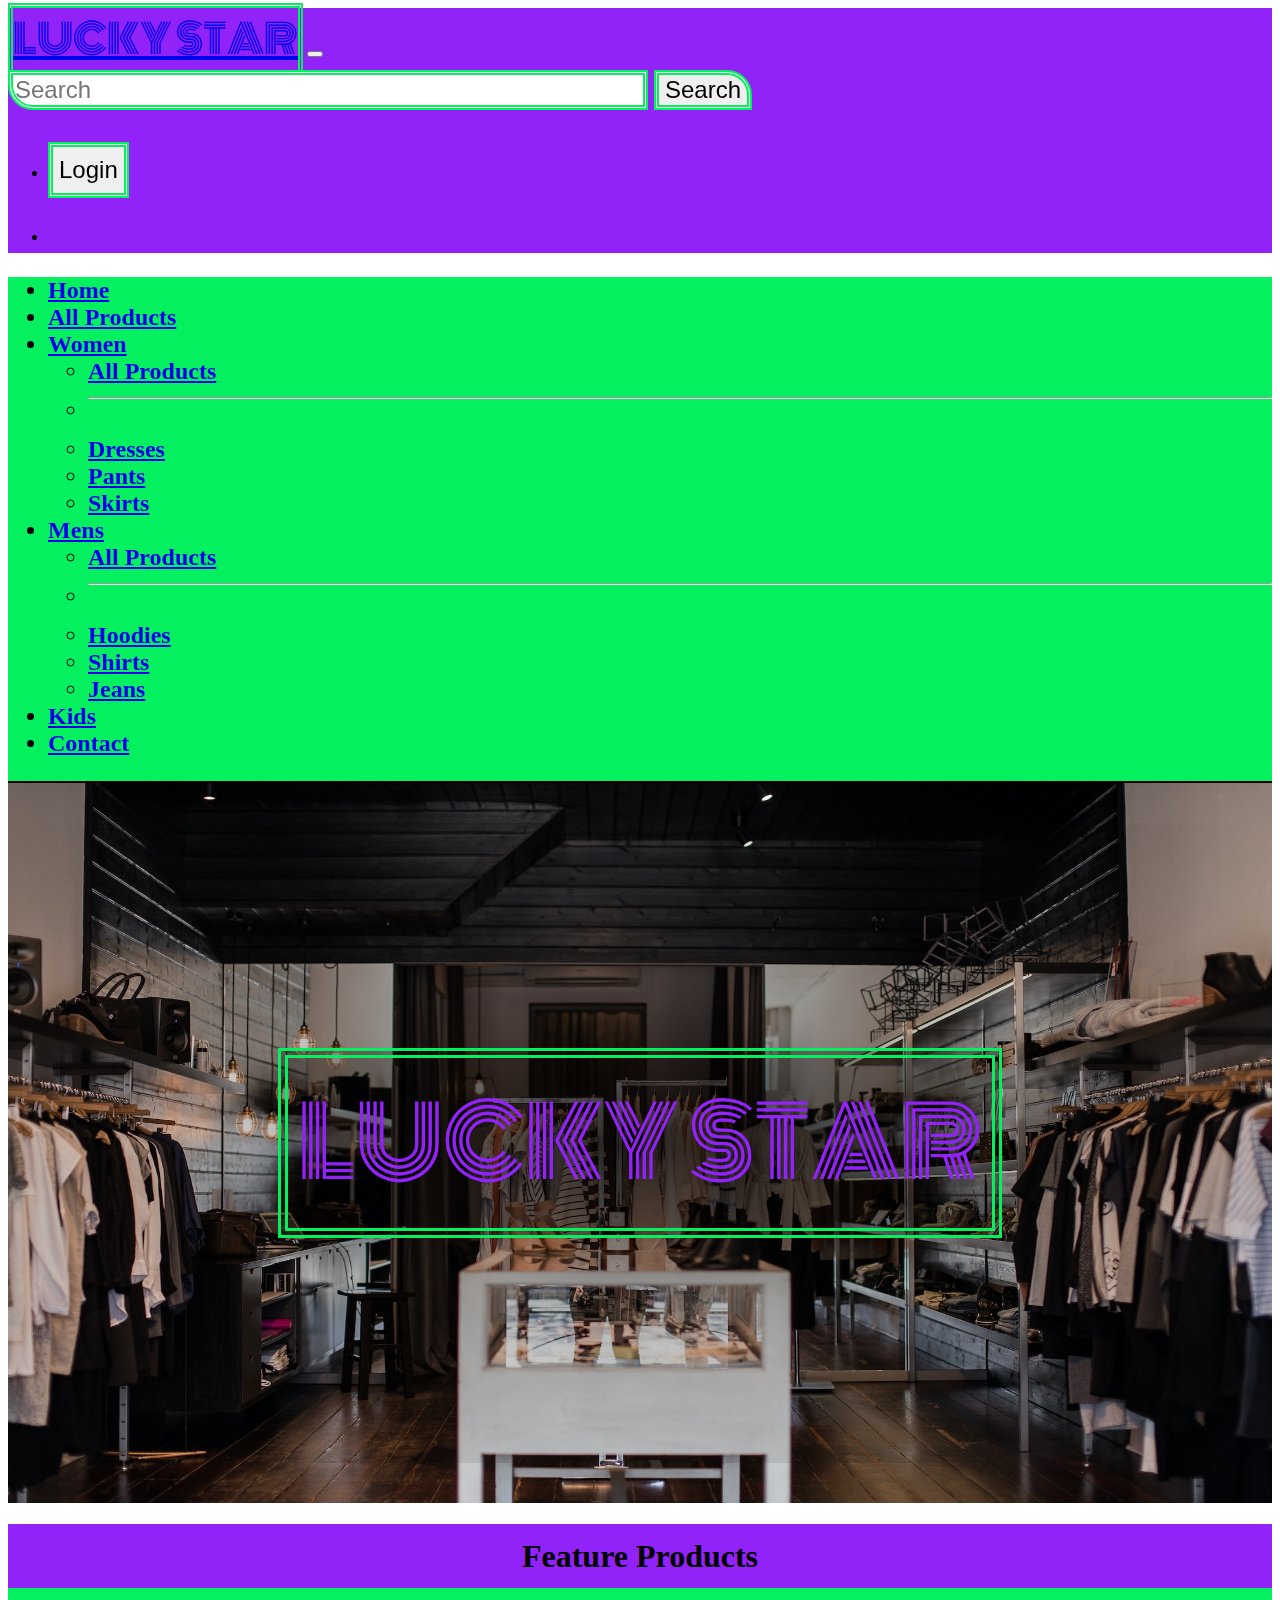
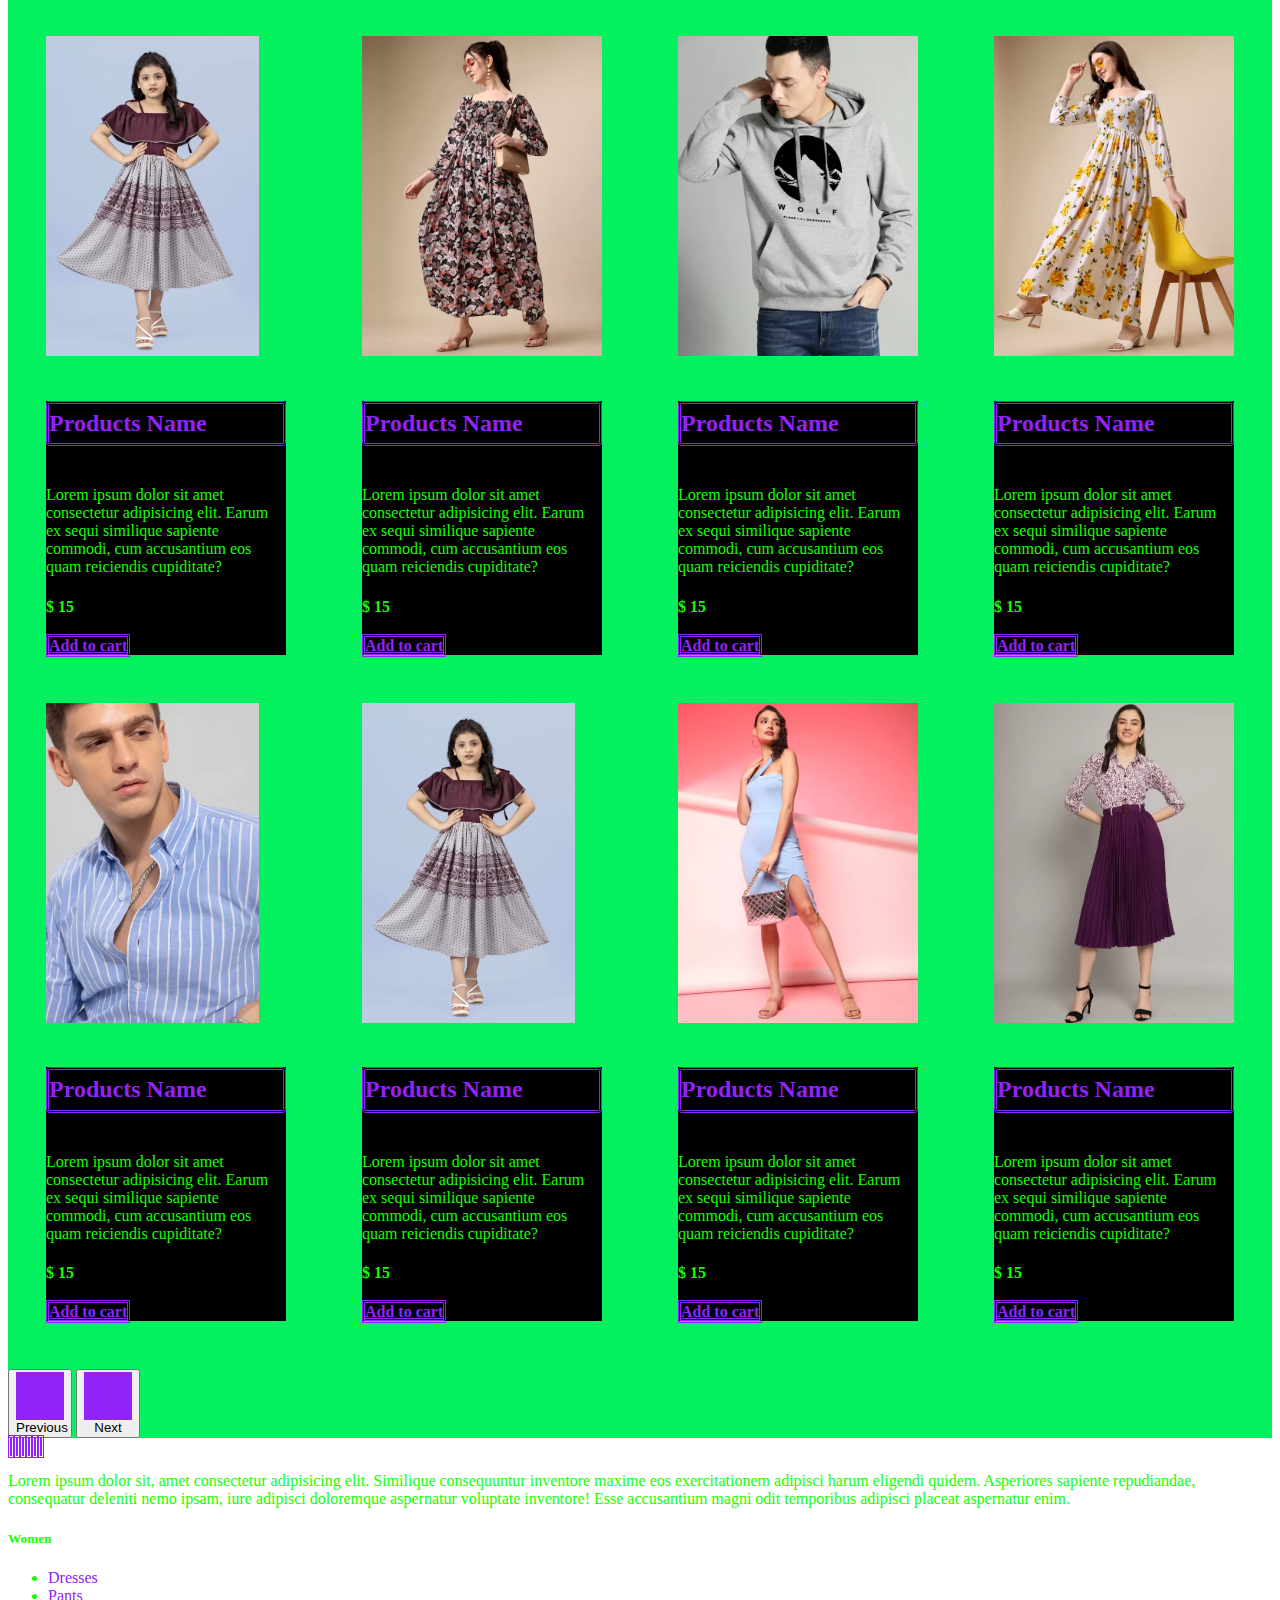
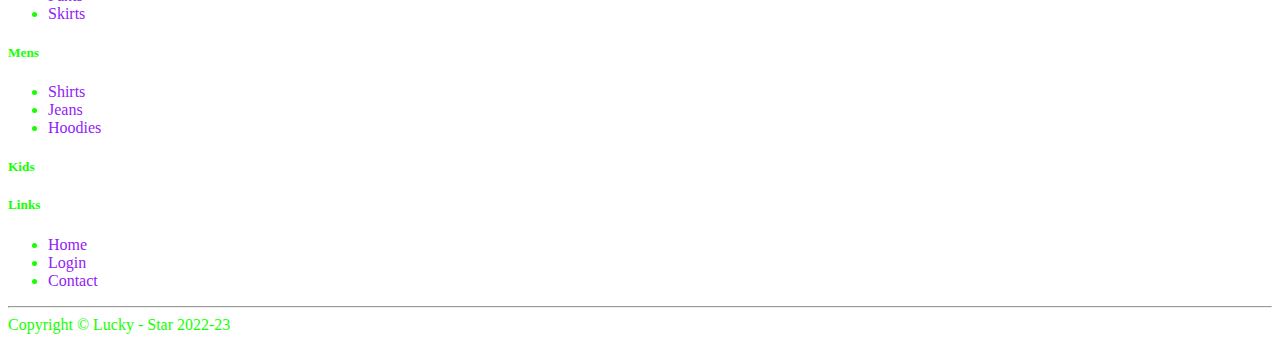
<file: index.html>
<!DOCTYPE html>
<html lang="en">

<head>
  <meta charset="UTF-8">
  <meta name="viewport" content="width=device-width, initial-scale=1.0">
  <title>lucky star</title>
  <!-- bootstrap 5.0 css link  -->
  <link href="https://cdn.jsdelivr.net/npm/bootstrap@5.0.2/dist/css/bootstrap.min.css" rel="stylesheet"
    integrity="sha384-EVSTQN3/azprG1Anm3QDgpJLIm9Nao0Yz1ztcQTwFspd3yD65VohhpuuCOmLASjC" crossorigin="anonymous">


  <!-- Google fonts link  -->
  <link rel="preconnect" href="https://fonts.googleapis.com">
  <link rel="preconnect" href="https://fonts.gstatic.com" crossorigin>
  <link href="https://fonts.googleapis.com/css2?family=Monoton&display=swap" rel="stylesheet">


  <!-- font awesome cdn link  -->
  <link rel="stylesheet" href="https://cdnjs.cloudflare.com/ajax/libs/font-awesome/6.4.0/css/all.min.css"
    integrity="sha512-iecdLmaskl7CVkqkXNQ/ZH/XLlvWZOJyj7Yy7tcenmpD1ypASozpmT/E0iPtmFIB46ZmdtAc9eNBvH0H/ZpiBw=="
    crossorigin="anonymous" referrerpolicy="no-referrer" />


  <!-- main page css link  -->
  <link rel="stylesheet" href="./css/style.css">
</head>

<body>

  <header class="sticky-top">





  </header>


  <section class="container-home-center-img">
    <div class="overlay">
      <div class="container-home-logo">
        <span class="container-home-logo-span"> LUCKY <span><i class="fa-sharp fa-solid fa-star  fa-md mx-4"></i></span>
          STAR </span>
      </div>
    </div>
  </section>


  <!-- carousel section  -->

  <section>
    <div class="carousel-container">

      <!-- carousel for larger screen for 5 card  -->
      <section class="carousel-body px-0 largeScreen_five_cardCarousel container-fluid">
        <div id="largeCarouselControls" class="carousel slide" data-bs-ride="carousel">
          <div class="carousel-inner">

            <!-- Carousel Head  -->
            <h1 class="carousel-inner-head">Feature Products</h1>
            <!-- Carousel Head  -->

            <!-- first carousel body  -->

            <div class="carousel-item active">
              <div class="card-wrapper">

                <!-- carousel card  -->
                <div class="card" style="width: 18rem;">
                  <!-- carousel card image  -->
                  <div class="image-wrapper">
                    <img src="./pages/product-categories/imgs/kids/kids-1.jpg" class="card-img-top" alt="...">
                  </div>
                  <!-- carousel card image  -->

                  <!-- carousel card body  -->
                  <div class="card-body text-center">
                    <h5 class="card-title">Products Name</h5>

                    <!-- carousel card body star icon  -->
                    <div>
                      <i class="fa-sharp fa-solid fa-star checked star"></i>
                      <i class="fa-sharp fa-solid fa-star checked star"></i>
                      <i class="fa-sharp fa-solid fa-star checked star"></i>
                      <i class="fa-sharp fa-solid fa-star-half checked star"></i>
                    </div>
                    <!-- carousel card body star icon  -->

                    <p class="card-text">Lorem ipsum dolor sit amet consectetur adipisicing elit. Earum ex sequi
                      similique
                      sapiente commodi, cum accusantium eos quam reiciendis cupiditate?</p>

                    <!-- carousel card body price  -->
                    <h4 class="card-item-price">$ 15</h4>
                    <!-- carousel card body price  -->

                    <!-- carousel card body button  -->
                    <div class="card-add-cart">
                      <a href="#" class="btn card-cart-btn">Add to cart</a>
                    </div>
                    <!-- carousel card body button  -->

                  </div>
                  <!-- carousel card body  -->
                </div>
                <!-- carousel card  -->

                <!-- carousel card  -->
                <div class="card" style="width: 18rem;">
                  <!-- carousel card image  -->
                  <div class="image-wrapper">
                    <img src="./pages/product-categories/imgs/women/dresses/womens-dresses-1.jpg" class="card-img-top"
                      alt="...">
                  </div>
                  <!-- carousel card image  -->

                  <!-- carousel card body  -->
                  <div class="card-body text-center">
                    <h5 class="card-title">Products Name</h5>

                    <!-- carousel card body star icon  -->
                    <div>
                      <i class="fa-sharp fa-solid fa-star checked star"></i>
                      <i class="fa-sharp fa-solid fa-star checked star"></i>
                      <i class="fa-sharp fa-solid fa-star checked star"></i>
                      <i class="fa-sharp fa-solid fa-star-half checked star"></i>
                    </div>
                    <!-- carousel card body star icon  -->

                    <p class="card-text">Lorem ipsum dolor sit amet consectetur adipisicing elit. Earum ex sequi
                      similique
                      sapiente commodi, cum accusantium eos quam reiciendis cupiditate?</p>

                    <!-- carousel card body price  -->
                    <h4 class="card-item-price">$ 15</h4>
                    <!-- carousel card body price  -->

                    <!-- carousel card body button  -->
                    <div class="card-add-cart">
                      <a href="#" class="btn card-cart-btn">Add to cart</a>
                    </div>
                    <!-- carousel card body button  -->

                  </div>
                  <!-- carousel card body  -->
                </div>
                <!-- carousel card  -->

                <!-- carousel card  -->
                <div class="card" style="width: 18rem;">
                  <!-- carousel card image  -->
                  <div class="image-wrapper">
                    <img src="./pages/product-categories/imgs/men/hoodies/mens-hoodies-1.jpg" class="card-img-top"
                      alt="...">
                  </div>
                  <!-- carousel card image  -->

                  <!-- carousel card body  -->
                  <div class="card-body text-center">
                    <h5 class="card-title">Products Name</h5>

                    <!-- carousel card body star icon  -->
                    <div>
                      <i class="fa-sharp fa-solid fa-star checked star"></i>
                      <i class="fa-sharp fa-solid fa-star checked star"></i>
                      <i class="fa-sharp fa-solid fa-star checked star"></i>
                      <i class="fa-sharp fa-solid fa-star-half checked star"></i>
                    </div>
                    <!-- carousel card body star icon  -->

                    <p class="card-text">Lorem ipsum dolor sit amet consectetur adipisicing elit. Earum ex sequi
                      similique
                      sapiente commodi, cum accusantium eos quam reiciendis cupiditate?</p>

                    <!-- carousel card body price  -->
                    <h4 class="card-item-price">$ 15</h4>
                    <!-- carousel card body price  -->

                    <!-- carousel card body button  -->
                    <div class="card-add-cart">
                      <a href="#" class="btn card-cart-btn">Add to cart</a>
                    </div>
                    <!-- carousel card body button  -->

                  </div>
                  <!-- carousel card body  -->
                </div>
                <!-- carousel card  -->

                <!-- carousel card  -->
                <div class="card" style="width: 18rem;">
                  <!-- carousel card image  -->
                  <div class="image-wrapper">
                    <img src="./pages/product-categories/imgs/men/shirts/mens-shirts-1.jpg" class="card-img-top"
                      alt="...">
                  </div>
                  <!-- carousel card image  -->

                  <!-- carousel card body  -->
                  <div class="card-body text-center">
                    <h5 class="card-title">Products Name</h5>

                    <!-- carousel card body star icon  -->
                    <div>
                      <i class="fa-sharp fa-solid fa-star checked star"></i>
                      <i class="fa-sharp fa-solid fa-star checked star"></i>
                      <i class="fa-sharp fa-solid fa-star checked star"></i>
                      <i class="fa-sharp fa-solid fa-star-half checked star"></i>
                    </div>
                    <!-- carousel card body star icon  -->

                    <p class="card-text">Lorem ipsum dolor sit amet consectetur adipisicing elit. Earum ex sequi
                      similique
                      sapiente commodi, cum accusantium eos quam reiciendis cupiditate?</p>

                    <!-- carousel card body price  -->
                    <h4 class="card-item-price">$ 15</h4>
                    <!-- carousel card body price  -->

                    <!-- carousel card body button  -->
                    <div class="card-add-cart">
                      <a href="#" class="btn card-cart-btn">Add to cart</a>
                    </div>
                    <!-- carousel card body button  -->

                  </div>
                  <!-- carousel card body  -->
                </div>
                <!-- carousel card  -->

                <!-- carousel card  -->
                <div class="card" style="width: 18rem;">
                  <!-- carousel card image  -->
                  <div class="image-wrapper">
                    <img src="./pages/product-categories/imgs/women/dresses/womens-dresses-2.jpg" class="card-img-top"
                      alt="...">
                  </div>
                  <!-- carousel card image  -->

                  <!-- carousel card body  -->
                  <div class="card-body text-center">
                    <h5 class="card-title">Products Name</h5>

                    <!-- carousel card body star icon  -->
                    <div>
                      <i class="fa-sharp fa-solid fa-star checked star"></i>
                      <i class="fa-sharp fa-solid fa-star checked star"></i>
                      <i class="fa-sharp fa-solid fa-star checked star"></i>
                      <i class="fa-sharp fa-solid fa-star-half checked star"></i>
                    </div>
                    <!-- carousel card body star icon  -->

                    <p class="card-text">Lorem ipsum dolor sit amet consectetur adipisicing elit. Earum ex sequi
                      similique
                      sapiente commodi, cum accusantium eos quam reiciendis cupiditate?</p>

                    <!-- carousel card body price  -->
                    <h4 class="card-item-price">$ 15</h4>
                    <!-- carousel card body price  -->

                    <!-- carousel card body button  -->
                    <div class="card-add-cart">
                      <a href="#" class="btn card-cart-btn">Add to cart</a>
                    </div>
                    <!-- carousel card body button  -->

                  </div>
                  <!-- carousel card body  -->
                </div>
                <!-- carousel card  -->

              </div>
            </div>

            <!-- first carousel body  -->



            <!-- second carousel body  -->

            <div class="carousel-item">
              <div class="card-wrapper">

                <!-- carousel card  -->
                <div class="card" style="width: 18rem;">
                  <!-- carousel card image  -->
                  <div class="image-wrapper">
                    <img src="./pages/product-categories/imgs/men/shirts/mens-shirts-2.jpg" class="card-img-top"
                      alt="...">
                  </div>
                  <!-- carousel card image  -->

                  <!-- carousel card body  -->
                  <div class="card-body text-center">
                    <h5 class="card-title">Products Name</h5>

                    <!-- carousel card body star icon  -->
                    <div>
                      <i class="fa-sharp fa-solid fa-star checked star"></i>
                      <i class="fa-sharp fa-solid fa-star checked star"></i>
                      <i class="fa-sharp fa-solid fa-star checked star"></i>
                      <i class="fa-sharp fa-solid fa-star-half checked star"></i>
                    </div>
                    <!-- carousel card body star icon  -->

                    <p class="card-text">Lorem ipsum dolor sit amet consectetur adipisicing elit. Earum ex sequi
                      similique
                      sapiente commodi, cum accusantium eos quam reiciendis cupiditate?</p>

                    <!-- carousel card body price  -->
                    <h4 class="card-item-price">$ 15</h4>
                    <!-- carousel card body price  -->

                    <!-- carousel card body button  -->
                    <div class="card-add-cart">
                      <a href="#" class="btn card-cart-btn">Add to cart</a>
                    </div>
                    <!-- carousel card body button  -->

                  </div>
                  <!-- carousel card body  -->
                </div>
                <!-- carousel card  -->

                <!-- carousel card  -->
                <div class="card" style="width: 18rem;">
                  <!-- carousel card image  -->
                  <div class="image-wrapper">
                    <img src="./pages/product-categories/imgs/kids/kids-3.jpg" class="card-img-top" alt="...">
                  </div>
                  <!-- carousel card image  -->

                  <!-- carousel card body  -->
                  <div class="card-body text-center">
                    <h5 class="card-title">Products Name</h5>

                    <!-- carousel card body star icon  -->
                    <div>
                      <i class="fa-sharp fa-solid fa-star checked star"></i>
                      <i class="fa-sharp fa-solid fa-star checked star"></i>
                      <i class="fa-sharp fa-solid fa-star checked star"></i>
                      <i class="fa-sharp fa-solid fa-star-half checked star"></i>
                    </div>
                    <!-- carousel card body star icon  -->

                    <p class="card-text">Lorem ipsum dolor sit amet consectetur adipisicing elit. Earum ex sequi
                      similique
                      sapiente commodi, cum accusantium eos quam reiciendis cupiditate?</p>

                    <!-- carousel card body price  -->
                    <h4 class="card-item-price">$ 15</h4>
                    <!-- carousel card body price  -->

                    <!-- carousel card body button  -->
                    <div class="card-add-cart">
                      <a href="#" class="btn card-cart-btn">Add to cart</a>
                    </div>
                    <!-- carousel card body button  -->

                  </div>
                  <!-- carousel card body  -->
                </div>
                <!-- carousel card  -->

                <!-- carousel card  -->
                <div class="card" style="width: 18rem;">
                  <!-- carousel card image  -->
                  <div class="image-wrapper">
                    <img src="./pages/product-categories/imgs/women/dresses/womens-dresses-3.jpg" class="card-img-top"
                      alt="...">
                  </div>
                  <!-- carousel card image  -->

                  <!-- carousel card body  -->
                  <div class="card-body text-center">
                    <h5 class="card-title">Products Name</h5>

                    <!-- carousel card body star icon  -->
                    <div>
                      <i class="fa-sharp fa-solid fa-star checked star"></i>
                      <i class="fa-sharp fa-solid fa-star checked star"></i>
                      <i class="fa-sharp fa-solid fa-star checked star"></i>
                      <i class="fa-sharp fa-solid fa-star-half checked star"></i>
                    </div>
                    <!-- carousel card body star icon  -->

                    <p class="card-text">Lorem ipsum dolor sit amet consectetur adipisicing elit. Earum ex sequi
                      similique
                      sapiente commodi, cum accusantium eos quam reiciendis cupiditate?</p>

                    <!-- carousel card body price  -->
                    <h4 class="card-item-price">$ 15</h4>
                    <!-- carousel card body price  -->

                    <!-- carousel card body button  -->
                    <div class="card-add-cart">
                      <a href="#" class="btn card-cart-btn">Add to cart</a>
                    </div>
                    <!-- carousel card body button  -->

                  </div>
                  <!-- carousel card body  -->
                </div>
                <!-- carousel card  -->

                <!-- carousel card  -->
                <div class="card" style="width: 18rem;">
                  <!-- carousel card image  -->
                  <div class="image-wrapper">
                    <img src="./pages/product-categories/imgs/women/dresses/womens-dresses-4.jpg" class="card-img-top"
                      alt="...">
                  </div>
                  <!-- carousel card image  -->

                  <!-- carousel card body  -->
                  <div class="card-body text-center">
                    <h5 class="card-title">Products Name</h5>

                    <!-- carousel card body star icon  -->
                    <div>
                      <i class="fa-sharp fa-solid fa-star checked star"></i>
                      <i class="fa-sharp fa-solid fa-star checked star"></i>
                      <i class="fa-sharp fa-solid fa-star checked star"></i>
                      <i class="fa-sharp fa-solid fa-star-half checked star"></i>
                    </div>
                    <!-- carousel card body star icon  -->

                    <p class="card-text">Lorem ipsum dolor sit amet consectetur adipisicing elit. Earum ex sequi
                      similique
                      sapiente commodi, cum accusantium eos quam reiciendis cupiditate?</p>

                    <!-- carousel card body price  -->
                    <h4 class="card-item-price">$ 15</h4>
                    <!-- carousel card body price  -->

                    <!-- carousel card body button  -->
                    <div class="card-add-cart">
                      <a href="#" class="btn card-cart-btn">Add to cart</a>
                    </div>
                    <!-- carousel card body button  -->

                  </div>
                  <!-- carousel card body  -->
                </div>
                <!-- carousel card  -->

                <!-- carousel card  -->
                <div class="card" style="width: 18rem;">
                  <!-- carousel card image  -->
                  <div class="image-wrapper">
                    <img src="./pages/product-categories/imgs/kids/kids-6.jpg" class="card-img-top" alt="...">
                  </div>
                  <!-- carousel card image  -->

                  <!-- carousel card body  -->
                  <div class="card-body text-center">
                    <h5 class="card-title">Products Name</h5>

                    <!-- carousel card body star icon  -->
                    <div>
                      <i class="fa-sharp fa-solid fa-star checked star"></i>
                      <i class="fa-sharp fa-solid fa-star checked star"></i>
                      <i class="fa-sharp fa-solid fa-star checked star"></i>
                      <i class="fa-sharp fa-solid fa-star-half checked star"></i>
                    </div>
                    <!-- carousel card body star icon  -->

                    <p class="card-text">Lorem ipsum dolor sit amet consectetur adipisicing elit. Earum ex sequi
                      similique
                      sapiente commodi, cum accusantium eos quam reiciendis cupiditate?</p>

                    <!-- carousel card body price  -->
                    <h4 class="card-item-price">$ 15</h4>
                    <!-- carousel card body price  -->

                    <!-- carousel card body button  -->
                    <div class="card-add-cart">
                      <a href="#" class="btn card-cart-btn">Add to cart</a>
                    </div>
                    <!-- carousel card body button  -->

                  </div>
                  <!-- carousel card body  -->
                </div>
                <!-- carousel card  -->

              </div>
            </div>

            <!-- second carousel body  -->

          </div>
          <button class="carousel-control-prev" type="button" data-bs-target="#largeCarouselControls"
            data-bs-slide="prev">
            <span class="carousel-control-prev-icon" aria-hidden="true"></span>
            <span class="visually-hidden">Previous</span>
          </button>
          <button class="carousel-control-next" type="button" data-bs-target="#largeCarouselControls"
            data-bs-slide="next">
            <span class="carousel-control-next-icon" aria-hidden="true"></span>
            <span class="visually-hidden carousel-control-next-symbol">Next</span>
          </button>
        </div>
      </section>
      <!-- carousel for larger screen for 5 card  -->


      <!-- carousel for large screen for 4 card  -->
      <section class="carousel-body px-0 largeScreen_four_cardCarousel  container-fluid">
        <div id="largeCarouselControlsFour" class="carousel slide" data-bs-ride="carousel">
          <div class="carousel-inner">

            <!-- Carousel Head  -->
            <h1 class="carousel-inner-head">Feature Products</h1>
            <!-- Carousel Head  -->

            <!-- first carousel body  -->

            <div class="carousel-item active">
              <div class="card-wrapper">

                <!-- carousel card  -->
                <div class="card" style="width: 15rem;">

                  <!-- carousel card image  -->
                  <div class="image-wrapper">
                    <img src="./pages/product-categories/imgs/kids/kids-1.jpg" class="card-img-top" alt="...">
                  </div>
                  <!-- carousel card image  -->

                  <!-- carousel card body  -->
                  <div class="card-body text-center">
                    <h5 class="card-title">Products Name</h5>

                    <!-- carousel card body star icon  -->
                    <div>
                      <i class="fa-sharp fa-solid fa-star checked star"></i>
                      <i class="fa-sharp fa-solid fa-star checked star"></i>
                      <i class="fa-sharp fa-solid fa-star checked star"></i>
                      <i class="fa-sharp fa-solid fa-star-half checked star"></i>
                    </div>
                    <!-- carousel card body star icon  -->

                    <p class="card-text">Lorem ipsum dolor sit amet consectetur adipisicing elit. Earum ex sequi
                      similique
                      sapiente commodi, cum accusantium eos quam reiciendis cupiditate?</p>

                    <!-- carousel card body price  -->
                    <h4 class="card-item-price">$ 15</h4>
                    <!-- carousel card body price  -->

                    <!-- carousel card body button  -->
                    <div class="card-add-cart">
                      <a href="#" class="btn card-cart-btn">Add to cart</a>
                    </div>
                    <!-- carousel card body button  -->

                  </div>
                  <!-- carousel card body  -->
                </div>
                <!-- carousel card  -->

                <!-- carousel card  -->
                <div class="card" style="width: 15rem;">

                  <!-- carousel card image  -->
                  <div class="image-wrapper">
                    <img src="./pages/product-categories/imgs/women/dresses/womens-dresses-1.jpg" class="card-img-top"
                      alt="...">
                  </div>
                  <!-- carousel card image  -->

                  <!-- carousel card body  -->
                  <div class="card-body text-center">
                    <h5 class="card-title">Products Name</h5>

                    <!-- carousel card body star icon  -->
                    <div>
                      <i class="fa-sharp fa-solid fa-star checked star"></i>
                      <i class="fa-sharp fa-solid fa-star checked star"></i>
                      <i class="fa-sharp fa-solid fa-star checked star"></i>
                      <i class="fa-sharp fa-solid fa-star-half checked star"></i>
                    </div>
                    <!-- carousel card body star icon  -->

                    <p class="card-text">Lorem ipsum dolor sit amet consectetur adipisicing elit. Earum ex sequi
                      similique
                      sapiente commodi, cum accusantium eos quam reiciendis cupiditate?</p>

                    <!-- carousel card body price  -->
                    <h4 class="card-item-price">$ 15</h4>
                    <!-- carousel card body price  -->

                    <!-- carousel card body button  -->
                    <div class="card-add-cart">
                      <a href="#" class="btn card-cart-btn">Add to cart</a>
                    </div>
                    <!-- carousel card body button  -->

                  </div>
                  <!-- carousel card body  -->
                </div>
                <!-- carousel card  -->

                <!-- carousel card  -->
                <div class="card" style="width: 15rem;">

                  <!-- carousel card image  -->
                  <div class="image-wrapper">
                    <img src="./pages/product-categories/imgs/men/hoodies/mens-hoodies-1.jpg" class="card-img-top"
                      alt="...">
                  </div>
                  <!-- carousel card image  -->

                  <!-- carousel card body  -->
                  <div class="card-body text-center">
                    <h5 class="card-title">Products Name</h5>

                    <!-- carousel card body star icon  -->
                    <div>
                      <i class="fa-sharp fa-solid fa-star checked star"></i>
                      <i class="fa-sharp fa-solid fa-star checked star"></i>
                      <i class="fa-sharp fa-solid fa-star checked star"></i>
                      <i class="fa-sharp fa-solid fa-star-half checked star"></i>
                    </div>
                    <!-- carousel card body star icon  -->

                    <p class="card-text">Lorem ipsum dolor sit amet consectetur adipisicing elit. Earum ex sequi
                      similique
                      sapiente commodi, cum accusantium eos quam reiciendis cupiditate?</p>

                    <!-- carousel card body price  -->
                    <h4 class="card-item-price">$ 15</h4>
                    <!-- carousel card body price  -->

                    <!-- carousel card body button  -->
                    <div class="card-add-cart">
                      <a href="#" class="btn card-cart-btn">Add to cart</a>
                    </div>
                    <!-- carousel card body button  -->

                  </div>
                  <!-- carousel card body  -->
                </div>
                <!-- carousel card  -->

                <!-- carousel card  -->
                <div class="card" style="width: 15rem;">

                  <!-- carousel card image  -->
                  <div class="image-wrapper">
                    <img src="./pages/product-categories/imgs/women/dresses/womens-dresses-2.jpg" class="card-img-top"
                      alt="...">
                  </div>
                  <!-- carousel card image  -->

                  <!-- carousel card body  -->
                  <div class="card-body text-center">
                    <h5 class="card-title">Products Name</h5>

                    <!-- carousel card body star icon  -->
                    <div>
                      <i class="fa-sharp fa-solid fa-star checked star"></i>
                      <i class="fa-sharp fa-solid fa-star checked star"></i>
                      <i class="fa-sharp fa-solid fa-star checked star"></i>
                      <i class="fa-sharp fa-solid fa-star-half checked star"></i>
                    </div>
                    <!-- carousel card body star icon  -->

                    <p class="card-text">Lorem ipsum dolor sit amet consectetur adipisicing elit. Earum ex sequi
                      similique
                      sapiente commodi, cum accusantium eos quam reiciendis cupiditate?</p>

                    <!-- carousel card body price  -->
                    <h4 class="card-item-price">$ 15</h4>
                    <!-- carousel card body price  -->

                    <!-- carousel card body button  -->
                    <div class="card-add-cart">
                      <a href="#" class="btn card-cart-btn">Add to cart</a>
                    </div>
                    <!-- carousel card body button  -->

                  </div>
                  <!-- carousel card body  -->
                </div>
                <!-- carousel card  -->

              </div>
            </div>

            <!-- first carousel body  -->

            <!-- second carousel body  -->

            <div class="carousel-item">
              <div class="card-wrapper">

                <!-- carousel card  -->
                <div class="card" style="width: 15rem;">

                  <!-- carousel card image  -->
                  <div class="image-wrapper">
                    <img src="./pages/product-categories/imgs/men/shirts/mens-shirts-2.jpg" class="card-img-top"
                      alt="...">
                  </div>
                  <!-- carousel card image  -->

                  <!-- carousel card body  -->
                  <div class="card-body text-center">
                    <h5 class="card-title">Products Name</h5>

                    <!-- carousel card body star icon  -->
                    <div>
                      <i class="fa-sharp fa-solid fa-star checked star"></i>
                      <i class="fa-sharp fa-solid fa-star checked star"></i>
                      <i class="fa-sharp fa-solid fa-star checked star"></i>
                      <i class="fa-sharp fa-solid fa-star-half checked star"></i>
                    </div>
                    <!-- carousel card body star icon  -->

                    <p class="card-text">Lorem ipsum dolor sit amet consectetur adipisicing elit. Earum ex sequi
                      similique
                      sapiente commodi, cum accusantium eos quam reiciendis cupiditate?</p>

                    <!-- carousel card body price  -->
                    <h4 class="card-item-price">$ 15</h4>
                    <!-- carousel card body price  -->

                    <!-- carousel card body button  -->
                    <div class="card-add-cart">
                      <a href="#" class="btn card-cart-btn">Add to cart</a>
                    </div>
                    <!-- carousel card body button  -->

                  </div>
                  <!-- carousel card body  -->
                </div>
                <!-- carousel card  -->

                <!-- carousel card  -->
                <div class="card" style="width: 15rem;">

                  <!-- carousel card image  -->
                  <div class="image-wrapper">
                    <img src="./pages/product-categories/imgs/kids/kids-1.jpg" class="card-img-top" alt="...">
                  </div>
                  <!-- carousel card image  -->

                  <!-- carousel card body  -->
                  <div class="card-body text-center">
                    <h5 class="card-title">Products Name</h5>

                    <!-- carousel card body star icon  -->
                    <div>
                      <i class="fa-sharp fa-solid fa-star checked star"></i>
                      <i class="fa-sharp fa-solid fa-star checked star"></i>
                      <i class="fa-sharp fa-solid fa-star checked star"></i>
                      <i class="fa-sharp fa-solid fa-star-half checked star"></i>
                    </div>
                    <!-- carousel card body star icon  -->

                    <p class="card-text">Lorem ipsum dolor sit amet consectetur adipisicing elit. Earum ex sequi
                      similique
                      sapiente commodi, cum accusantium eos quam reiciendis cupiditate?</p>

                    <!-- carousel card body price  -->
                    <h4 class="card-item-price">$ 15</h4>
                    <!-- carousel card body price  -->

                    <!-- carousel card body button  -->
                    <div class="card-add-cart">
                      <a href="#" class="btn card-cart-btn">Add to cart</a>
                    </div>
                    <!-- carousel card body button  -->

                  </div>
                  <!-- carousel card body  -->
                </div>
                <!-- carousel card  -->

                <!-- carousel card  -->
                <div class="card" style="width: 15rem;">

                  <!-- carousel card image  -->
                  <div class="image-wrapper">
                    <img src="./pages/product-categories/imgs/women/dresses/womens-dresses-3.jpg" class="card-img-top"
                      alt="...">
                  </div>
                  <!-- carousel card image  -->

                  <!-- carousel card body  -->
                  <div class="card-body text-center">
                    <h5 class="card-title">Products Name</h5>

                    <!-- carousel card body star icon  -->
                    <div>
                      <i class="fa-sharp fa-solid fa-star checked star"></i>
                      <i class="fa-sharp fa-solid fa-star checked star"></i>
                      <i class="fa-sharp fa-solid fa-star checked star"></i>
                      <i class="fa-sharp fa-solid fa-star-half checked star"></i>
                    </div>
                    <!-- carousel card body star icon  -->

                    <p class="card-text">Lorem ipsum dolor sit amet consectetur adipisicing elit. Earum ex sequi
                      similique
                      sapiente commodi, cum accusantium eos quam reiciendis cupiditate?</p>

                    <!-- carousel card body price  -->
                    <h4 class="card-item-price">$ 15</h4>
                    <!-- carousel card body price  -->

                    <!-- carousel card body button  -->
                    <div class="card-add-cart">
                      <a href="#" class="btn card-cart-btn">Add to cart</a>
                    </div>
                    <!-- carousel card body button  -->

                  </div>
                  <!-- carousel card body  -->
                </div>
                <!-- carousel card  -->

                <!-- carousel card  -->
                <div class="card" style="width: 15rem;">

                  <!-- carousel card image  -->
                  <div class="image-wrapper">
                    <img src="./pages/product-categories/imgs/women/dresses/womens-dresses-4.jpg" class="card-img-top"
                      alt="...">
                  </div>
                  <!-- carousel card image  -->

                  <!-- carousel card body  -->
                  <div class="card-body text-center">
                    <h5 class="card-title">Products Name</h5>

                    <!-- carousel card body star icon  -->
                    <div>
                      <i class="fa-sharp fa-solid fa-star checked star"></i>
                      <i class="fa-sharp fa-solid fa-star checked star"></i>
                      <i class="fa-sharp fa-solid fa-star checked star"></i>
                      <i class="fa-sharp fa-solid fa-star-half checked star"></i>
                    </div>
                    <!-- carousel card body star icon  -->

                    <p class="card-text">Lorem ipsum dolor sit amet consectetur adipisicing elit. Earum ex sequi
                      similique
                      sapiente commodi, cum accusantium eos quam reiciendis cupiditate?</p>

                    <!-- carousel card body price  -->
                    <h4 class="card-item-price">$ 15</h4>
                    <!-- carousel card body price  -->

                    <!-- carousel card body button  -->
                    <div class="card-add-cart">
                      <a href="#" class="btn card-cart-btn">Add to cart</a>
                    </div>
                    <!-- carousel card body button  -->

                  </div>
                  <!-- carousel card body  -->
                </div>
                <!-- carousel card  -->

              </div>
            </div>

            <!-- second carousel body  -->

          </div>
          <button class="carousel-control-prev" type="button" data-bs-target="#largeCarouselControlsFour"
            data-bs-slide="prev">
            <span class="carousel-control-prev-icon" aria-hidden="true"></span>
            <span class="visually-hidden">Previous</span>
          </button>
          <button class="carousel-control-next" type="button" data-bs-target="#largeCarouselControlsFour"
            data-bs-slide="next">
            <span class="carousel-control-next-icon" aria-hidden="true"></span>
            <span class="visually-hidden carousel-control-next-symbol">Next</span>
          </button>
        </div>
      </section>
      <!-- carousel for large screen for 4 card  -->

      <!-- carousel for medium screen for 3 card  -->
      <section class="carousel-body px-0 mediumScreen_three_cardCarousel  container-fluid">
        <div id="mediumScreen_three_card" class="carousel slide" data-bs-ride="carousel">
          <div class="carousel-inner">

            <!-- Carousel Head  -->
            <h1 class="carousel-inner-head">Feature Products</h1>
            <!-- Carousel Head  -->

            <!-- first carousel body  -->
            <div class="carousel-item active">
              <div class="card-wrapper">

                <!-- carousel card  -->
                <div class="card" style="width: 15rem;">

                  <!-- carousel card image  -->
                  <div class="image-wrapper">
                    <img src="./pages/product-categories/imgs/kids/kids-1.jpg" class="card-img-top" alt="...">
                  </div>
                  <!-- carousel card image  -->

                  <!-- carousel card body  -->
                  <div class="card-body text-center">
                    <h5 class="card-title">Products Name</h5>

                    <!-- carousel card body star icon  -->
                    <div>
                      <i class="fa-sharp fa-solid fa-star checked star"></i>
                      <i class="fa-sharp fa-solid fa-star checked star"></i>
                      <i class="fa-sharp fa-solid fa-star checked star"></i>
                      <i class="fa-sharp fa-solid fa-star-half checked star"></i>
                    </div>
                    <!-- carousel card body star icon  -->

                    <p class="card-text">Lorem ipsum dolor sit amet consectetur adipisicing elit. Earum ex sequi
                      similique
                      sapiente commodi, cum accusantium eos quam reiciendis cupiditate?</p>

                    <!-- carousel card body price  -->
                    <h4 class="card-item-price">$ 15</h4>
                    <!-- carousel card body price  -->

                    <!-- carousel card body button  -->
                    <div class="card-add-cart">
                      <a href="#" class="btn card-cart-btn">Add to cart</a>
                    </div>
                    <!-- carousel card body button  -->

                  </div>
                  <!-- carousel card body  -->
                </div>
                <!-- carousel card  -->

                <!-- carousel card  -->
                <div class="card" style="width: 15rem;">

                  <!-- carousel card image  -->
                  <div class="image-wrapper">
                    <img src="./pages/product-categories/imgs/women/dresses/womens-dresses-1.jpg" class="card-img-top"
                      alt="...">
                  </div>
                  <!-- carousel card image  -->

                  <!-- carousel card body  -->
                  <div class="card-body text-center">
                    <h5 class="card-title">Products Name</h5>

                    <!-- carousel card body star icon  -->
                    <div>
                      <i class="fa-sharp fa-solid fa-star checked star"></i>
                      <i class="fa-sharp fa-solid fa-star checked star"></i>
                      <i class="fa-sharp fa-solid fa-star checked star"></i>
                      <i class="fa-sharp fa-solid fa-star-half checked star"></i>
                    </div>
                    <!-- carousel card body star icon  -->

                    <p class="card-text">Lorem ipsum dolor sit amet consectetur adipisicing elit. Earum ex sequi
                      similique
                      sapiente commodi, cum accusantium eos quam reiciendis cupiditate?</p>

                    <!-- carousel card body price  -->
                    <h4 class="card-item-price">$ 15</h4>
                    <!-- carousel card body price  -->

                    <!-- carousel card body button  -->
                    <div class="card-add-cart">
                      <a href="#" class="btn card-cart-btn">Add to cart</a>
                    </div>
                    <!-- carousel card body button  -->

                  </div>
                  <!-- carousel card body  -->
                </div>
                <!-- carousel card  -->

                <!-- carousel card  -->
                <div class="card" style="width: 15rem;">

                  <!-- carousel card image  -->
                  <div class="image-wrapper">
                    <img src="./pages/product-categories/imgs/men/hoodies/mens-hoodies-1.jpg" class="card-img-top"
                      alt="...">
                  </div>
                  <!-- carousel card image  -->

                  <!-- carousel card body  -->
                  <div class="card-body text-center">
                    <h5 class="card-title">Products Name</h5>

                    <!-- carousel card body star icon  -->
                    <div>
                      <i class="fa-sharp fa-solid fa-star checked star"></i>
                      <i class="fa-sharp fa-solid fa-star checked star"></i>
                      <i class="fa-sharp fa-solid fa-star checked star"></i>
                      <i class="fa-sharp fa-solid fa-star-half checked star"></i>
                    </div>
                    <!-- carousel card body star icon  -->

                    <p class="card-text">Lorem ipsum dolor sit amet consectetur adipisicing elit. Earum ex sequi
                      similique
                      sapiente commodi, cum accusantium eos quam reiciendis cupiditate?</p>

                    <!-- carousel card body price  -->
                    <h4 class="card-item-price">$ 15</h4>
                    <!-- carousel card body price  -->

                    <!-- carousel card body button  -->
                    <div class="card-add-cart">
                      <a href="#" class="btn card-cart-btn">Add to cart</a>
                    </div>
                    <!-- carousel card body button  -->

                  </div>
                  <!-- carousel card body  -->
                </div>
                <!-- carousel card  -->

              </div>
            </div>
            <!-- first carousel body  -->


            <!-- second carousel body  -->
            <div class="carousel-item ">
              <div class="card-wrapper">

                <!-- carousel card  -->
                <div class="card" style="width: 15rem;">

                  <!-- carousel card image  -->
                  <div class="image-wrapper">
                    <img src="./pages/product-categories/imgs/women/dresses/womens-dresses-2.jpg" class="card-img-top"
                      alt="...">
                  </div>
                  <!-- carousel card image  -->

                  <!-- carousel card body  -->
                  <div class="card-body text-center">
                    <h5 class="card-title">Products Name</h5>

                    <!-- carousel card body star icon  -->
                    <div>
                      <i class="fa-sharp fa-solid fa-star checked star"></i>
                      <i class="fa-sharp fa-solid fa-star checked star"></i>
                      <i class="fa-sharp fa-solid fa-star checked star"></i>
                      <i class="fa-sharp fa-solid fa-star-half checked star"></i>
                    </div>
                    <!-- carousel card body star icon  -->

                    <p class="card-text">Lorem ipsum dolor sit amet consectetur adipisicing elit. Earum ex sequi
                      similique
                      sapiente commodi, cum accusantium eos quam reiciendis cupiditate?</p>

                    <!-- carousel card body price  -->
                    <h4 class="card-item-price">$ 15</h4>
                    <!-- carousel card body price  -->

                    <!-- carousel card body button  -->
                    <div class="card-add-cart">
                      <a href="#" class="btn card-cart-btn">Add to cart</a>
                    </div>
                    <!-- carousel card body button  -->

                  </div>
                  <!-- carousel card body  -->
                </div>
                <!-- carousel card  -->

                <!-- carousel card  -->
                <div class="card" style="width: 15rem;">

                  <!-- carousel card image  -->
                  <div class="image-wrapper">
                    <img src="./pages/product-categories/imgs/men/shirts/mens-shirts-1.jpg" class="card-img-top"
                      alt="...">
                  </div>
                  <!-- carousel card image  -->

                  <!-- carousel card body  -->
                  <div class="card-body text-center">
                    <h5 class="card-title">Products Name</h5>

                    <!-- carousel card body star icon  -->
                    <div>
                      <i class="fa-sharp fa-solid fa-star checked star"></i>
                      <i class="fa-sharp fa-solid fa-star checked star"></i>
                      <i class="fa-sharp fa-solid fa-star checked star"></i>
                      <i class="fa-sharp fa-solid fa-star-half checked star"></i>
                    </div>
                    <!-- carousel card body star icon  -->

                    <p class="card-text">Lorem ipsum dolor sit amet consectetur adipisicing elit. Earum ex sequi
                      similique
                      sapiente commodi, cum accusantium eos quam reiciendis cupiditate?</p>

                    <!-- carousel card body price  -->
                    <h4 class="card-item-price">$ 15</h4>
                    <!-- carousel card body price  -->

                    <!-- carousel card body button  -->
                    <div class="card-add-cart">
                      <a href="#" class="btn card-cart-btn">Add to cart</a>
                    </div>
                    <!-- carousel card body button  -->

                  </div>
                  <!-- carousel card body  -->
                </div>
                <!-- carousel card  -->

                <!-- carousel card  -->
                <div class="card" style="width: 15rem;">

                  <!-- carousel card image  -->
                  <div class="image-wrapper">
                    <img src="./pages/product-categories/imgs/men/shirts/mens-shirts-2.jpg" class="card-img-top"
                      alt="...">
                  </div>
                  <!-- carousel card image  -->

                  <!-- carousel card body  -->
                  <div class="card-body text-center">
                    <h5 class="card-title">Products Name</h5>

                    <!-- carousel card body star icon  -->
                    <div>
                      <i class="fa-sharp fa-solid fa-star checked star"></i>
                      <i class="fa-sharp fa-solid fa-star checked star"></i>
                      <i class="fa-sharp fa-solid fa-star checked star"></i>
                      <i class="fa-sharp fa-solid fa-star-half checked star"></i>
                    </div>
                    <!-- carousel card body star icon  -->

                    <p class="card-text">Lorem ipsum dolor sit amet consectetur adipisicing elit. Earum ex sequi
                      similique
                      sapiente commodi, cum accusantium eos quam reiciendis cupiditate?</p>

                    <!-- carousel card body price  -->
                    <h4 class="card-item-price">$ 15</h4>
                    <!-- carousel card body price  -->

                    <!-- carousel card body button  -->
                    <div class="card-add-cart">
                      <a href="#" class="btn card-cart-btn">Add to cart</a>
                    </div>
                    <!-- carousel card body button  -->

                  </div>
                  <!-- carousel card body  -->
                </div>
                <!-- carousel card  -->

              </div>
            </div>
            <!-- second carousel body  -->


            <!-- third carousel body  -->
            <div class="carousel-item ">
              <div class="card-wrapper">

                <!-- carousel card  -->
                <div class="card" style="width: 15rem;">

                  <!-- carousel card image  -->
                  <div class="image-wrapper">
                    <img src="./pages/product-categories/imgs/kids/kids-3.jpg" class="card-img-top" alt="...">
                  </div>
                  <!-- carousel card image  -->

                  <!-- carousel card body  -->
                  <div class="card-body text-center">
                    <h5 class="card-title">Products Name</h5>

                    <!-- carousel card body star icon  -->
                    <div>
                      <i class="fa-sharp fa-solid fa-star checked star"></i>
                      <i class="fa-sharp fa-solid fa-star checked star"></i>
                      <i class="fa-sharp fa-solid fa-star checked star"></i>
                      <i class="fa-sharp fa-solid fa-star-half checked star"></i>
                    </div>
                    <!-- carousel card body star icon  -->

                    <p class="card-text">Lorem ipsum dolor sit amet consectetur adipisicing elit. Earum ex sequi
                      similique
                      sapiente commodi, cum accusantium eos quam reiciendis cupiditate?</p>

                    <!-- carousel card body price  -->
                    <h4 class="card-item-price">$ 15</h4>
                    <!-- carousel card body price  -->

                    <!-- carousel card body button  -->
                    <div class="card-add-cart">
                      <a href="#" class="btn card-cart-btn">Add to cart</a>
                    </div>
                    <!-- carousel card body button  -->

                  </div>
                  <!-- carousel card body  -->
                </div>
                <!-- carousel card  -->

                <!-- carousel card  -->
                <div class="card" style="width: 15rem;">

                  <!-- carousel card image  -->
                  <div class="image-wrapper">
                    <img src="./pages/product-categories/imgs/women/dresses/womens-dresses-3.jpg" class="card-img-top"
                      alt="...">
                  </div>
                  <!-- carousel card image  -->

                  <!-- carousel card body  -->
                  <div class="card-body text-center">
                    <h5 class="card-title">Products Name</h5>

                    <!-- carousel card body star icon  -->
                    <div>
                      <i class="fa-sharp fa-solid fa-star checked star"></i>
                      <i class="fa-sharp fa-solid fa-star checked star"></i>
                      <i class="fa-sharp fa-solid fa-star checked star"></i>
                      <i class="fa-sharp fa-solid fa-star-half checked star"></i>
                    </div>
                    <!-- carousel card body star icon  -->

                    <p class="card-text">Lorem ipsum dolor sit amet consectetur adipisicing elit. Earum ex sequi
                      similique
                      sapiente commodi, cum accusantium eos quam reiciendis cupiditate?</p>

                    <!-- carousel card body price  -->
                    <h4 class="card-item-price">$ 15</h4>
                    <!-- carousel card body price  -->

                    <!-- carousel card body button  -->
                    <div class="card-add-cart">
                      <a href="#" class="btn card-cart-btn">Add to cart</a>
                    </div>
                    <!-- carousel card body button  -->

                  </div>
                  <!-- carousel card body  -->
                </div>
                <!-- carousel card  -->

                <!-- carousel card  -->
                <div class="card" style="width: 15rem;">

                  <!-- carousel card image  -->
                  <div class="image-wrapper">
                    <img src="./pages/product-categories/imgs/women/dresses/womens-dresses-4.jpg" class="card-img-top"
                      alt="...">
                  </div>
                  <!-- carousel card image  -->

                  <!-- carousel card body  -->
                  <div class="card-body text-center">
                    <h5 class="card-title">Products Name</h5>

                    <!-- carousel card body star icon  -->
                    <div>
                      <i class="fa-sharp fa-solid fa-star checked star"></i>
                      <i class="fa-sharp fa-solid fa-star checked star"></i>
                      <i class="fa-sharp fa-solid fa-star checked star"></i>
                      <i class="fa-sharp fa-solid fa-star-half checked star"></i>
                    </div>
                    <!-- carousel card body star icon  -->

                    <p class="card-text">Lorem ipsum dolor sit amet consectetur adipisicing elit. Earum ex sequi
                      similique
                      sapiente commodi, cum accusantium eos quam reiciendis cupiditate?</p>

                    <!-- carousel card body price  -->
                    <h4 class="card-item-price">$ 15</h4>
                    <!-- carousel card body price  -->

                    <!-- carousel card body button  -->
                    <div class="card-add-cart">
                      <a href="#" class="btn card-cart-btn">Add to cart</a>
                    </div>
                    <!-- carousel card body button  -->

                  </div>
                  <!-- carousel card body  -->
                </div>
                <!-- carousel card  -->

              </div>
            </div>
            <!-- third carousel body  -->

          </div>
          <button class="carousel-control-prev" type="button" data-bs-target="#mediumScreen_three_card "
            data-bs-slide="prev">
            <span class="carousel-control-prev-icon" aria-hidden="true"></span>
            <span class="visually-hidden">Previous</span>
          </button>
          <button class="carousel-control-next" type="button" data-bs-target="#mediumScreen_three_card"
            data-bs-slide="next">
            <span class="carousel-control-next-icon" aria-hidden="true"></span>
            <span class="visually-hidden carousel-control-next-symbol">Next</span>
          </button>
        </div>
      </section>
      <!-- carousel for medium screen for 3 card  -->



      <!-- carousel for medium screen for 2 card  -->
      <section class="carousel-body px-0 mediumScreen_two_cardCarousel  container-fluid">
        <div id="mediumScreen_two_card" class="carousel slide" data-bs-ride="carousel">
          <div class="carousel-inner">

            <!-- Carousel Head  -->
            <h1 class="carousel-inner-head">Feature Products</h1>
            <!-- Carousel Head  -->

            <!-- first carousel body  -->
            <div class="carousel-item active">
              <div class="card-wrapper">

                <!-- carousel card  -->
                <div class="card" style="width: 14rem;">

                  <!-- carousel card image  -->
                  <div class="image-wrapper">
                    <img src="./pages/product-categories/imgs/kids/kids-1.jpg" class="card-img-top" alt="...">
                  </div>
                  <!-- carousel card image  -->

                  <!-- carousel card body  -->
                  <div class="card-body text-center">
                    <h5 class="card-title">Products Name</h5>

                    <!-- carousel card body star icon  -->
                    <div>
                      <i class="fa-sharp fa-solid fa-star checked star"></i>
                      <i class="fa-sharp fa-solid fa-star checked star"></i>
                      <i class="fa-sharp fa-solid fa-star checked star"></i>
                      <i class="fa-sharp fa-solid fa-star-half checked star"></i>
                    </div>
                    <!-- carousel card body star icon  -->

                    <p class="card-text">Lorem ipsum dolor sit amet consectetur adipisicing elit. Earum ex sequi
                      similique
                      sapiente commodi, cum accusantium eos quam reiciendis cupiditate?</p>

                    <!-- carousel card body price  -->
                    <h4 class="card-item-price">$ 15</h4>
                    <!-- carousel card body price  -->

                    <!-- carousel card body button  -->
                    <div class="card-add-cart">
                      <a href="#" class="btn card-cart-btn">Add to cart</a>
                    </div>
                    <!-- carousel card body button  -->

                  </div>
                  <!-- carousel card body  -->
                </div>
                <!-- carousel card  -->

                <!-- carousel card  -->
                <div class="card" style="width: 14rem;">

                  <!-- carousel card image  -->
                  <div class="image-wrapper">
                    <img src="./pages/product-categories/imgs/women/dresses/womens-dresses-1.jpg" class="card-img-top"
                      alt="...">
                  </div>
                  <!-- carousel card image  -->

                  <!-- carousel card body  -->
                  <div class="card-body text-center">
                    <h5 class="card-title">Products Name</h5>

                    <!-- carousel card body star icon  -->
                    <div>
                      <i class="fa-sharp fa-solid fa-star checked star"></i>
                      <i class="fa-sharp fa-solid fa-star checked star"></i>
                      <i class="fa-sharp fa-solid fa-star checked star"></i>
                      <i class="fa-sharp fa-solid fa-star-half checked star"></i>
                    </div>
                    <!-- carousel card body star icon  -->

                    <p class="card-text">Lorem ipsum dolor sit amet consectetur adipisicing elit. Earum ex sequi
                      similique
                      sapiente commodi, cum accusantium eos quam reiciendis cupiditate?</p>

                    <!-- carousel card body price  -->
                    <h4 class="card-item-price">$ 15</h4>
                    <!-- carousel card body price  -->

                    <!-- carousel card body button  -->
                    <div class="card-add-cart">
                      <a href="#" class="btn card-cart-btn">Add to cart</a>
                    </div>
                    <!-- carousel card body button  -->

                  </div>
                  <!-- carousel card body  -->
                </div>
                <!-- carousel card  -->

              </div>
            </div>
            <!-- first carousel body  -->


            <!-- second carousel body  -->
            <div class="carousel-item">
              <div class="card-wrapper">

                <!-- carousel card  -->
                <div class="card" style="width: 14rem;">

                  <!-- carousel card image  -->
                  <div class="image-wrapper">
                    <img src="./pages/product-categories/imgs/men/hoodies/mens-hoodies-1.jpg" class="card-img-top"
                      alt="...">
                  </div>
                  <!-- carousel card image  -->

                  <!-- carousel card body  -->
                  <div class="card-body text-center">
                    <h5 class="card-title">Products Name</h5>

                    <!-- carousel card body star icon  -->
                    <div>
                      <i class="fa-sharp fa-solid fa-star checked star"></i>
                      <i class="fa-sharp fa-solid fa-star checked star"></i>
                      <i class="fa-sharp fa-solid fa-star checked star"></i>
                      <i class="fa-sharp fa-solid fa-star-half checked star"></i>
                    </div>
                    <!-- carousel card body star icon  -->

                    <p class="card-text">Lorem ipsum dolor sit amet consectetur adipisicing elit. Earum ex sequi
                      similique
                      sapiente commodi, cum accusantium eos quam reiciendis cupiditate?</p>

                    <!-- carousel card body price  -->
                    <h4 class="card-item-price">$ 15</h4>
                    <!-- carousel card body price  -->

                    <!-- carousel card body button  -->
                    <div class="card-add-cart">
                      <a href="#" class="btn card-cart-btn">Add to cart</a>
                    </div>
                    <!-- carousel card body button  -->

                  </div>
                  <!-- carousel card body  -->
                </div>
                <!-- carousel card  -->

                <!-- carousel card  -->
                <div class="card" style="width: 14rem;">

                  <!-- carousel card image  -->
                  <div class="image-wrapper">
                    <img src="./pages/product-categories/imgs/men/shirts/mens-shirts-1.jpg" class="card-img-top"
                      alt="...">
                  </div>
                  <!-- carousel card image  -->

                  <!-- carousel card body  -->
                  <div class="card-body text-center">
                    <h5 class="card-title">Products Name</h5>

                    <!-- carousel card body star icon  -->
                    <div>
                      <i class="fa-sharp fa-solid fa-star checked star"></i>
                      <i class="fa-sharp fa-solid fa-star checked star"></i>
                      <i class="fa-sharp fa-solid fa-star checked star"></i>
                      <i class="fa-sharp fa-solid fa-star-half checked star"></i>
                    </div>
                    <!-- carousel card body star icon  -->

                    <p class="card-text">Lorem ipsum dolor sit amet consectetur adipisicing elit. Earum ex sequi
                      similique
                      sapiente commodi, cum accusantium eos quam reiciendis cupiditate?</p>

                    <!-- carousel card body price  -->
                    <h4 class="card-item-price">$ 15</h4>
                    <!-- carousel card body price  -->

                    <!-- carousel card body button  -->
                    <div class="card-add-cart">
                      <a href="#" class="btn card-cart-btn">Add to cart</a>
                    </div>
                    <!-- carousel card body button  -->

                  </div>
                  <!-- carousel card body  -->
                </div>
                <!-- carousel card  -->

              </div>
            </div>
            <!-- second carousel body  -->


            <!-- third carousel body  -->
            <div class="carousel-item">
              <div class="card-wrapper">

                <!-- carousel card  -->
                <div class="card" style="width: 14rem;">

                  <!-- carousel card image  -->
                  <div class="image-wrapper">
                    <img src="./pages/product-categories/imgs/kids/kids-3.jpg" class="card-img-top" alt="...">
                  </div>
                  <!-- carousel card image  -->

                  <!-- carousel card body  -->
                  <div class="card-body text-center">
                    <h5 class="card-title">Products Name</h5>

                    <!-- carousel card body star icon  -->
                    <div>
                      <i class="fa-sharp fa-solid fa-star checked star"></i>
                      <i class="fa-sharp fa-solid fa-star checked star"></i>
                      <i class="fa-sharp fa-solid fa-star checked star"></i>
                      <i class="fa-sharp fa-solid fa-star-half checked star"></i>
                    </div>
                    <!-- carousel card body star icon  -->

                    <p class="card-text">Lorem ipsum dolor sit amet consectetur adipisicing elit. Earum ex sequi
                      similique
                      sapiente commodi, cum accusantium eos quam reiciendis cupiditate?</p>

                    <!-- carousel card body price  -->
                    <h4 class="card-item-price">$ 15</h4>
                    <!-- carousel card body price  -->

                    <!-- carousel card body button  -->
                    <div class="card-add-cart">
                      <a href="#" class="btn card-cart-btn">Add to cart</a>
                    </div>
                    <!-- carousel card body button  -->

                  </div>
                  <!-- carousel card body  -->
                </div>
                <!-- carousel card  -->

                <!-- carousel card  -->
                <div class="card" style="width: 14rem;">

                  <!-- carousel card image  -->
                  <div class="image-wrapper">
                    <img src="./pages/product-categories/imgs/women/dresses/womens-dresses-2.jpg" class="card-img-top"
                      alt="...">
                  </div>
                  <!-- carousel card image  -->

                  <!-- carousel card body  -->
                  <div class="card-body text-center">
                    <h5 class="card-title">Products Name</h5>

                    <!-- carousel card body star icon  -->
                    <div>
                      <i class="fa-sharp fa-solid fa-star checked star"></i>
                      <i class="fa-sharp fa-solid fa-star checked star"></i>
                      <i class="fa-sharp fa-solid fa-star checked star"></i>
                      <i class="fa-sharp fa-solid fa-star-half checked star"></i>
                    </div>
                    <!-- carousel card body star icon  -->

                    <p class="card-text">Lorem ipsum dolor sit amet consectetur adipisicing elit. Earum ex sequi
                      similique
                      sapiente commodi, cum accusantium eos quam reiciendis cupiditate?</p>

                    <!-- carousel card body price  -->
                    <h4 class="card-item-price">$ 15</h4>
                    <!-- carousel card body price  -->

                    <!-- carousel card body button  -->
                    <div class="card-add-cart">
                      <a href="#" class="btn card-cart-btn">Add to cart</a>
                    </div>
                    <!-- carousel card body button  -->

                  </div>
                  <!-- carousel card body  -->
                </div>
                <!-- carousel card  -->

              </div>
            </div>
            <!-- third carousel body  -->

            <!-- fourth carousel body  -->
            <div class="carousel-item">
              <div class="card-wrapper">

                <!-- carousel card  -->
                <div class="card" style="width: 14rem;">

                  <!-- carousel card image  -->
                  <div class="image-wrapper">
                    <img src="./pages/product-categories/imgs/women/dresses/womens-dresses-3.jpg" class="card-img-top"
                      alt="...">
                  </div>
                  <!-- carousel card image  -->

                  <!-- carousel card body  -->
                  <div class="card-body text-center">
                    <h5 class="card-title">Products Name</h5>

                    <!-- carousel card body star icon  -->
                    <div>
                      <i class="fa-sharp fa-solid fa-star checked star"></i>
                      <i class="fa-sharp fa-solid fa-star checked star"></i>
                      <i class="fa-sharp fa-solid fa-star checked star"></i>
                      <i class="fa-sharp fa-solid fa-star-half checked star"></i>
                    </div>
                    <!-- carousel card body star icon  -->

                    <p class="card-text">Lorem ipsum dolor sit amet consectetur adipisicing elit. Earum ex sequi
                      similique
                      sapiente commodi, cum accusantium eos quam reiciendis cupiditate?</p>

                    <!-- carousel card body price  -->
                    <h4 class="card-item-price">$ 15</h4>
                    <!-- carousel card body price  -->

                    <!-- carousel card body button  -->
                    <div class="card-add-cart">
                      <a href="#" class="btn card-cart-btn">Add to cart</a>
                    </div>
                    <!-- carousel card body button  -->

                  </div>
                  <!-- carousel card body  -->
                </div>
                <!-- carousel card  -->

                <!-- carousel card  -->
                <div class="card" style="width: 14rem;">

                  <!-- carousel card image  -->
                  <div class="image-wrapper">
                    <img src="./pages/product-categories/imgs/women/dresses/womens-dresses-4.jpg" class="card-img-top"
                      alt="...">
                  </div>
                  <!-- carousel card image  -->

                  <!-- carousel card body  -->
                  <div class="card-body text-center">
                    <h5 class="card-title">Products Name</h5>

                    <!-- carousel card body star icon  -->
                    <div>
                      <i class="fa-sharp fa-solid fa-star checked star"></i>
                      <i class="fa-sharp fa-solid fa-star checked star"></i>
                      <i class="fa-sharp fa-solid fa-star checked star"></i>
                      <i class="fa-sharp fa-solid fa-star-half checked star"></i>
                    </div>
                    <!-- carousel card body star icon  -->

                    <p class="card-text">Lorem ipsum dolor sit amet consectetur adipisicing elit. Earum ex sequi
                      similique
                      sapiente commodi, cum accusantium eos quam reiciendis cupiditate?</p>

                    <!-- carousel card body price  -->
                    <h4 class="card-item-price">$ 15</h4>
                    <!-- carousel card body price  -->

                    <!-- carousel card body button  -->
                    <div class="card-add-cart">
                      <a href="#" class="btn card-cart-btn">Add to cart</a>
                    </div>
                    <!-- carousel card body button  -->

                  </div>
                  <!-- carousel card body  -->
                </div>
                <!-- carousel card  -->

              </div>
            </div>
            <!-- fourth carousel body  -->

            <!-- fifth carousel body  -->
            <div class="carousel-item">
              <div class="card-wrapper">

                <!-- carousel card  -->
                <div class="card" style="width: 14rem;">

                  <!-- carousel card image  -->
                  <div class="image-wrapper">
                    <img src="./pages/product-categories/imgs/men/shirts/mens-shirts-2.jpg" class="card-img-top"
                      alt="...">
                  </div>
                  <!-- carousel card image  -->

                  <!-- carousel card body  -->
                  <div class="card-body text-center">
                    <h5 class="card-title">Products Name</h5>

                    <!-- carousel card body star icon  -->
                    <div>
                      <i class="fa-sharp fa-solid fa-star checked star"></i>
                      <i class="fa-sharp fa-solid fa-star checked star"></i>
                      <i class="fa-sharp fa-solid fa-star checked star"></i>
                      <i class="fa-sharp fa-solid fa-star-half checked star"></i>
                    </div>
                    <!-- carousel card body star icon  -->

                    <p class="card-text">Lorem ipsum dolor sit amet consectetur adipisicing elit. Earum ex sequi
                      similique
                      sapiente commodi, cum accusantium eos quam reiciendis cupiditate?</p>

                    <!-- carousel card body price  -->
                    <h4 class="card-item-price">$ 15</h4>
                    <!-- carousel card body price  -->

                    <!-- carousel card body button  -->
                    <div class="card-add-cart">
                      <a href="#" class="btn card-cart-btn">Add to cart</a>
                    </div>
                    <!-- carousel card body button  -->

                  </div>
                  <!-- carousel card body  -->
                </div>
                <!-- carousel card  -->

                <!-- carousel card  -->
                <div class="card" style="width: 14rem;">

                  <!-- carousel card image  -->
                  <div class="image-wrapper">
                    <img src="./pages/product-categories/imgs/kids/kids-6.jpg" class="card-img-top" alt="...">
                  </div>
                  <!-- carousel card image  -->

                  <!-- carousel card body  -->
                  <div class="card-body text-center">
                    <h5 class="card-title">Products Name</h5>

                    <!-- carousel card body star icon  -->
                    <div>
                      <i class="fa-sharp fa-solid fa-star checked star"></i>
                      <i class="fa-sharp fa-solid fa-star checked star"></i>
                      <i class="fa-sharp fa-solid fa-star checked star"></i>
                      <i class="fa-sharp fa-solid fa-star-half checked star"></i>
                    </div>
                    <!-- carousel card body star icon  -->

                    <p class="card-text">Lorem ipsum dolor sit amet consectetur adipisicing elit. Earum ex sequi
                      similique
                      sapiente commodi, cum accusantium eos quam reiciendis cupiditate?</p>

                    <!-- carousel card body price  -->
                    <h4 class="card-item-price">$ 15</h4>
                    <!-- carousel card body price  -->

                    <!-- carousel card body button  -->
                    <div class="card-add-cart">
                      <a href="#" class="btn card-cart-btn">Add to cart</a>
                    </div>
                    <!-- carousel card body button  -->

                  </div>
                  <!-- carousel card body  -->
                </div>
                <!-- carousel card  -->

              </div>
            </div>
            <!-- fifth carousel body  -->



          </div>
          <button class="carousel-control-prev" type="button" data-bs-target="#mediumScreen_two_card"
            data-bs-slide="prev">
            <span class="carousel-control-prev-icon" aria-hidden="true"></span>
            <span class="visually-hidden">Previous</span>
          </button>
          <button class="carousel-control-next" type="button" data-bs-target="#mediumScreen_two_card"
            data-bs-slide="next">
            <span class="carousel-control-next-icon" aria-hidden="true"></span>
            <span class="visually-hidden carousel-control-next-symbol">Next</span>
          </button>
        </div>
      </section>
      <!-- carousel for medium screen for 2 card  -->



      <!-- carousel for small screen for 1 card  -->
      <section class="carousel-body px-0 smallScreenCardCarousel container-fluid">
        <div id="smallScreenCard" class="carousel slide" data-bs-ride="carousel">
          <div class="carousel-inner">

            <!-- Carousel Head  -->
            <h1 class="carousel-inner-head">Feature Products</h1>
            <!-- Carousel Head  -->

            <!-- first carousel body  -->
            <div class="carousel-item active">
              <div class="card-wrapper">

                <!-- carousel card  -->
                <div class="card" style="width: 15rem;">

                  <!-- carousel card image  -->
                  <div class="image-wrapper">
                    <img src="./pages/product-categories/imgs/men/hoodies/mens-hoodies-1.jpg" class="card-img-top"
                      alt="...">
                  </div>
                  <!-- carousel card image  -->

                  <!-- carousel card body  -->
                  <div class="card-body text-center">
                    <h5 class="card-title">Products Name</h5>

                    <!-- carousel card body star icon  -->
                    <div>
                      <i class="fa-sharp fa-solid fa-star checked star"></i>
                      <i class="fa-sharp fa-solid fa-star checked star"></i>
                      <i class="fa-sharp fa-solid fa-star checked star"></i>
                      <i class="fa-sharp fa-solid fa-star-half checked star"></i>
                    </div>
                    <!-- carousel card body star icon  -->

                    <p class="card-text">Lorem ipsum dolor sit amet consectetur adipisicing elit. Earum ex sequi
                      similique
                      sapiente commodi, cum accusantium eos quam reiciendis cupiditate?</p>

                    <!-- carousel card body price  -->
                    <h4 class="card-item-price">$ 15</h4>
                    <!-- carousel card body price  -->

                    <!-- carousel card body button  -->
                    <div class="card-add-cart">
                      <a href="#" class="btn card-cart-btn">Add to cart</a>
                    </div>
                    <!-- carousel card body button  -->

                  </div>
                  <!-- carousel card body  -->
                </div>
                <!-- carousel card  -->

              </div>
            </div>
            <!-- first carousel body  -->


            <!-- second carousel body  -->
            <div class="carousel-item">
              <div class="card-wrapper">

                <!-- carousel card  -->
                <div class="card" style="width: 15rem;">

                  <!-- carousel card image  -->
                  <div class="image-wrapper">
                    <img src="./pages/product-categories/imgs/women/dresses/womens-dresses-1.jpg" class="card-img-top"
                      alt="...">
                  </div>
                  <!-- carousel card image  -->

                  <!-- carousel card body  -->
                  <div class="card-body text-center">
                    <h5 class="card-title">Products Name</h5>

                    <!-- carousel card body star icon  -->
                    <div>
                      <i class="fa-sharp fa-solid fa-star checked star"></i>
                      <i class="fa-sharp fa-solid fa-star checked star"></i>
                      <i class="fa-sharp fa-solid fa-star checked star"></i>
                      <i class="fa-sharp fa-solid fa-star-half checked star"></i>
                    </div>
                    <!-- carousel card body star icon  -->

                    <p class="card-text">Lorem ipsum dolor sit amet consectetur adipisicing elit. Earum ex sequi
                      similique
                      sapiente commodi, cum accusantium eos quam reiciendis cupiditate?</p>

                    <!-- carousel card body price  -->
                    <h4 class="card-item-price">$ 15</h4>
                    <!-- carousel card body price  -->

                    <!-- carousel card body button  -->
                    <div class="card-add-cart">
                      <a href="#" class="btn card-cart-btn">Add to cart</a>
                    </div>
                    <!-- carousel card body button  -->

                  </div>
                  <!-- carousel card body  -->
                </div>
                <!-- carousel card  -->

              </div>
            </div>
            <!-- second carousel body  -->


            <!-- third carousel body  -->
            <div class="carousel-item">
              <div class="card-wrapper">

                <!-- carousel card  -->
                <div class="card" style="width: 15rem;">

                  <!-- carousel card image  -->
                  <div class="image-wrapper">
                    <img src="./pages/product-categories/imgs/kids/kids-1.jpg" class="card-img-top" alt="...">
                  </div>
                  <!-- carousel card image  -->

                  <!-- carousel card body  -->
                  <div class="card-body text-center">
                    <h5 class="card-title">Products Name</h5>

                    <!-- carousel card body star icon  -->
                    <div>
                      <i class="fa-sharp fa-solid fa-star checked star"></i>
                      <i class="fa-sharp fa-solid fa-star checked star"></i>
                      <i class="fa-sharp fa-solid fa-star checked star"></i>
                      <i class="fa-sharp fa-solid fa-star-half checked star"></i>
                    </div>
                    <!-- carousel card body star icon  -->

                    <p class="card-text">Lorem ipsum dolor sit amet consectetur adipisicing elit. Earum ex sequi
                      similique
                      sapiente commodi, cum accusantium eos quam reiciendis cupiditate?</p>

                    <!-- carousel card body price  -->
                    <h4 class="card-item-price">$ 15</h4>
                    <!-- carousel card body price  -->

                    <!-- carousel card body button  -->
                    <div class="card-add-cart">
                      <a href="#" class="btn card-cart-btn">Add to cart</a>
                    </div>
                    <!-- carousel card body button  -->

                  </div>
                  <!-- carousel card body  -->
                </div>
                <!-- carousel card  -->

              </div>
            </div>
            <!-- third carousel body  -->

            <!-- fourth carousel body  -->
            <div class="carousel-item">
              <div class="card-wrapper">

                <!-- carousel card  -->
                <div class="card" style="width: 15rem;">

                  <!-- carousel card image  -->
                  <div class="image-wrapper">
                    <img src="./pages/product-categories/imgs/men/shirts/mens-shirts-1.jpg" class="card-img-top"
                      alt="...">
                  </div>
                  <!-- carousel card image  -->

                  <!-- carousel card body  -->
                  <div class="card-body text-center">
                    <h5 class="card-title">Products Name</h5>

                    <!-- carousel card body star icon  -->
                    <div>
                      <i class="fa-sharp fa-solid fa-star checked star"></i>
                      <i class="fa-sharp fa-solid fa-star checked star"></i>
                      <i class="fa-sharp fa-solid fa-star checked star"></i>
                      <i class="fa-sharp fa-solid fa-star-half checked star"></i>
                    </div>
                    <!-- carousel card body star icon  -->

                    <p class="card-text">Lorem ipsum dolor sit amet consectetur adipisicing elit. Earum ex sequi
                      similique
                      sapiente commodi, cum accusantium eos quam reiciendis cupiditate?</p>

                    <!-- carousel card body price  -->
                    <h4 class="card-item-price">$ 15</h4>
                    <!-- carousel card body price  -->

                    <!-- carousel card body button  -->
                    <div class="card-add-cart">
                      <a href="#" class="btn card-cart-btn">Add to cart</a>
                    </div>
                    <!-- carousel card body button  -->

                  </div>
                  <!-- carousel card body  -->
                </div>
                <!-- carousel card  -->

              </div>
            </div>
            <!-- fourth carousel body  -->

            <!-- fifth carousel body  -->
            <div class="carousel-item">
              <div class="card-wrapper">

                <!-- carousel card  -->
                <div class="card" style="width: 15rem;">

                  <!-- carousel card image  -->
                  <div class="image-wrapper">
                    <img src="./pages/product-categories/imgs/women/dresses/womens-dresses-2.jpg" class="card-img-top"
                      alt="...">
                  </div>
                  <!-- carousel card image  -->

                  <!-- carousel card body  -->
                  <div class="card-body text-center">
                    <h5 class="card-title">Products Name</h5>

                    <!-- carousel card body star icon  -->
                    <div>
                      <i class="fa-sharp fa-solid fa-star checked star"></i>
                      <i class="fa-sharp fa-solid fa-star checked star"></i>
                      <i class="fa-sharp fa-solid fa-star checked star"></i>
                      <i class="fa-sharp fa-solid fa-star-half checked star"></i>
                    </div>
                    <!-- carousel card body star icon  -->

                    <p class="card-text">Lorem ipsum dolor sit amet consectetur adipisicing elit. Earum ex sequi
                      similique
                      sapiente commodi, cum accusantium eos quam reiciendis cupiditate?</p>

                    <!-- carousel card body price  -->
                    <h4 class="card-item-price">$ 15</h4>
                    <!-- carousel card body price  -->

                    <!-- carousel card body button  -->
                    <div class="card-add-cart">
                      <a href="#" class="btn card-cart-btn">Add to cart</a>
                    </div>
                    <!-- carousel card body button  -->

                  </div>
                  <!-- carousel card body  -->
                </div>
                <!-- carousel card  -->

              </div>
            </div>
            <!-- fifth carousel body  -->

            <!-- sixth carousel body  -->
            <div class="carousel-item">
              <div class="card-wrapper">

                <!-- carousel card  -->
                <div class="card" style="width: 15rem;">

                  <!-- carousel card image  -->
                  <div class="image-wrapper">
                    <img src="./pages/product-categories/imgs/men/shirts/mens-shirts-2.jpg" class="card-img-top"
                      alt="...">
                  </div>
                  <!-- carousel card image  -->

                  <!-- carousel card body  -->
                  <div class="card-body text-center">
                    <h5 class="card-title">Products Name</h5>

                    <!-- carousel card body star icon  -->
                    <div>
                      <i class="fa-sharp fa-solid fa-star checked star"></i>
                      <i class="fa-sharp fa-solid fa-star checked star"></i>
                      <i class="fa-sharp fa-solid fa-star checked star"></i>
                      <i class="fa-sharp fa-solid fa-star-half checked star"></i>
                    </div>
                    <!-- carousel card body star icon  -->

                    <p class="card-text">Lorem ipsum dolor sit amet consectetur adipisicing elit. Earum ex sequi
                      similique
                      sapiente commodi, cum accusantium eos quam reiciendis cupiditate?</p>

                    <!-- carousel card body price  -->
                    <h4 class="card-item-price">$ 15</h4>
                    <!-- carousel card body price  -->

                    <!-- carousel card body button  -->
                    <div class="card-add-cart">
                      <a href="#" class="btn card-cart-btn">Add to cart</a>
                    </div>
                    <!-- carousel card body button  -->

                  </div>
                  <!-- carousel card body  -->
                </div>
                <!-- carousel card  -->

              </div>
            </div>
            <!-- sixth carousel body  -->

            <!-- seventh carousel body  -->
            <div class="carousel-item">
              <div class="card-wrapper">

                <!-- carousel card  -->
                <div class="card" style="width: 15rem;">

                  <!-- carousel card image  -->
                  <div class="image-wrapper">
                    <img src="./pages/product-categories/imgs/kids/kids-6.jpg" class="card-img-top" alt="...">
                  </div>
                  <!-- carousel card image  -->

                  <!-- carousel card body  -->
                  <div class="card-body text-center">
                    <h5 class="card-title">Products Name</h5>

                    <!-- carousel card body star icon  -->
                    <div>
                      <i class="fa-sharp fa-solid fa-star checked star"></i>
                      <i class="fa-sharp fa-solid fa-star checked star"></i>
                      <i class="fa-sharp fa-solid fa-star checked star"></i>
                      <i class="fa-sharp fa-solid fa-star-half checked star"></i>
                    </div>
                    <!-- carousel card body star icon  -->

                    <p class="card-text">Lorem ipsum dolor sit amet consectetur adipisicing elit. Earum ex sequi
                      similique
                      sapiente commodi, cum accusantium eos quam reiciendis cupiditate?</p>

                    <!-- carousel card body price  -->
                    <h4 class="card-item-price">$ 15</h4>
                    <!-- carousel card body price  -->

                    <!-- carousel card body button  -->
                    <div class="card-add-cart">
                      <a href="#" class="btn card-cart-btn">Add to cart</a>
                    </div>
                    <!-- carousel card body button  -->

                  </div>
                  <!-- carousel card body  -->
                </div>
                <!-- carousel card  -->

              </div>
            </div>
            <!-- seventh carousel body  -->


            <!-- eight carousel body  -->
            <div class="carousel-item">
              <div class="card-wrapper">

                <!-- carousel card  -->
                <div class="card" style="width: 15rem;">

                  <!-- carousel card image  -->
                  <div class="image-wrapper">
                    <img src="./pages/product-categories/imgs/women/dresses/womens-dresses-3.jpg" class="card-img-top"
                      alt="...">
                  </div>
                  <!-- carousel card image  -->

                  <!-- carousel card body  -->
                  <div class="card-body text-center">
                    <h5 class="card-title">Products Name</h5>

                    <!-- carousel card body star icon  -->
                    <div>
                      <i class="fa-sharp fa-solid fa-star checked star"></i>
                      <i class="fa-sharp fa-solid fa-star checked star"></i>
                      <i class="fa-sharp fa-solid fa-star checked star"></i>
                      <i class="fa-sharp fa-solid fa-star-half checked star"></i>
                    </div>
                    <!-- carousel card body star icon  -->

                    <p class="card-text">Lorem ipsum dolor sit amet consectetur adipisicing elit. Earum ex sequi
                      similique
                      sapiente commodi, cum accusantium eos quam reiciendis cupiditate?</p>

                    <!-- carousel card body price  -->
                    <h4 class="card-item-price">$ 15</h4>
                    <!-- carousel card body price  -->

                    <!-- carousel card body button  -->
                    <div class="card-add-cart">
                      <a href="#" class="btn card-cart-btn">Add to cart</a>
                    </div>
                    <!-- carousel card body button  -->

                  </div>
                  <!-- carousel card body  -->
                </div>
                <!-- carousel card  -->

              </div>
            </div>
            <!-- eight carousel body  -->


            <!-- ninth carousel body  -->
            <div class="carousel-item">
              <div class="card-wrapper">

                <!-- carousel card  -->
                <div class="card" style="width: 15rem;">

                  <!-- carousel card image  -->
                  <div class="image-wrapper">
                    <img src="./pages/product-categories/imgs/kids/kids-3.jpg" class="card-img-top" alt="...">
                  </div>
                  <!-- carousel card image  -->

                  <!-- carousel card body  -->
                  <div class="card-body text-center">
                    <h5 class="card-title">Products Name</h5>

                    <!-- carousel card body star icon  -->
                    <div>
                      <i class="fa-sharp fa-solid fa-star checked star"></i>
                      <i class="fa-sharp fa-solid fa-star checked star"></i>
                      <i class="fa-sharp fa-solid fa-star checked star"></i>
                      <i class="fa-sharp fa-solid fa-star-half checked star"></i>
                    </div>
                    <!-- carousel card body star icon  -->

                    <p class="card-text">Lorem ipsum dolor sit amet consectetur adipisicing elit. Earum ex sequi
                      similique
                      sapiente commodi, cum accusantium eos quam reiciendis cupiditate?</p>

                    <!-- carousel card body price  -->
                    <h4 class="card-item-price">$ 15</h4>
                    <!-- carousel card body price  -->

                    <!-- carousel card body button  -->
                    <div class="card-add-cart">
                      <a href="#" class="btn card-cart-btn">Add to cart</a>
                    </div>
                    <!-- carousel card body button  -->

                  </div>
                  <!-- carousel card body  -->
                </div>
                <!-- carousel card  -->

              </div>
            </div>
            <!-- ninth carousel body  -->


            <!-- ten carousel body  -->
            <div class="carousel-item">
              <div class="card-wrapper">

                <!-- carousel card  -->
                <div class="card" style="width: 15rem;">

                  <!-- carousel card image  -->
                  <div class="image-wrapper">
                    <img src="./pages/product-categories/imgs/women/dresses/womens-dresses-4.jpg" class="card-img-top"
                      alt="...">
                  </div>
                  <!-- carousel card image  -->

                  <!-- carousel card body  -->
                  <div class="card-body text-center">
                    <h5 class="card-title">Products Name</h5>

                    <!-- carousel card body star icon  -->
                    <div>
                      <i class="fa-sharp fa-solid fa-star checked star"></i>
                      <i class="fa-sharp fa-solid fa-star checked star"></i>
                      <i class="fa-sharp fa-solid fa-star checked star"></i>
                      <i class="fa-sharp fa-solid fa-star-half checked star"></i>
                    </div>
                    <!-- carousel card body star icon  -->

                    <p class="card-text">Lorem ipsum dolor sit amet consectetur adipisicing elit. Earum ex sequi
                      similique
                      sapiente commodi, cum accusantium eos quam reiciendis cupiditate?</p>

                    <!-- carousel card body price  -->
                    <h4 class="card-item-price">$ 15</h4>
                    <!-- carousel card body price  -->

                    <!-- carousel card body button  -->
                    <div class="card-add-cart">
                      <a href="#" class="btn card-cart-btn">Add to cart</a>
                    </div>
                    <!-- carousel card body button  -->

                  </div>
                  <!-- carousel card body  -->
                </div>
                <!-- carousel card  -->

              </div>
            </div>
            <!-- ten carousel body  -->

          </div>
          <button class="carousel-control-prev" type="button" data-bs-target="#smallScreenCard" data-bs-slide="prev">
            <span class="carousel-control-prev-icon" aria-hidden="true"></span>
            <span class="visually-hidden">Previous</span>
          </button>
          <button class="carousel-control-next" type="button" data-bs-target="#smallScreenCard" data-bs-slide="next">
            <span class="carousel-control-next-icon" aria-hidden="true"></span>
            <span class="visually-hidden carousel-control-next-symbol">Next</span>
          </button>
        </div>
      </section>
      <!-- carousel for small screen for 1 card  -->

    </div>
  </section>

  <!-- carousel section  -->


  <!-- footer container  -->

  <footer class="container-footer container-fluid">



  </footer>

  <!-- footer container  -->


  <!-- bootstrap 5.0 js link  -->
  <script src="https://cdn.jsdelivr.net/npm/bootstrap@5.0.2/dist/js/bootstrap.bundle.min.js"
    integrity="sha384-MrcW6ZMFYlzcLA8Nl+NtUVF0sA7MsXsP1UyJoMp4YLEuNSfAP+JcXn/tWtIaxVXM"
    crossorigin="anonymous"></script>


  <!-- main page js link  -->
  <script src="./js/script.js"></script>

</body>

</html>
</file>
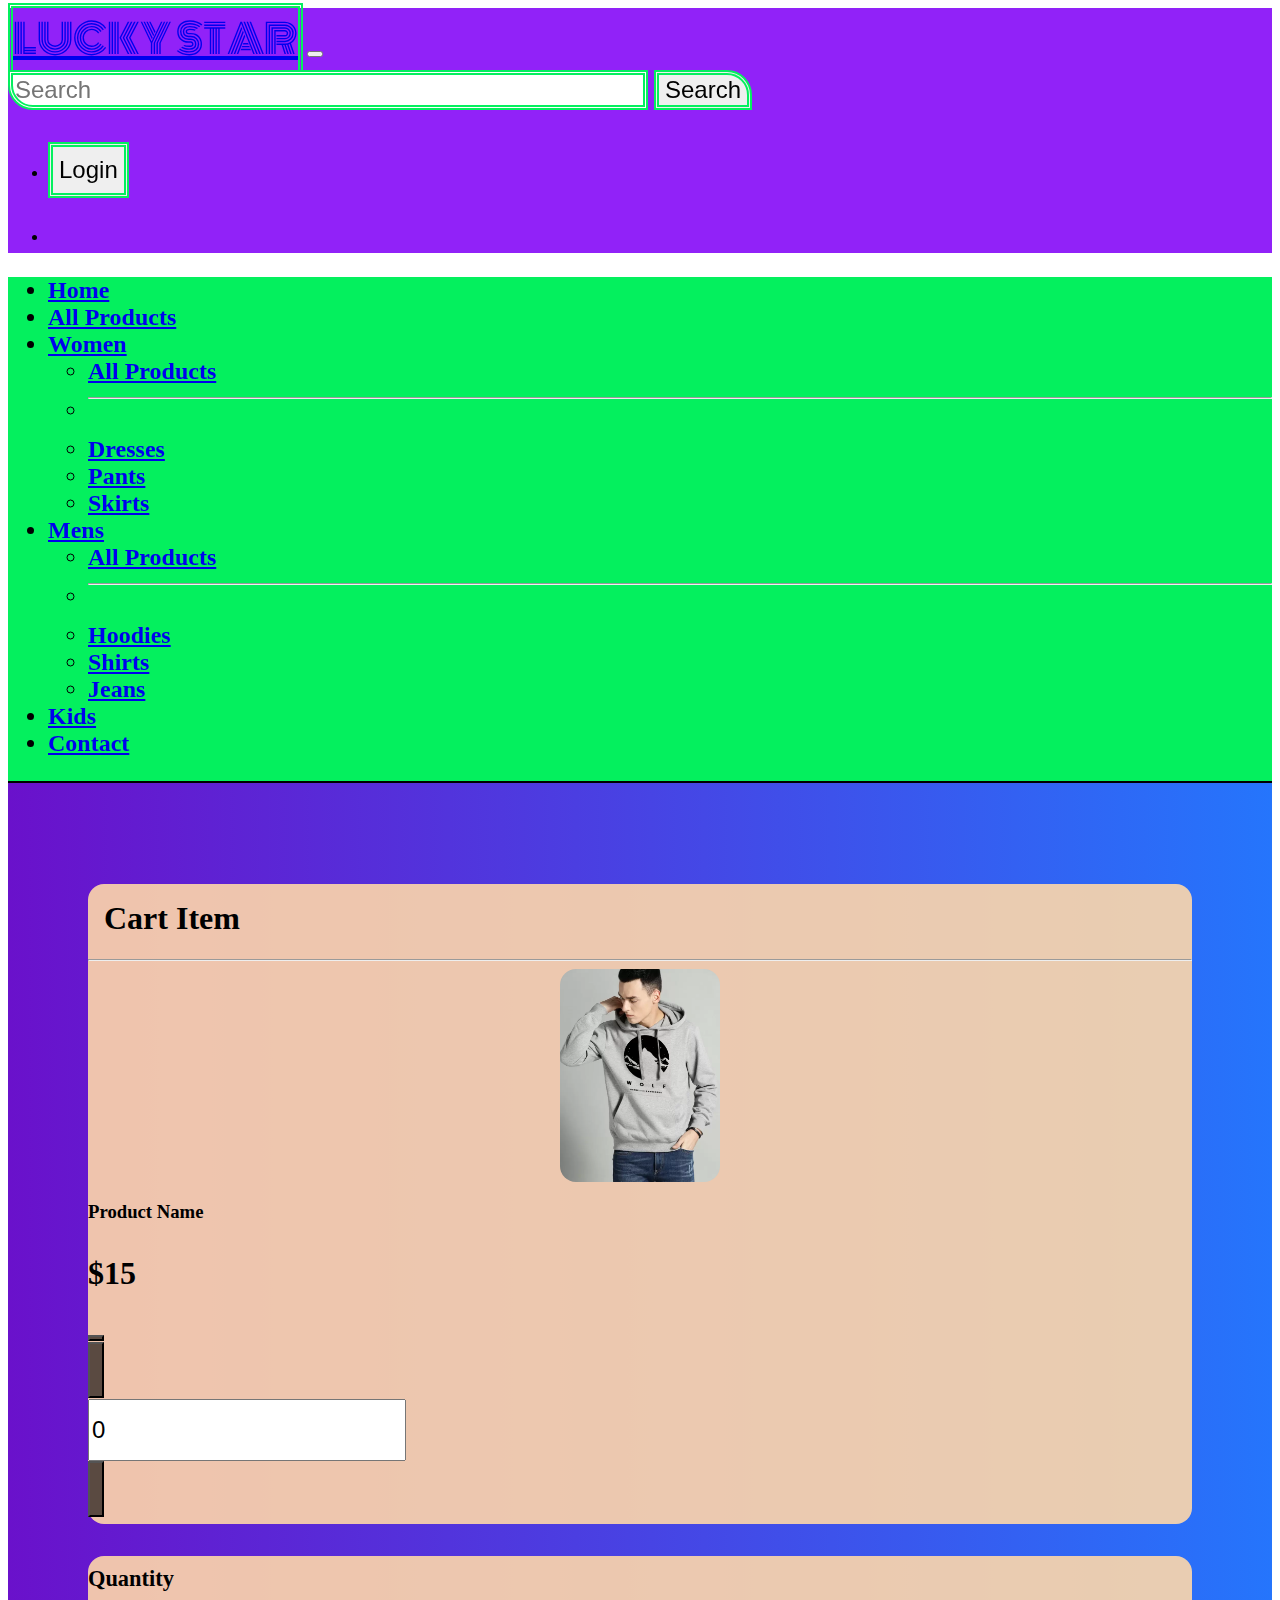
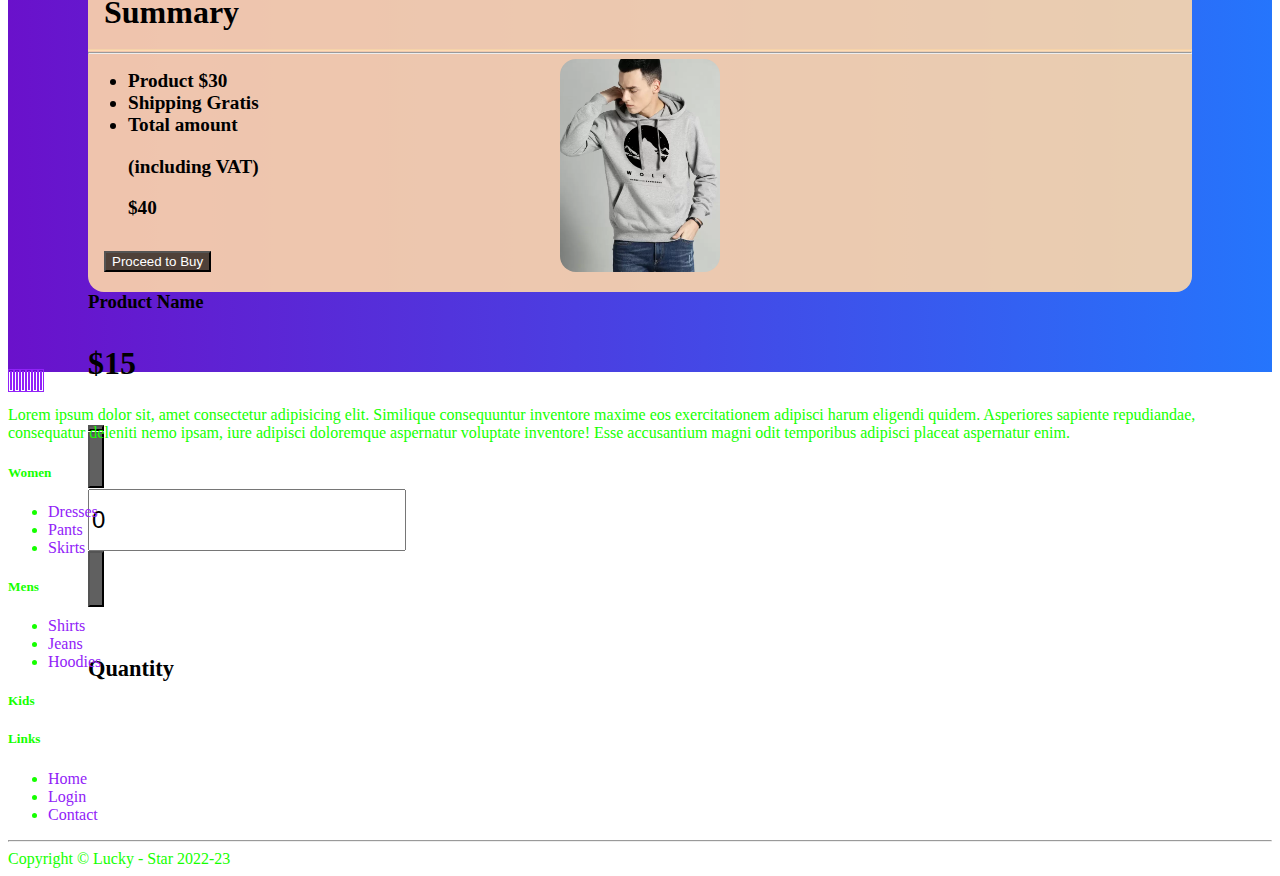
<file: pages/cart/cart.html>
<!DOCTYPE html>
<html lang="en">

<head>
  <meta charset="UTF-8">
  <meta name="viewport" content="width=device-width, initial-scale=1.0">
  <title>Cart Page</title>


  <!-- bootstrap 5.0 css link  -->
  <link href="https://cdn.jsdelivr.net/npm/bootstrap@5.0.2/dist/css/bootstrap.min.css" rel="stylesheet"
    integrity="sha384-EVSTQN3/azprG1Anm3QDgpJLIm9Nao0Yz1ztcQTwFspd3yD65VohhpuuCOmLASjC" crossorigin="anonymous">


  <!-- Google fonts link  -->
  <link rel="preconnect" href="https://fonts.googleapis.com">
  <link rel="preconnect" href="https://fonts.gstatic.com" crossorigin>
  <link href="https://fonts.googleapis.com/css2?family=Monoton&display=swap" rel="stylesheet">


  <!-- font awesome cdn link  -->
  <link rel="stylesheet" href="https://cdnjs.cloudflare.com/ajax/libs/font-awesome/6.4.0/css/all.min.css"
    integrity="sha512-iecdLmaskl7CVkqkXNQ/ZH/XLlvWZOJyj7Yy7tcenmpD1ypASozpmT/E0iPtmFIB46ZmdtAc9eNBvH0H/ZpiBw=="
    crossorigin="anonymous" referrerpolicy="no-referrer" />


  <!-- header and footer css link page  -->
  <link rel="stylesheet" href="../product-categories/css/header-footer-css/header-footer.css">

  <!-- product css file link  -->
  <link rel="stylesheet" href="../product-categories/css/header-footer-css/all-product.css">

  <link rel="stylesheet" href="./cart.css">




</head>

<body>



  <header class="sticky-top">




  </header>



  <section class="gradient-custom">

    <div class="first-cart-box">
      <div class="row second-cart-box">
        <div class="col-lg-8 col-md-7 col-sm-12 add-cart-box">

          <div class="sub-add-cart">
            <div class="text-center sub-add-cart-head">
              <h1>Cart Item</h1>
            </div>

            <hr>

            <!-- single item  -->
            <div class="container">
              <div class="row">
                <div class="col-lg-3 col-md-5">
                  <div class="cart-image-wrapper">
                    <img src="../product-categories/imgs/men/hoodies/mens-hoodies-1.jpg" alt="">
                  </div>
                </div>
                <div class="col-lg-4 col-md-7 text-center">
                  <h3 class="single-cart-head">
                    Product Name
                  </h3>
                  <p class="single-cart-price">
                    <strong>$15</strong>
                  </p>
                  <div class="">
                    <button class="btn single-cart-del">
                      <i class="fa-solid fa-trash"></i>
                    </button>
                  </div>
                </div>
                <div class="col-lg-5 col-md-12 pt-5">
                  <div class="row">

                    <div class="col-2 d-flex justify-content-center">
                      <button class="btn single-cart-minus minus-cart">
                        <i class="fas fa-minus"></i>
                      </button>
                    </div>

                    <div class="form-outline col-8 single-cart-quantity">
                      <input  type="number" name="quantity" class="form-control text-center total-cart" value="0">
                    </div>

                    <div class="col-2 d-flex justify-content-center">
                      <button class="btn single-cart-plus plus-cart" >
                        <i class="fas fa-plus"></i>
                      </button>
                    </div>
                    <div>
                      <label for="" class="form-label text-center col-12 single-cart-quantity-text">
                        <p>Quantity</p>
                      </label>
                    </div>
                  </div>
                </div>
              </div>
            </div>
            <!-- single item  -->

            <hr>

            <!-- single item  -->
            <div class="container">
              <div class="row">
                <div class="col-lg-3 col-md-5">
                  <div class="cart-image-wrapper">
                    <img src="../product-categories/imgs/men/hoodies/mens-hoodies-1.jpg" alt="">
                  </div>
                </div>
                <div class="col-lg-4 col-md-7 text-center">
                  <h3 class="single-cart-head">
                    Product Name
                  </h3>
                  <p class="single-cart-price">
                    <strong>$15</strong>
                  </p>
                  <div class="">
                    <button class="btn single-cart-del">
                      <i class="fa-solid fa-trash"></i>
                    </button>
                  </div>
                </div>
                <div class="col-lg-5 col-md-12 pt-5">
                  <div class="row">

                    <div class="col-2 d-flex justify-content-center">
                      <button class="btn single-cart-minus minus-cart1">
                        <i class="fas fa-minus"></i>
                      </button>
                    </div>

                    <div class="form-outline col-8 single-cart-quantity">
                      <input  type="number" name="quantity" class="form-control text-center total-cart1" value="0">
                    </div>

                    <div class="col-2 d-flex justify-content-center">
                      <button class="btn single-cart-plus plus-cart1" >
                        <i class="fas fa-plus"></i>
                      </button>
                    </div>
                    <div>
                      <label for="" class="form-label text-center col-12 single-cart-quantity-text">
                        <p>Quantity</p>
                      </label>
                    </div>
                  </div>
                </div>
              </div>
            </div>
            <!-- single item  -->

          </div>
        </div>

        <!-- total cart box  -->
        <div class="col-lg-4 col-md-5 col-sm-12  total-cart-box">
          <div class="sub-total-cart">
            <div class="sub-total-cart-header">
              <h1>Summary</h1>
            </div>
            <hr>
            <div class="sub-total-cart-body">
              <ul class="list-group list-group-flush">
                <li class="list-group-item d-flex justify-content-between align-items-center total-cart-item border-0">
                  Product <span>$30</span>
                </li>
                <li class="list-group-item d-flex justify-content-between align-items-center total-cart-item">
                  Shipping
                  <span>Gratis</span>
                </li>
                <li class="list-group-item d-flex justify-content-between align-items-center total-cart-item">
                  <div>
                    <strong>Total amount</strong>
                    <strong>
                      <p class="mb-0">(including VAT)</p>
                    </strong>
                  </div>
                  <span><strong>$40</strong></span>
                </li>
              </ul>
              <button type="button" class="btn total-cart-btn">
                Proceed to Buy
              </button>
            </div>
          </div>
        </div>
        <!-- total cart box  -->
      </div>
    </div>

  </section>








  <footer class="container-footer container-fluid">






  </footer>


  <!-- bootstrap 5.0 js link  -->
  <script src="https://cdn.jsdelivr.net/npm/bootstrap@5.0.2/dist/js/bootstrap.bundle.min.js"
    integrity="sha384-MrcW6ZMFYlzcLA8Nl+NtUVF0sA7MsXsP1UyJoMp4YLEuNSfAP+JcXn/tWtIaxVXM"
    crossorigin="anonymous"></script>


  <!-- main page header and footer js link  -->
  <script src="../js-for-pages/js-for-pages.js"></script>


  <!-- cart increase and decrease button js link  -->
  <script src="./cart-js.js"></script>






</body>

</html>
</file>
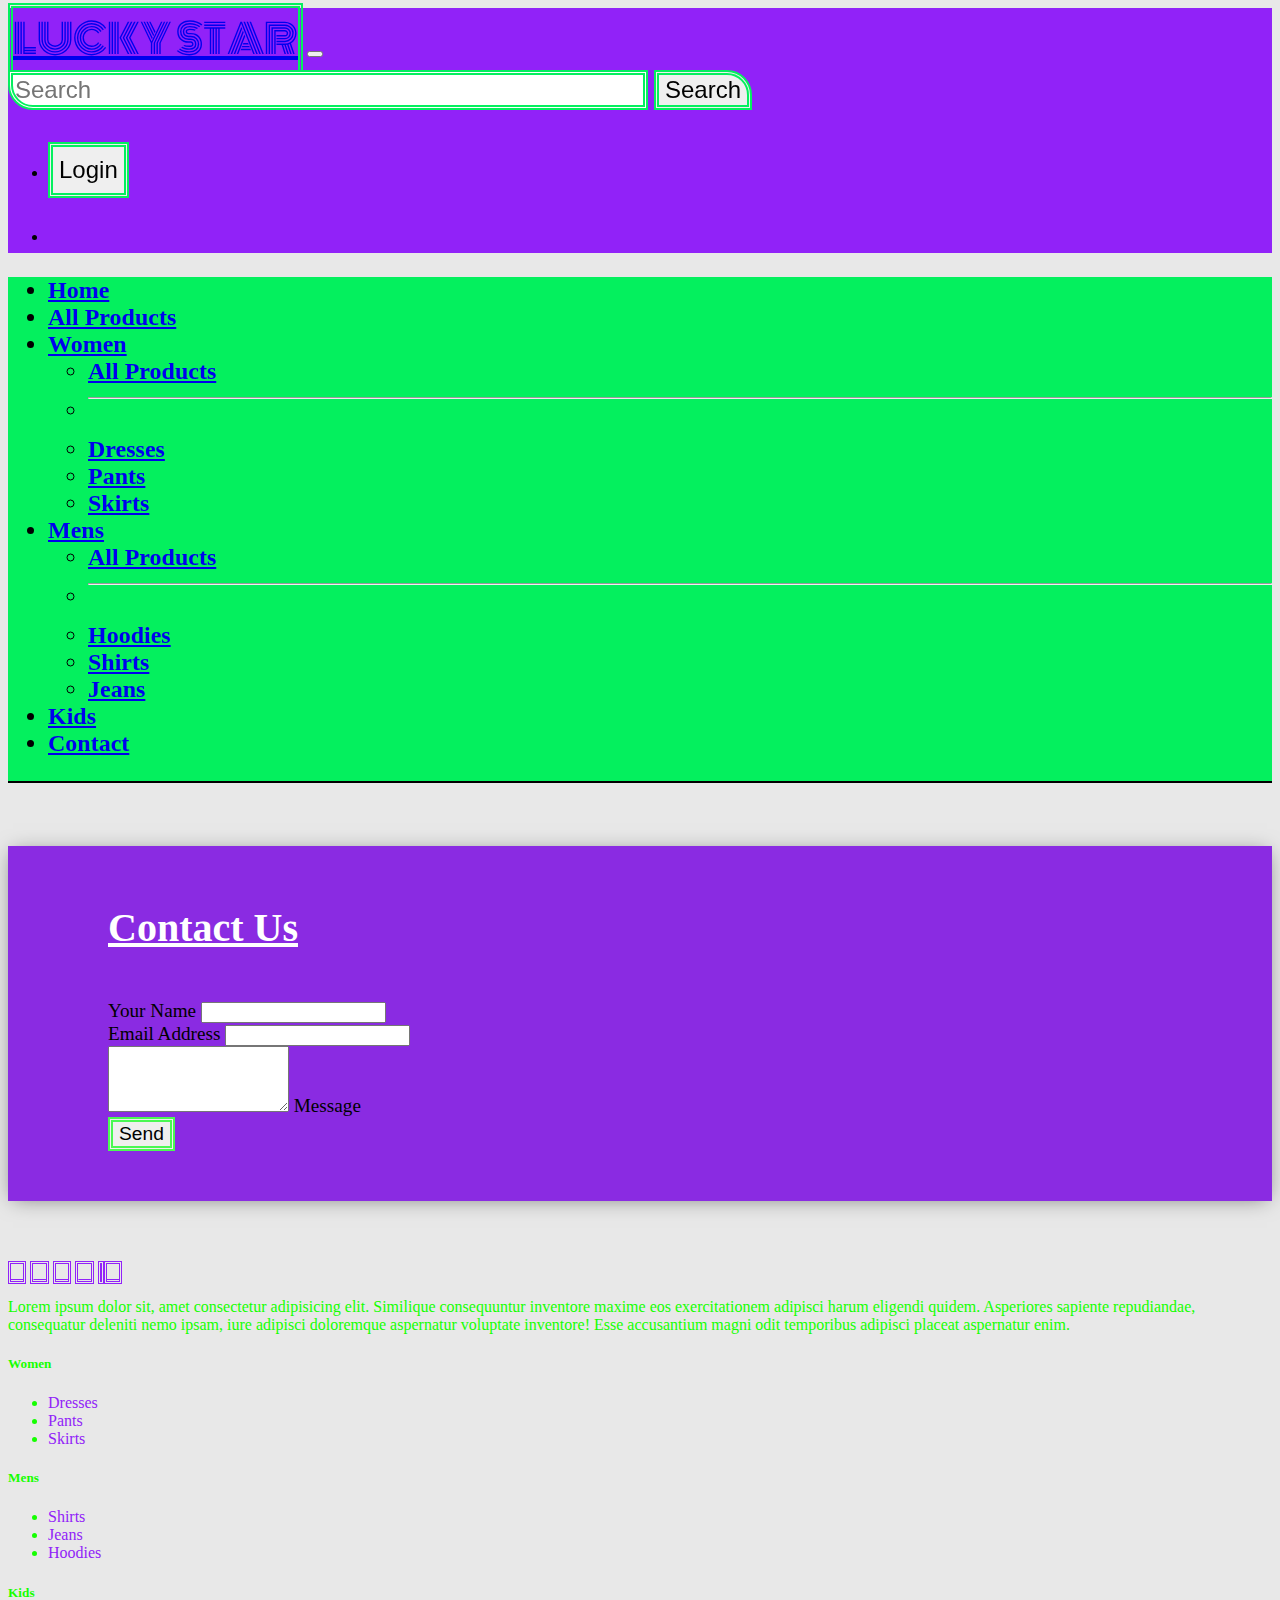
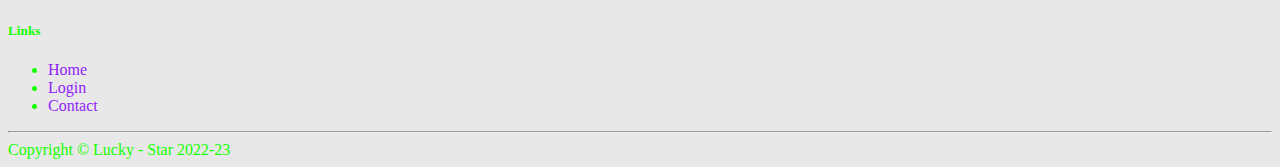
<file: pages/contact-us/contact-us.html>
<!DOCTYPE html>
<html lang="en">

<head>
    <meta charset="UTF-8">
    <meta name="viewport" content="width=device-width, initial-scale=1.0">
    <title>Contact Us</title>

    <!-- bootstrap 5.0 css link  -->
    <link href="https://cdn.jsdelivr.net/npm/bootstrap@5.0.2/dist/css/bootstrap.min.css" rel="stylesheet"
        integrity="sha384-EVSTQN3/azprG1Anm3QDgpJLIm9Nao0Yz1ztcQTwFspd3yD65VohhpuuCOmLASjC" crossorigin="anonymous">


    <!-- Google fonts link  -->
    <link rel="preconnect" href="https://fonts.googleapis.com">
    <link rel="preconnect" href="https://fonts.gstatic.com" crossorigin>
    <link href="https://fonts.googleapis.com/css2?family=Monoton&display=swap" rel="stylesheet">
    <link rel="preconnect" href="https://fonts.googleapis.com">
    <link rel="preconnect" href="https://fonts.gstatic.com" crossorigin>
    <link href="https://fonts.googleapis.com/css2?family=Quicksand&display=swap" rel="stylesheet">


    <!-- font awesome cdn link  -->
    <link rel="stylesheet" href="https://cdnjs.cloudflare.com/ajax/libs/font-awesome/6.4.0/css/all.min.css"
        integrity="sha512-iecdLmaskl7CVkqkXNQ/ZH/XLlvWZOJyj7Yy7tcenmpD1ypASozpmT/E0iPtmFIB46ZmdtAc9eNBvH0H/ZpiBw=="
        crossorigin="anonymous" referrerpolicy="no-referrer" />

    <!-- font awesome cdn 4.7.0 cdn link  -->
    <link rel="stylesheet" href="https://cdnjs.cloudflare.com/ajax/libs/font-awesome/4.7.0/css/font-awesome.min.css"
        integrity="sha512-SfTiTlX6kk+qitfevl/7LibUOeJWlt9rbyDn92a1DqWOw9vWG2MFoays0sgObmWazO5BQPiFucnnEAjpAB+/Sw=="
        crossorigin="anonymous" referrerpolicy="no-referrer" />



    <!-- header and footer css link page  -->
    <link rel="stylesheet" href="../product-categories/css/header-footer-css/header-footer.css">

    <!-- product css file link  -->
    <link rel="stylesheet" href="./contact-us.css">
    <link rel="stylesheet" href="../product-categories/css/header-footer-css/all-product.css">


</head>

<body>


    <header class="sticky-top">

    </header>



    <div class="contact-form-box">
        <div class="container">
            <div class="row single-form-box g-0">
                <div class="col-sm-12 col-lg-6">
                    <div class="left-form-box">
                        <div class="left-form-box-center">
                        </div>
                    </div>
                </div>
                <div class="col-sm-12 col-lg-6 g-0">
                    <div class="right-form-box">
                        <div class="mb-2">
                            <h2>Contact Us</h2>
                        </div>
                        <div class="mb-2">
                            <label class="form-label">Your Name</label>
                            <input type="text" class="form-control">
                        </div>
                        <div class="mb-2">
                            <label class="form-label">Email Address</label>
                            <input type="email" class="form-control">
                        </div>
                        <div class="mb-2">
                            <textarea class="form-control" rows="4"></textarea>
                            <label class="form-label">Message</label>
                        </div>
                        <button type="submit" class="btn px-4">Send</button>
                    </div>
                </div>
            </div>

        </div>
    </div>






    <footer class="container-footer container-fluid">



    </footer>


    <!-- bootstrap 5.0 js link  -->
    <script src="https://cdn.jsdelivr.net/npm/bootstrap@5.0.2/dist/js/bootstrap.bundle.min.js"
        integrity="sha384-MrcW6ZMFYlzcLA8Nl+NtUVF0sA7MsXsP1UyJoMp4YLEuNSfAP+JcXn/tWtIaxVXM"
        crossorigin="anonymous"></script>


    <!-- main page header and footer js link  -->
    <script src="../js-for-pages/js-for-pages.js"></script>



</body>

</html>
</file>
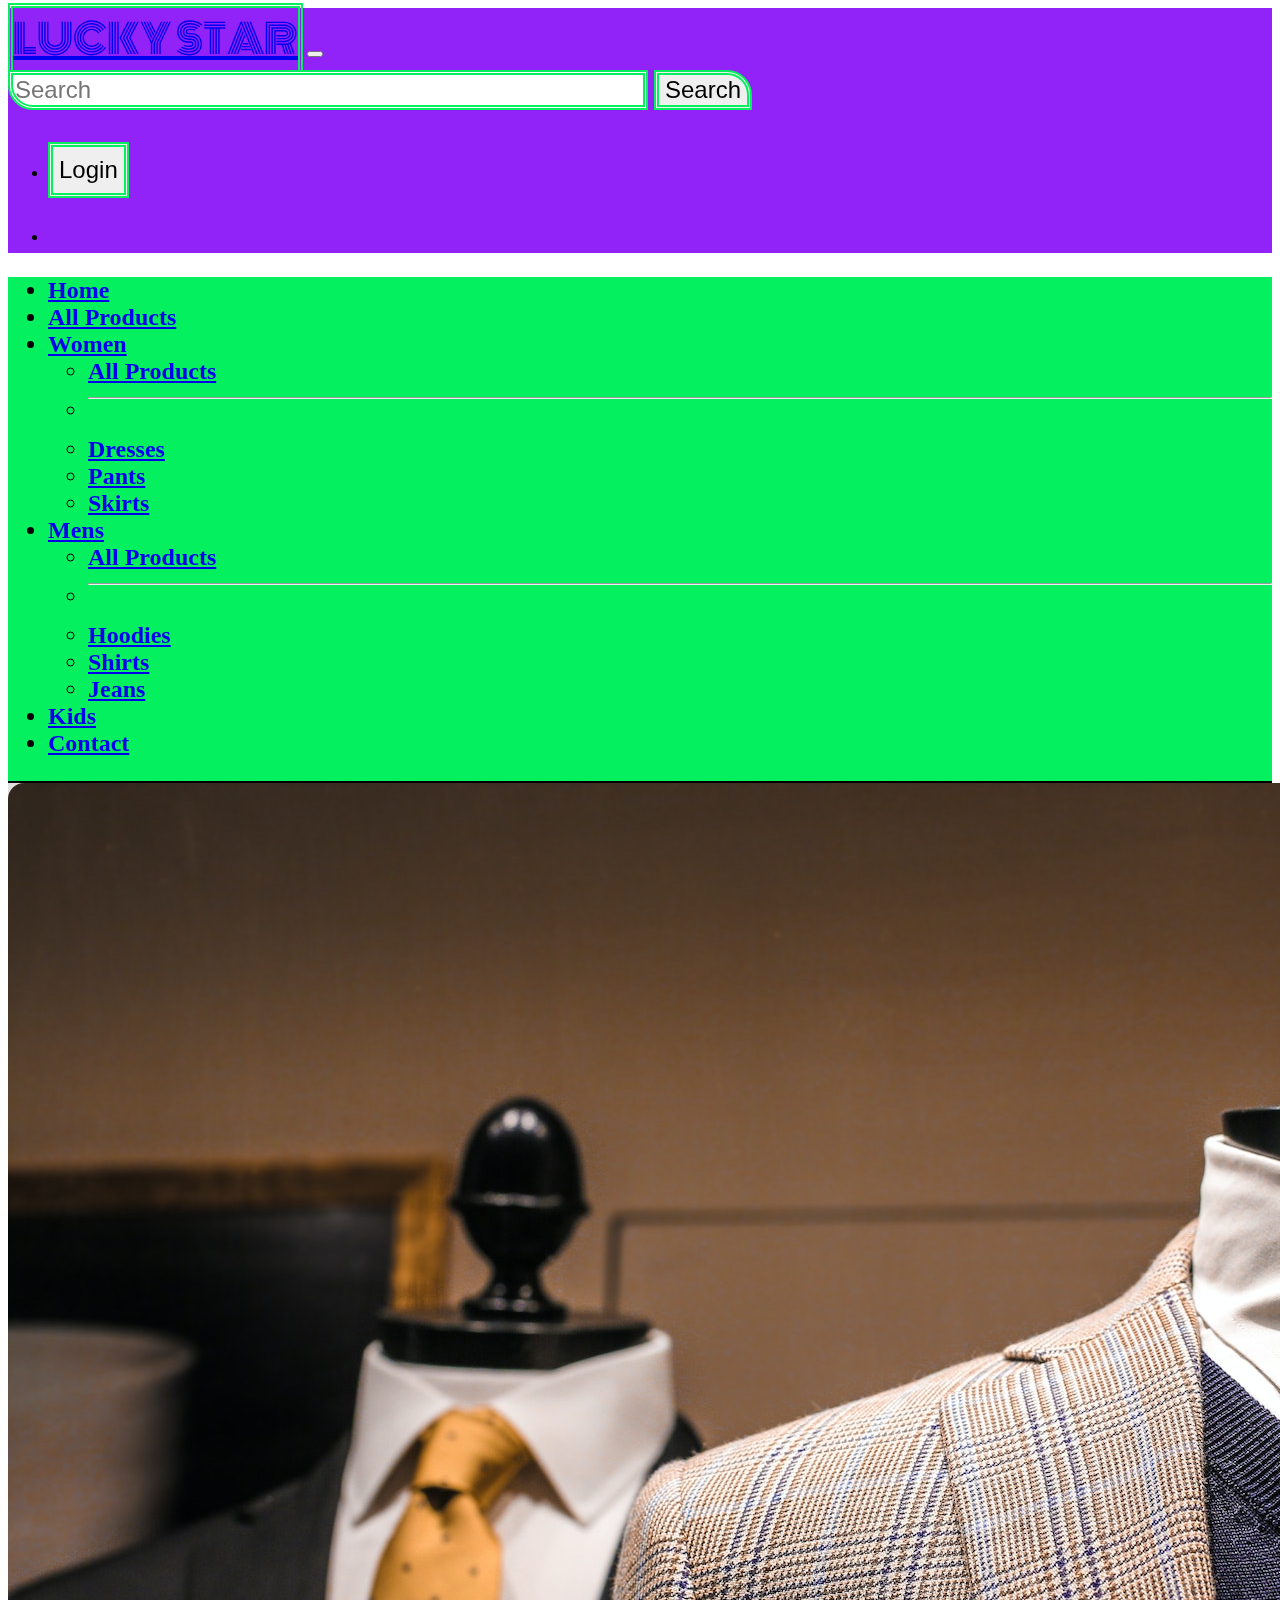
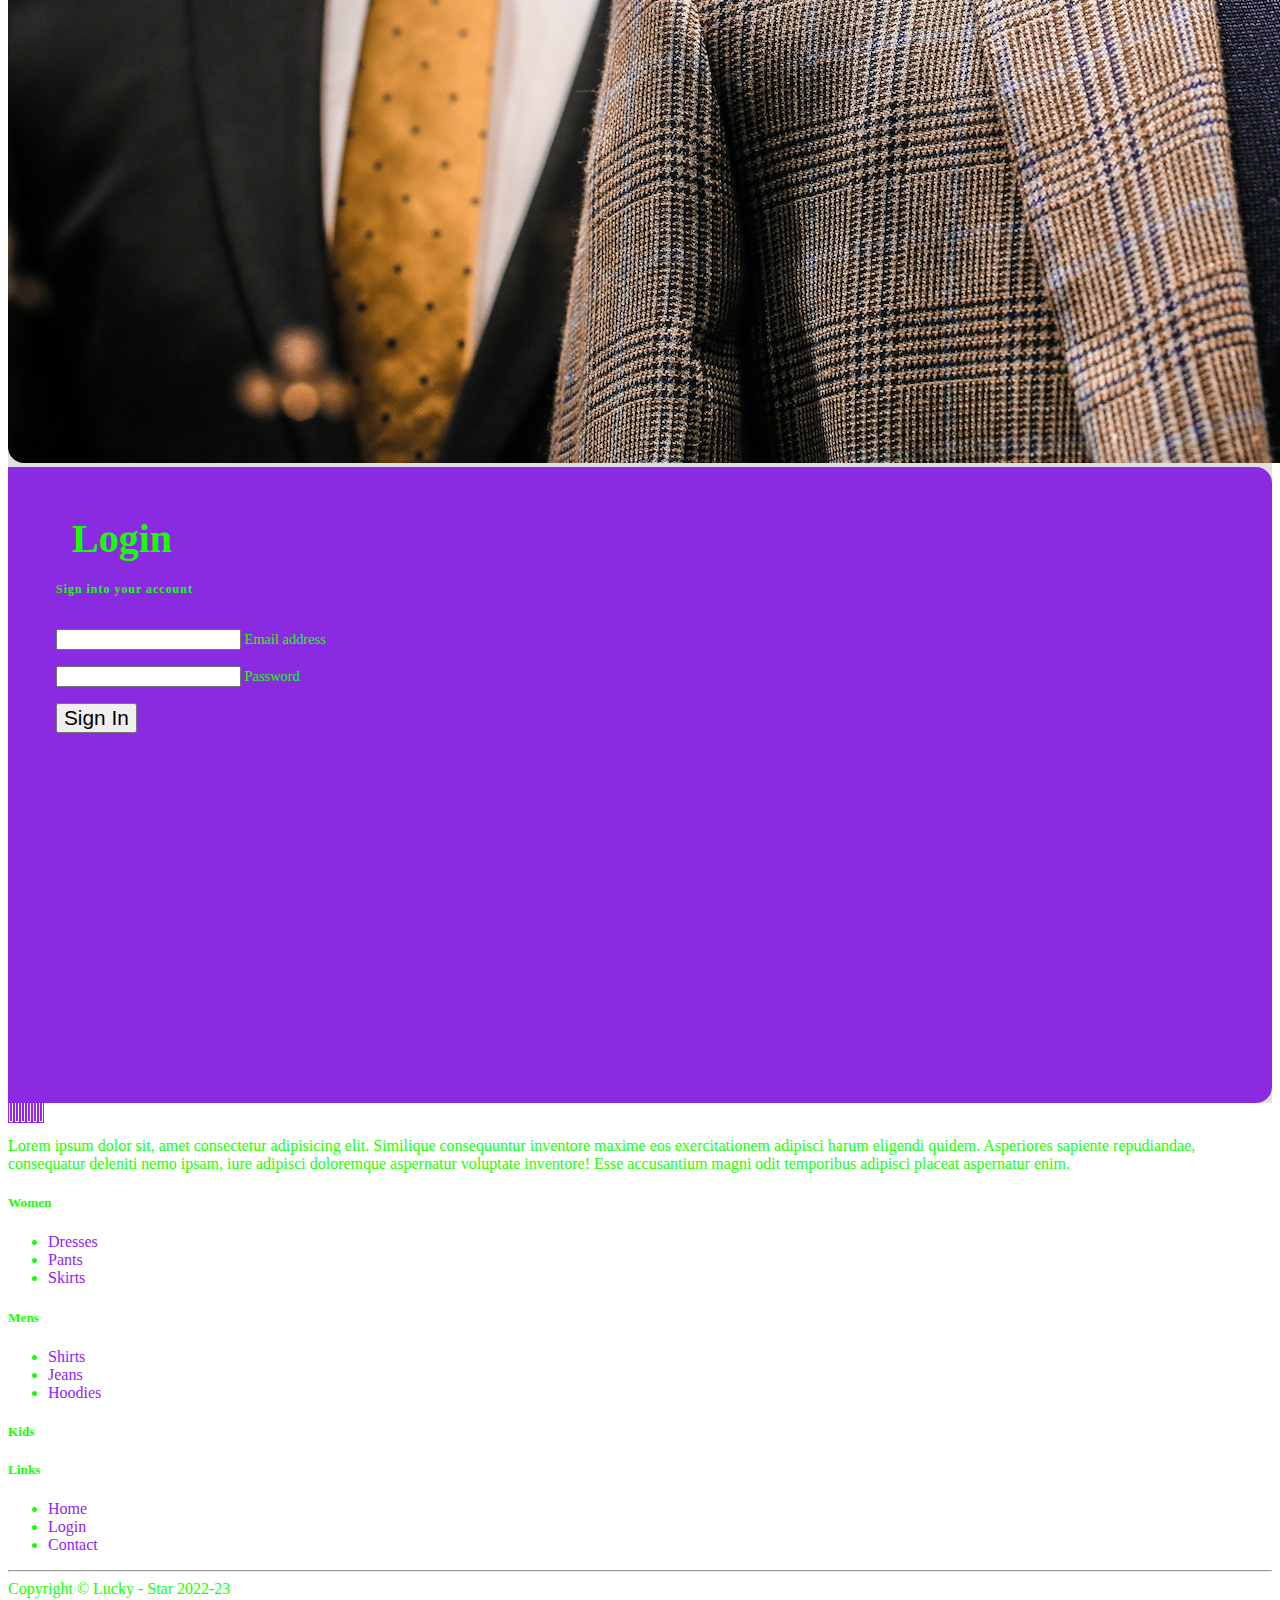
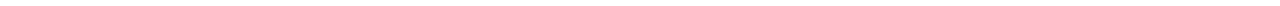
<file: pages/login/login.html>
<!DOCTYPE html>
<html lang="en">

<head>
    <meta charset="UTF-8">
    <meta name="viewport" content="width=device-width, initial-scale=1.0">
    <title>Login Page</title>


    <!-- bootstrap 5.0 css link  -->
    <link href="https://cdn.jsdelivr.net/npm/bootstrap@5.0.2/dist/css/bootstrap.min.css" rel="stylesheet"
        integrity="sha384-EVSTQN3/azprG1Anm3QDgpJLIm9Nao0Yz1ztcQTwFspd3yD65VohhpuuCOmLASjC" crossorigin="anonymous">


    <!-- Google fonts link  -->
    <link rel="preconnect" href="https://fonts.googleapis.com">
    <link rel="preconnect" href="https://fonts.gstatic.com" crossorigin>
    <link href="https://fonts.googleapis.com/css2?family=Monoton&display=swap" rel="stylesheet">


    <!-- font awesome cdn link  -->
    <link rel="stylesheet" href="https://cdnjs.cloudflare.com/ajax/libs/font-awesome/6.4.0/css/all.min.css"
        integrity="sha512-iecdLmaskl7CVkqkXNQ/ZH/XLlvWZOJyj7Yy7tcenmpD1ypASozpmT/E0iPtmFIB46ZmdtAc9eNBvH0H/ZpiBw=="
        crossorigin="anonymous" referrerpolicy="no-referrer" />


    <!-- header and footer css link page  -->
    <link rel="stylesheet" href="../product-categories/css/header-footer-css/header-footer.css">

    <!-- product css file link  -->
    <link rel="stylesheet" href="../product-categories/css/header-footer-css/all-product.css">
    <link rel="stylesheet" href="./login.css">




</head>

<body>

    <header class="sticky-top">


    </header>





    <div class="login-box">
        <section style="background-color: rgb(223, 223, 223);">
            <div class="container py-5 h-100">
                <div class="row d-flex justify-content-center align-items-center h-100">
                    <div class="col ">
                        <div class="card" style="border-radius: 1rem;">
                            <div class="row g-0">
                                <div class="col-md-6 d-none d-md-block">
                                    <img src="../contact-us/contact-us-img/contact-us-img4.jpg" alt="login form"
                                        class="img-fluid h-100" style="border-radius: 1rem 0 0 1rem;">
                                </div>
                                <div class="col-md-6 d-flex align-items-center">
                                    <div class="card-body col-xl-5" style=" background-color: blueviolet;">
                                        <form name="form">
                                            <div class="d-flex align-items-center">
                                                <i class="fas fa-cubes me-3 contact-form-icon"></i>
                                                <span class="contact-form-head">Login</span>
                                            </div>
                                            <h5 class="contact-form-head-sub">Sign into your account</h5>
                                            <div class="form-outline">
                                                <input type="email" id="username" class="form-control" name="email">
                                                <label for="" class="form-label">Email address</label>
                                            </div>
                                            <div class="form-outline">
                                                <input type="password" id="password" class="form-control" name="password">
                                                <label for="" class="form-label">Password</label>
                                            </div>
                                            <div>
                                                <button class="btn btn-success contact-form-btn" onclick="validation();">Sign In</button>
                                            </div>
                                        </form>
                                    </div>
                                </div>
                            </div>
                        </div>
                    </div>
                </div>
            </div>
        </section>
    </div>







    <footer class="container-footer container-fluid">



    </footer>


    <!-- bootstrap 5.0 js link  -->
    <script src="https://cdn.jsdelivr.net/npm/bootstrap@5.0.2/dist/js/bootstrap.bundle.min.js"
        integrity="sha384-MrcW6ZMFYlzcLA8Nl+NtUVF0sA7MsXsP1UyJoMp4YLEuNSfAP+JcXn/tWtIaxVXM"
        crossorigin="anonymous"></script>


    <!-- main page header and footer js link  -->
    <script src="../js-for-pages/js-for-pages.js"></script>


    <!-- login page js link  -->
    <script src="./login-js.js"></script>



</body>

</html>
</file>
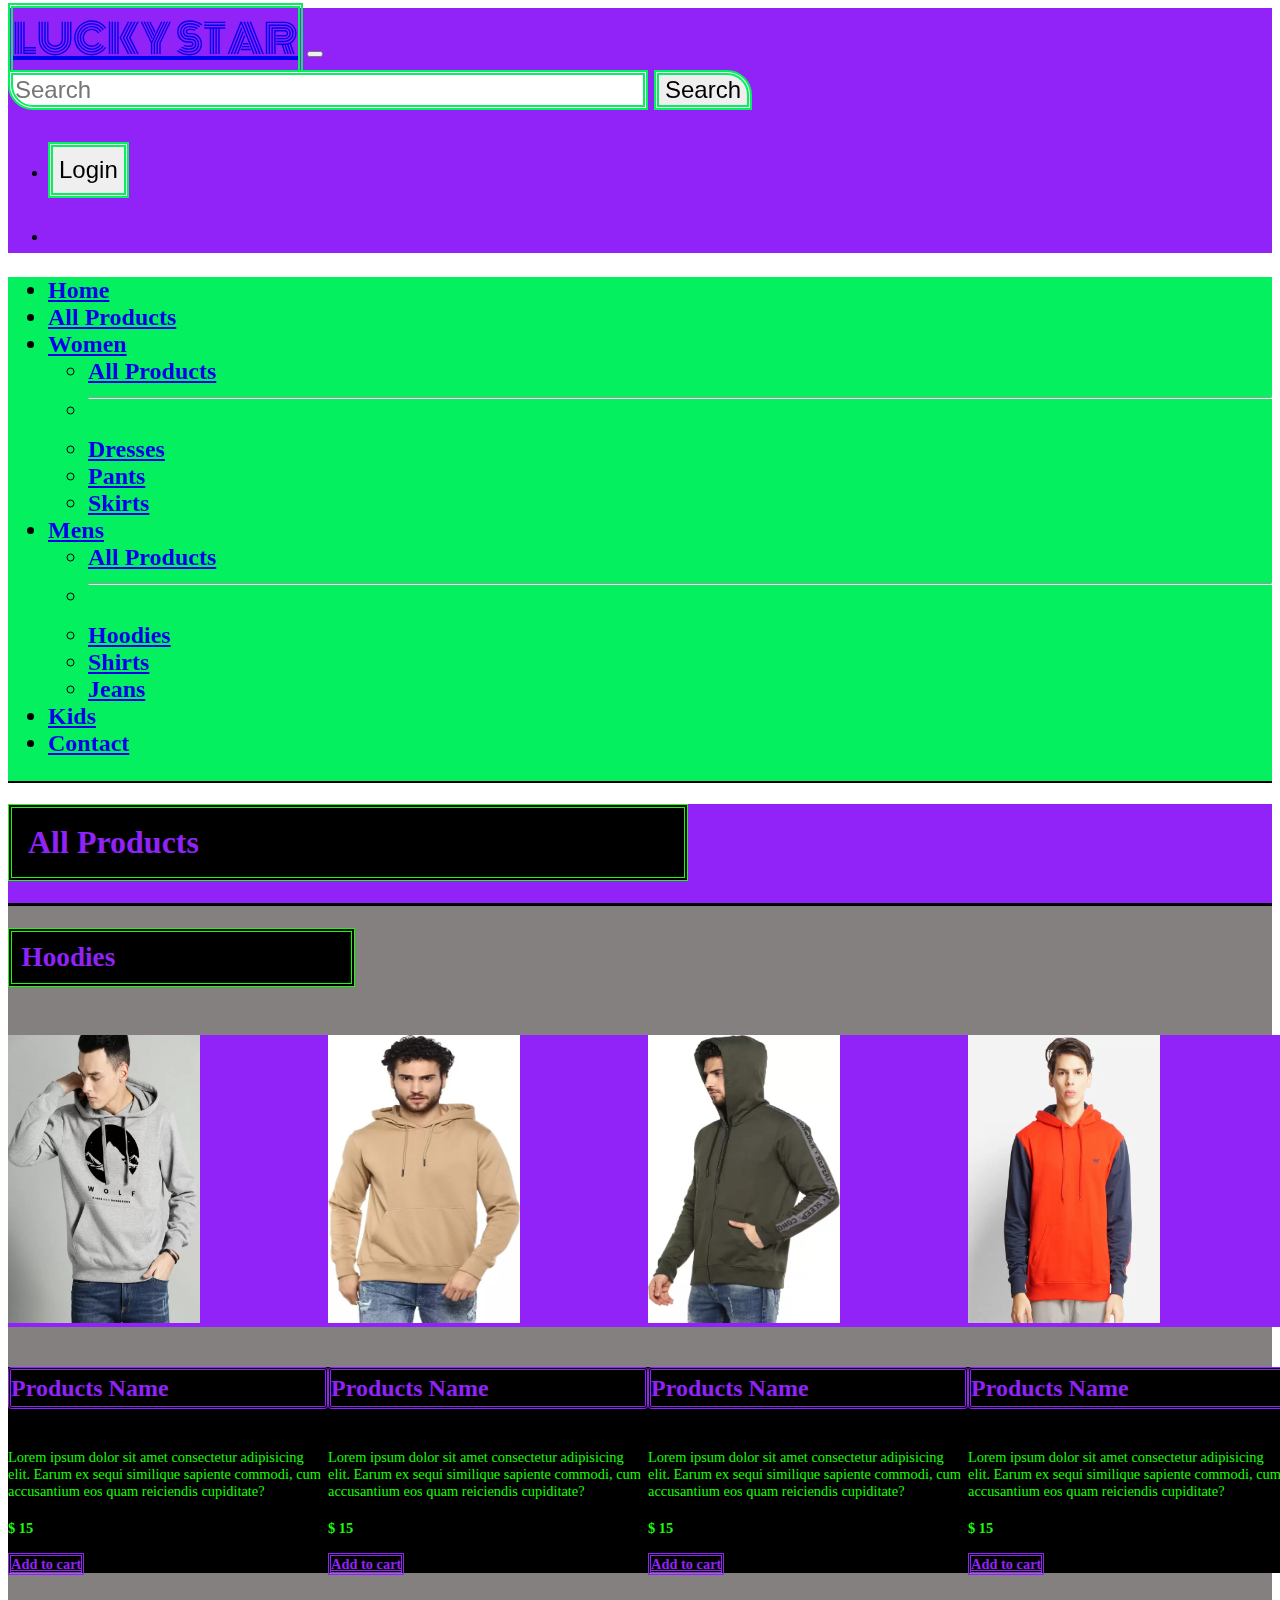
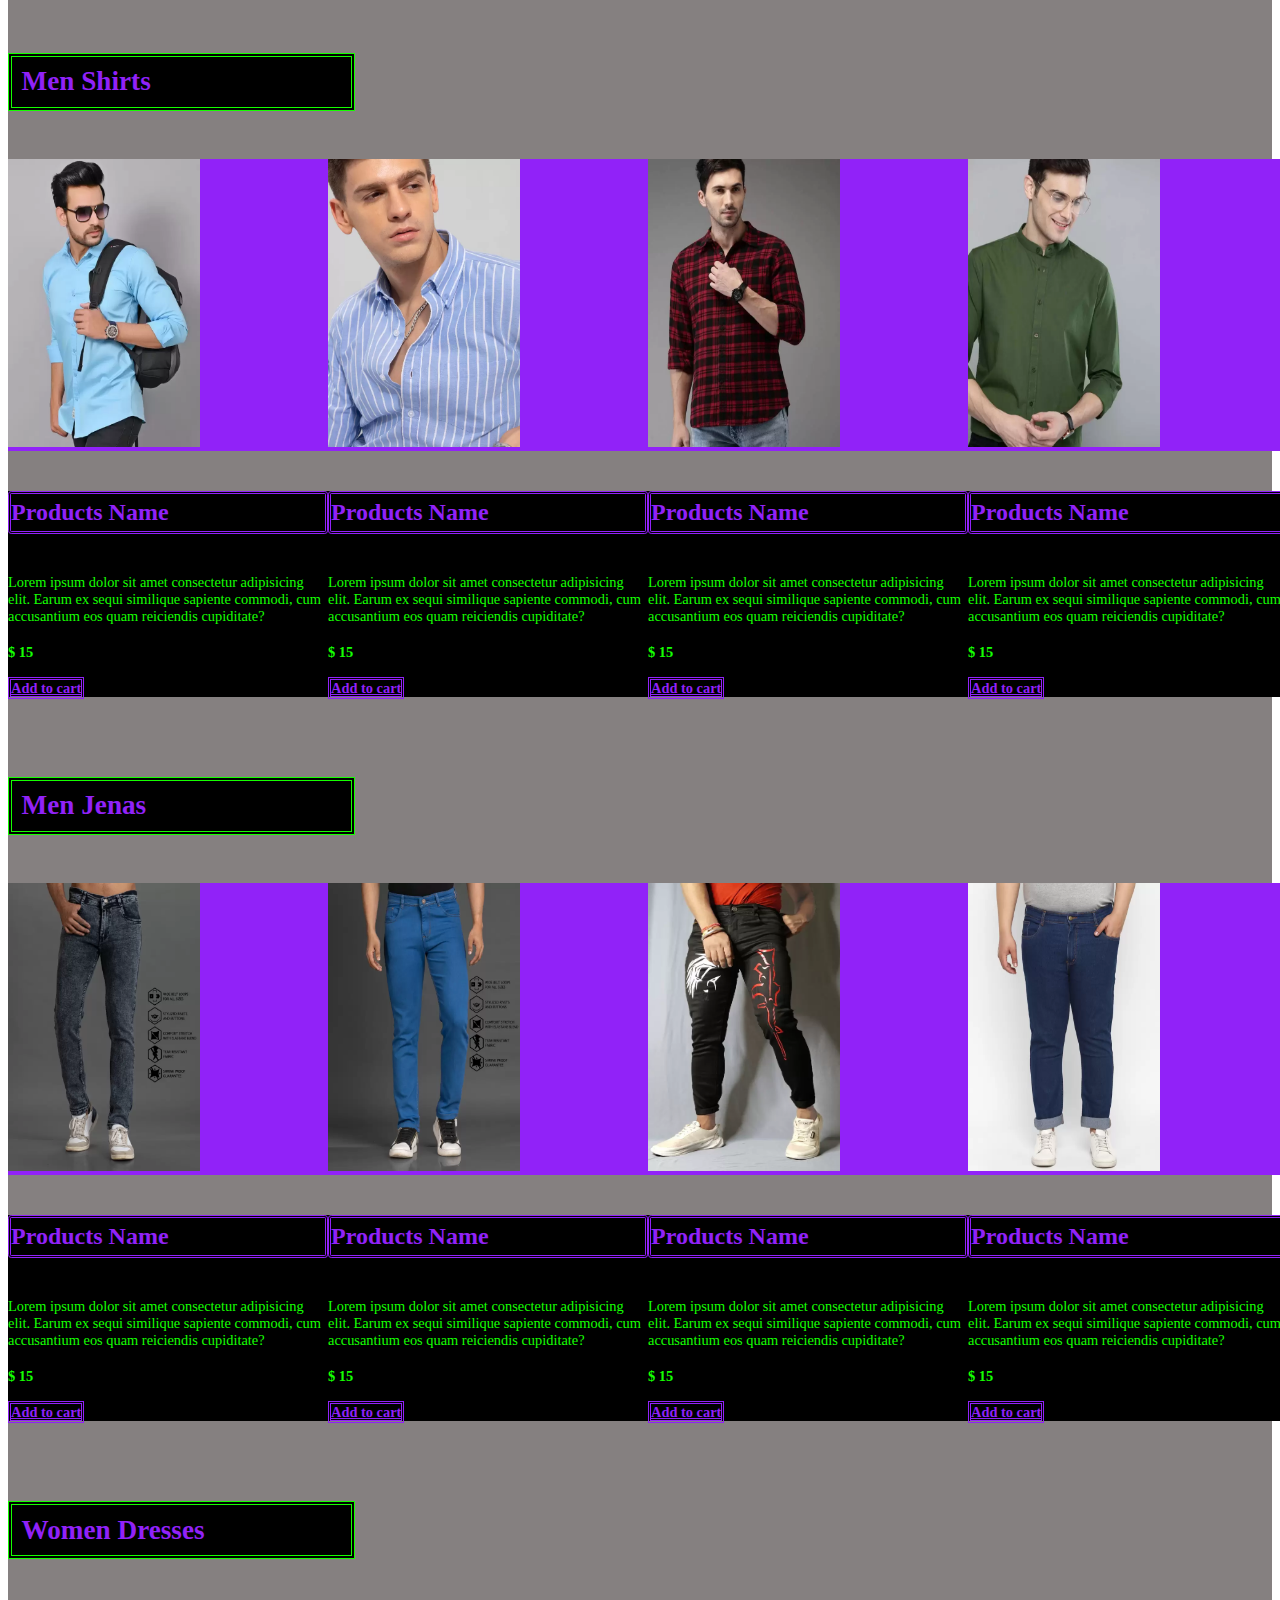
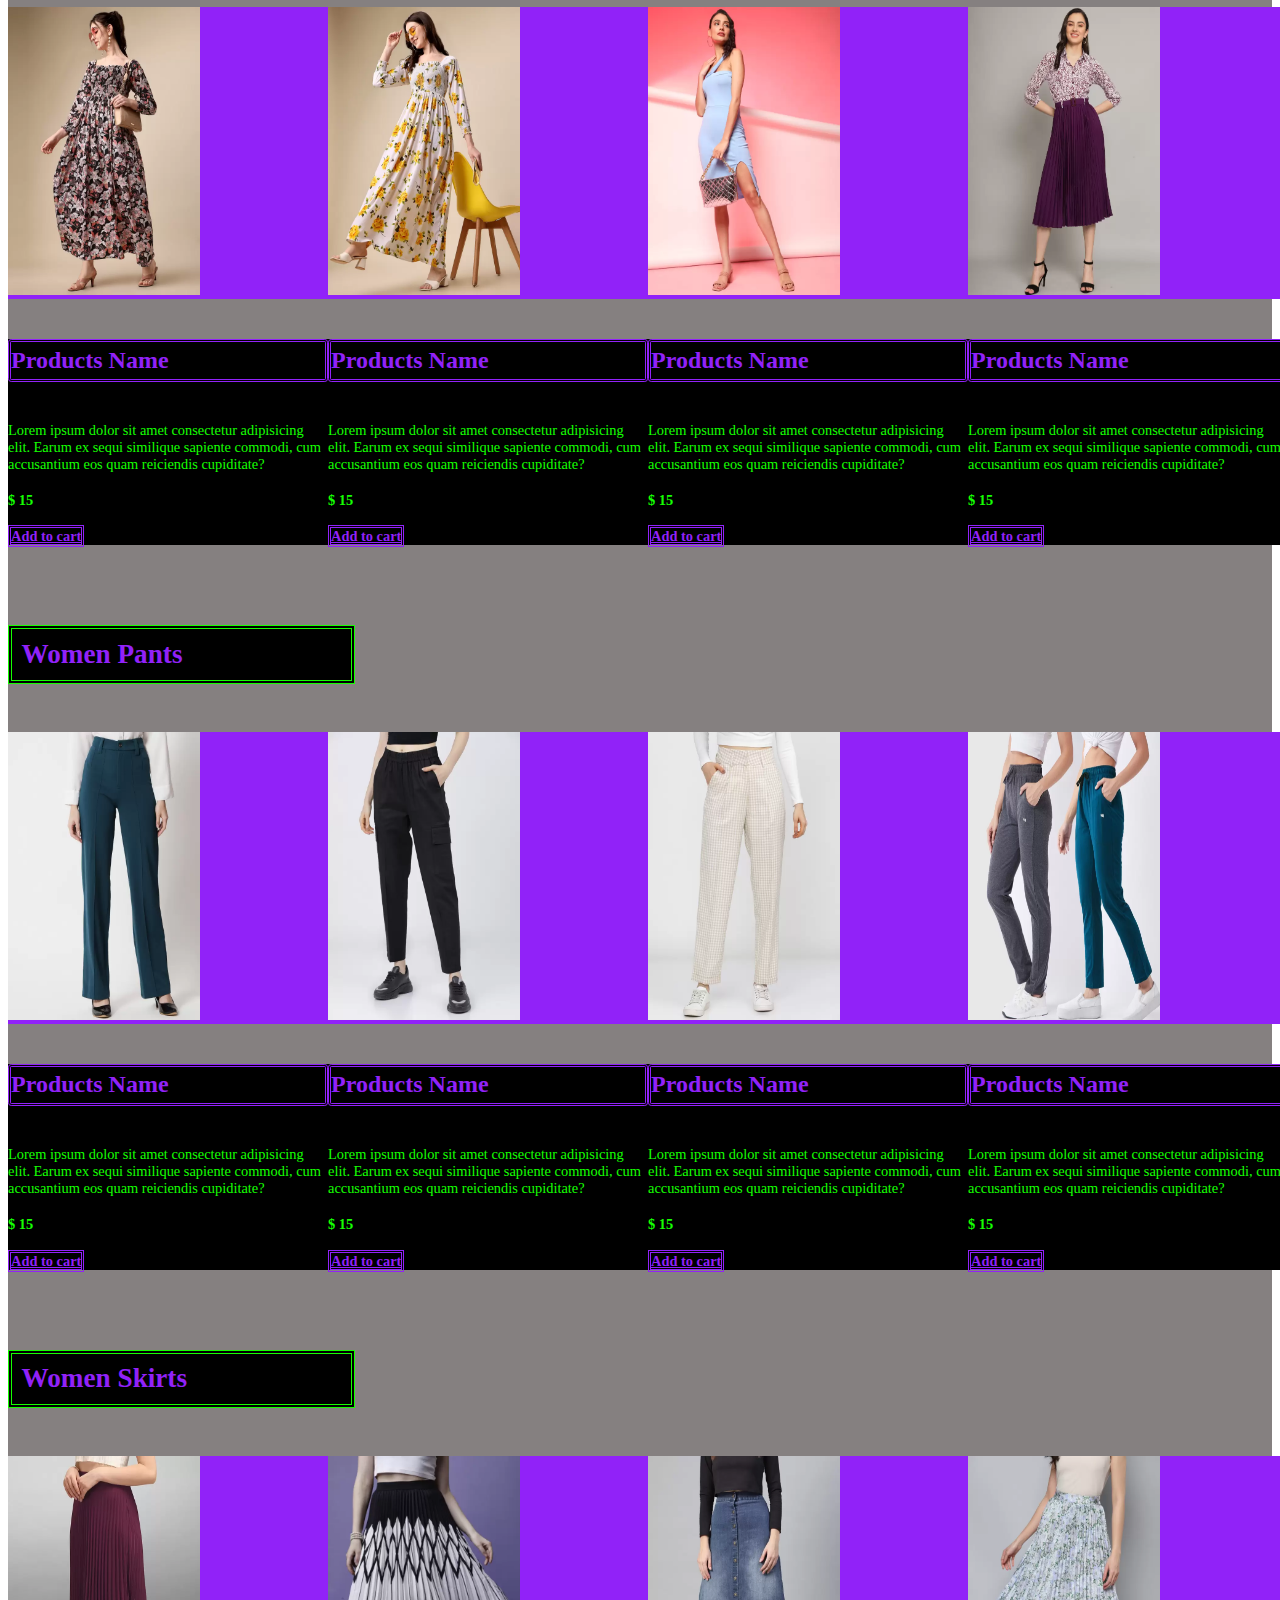
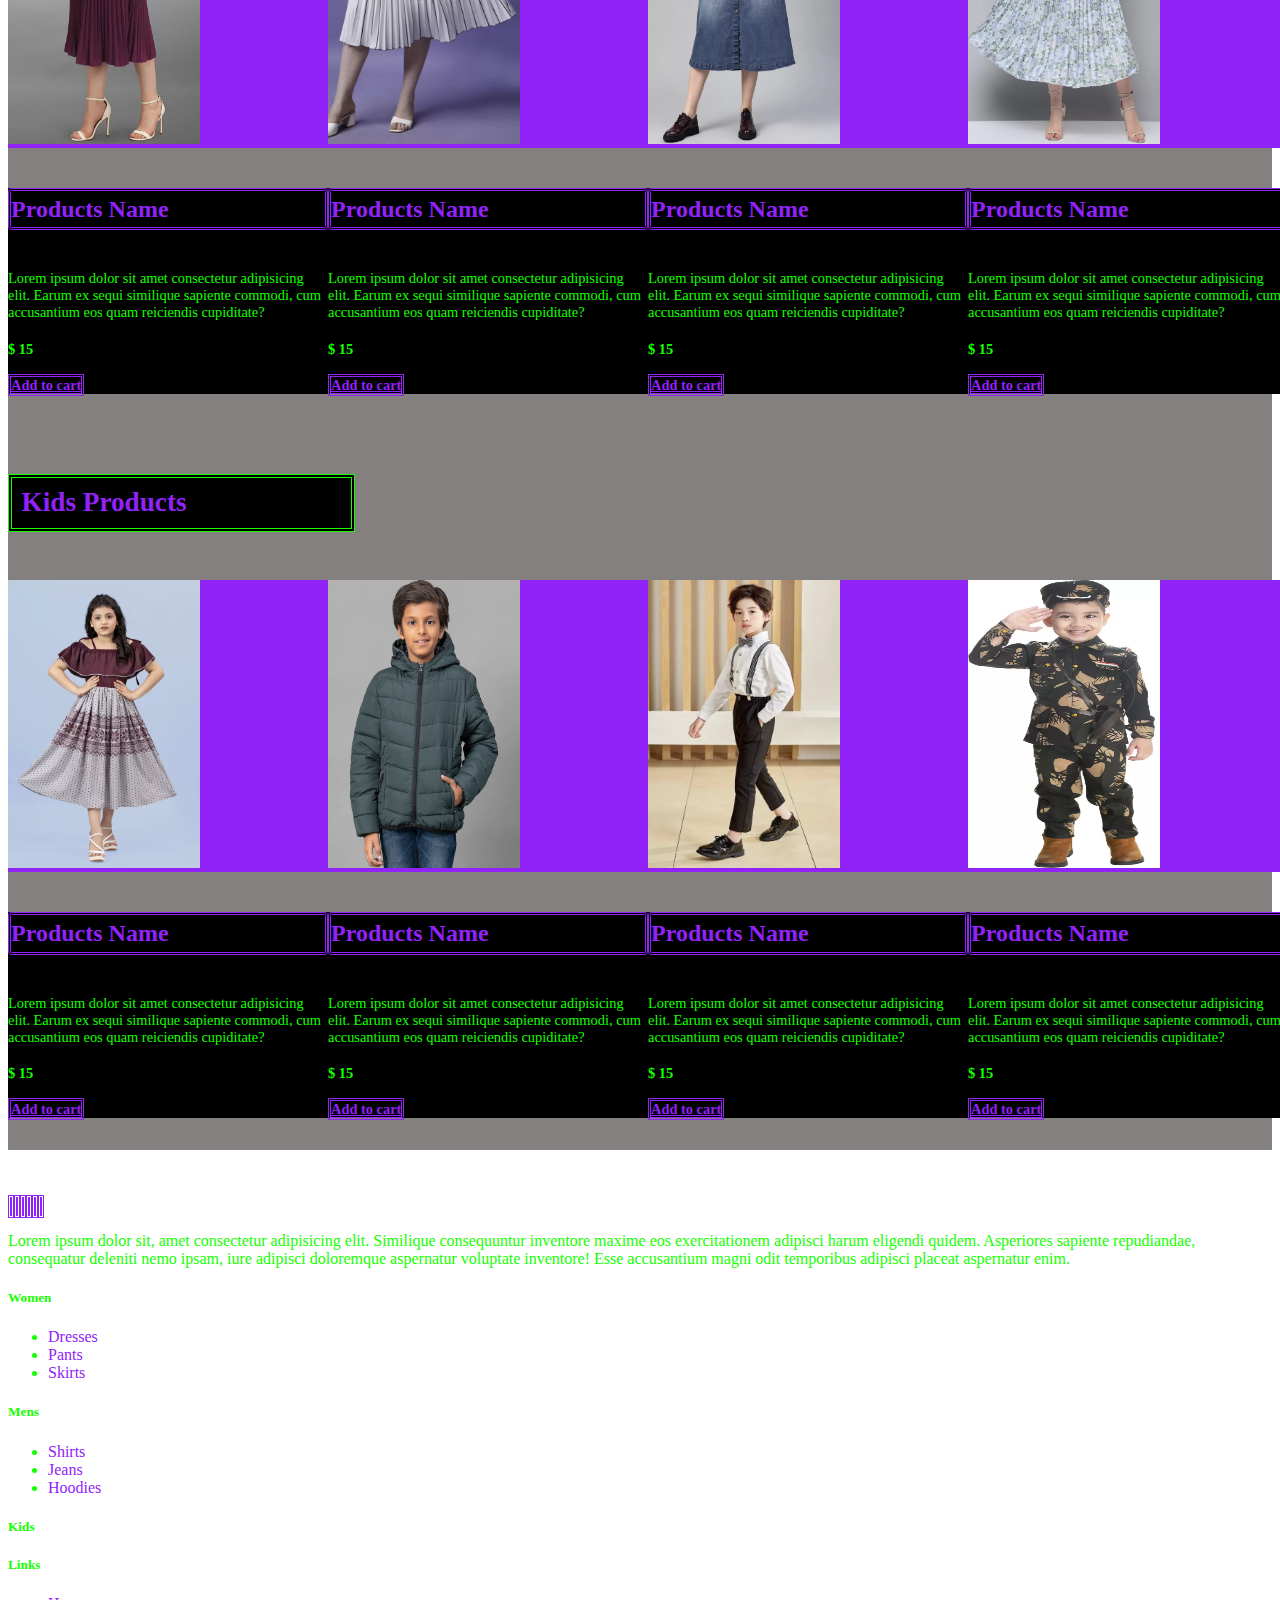
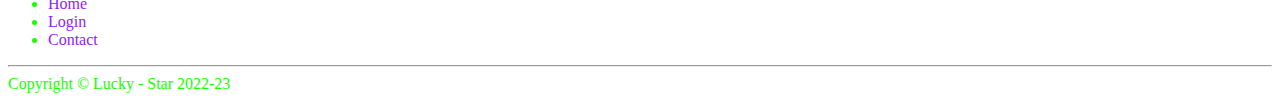
<file: pages/product-categories/all-products/all-products.html>
<!DOCTYPE html>
<html lang="en">

<head>
    <meta charset="UTF-8">
    <meta name="viewport" content="width=device-width, initial-scale=1.0">
    <title>All Products</title>

    <!-- bootstrap 5.0 css link  -->
    <link href="https://cdn.jsdelivr.net/npm/bootstrap@5.0.2/dist/css/bootstrap.min.css" rel="stylesheet"
        integrity="sha384-EVSTQN3/azprG1Anm3QDgpJLIm9Nao0Yz1ztcQTwFspd3yD65VohhpuuCOmLASjC" crossorigin="anonymous">


    <!-- Google fonts link  -->
    <link rel="preconnect" href="https://fonts.googleapis.com">
    <link rel="preconnect" href="https://fonts.gstatic.com" crossorigin>
    <link href="https://fonts.googleapis.com/css2?family=Monoton&display=swap" rel="stylesheet">


    <!-- font awesome cdn link  -->
    <link rel="stylesheet" href="https://cdnjs.cloudflare.com/ajax/libs/font-awesome/6.4.0/css/all.min.css"
        integrity="sha512-iecdLmaskl7CVkqkXNQ/ZH/XLlvWZOJyj7Yy7tcenmpD1ypASozpmT/E0iPtmFIB46ZmdtAc9eNBvH0H/ZpiBw=="
        crossorigin="anonymous" referrerpolicy="no-referrer" />


    <!-- header and footer css link page  -->
    <link rel="stylesheet" href="../css/header-footer-css/header-footer.css">

    <!-- product css file link  -->
    <link rel="stylesheet" href="../css/header-footer-css/all-product.css">


</head>

<body>

    <header class="sticky-top">



    </header>



    <!-- all products  -->

    <div class="all-products container-fluid">

        <div class="product-section-title py-4">
            <h1 class="mb-0 products-title-head text-center mx-auto">All Products</h1>
        </div>
        <!-- men products  -->

        <section class="men-products">
            <!-- man hoodies products  -->
            <div class="products">
                <!-- man products head  -->
                <div class="p-4">
                    <h2 class="sub-products-head text-center m-auto">Hoodies</h2>
                </div>
                <!-- man products head  -->

                <!-- man products card  -->
                <div class="container-fluid">
                    <div class="row card-wrapper container-fluid">
                        <div class="col-12 col-md-6 col-lg-3 single-product d-flex justify-content-center">
                            <!-- card  -->
                            <div class="card" style="width: 20rem;">
                                <!-- card image  -->
                                <div class="image-wrapper">
                                    <img src="../imgs/men/hoodies/mens-hoodies-1.jpg"
                                        class="card-img-top mx-auto d-block" alt="...">
                                </div>
                                <!-- card image  -->

                                <!-- card body  -->
                                <div class="card-body text-center">
                                    <h5 class="card-title">Products Name</h5>

                                    <!-- card body star icon  -->
                                    <div>
                                        <i class="fa-sharp fa-solid fa-star checked star"></i>
                                        <i class="fa-sharp fa-solid fa-star checked star"></i>
                                        <i class="fa-sharp fa-solid fa-star checked star"></i>
                                        <i class="fa-sharp fa-solid fa-star-half checked star"></i>
                                    </div>
                                    <!-- card body star icon  -->

                                    <p class="card-text">Lorem ipsum dolor sit amet consectetur adipisicing elit. Earum
                                        ex
                                        sequi
                                        similique
                                        sapiente commodi, cum accusantium eos quam reiciendis cupiditate?</p>

                                    <!-- card body price  -->
                                    <h4 class="card-item-price">$ 15</h4>
                                    <!-- carousel card body price  -->

                                    <!-- card body button  -->
                                    <div class="card-add-cart">
                                        <a href="#" class="btn card-cart-btn">Add to cart</a>
                                    </div>
                                    <!-- card body button  -->

                                </div>
                                <!-- card body  -->
                            </div>
                            <!-- card  -->
                        </div>
                        <div class="col-12 col-md-6 col-lg-3 single-product d-flex justify-content-center">
                            <!-- card  -->
                            <div class="card" style="width: 20rem;">
                                <!-- card image  -->
                                <div class="image-wrapper">
                                    <img src="../imgs/men/hoodies/mens-hoodies-2.jpg"
                                        class="card-img-top mx-auto d-block" alt="...">
                                </div>
                                <!-- card image  -->

                                <!-- card body  -->
                                <div class="card-body text-center">
                                    <h5 class="card-title">Products Name</h5>

                                    <!-- card body star icon  -->
                                    <div>
                                        <i class="fa-sharp fa-solid fa-star checked star"></i>
                                        <i class="fa-sharp fa-solid fa-star checked star"></i>
                                        <i class="fa-sharp fa-solid fa-star checked star"></i>
                                        <i class="fa-sharp fa-solid fa-star-half checked star"></i>
                                    </div>
                                    <!-- card body star icon  -->

                                    <p class="card-text">Lorem ipsum dolor sit amet consectetur adipisicing elit. Earum
                                        ex
                                        sequi
                                        similique
                                        sapiente commodi, cum accusantium eos quam reiciendis cupiditate?</p>

                                    <!-- card body price  -->
                                    <h4 class="card-item-price">$ 15</h4>
                                    <!-- carousel card body price  -->

                                    <!-- card body button  -->
                                    <div class="card-add-cart">
                                        <a href="#" class="btn card-cart-btn">Add to cart</a>
                                    </div>
                                    <!-- card body button  -->

                                </div>
                                <!-- card body  -->
                            </div>
                            <!-- card  -->
                        </div>
                        <div class="col-12 col-md-6 col-lg-3 single-product d-flex justify-content-center">
                            <!-- card  -->
                            <div class="card" style="width: 20rem;">
                                <!-- card image  -->
                                <div class="image-wrapper">
                                    <img src="../imgs/men/hoodies/mens-hoodies-3.jpg"
                                        class="card-img-top mx-auto d-block" alt="...">
                                </div>
                                <!-- card image  -->

                                <!-- card body  -->
                                <div class="card-body text-center">
                                    <h5 class="card-title">Products Name</h5>

                                    <!-- card body star icon  -->
                                    <div>
                                        <i class="fa-sharp fa-solid fa-star checked star"></i>
                                        <i class="fa-sharp fa-solid fa-star checked star"></i>
                                        <i class="fa-sharp fa-solid fa-star checked star"></i>
                                        <i class="fa-sharp fa-solid fa-star-half checked star"></i>
                                    </div>
                                    <!-- card body star icon  -->

                                    <p class="card-text">Lorem ipsum dolor sit amet consectetur adipisicing elit. Earum
                                        ex
                                        sequi
                                        similique
                                        sapiente commodi, cum accusantium eos quam reiciendis cupiditate?</p>

                                    <!-- card body price  -->
                                    <h4 class="card-item-price">$ 15</h4>
                                    <!-- carousel card body price  -->

                                    <!-- card body button  -->
                                    <div class="card-add-cart">
                                        <a href="#" class="btn card-cart-btn">Add to cart</a>
                                    </div>
                                    <!-- card body button  -->

                                </div>
                                <!-- card body  -->
                            </div>
                            <!-- card  -->
                        </div>
                        <div class="col-12 col-md-6 col-lg-3 single-product d-flex justify-content-center">
                            <!-- card  -->
                            <div class="card" style="width: 20rem;">
                                <!-- card image  -->
                                <div class="image-wrapper">
                                    <img src="../imgs/men/hoodies/mens-hoodies-4.jpg"
                                        class="card-img-top mx-auto d-block" alt="...">
                                </div>
                                <!-- card image  -->

                                <!-- card body  -->
                                <div class="card-body text-center">
                                    <h5 class="card-title">Products Name</h5>

                                    <!-- card body star icon  -->
                                    <div>
                                        <i class="fa-sharp fa-solid fa-star checked star"></i>
                                        <i class="fa-sharp fa-solid fa-star checked star"></i>
                                        <i class="fa-sharp fa-solid fa-star checked star"></i>
                                        <i class="fa-sharp fa-solid fa-star-half checked star"></i>
                                    </div>
                                    <!-- card body star icon  -->

                                    <p class="card-text">Lorem ipsum dolor sit amet consectetur adipisicing elit. Earum
                                        ex
                                        sequi
                                        similique
                                        sapiente commodi, cum accusantium eos quam reiciendis cupiditate?</p>

                                    <!-- card body price  -->
                                    <h4 class="card-item-price">$ 15</h4>
                                    <!-- carousel card body price  -->

                                    <!-- card body button  -->
                                    <div class="card-add-cart">
                                        <a href="#" class="btn card-cart-btn">Add to cart</a>
                                    </div>
                                    <!-- card body button  -->

                                </div>
                                <!-- card body  -->
                            </div>
                            <!-- card  -->
                        </div>
                        <div class="col-12 col-md-6 col-lg-3 single-product d-flex justify-content-center">
                            <!-- card  -->
                            <div class="card" style="width: 20rem;">
                                <!-- card image  -->
                                <div class="image-wrapper">
                                    <img src="../imgs/men/hoodies/mens-hoodies-5.jpg"
                                        class="card-img-top mx-auto d-block" alt="...">
                                </div>
                                <!-- card image  -->

                                <!-- card body  -->
                                <div class="card-body text-center">
                                    <h5 class="card-title">Products Name</h5>

                                    <!-- card body star icon  -->
                                    <div>
                                        <i class="fa-sharp fa-solid fa-star checked star"></i>
                                        <i class="fa-sharp fa-solid fa-star checked star"></i>
                                        <i class="fa-sharp fa-solid fa-star checked star"></i>
                                        <i class="fa-sharp fa-solid fa-star-half checked star"></i>
                                    </div>
                                    <!-- card body star icon  -->

                                    <p class="card-text">Lorem ipsum dolor sit amet consectetur adipisicing elit. Earum
                                        ex
                                        sequi
                                        similique
                                        sapiente commodi, cum accusantium eos quam reiciendis cupiditate?</p>

                                    <!-- card body price  -->
                                    <h4 class="card-item-price">$ 15</h4>
                                    <!-- carousel card body price  -->

                                    <!-- card body button  -->
                                    <div class="card-add-cart">
                                        <a href="#" class="btn card-cart-btn">Add to cart</a>
                                    </div>
                                    <!-- card body button  -->

                                </div>
                                <!-- card body  -->
                            </div>
                            <!-- card  -->
                        </div>
                        <div class="col-12 col-md-6 col-lg-3 single-product d-flex justify-content-center">
                            <!-- card  -->
                            <div class="card" style="width: 20rem;">
                                <!-- card image  -->
                                <div class="image-wrapper">
                                    <img src="../imgs/men/hoodies/mens-hoodies-6.jpg"
                                        class="card-img-top mx-auto d-block" alt="...">
                                </div>
                                <!-- card image  -->

                                <!-- card body  -->
                                <div class="card-body text-center">
                                    <h5 class="card-title">Products Name</h5>

                                    <!-- card body star icon  -->
                                    <div>
                                        <i class="fa-sharp fa-solid fa-star checked star"></i>
                                        <i class="fa-sharp fa-solid fa-star checked star"></i>
                                        <i class="fa-sharp fa-solid fa-star checked star"></i>
                                        <i class="fa-sharp fa-solid fa-star-half checked star"></i>
                                    </div>
                                    <!-- card body star icon  -->

                                    <p class="card-text">Lorem ipsum dolor sit amet consectetur adipisicing elit. Earum
                                        ex
                                        sequi
                                        similique
                                        sapiente commodi, cum accusantium eos quam reiciendis cupiditate?</p>

                                    <!-- card body price  -->
                                    <h4 class="card-item-price">$ 15</h4>
                                    <!-- carousel card body price  -->

                                    <!-- card body button  -->
                                    <div class="card-add-cart">
                                        <a href="#" class="btn card-cart-btn">Add to cart</a>
                                    </div>
                                    <!-- card body button  -->

                                </div>
                                <!-- card body  -->
                            </div>
                            <!-- card  -->
                        </div>
                        <div class="col-12 col-md-6 col-lg-3 single-product d-flex justify-content-center">
                            <!-- card  -->
                            <div class="card" style="width: 20rem;">
                                <!-- card image  -->
                                <div class="image-wrapper">
                                    <img src="../imgs/men/hoodies/mens-hoodies-7.jpg"
                                        class="card-img-top mx-auto d-block" alt="...">
                                </div>
                                <!-- card image  -->

                                <!-- card body  -->
                                <div class="card-body text-center">
                                    <h5 class="card-title">Products Name</h5>

                                    <!-- card body star icon  -->
                                    <div>
                                        <i class="fa-sharp fa-solid fa-star checked star"></i>
                                        <i class="fa-sharp fa-solid fa-star checked star"></i>
                                        <i class="fa-sharp fa-solid fa-star checked star"></i>
                                        <i class="fa-sharp fa-solid fa-star-half checked star"></i>
                                    </div>
                                    <!-- card body star icon  -->

                                    <p class="card-text">Lorem ipsum dolor sit amet consectetur adipisicing elit. Earum
                                        ex
                                        sequi
                                        similique
                                        sapiente commodi, cum accusantium eos quam reiciendis cupiditate?</p>

                                    <!-- card body price  -->
                                    <h4 class="card-item-price">$ 15</h4>
                                    <!-- carousel card body price  -->

                                    <!-- card body button  -->
                                    <div class="card-add-cart">
                                        <a href="#" class="btn card-cart-btn">Add to cart</a>
                                    </div>
                                    <!-- card body button  -->

                                </div>
                                <!-- card body  -->
                            </div>
                            <!-- card  -->
                        </div>
                        <div class="col-12 col-md-6 col-lg-3 single-product d-flex justify-content-center">
                            <!-- card  -->
                            <div class="card" style="width: 20rem;">
                                <!-- card image  -->
                                <div class="image-wrapper">
                                    <img src="../imgs/men/hoodies/mens-hoodies-8.jpg"
                                        class="card-img-top mx-auto d-block" alt="...">
                                </div>
                                <!-- card image  -->

                                <!-- card body  -->
                                <div class="card-body text-center">
                                    <h5 class="card-title">Products Name</h5>

                                    <!-- card body star icon  -->
                                    <div>
                                        <i class="fa-sharp fa-solid fa-star checked star"></i>
                                        <i class="fa-sharp fa-solid fa-star checked star"></i>
                                        <i class="fa-sharp fa-solid fa-star checked star"></i>
                                        <i class="fa-sharp fa-solid fa-star-half checked star"></i>
                                    </div>
                                    <!-- card body star icon  -->

                                    <p class="card-text">Lorem ipsum dolor sit amet consectetur adipisicing elit. Earum
                                        ex
                                        sequi
                                        similique
                                        sapiente commodi, cum accusantium eos quam reiciendis cupiditate?</p>

                                    <!-- card body price  -->
                                    <h4 class="card-item-price">$ 15</h4>
                                    <!-- carousel card body price  -->

                                    <!-- card body button  -->
                                    <div class="card-add-cart">
                                        <a href="#" class="btn card-cart-btn">Add to cart</a>
                                    </div>
                                    <!-- card body button  -->

                                </div>
                                <!-- card body  -->
                            </div>
                            <!-- card  -->
                        </div>
                        <div class="col-12 col-md-6 col-lg-3 single-product d-flex justify-content-center">
                            <!-- card  -->
                            <div class="card" style="width: 20rem;">
                                <!-- card image  -->
                                <div class="image-wrapper">
                                    <img src="../imgs/men/hoodies/mens-hoodies-9.webp"
                                        class="card-img-top mx-auto d-block" alt="...">
                                </div>
                                <!-- card image  -->

                                <!-- card body  -->
                                <div class="card-body text-center">
                                    <h5 class="card-title">Products Name</h5>

                                    <!-- card body star icon  -->
                                    <div>
                                        <i class="fa-sharp fa-solid fa-star checked star"></i>
                                        <i class="fa-sharp fa-solid fa-star checked star"></i>
                                        <i class="fa-sharp fa-solid fa-star checked star"></i>
                                        <i class="fa-sharp fa-solid fa-star-half checked star"></i>
                                    </div>
                                    <!-- card body star icon  -->

                                    <p class="card-text">Lorem ipsum dolor sit amet consectetur adipisicing elit. Earum
                                        ex
                                        sequi
                                        similique
                                        sapiente commodi, cum accusantium eos quam reiciendis cupiditate?</p>

                                    <!-- card body price  -->
                                    <h4 class="card-item-price">$ 15</h4>
                                    <!-- carousel card body price  -->

                                    <!-- card body button  -->
                                    <div class="card-add-cart">
                                        <a href="#" class="btn card-cart-btn">Add to cart</a>
                                    </div>
                                    <!-- card body button  -->

                                </div>
                                <!-- card body  -->
                            </div>
                            <!-- card  -->
                        </div>
                        <div class="col-12 col-md-6 col-lg-3 single-product d-flex justify-content-center">
                            <!-- card  -->
                            <div class="card" style="width: 20rem;">
                                <!-- card image  -->
                                <div class="image-wrapper">
                                    <img src="../imgs/men/hoodies/mens-hoodies-10.webp"
                                        class="card-img-top mx-auto d-block" alt="...">
                                </div>
                                <!-- card image  -->

                                <!-- card body  -->
                                <div class="card-body text-center">
                                    <h5 class="card-title">Products Name</h5>

                                    <!-- card body star icon  -->
                                    <div>
                                        <i class="fa-sharp fa-solid fa-star checked star"></i>
                                        <i class="fa-sharp fa-solid fa-star checked star"></i>
                                        <i class="fa-sharp fa-solid fa-star checked star"></i>
                                        <i class="fa-sharp fa-solid fa-star-half checked star"></i>
                                    </div>
                                    <!-- card body star icon  -->

                                    <p class="card-text">Lorem ipsum dolor sit amet consectetur adipisicing elit. Earum
                                        ex
                                        sequi
                                        similique
                                        sapiente commodi, cum accusantium eos quam reiciendis cupiditate?</p>

                                    <!-- card body price  -->
                                    <h4 class="card-item-price">$ 15</h4>
                                    <!-- carousel card body price  -->

                                    <!-- card body button  -->
                                    <div class="card-add-cart">
                                        <a href="#" class="btn card-cart-btn">Add to cart</a>
                                    </div>
                                    <!-- card body button  -->

                                </div>
                                <!-- card body  -->
                            </div>
                            <!-- card  -->
                        </div>
                        <div class="col-12 col-md-6 col-lg-3 single-product d-flex justify-content-center">
                            <!-- card  -->
                            <div class="card" style="width: 20rem;">
                                <!-- card image  -->
                                <div class="image-wrapper">
                                    <img src="../imgs/men/hoodies/mens-hoodies-11.webp"
                                        class="card-img-top mx-auto d-block" alt="...">
                                </div>
                                <!-- card image  -->

                                <!-- card body  -->
                                <div class="card-body text-center">
                                    <h5 class="card-title">Products Name</h5>

                                    <!-- card body star icon  -->
                                    <div>
                                        <i class="fa-sharp fa-solid fa-star checked star"></i>
                                        <i class="fa-sharp fa-solid fa-star checked star"></i>
                                        <i class="fa-sharp fa-solid fa-star checked star"></i>
                                        <i class="fa-sharp fa-solid fa-star-half checked star"></i>
                                    </div>
                                    <!-- card body star icon  -->

                                    <p class="card-text">Lorem ipsum dolor sit amet consectetur adipisicing elit. Earum
                                        ex
                                        sequi
                                        similique
                                        sapiente commodi, cum accusantium eos quam reiciendis cupiditate?</p>

                                    <!-- card body price  -->
                                    <h4 class="card-item-price">$ 15</h4>
                                    <!-- carousel card body price  -->

                                    <!-- card body button  -->
                                    <div class="card-add-cart">
                                        <a href="#" class="btn card-cart-btn">Add to cart</a>
                                    </div>
                                    <!-- card body button  -->

                                </div>
                                <!-- card body  -->
                            </div>
                            <!-- card  -->
                        </div>
                        <div class="col-12 col-md-6 col-lg-3 single-product d-flex justify-content-center">
                            <!-- card  -->
                            <div class="card" style="width: 20rem;">
                                <!-- card image  -->
                                <div class="image-wrapper">
                                    <img src="../imgs/men/hoodies/mens-hoodies-12.webp"
                                        class="card-img-top mx-auto d-block" alt="...">
                                </div>
                                <!-- card image  -->

                                <!-- card body  -->
                                <div class="card-body text-center">
                                    <h5 class="card-title">Products Name</h5>

                                    <!-- card body star icon  -->
                                    <div>
                                        <i class="fa-sharp fa-solid fa-star checked star"></i>
                                        <i class="fa-sharp fa-solid fa-star checked star"></i>
                                        <i class="fa-sharp fa-solid fa-star checked star"></i>
                                        <i class="fa-sharp fa-solid fa-star-half checked star"></i>
                                    </div>
                                    <!-- card body star icon  -->

                                    <p class="card-text">Lorem ipsum dolor sit amet consectetur adipisicing elit. Earum
                                        ex
                                        sequi
                                        similique
                                        sapiente commodi, cum accusantium eos quam reiciendis cupiditate?</p>

                                    <!-- card body price  -->
                                    <h4 class="card-item-price">$ 15</h4>
                                    <!-- carousel card body price  -->

                                    <!-- card body button  -->
                                    <div class="card-add-cart">
                                        <a href="#" class="btn card-cart-btn">Add to cart</a>
                                    </div>
                                    <!-- card body button  -->

                                </div>
                                <!-- card body  -->
                            </div>
                            <!-- card  -->
                        </div>
                    </div>
                </div>
                <!-- man products card  -->
            </div>
            <!-- man hoodies products  -->

            <!-- man shirts products  -->
            <div class="roducts">
                <!-- man products head  -->
                <div class="p-4">
                    <h2 class="sub-products-head text-center m-auto">Men Shirts</h2>
                </div>
                <!-- man products head  -->

                <!-- man products card  -->
                <div class="container-fluid">
                    <div class="row card-wrapper container-fluid">
                        <div class="col-12 col-md-6 col-lg-3 single-product d-flex justify-content-center">
                            <!-- card  -->
                            <div class="card" style="width: 20rem;">
                                <!-- card image  -->
                                <div class="image-wrapper">
                                    <img src="../imgs/men/shirts/mens-shirts-1.jpg" class="card-img-top mx-auto d-block"
                                        alt="...">
                                </div>
                                <!-- card image  -->

                                <!-- card body  -->
                                <div class="card-body text-center">
                                    <h5 class="card-title">Products Name</h5>

                                    <!-- card body star icon  -->
                                    <div>
                                        <i class="fa-sharp fa-solid fa-star checked star"></i>
                                        <i class="fa-sharp fa-solid fa-star checked star"></i>
                                        <i class="fa-sharp fa-solid fa-star checked star"></i>
                                        <i class="fa-sharp fa-solid fa-star-half checked star"></i>
                                    </div>
                                    <!-- card body star icon  -->

                                    <p class="card-text">Lorem ipsum dolor sit amet consectetur adipisicing elit. Earum
                                        ex
                                        sequi
                                        similique
                                        sapiente commodi, cum accusantium eos quam reiciendis cupiditate?</p>

                                    <!-- card body price  -->
                                    <h4 class="card-item-price">$ 15</h4>
                                    <!-- carousel card body price  -->

                                    <!-- card body button  -->
                                    <div class="card-add-cart">
                                        <a href="#" class="btn card-cart-btn">Add to cart</a>
                                    </div>
                                    <!-- card body button  -->

                                </div>
                                <!-- card body  -->
                            </div>
                            <!-- card  -->
                        </div>
                        <div class="col-12 col-md-6 col-lg-3 single-product d-flex justify-content-center">
                            <!-- card  -->
                            <div class="card" style="width: 20rem;">
                                <!-- card image  -->
                                <div class="image-wrapper">
                                    <img src="../imgs/men/shirts/mens-shirts-2.jpg" class="card-img-top mx-auto d-block"
                                        alt="...">
                                </div>
                                <!-- card image  -->

                                <!-- card body  -->
                                <div class="card-body text-center">
                                    <h5 class="card-title">Products Name</h5>

                                    <!-- card body star icon  -->
                                    <div>
                                        <i class="fa-sharp fa-solid fa-star checked star"></i>
                                        <i class="fa-sharp fa-solid fa-star checked star"></i>
                                        <i class="fa-sharp fa-solid fa-star checked star"></i>
                                        <i class="fa-sharp fa-solid fa-star-half checked star"></i>
                                    </div>
                                    <!-- card body star icon  -->

                                    <p class="card-text">Lorem ipsum dolor sit amet consectetur adipisicing elit. Earum
                                        ex
                                        sequi
                                        similique
                                        sapiente commodi, cum accusantium eos quam reiciendis cupiditate?</p>

                                    <!-- card body price  -->
                                    <h4 class="card-item-price">$ 15</h4>
                                    <!-- carousel card body price  -->

                                    <!-- card body button  -->
                                    <div class="card-add-cart">
                                        <a href="#" class="btn card-cart-btn">Add to cart</a>
                                    </div>
                                    <!-- card body button  -->

                                </div>
                                <!-- card body  -->
                            </div>
                            <!-- card  -->
                        </div>
                        <div class="col-12 col-md-6 col-lg-3 single-product d-flex justify-content-center">
                            <!-- card  -->
                            <div class="card" style="width: 20rem;">
                                <!-- card image  -->
                                <div class="image-wrapper">
                                    <img src="../imgs/men/shirts/mens-shirts-3.jpg" class="card-img-top mx-auto d-block"
                                        alt="...">
                                </div>
                                <!-- card image  -->

                                <!-- card body  -->
                                <div class="card-body text-center">
                                    <h5 class="card-title">Products Name</h5>

                                    <!-- card body star icon  -->
                                    <div>
                                        <i class="fa-sharp fa-solid fa-star checked star"></i>
                                        <i class="fa-sharp fa-solid fa-star checked star"></i>
                                        <i class="fa-sharp fa-solid fa-star checked star"></i>
                                        <i class="fa-sharp fa-solid fa-star-half checked star"></i>
                                    </div>
                                    <!-- card body star icon  -->

                                    <p class="card-text">Lorem ipsum dolor sit amet consectetur adipisicing elit. Earum
                                        ex
                                        sequi
                                        similique
                                        sapiente commodi, cum accusantium eos quam reiciendis cupiditate?</p>

                                    <!-- card body price  -->
                                    <h4 class="card-item-price">$ 15</h4>
                                    <!-- carousel card body price  -->

                                    <!-- card body button  -->
                                    <div class="card-add-cart">
                                        <a href="#" class="btn card-cart-btn">Add to cart</a>
                                    </div>
                                    <!-- card body button  -->

                                </div>
                                <!-- card body  -->
                            </div>
                            <!-- card  -->
                        </div>
                        <div class="col-12 col-md-6 col-lg-3 single-product d-flex justify-content-center">
                            <!-- card  -->
                            <div class="card" style="width: 20rem;">
                                <!-- card image  -->
                                <div class="image-wrapper">
                                    <img src="../imgs/men/shirts/mens-shirts-4.jpg" class="card-img-top mx-auto d-block"
                                        alt="...">
                                </div>
                                <!-- card image  -->

                                <!-- card body  -->
                                <div class="card-body text-center">
                                    <h5 class="card-title">Products Name</h5>

                                    <!-- card body star icon  -->
                                    <div>
                                        <i class="fa-sharp fa-solid fa-star checked star"></i>
                                        <i class="fa-sharp fa-solid fa-star checked star"></i>
                                        <i class="fa-sharp fa-solid fa-star checked star"></i>
                                        <i class="fa-sharp fa-solid fa-star-half checked star"></i>
                                    </div>
                                    <!-- card body star icon  -->

                                    <p class="card-text">Lorem ipsum dolor sit amet consectetur adipisicing elit. Earum
                                        ex
                                        sequi
                                        similique
                                        sapiente commodi, cum accusantium eos quam reiciendis cupiditate?</p>

                                    <!-- card body price  -->
                                    <h4 class="card-item-price">$ 15</h4>
                                    <!-- carousel card body price  -->

                                    <!-- card body button  -->
                                    <div class="card-add-cart">
                                        <a href="#" class="btn card-cart-btn">Add to cart</a>
                                    </div>
                                    <!-- card body button  -->

                                </div>
                                <!-- card body  -->
                            </div>
                            <!-- card  -->
                        </div>
                        <div class="col-12 col-md-6 col-lg-3 single-product d-flex justify-content-center">
                            <!-- card  -->
                            <div class="card" style="width: 20rem;">
                                <!-- card image  -->
                                <div class="image-wrapper">
                                    <img src="../imgs/men/shirts/mens-shirts-5.jpg" class="card-img-top mx-auto d-block"
                                        alt="...">
                                </div>
                                <!-- card image  -->

                                <!-- card body  -->
                                <div class="card-body text-center">
                                    <h5 class="card-title">Products Name</h5>

                                    <!-- card body star icon  -->
                                    <div>
                                        <i class="fa-sharp fa-solid fa-star checked star"></i>
                                        <i class="fa-sharp fa-solid fa-star checked star"></i>
                                        <i class="fa-sharp fa-solid fa-star checked star"></i>
                                        <i class="fa-sharp fa-solid fa-star-half checked star"></i>
                                    </div>
                                    <!-- card body star icon  -->

                                    <p class="card-text">Lorem ipsum dolor sit amet consectetur adipisicing elit. Earum
                                        ex
                                        sequi
                                        similique
                                        sapiente commodi, cum accusantium eos quam reiciendis cupiditate?</p>

                                    <!-- card body price  -->
                                    <h4 class="card-item-price">$ 15</h4>
                                    <!-- carousel card body price  -->

                                    <!-- card body button  -->
                                    <div class="card-add-cart">
                                        <a href="#" class="btn card-cart-btn">Add to cart</a>
                                    </div>
                                    <!-- card body button  -->

                                </div>
                                <!-- card body  -->
                            </div>
                            <!-- card  -->
                        </div>
                        <div class="col-12 col-md-6 col-lg-3 single-product d-flex justify-content-center">
                            <!-- card  -->
                            <div class="card" style="width: 20rem;">
                                <!-- card image  -->
                                <div class="image-wrapper">
                                    <img src="../imgs/men/shirts/mens-shirts-6.jpg" class="card-img-top mx-auto d-block"
                                        alt="...">
                                </div>
                                <!-- card image  -->

                                <!-- card body  -->
                                <div class="card-body text-center">
                                    <h5 class="card-title">Products Name</h5>

                                    <!-- card body star icon  -->
                                    <div>
                                        <i class="fa-sharp fa-solid fa-star checked star"></i>
                                        <i class="fa-sharp fa-solid fa-star checked star"></i>
                                        <i class="fa-sharp fa-solid fa-star checked star"></i>
                                        <i class="fa-sharp fa-solid fa-star-half checked star"></i>
                                    </div>
                                    <!-- card body star icon  -->

                                    <p class="card-text">Lorem ipsum dolor sit amet consectetur adipisicing elit. Earum
                                        ex
                                        sequi
                                        similique
                                        sapiente commodi, cum accusantium eos quam reiciendis cupiditate?</p>

                                    <!-- card body price  -->
                                    <h4 class="card-item-price">$ 15</h4>
                                    <!-- carousel card body price  -->

                                    <!-- card body button  -->
                                    <div class="card-add-cart">
                                        <a href="#" class="btn card-cart-btn">Add to cart</a>
                                    </div>
                                    <!-- card body button  -->

                                </div>
                                <!-- card body  -->
                            </div>
                            <!-- card  -->
                        </div>
                        <div class="col-12 col-md-6 col-lg-3 single-product d-flex justify-content-center">
                            <!-- card  -->
                            <div class="card" style="width: 20rem;">
                                <!-- card image  -->
                                <div class="image-wrapper">
                                    <img src="../imgs/men/shirts/mens-shirts-7.jpg" class="card-img-top mx-auto d-block"
                                        alt="...">
                                </div>
                                <!-- card image  -->

                                <!-- card body  -->
                                <div class="card-body text-center">
                                    <h5 class="card-title">Products Name</h5>

                                    <!-- card body star icon  -->
                                    <div>
                                        <i class="fa-sharp fa-solid fa-star checked star"></i>
                                        <i class="fa-sharp fa-solid fa-star checked star"></i>
                                        <i class="fa-sharp fa-solid fa-star checked star"></i>
                                        <i class="fa-sharp fa-solid fa-star-half checked star"></i>
                                    </div>
                                    <!-- card body star icon  -->

                                    <p class="card-text">Lorem ipsum dolor sit amet consectetur adipisicing elit. Earum
                                        ex
                                        sequi
                                        similique
                                        sapiente commodi, cum accusantium eos quam reiciendis cupiditate?</p>

                                    <!-- card body price  -->
                                    <h4 class="card-item-price">$ 15</h4>
                                    <!-- carousel card body price  -->

                                    <!-- card body button  -->
                                    <div class="card-add-cart">
                                        <a href="#" class="btn card-cart-btn">Add to cart</a>
                                    </div>
                                    <!-- card body button  -->

                                </div>
                                <!-- card body  -->
                            </div>
                            <!-- card  -->
                        </div>
                        <div class="col-12 col-md-6 col-lg-3 single-product d-flex justify-content-center">
                            <!-- card  -->
                            <div class="card" style="width: 20rem;">
                                <!-- card image  -->
                                <div class="image-wrapper">
                                    <img src="../imgs/men/shirts/mens-shirts-8.jpg" class="card-img-top mx-auto d-block"
                                        alt="...">
                                </div>
                                <!-- card image  -->

                                <!-- card body  -->
                                <div class="card-body text-center">
                                    <h5 class="card-title">Products Name</h5>

                                    <!-- card body star icon  -->
                                    <div>
                                        <i class="fa-sharp fa-solid fa-star checked star"></i>
                                        <i class="fa-sharp fa-solid fa-star checked star"></i>
                                        <i class="fa-sharp fa-solid fa-star checked star"></i>
                                        <i class="fa-sharp fa-solid fa-star-half checked star"></i>
                                    </div>
                                    <!-- card body star icon  -->

                                    <p class="card-text">Lorem ipsum dolor sit amet consectetur adipisicing elit. Earum
                                        ex
                                        sequi
                                        similique
                                        sapiente commodi, cum accusantium eos quam reiciendis cupiditate?</p>

                                    <!-- card body price  -->
                                    <h4 class="card-item-price">$ 15</h4>
                                    <!-- carousel card body price  -->

                                    <!-- card body button  -->
                                    <div class="card-add-cart">
                                        <a href="#" class="btn card-cart-btn">Add to cart</a>
                                    </div>
                                    <!-- card body button  -->

                                </div>
                                <!-- card body  -->
                            </div>
                            <!-- card  -->
                        </div>
                        <div class="col-12 col-md-6 col-lg-3 single-product d-flex justify-content-center">
                            <!-- card  -->
                            <div class="card" style="width: 20rem;">
                                <!-- card image  -->
                                <div class="image-wrapper">
                                    <img src="../imgs/men/shirts/mens-shirts-9.webp"
                                        class="card-img-top mx-auto d-block" alt="...">
                                </div>
                                <!-- card image  -->

                                <!-- card body  -->
                                <div class="card-body text-center">
                                    <h5 class="card-title">Products Name</h5>

                                    <!-- card body star icon  -->
                                    <div>
                                        <i class="fa-sharp fa-solid fa-star checked star"></i>
                                        <i class="fa-sharp fa-solid fa-star checked star"></i>
                                        <i class="fa-sharp fa-solid fa-star checked star"></i>
                                        <i class="fa-sharp fa-solid fa-star-half checked star"></i>
                                    </div>
                                    <!-- card body star icon  -->

                                    <p class="card-text">Lorem ipsum dolor sit amet consectetur adipisicing elit. Earum
                                        ex
                                        sequi
                                        similique
                                        sapiente commodi, cum accusantium eos quam reiciendis cupiditate?</p>

                                    <!-- card body price  -->
                                    <h4 class="card-item-price">$ 15</h4>
                                    <!-- carousel card body price  -->

                                    <!-- card body button  -->
                                    <div class="card-add-cart">
                                        <a href="#" class="btn card-cart-btn">Add to cart</a>
                                    </div>
                                    <!-- card body button  -->

                                </div>
                                <!-- card body  -->
                            </div>
                            <!-- card  -->
                        </div>
                        <div class="col-12 col-md-6 col-lg-3 single-product d-flex justify-content-center">
                            <!-- card  -->
                            <div class="card" style="width: 20rem;">
                                <!-- card image  -->
                                <div class="image-wrapper">
                                    <img src="../imgs/men/shirts/mens-shirts-10.webp"
                                        class="card-img-top mx-auto d-block" alt="...">
                                </div>
                                <!-- card image  -->

                                <!-- card body  -->
                                <div class="card-body text-center">
                                    <h5 class="card-title">Products Name</h5>

                                    <!-- card body star icon  -->
                                    <div>
                                        <i class="fa-sharp fa-solid fa-star checked star"></i>
                                        <i class="fa-sharp fa-solid fa-star checked star"></i>
                                        <i class="fa-sharp fa-solid fa-star checked star"></i>
                                        <i class="fa-sharp fa-solid fa-star-half checked star"></i>
                                    </div>
                                    <!-- card body star icon  -->

                                    <p class="card-text">Lorem ipsum dolor sit amet consectetur adipisicing elit. Earum
                                        ex
                                        sequi
                                        similique
                                        sapiente commodi, cum accusantium eos quam reiciendis cupiditate?</p>

                                    <!-- card body price  -->
                                    <h4 class="card-item-price">$ 15</h4>
                                    <!-- carousel card body price  -->

                                    <!-- card body button  -->
                                    <div class="card-add-cart">
                                        <a href="#" class="btn card-cart-btn">Add to cart</a>
                                    </div>
                                    <!-- card body button  -->

                                </div>
                                <!-- card body  -->
                            </div>
                            <!-- card  -->
                        </div>
                        <div class="col-12 col-md-6 col-lg-3 single-product d-flex justify-content-center">
                            <!-- card  -->
                            <div class="card" style="width: 20rem;">
                                <!-- card image  -->
                                <div class="image-wrapper">
                                    <img src="../imgs/men/shirts/mens-shirts-11.webp"
                                        class="card-img-top mx-auto d-block" alt="...">
                                </div>
                                <!-- card image  -->

                                <!-- card body  -->
                                <div class="card-body text-center">
                                    <h5 class="card-title">Products Name</h5>

                                    <!-- card body star icon  -->
                                    <div>
                                        <i class="fa-sharp fa-solid fa-star checked star"></i>
                                        <i class="fa-sharp fa-solid fa-star checked star"></i>
                                        <i class="fa-sharp fa-solid fa-star checked star"></i>
                                        <i class="fa-sharp fa-solid fa-star-half checked star"></i>
                                    </div>
                                    <!-- card body star icon  -->

                                    <p class="card-text">Lorem ipsum dolor sit amet consectetur adipisicing elit. Earum
                                        ex
                                        sequi
                                        similique
                                        sapiente commodi, cum accusantium eos quam reiciendis cupiditate?</p>

                                    <!-- card body price  -->
                                    <h4 class="card-item-price">$ 15</h4>
                                    <!-- carousel card body price  -->

                                    <!-- card body button  -->
                                    <div class="card-add-cart">
                                        <a href="#" class="btn card-cart-btn">Add to cart</a>
                                    </div>
                                    <!-- card body button  -->

                                </div>
                                <!-- card body  -->
                            </div>
                            <!-- card  -->
                        </div>
                        <div class="col-12 col-md-6 col-lg-3 single-product d-flex justify-content-center">
                            <!-- card  -->
                            <div class="card" style="width: 20rem;">
                                <!-- card image  -->
                                <div class="image-wrapper">
                                    <img src="../imgs/men/shirts/mens-shirts-12.webp"
                                        class="card-img-top mx-auto d-block" alt="...">
                                </div>
                                <!-- card image  -->

                                <!-- card body  -->
                                <div class="card-body text-center">
                                    <h5 class="card-title">Products Name</h5>

                                    <!-- card body star icon  -->
                                    <div>
                                        <i class="fa-sharp fa-solid fa-star checked star"></i>
                                        <i class="fa-sharp fa-solid fa-star checked star"></i>
                                        <i class="fa-sharp fa-solid fa-star checked star"></i>
                                        <i class="fa-sharp fa-solid fa-star-half checked star"></i>
                                    </div>
                                    <!-- card body star icon  -->

                                    <p class="card-text">Lorem ipsum dolor sit amet consectetur adipisicing elit. Earum
                                        ex
                                        sequi
                                        similique
                                        sapiente commodi, cum accusantium eos quam reiciendis cupiditate?</p>

                                    <!-- card body price  -->
                                    <h4 class="card-item-price">$ 15</h4>
                                    <!-- carousel card body price  -->

                                    <!-- card body button  -->
                                    <div class="card-add-cart">
                                        <a href="#" class="btn card-cart-btn">Add to cart</a>
                                    </div>
                                    <!-- card body button  -->

                                </div>
                                <!-- card body  -->
                            </div>
                            <!-- card  -->
                        </div>
                    </div>
                </div>
                <!-- man products card  -->
            </div>
            <!-- man shirts products  -->

            <!-- man jeans products  -->
            <div class="products">
                <!-- man products head  -->
                <div class="p-4">
                    <h2 class="sub-products-head text-center m-auto">Men Jenas</h2>
                </div>
                <!-- man products head  -->

                <!-- man products card  -->
                <div class="container-fluid">
                    <div class="row card-wrapper container-fluid">
                        <div class="col-12 col-md-6 col-lg-3 single-product d-flex justify-content-center">
                            <!-- card  -->
                            <div class="card" style="width: 20rem;">
                                <!-- card image  -->
                                <div class="image-wrapper">
                                    <img src="../imgs/men/Jenas/mens-jeans-1.jpg" class="card-img-top mx-auto d-block"
                                        alt="...">
                                </div>
                                <!-- card image  -->

                                <!-- card body  -->
                                <div class="card-body text-center">
                                    <h5 class="card-title">Products Name</h5>

                                    <!-- card body star icon  -->
                                    <div>
                                        <i class="fa-sharp fa-solid fa-star checked star"></i>
                                        <i class="fa-sharp fa-solid fa-star checked star"></i>
                                        <i class="fa-sharp fa-solid fa-star checked star"></i>
                                        <i class="fa-sharp fa-solid fa-star-half checked star"></i>
                                    </div>
                                    <!-- card body star icon  -->

                                    <p class="card-text">Lorem ipsum dolor sit amet consectetur adipisicing elit. Earum
                                        ex
                                        sequi
                                        similique
                                        sapiente commodi, cum accusantium eos quam reiciendis cupiditate?</p>

                                    <!-- card body price  -->
                                    <h4 class="card-item-price">$ 15</h4>
                                    <!-- carousel card body price  -->

                                    <!-- card body button  -->
                                    <div class="card-add-cart">
                                        <a href="#" class="btn card-cart-btn">Add to cart</a>
                                    </div>
                                    <!-- card body button  -->

                                </div>
                                <!-- card body  -->
                            </div>
                            <!-- card  -->
                        </div>
                        <div class="col-12 col-md-6 col-lg-3 single-product d-flex justify-content-center">
                            <!-- card  -->
                            <div class="card" style="width: 20rem;">
                                <!-- card image  -->
                                <div class="image-wrapper">
                                    <img src="../imgs/men/Jenas/mens-jeans-2.jpg" class="card-img-top mx-auto d-block"
                                        alt="...">
                                </div>
                                <!-- card image  -->

                                <!-- card body  -->
                                <div class="card-body text-center">
                                    <h5 class="card-title">Products Name</h5>

                                    <!-- card body star icon  -->
                                    <div>
                                        <i class="fa-sharp fa-solid fa-star checked star"></i>
                                        <i class="fa-sharp fa-solid fa-star checked star"></i>
                                        <i class="fa-sharp fa-solid fa-star checked star"></i>
                                        <i class="fa-sharp fa-solid fa-star-half checked star"></i>
                                    </div>
                                    <!-- card body star icon  -->

                                    <p class="card-text">Lorem ipsum dolor sit amet consectetur adipisicing elit. Earum
                                        ex
                                        sequi
                                        similique
                                        sapiente commodi, cum accusantium eos quam reiciendis cupiditate?</p>

                                    <!-- card body price  -->
                                    <h4 class="card-item-price">$ 15</h4>
                                    <!-- carousel card body price  -->

                                    <!-- card body button  -->
                                    <div class="card-add-cart">
                                        <a href="#" class="btn card-cart-btn">Add to cart</a>
                                    </div>
                                    <!-- card body button  -->

                                </div>
                                <!-- card body  -->
                            </div>
                            <!-- card  -->
                        </div>
                        <div class="col-12 col-md-6 col-lg-3 single-product d-flex justify-content-center">
                            <!-- card  -->
                            <div class="card" style="width: 20rem;">
                                <!-- card image  -->
                                <div class="image-wrapper">
                                    <img src="../imgs/men/Jenas/mens-jeans-3.jpg" class="card-img-top mx-auto d-block"
                                        alt="...">
                                </div>
                                <!-- card image  -->

                                <!-- card body  -->
                                <div class="card-body text-center">
                                    <h5 class="card-title">Products Name</h5>

                                    <!-- card body star icon  -->
                                    <div>
                                        <i class="fa-sharp fa-solid fa-star checked star"></i>
                                        <i class="fa-sharp fa-solid fa-star checked star"></i>
                                        <i class="fa-sharp fa-solid fa-star checked star"></i>
                                        <i class="fa-sharp fa-solid fa-star-half checked star"></i>
                                    </div>
                                    <!-- card body star icon  -->

                                    <p class="card-text">Lorem ipsum dolor sit amet consectetur adipisicing elit. Earum
                                        ex
                                        sequi
                                        similique
                                        sapiente commodi, cum accusantium eos quam reiciendis cupiditate?</p>

                                    <!-- card body price  -->
                                    <h4 class="card-item-price">$ 15</h4>
                                    <!-- carousel card body price  -->

                                    <!-- card body button  -->
                                    <div class="card-add-cart">
                                        <a href="#" class="btn card-cart-btn">Add to cart</a>
                                    </div>
                                    <!-- card body button  -->

                                </div>
                                <!-- card body  -->
                            </div>
                            <!-- card  -->
                        </div>
                        <div class="col-12 col-md-6 col-lg-3 single-product d-flex justify-content-center">
                            <!-- card  -->
                            <div class="card" style="width: 20rem;">
                                <!-- card image  -->
                                <div class="image-wrapper">
                                    <img src="../imgs/men/Jenas/mens-jeans-4.jpg" class="card-img-top mx-auto d-block"
                                        alt="...">
                                </div>
                                <!-- card image  -->

                                <!-- card body  -->
                                <div class="card-body text-center">
                                    <h5 class="card-title">Products Name</h5>

                                    <!-- card body star icon  -->
                                    <div>
                                        <i class="fa-sharp fa-solid fa-star checked star"></i>
                                        <i class="fa-sharp fa-solid fa-star checked star"></i>
                                        <i class="fa-sharp fa-solid fa-star checked star"></i>
                                        <i class="fa-sharp fa-solid fa-star-half checked star"></i>
                                    </div>
                                    <!-- card body star icon  -->

                                    <p class="card-text">Lorem ipsum dolor sit amet consectetur adipisicing elit. Earum
                                        ex
                                        sequi
                                        similique
                                        sapiente commodi, cum accusantium eos quam reiciendis cupiditate?</p>

                                    <!-- card body price  -->
                                    <h4 class="card-item-price">$ 15</h4>
                                    <!-- carousel card body price  -->

                                    <!-- card body button  -->
                                    <div class="card-add-cart">
                                        <a href="#" class="btn card-cart-btn">Add to cart</a>
                                    </div>
                                    <!-- card body button  -->

                                </div>
                                <!-- card body  -->
                            </div>
                            <!-- card  -->
                        </div>
                        <div class="col-12 col-md-6 col-lg-3 single-product d-flex justify-content-center">
                            <!-- card  -->
                            <div class="card" style="width: 20rem;">
                                <!-- card image  -->
                                <div class="image-wrapper">
                                    <img src="../imgs/men/Jenas/mens-jeans-5.jpg" class="card-img-top mx-auto d-block"
                                        alt="...">
                                </div>
                                <!-- card image  -->

                                <!-- card body  -->
                                <div class="card-body text-center">
                                    <h5 class="card-title">Products Name</h5>

                                    <!-- card body star icon  -->
                                    <div>
                                        <i class="fa-sharp fa-solid fa-star checked star"></i>
                                        <i class="fa-sharp fa-solid fa-star checked star"></i>
                                        <i class="fa-sharp fa-solid fa-star checked star"></i>
                                        <i class="fa-sharp fa-solid fa-star-half checked star"></i>
                                    </div>
                                    <!-- card body star icon  -->

                                    <p class="card-text">Lorem ipsum dolor sit amet consectetur adipisicing elit. Earum
                                        ex
                                        sequi
                                        similique
                                        sapiente commodi, cum accusantium eos quam reiciendis cupiditate?</p>

                                    <!-- card body price  -->
                                    <h4 class="card-item-price">$ 15</h4>
                                    <!-- carousel card body price  -->

                                    <!-- card body button  -->
                                    <div class="card-add-cart">
                                        <a href="#" class="btn card-cart-btn">Add to cart</a>
                                    </div>
                                    <!-- card body button  -->

                                </div>
                                <!-- card body  -->
                            </div>
                            <!-- card  -->
                        </div>
                        <div class="col-12 col-md-6 col-lg-3 single-product d-flex justify-content-center">
                            <!-- card  -->
                            <div class="card" style="width: 20rem;">
                                <!-- card image  -->
                                <div class="image-wrapper">
                                    <img src="../imgs/men/Jenas/mens-jeans-6.jpg" class="card-img-top mx-auto d-block"
                                        alt="...">
                                </div>
                                <!-- card image  -->

                                <!-- card body  -->
                                <div class="card-body text-center">
                                    <h5 class="card-title">Products Name</h5>

                                    <!-- card body star icon  -->
                                    <div>
                                        <i class="fa-sharp fa-solid fa-star checked star"></i>
                                        <i class="fa-sharp fa-solid fa-star checked star"></i>
                                        <i class="fa-sharp fa-solid fa-star checked star"></i>
                                        <i class="fa-sharp fa-solid fa-star-half checked star"></i>
                                    </div>
                                    <!-- card body star icon  -->

                                    <p class="card-text">Lorem ipsum dolor sit amet consectetur adipisicing elit. Earum
                                        ex
                                        sequi
                                        similique
                                        sapiente commodi, cum accusantium eos quam reiciendis cupiditate?</p>

                                    <!-- card body price  -->
                                    <h4 class="card-item-price">$ 15</h4>
                                    <!-- carousel card body price  -->

                                    <!-- card body button  -->
                                    <div class="card-add-cart">
                                        <a href="#" class="btn card-cart-btn">Add to cart</a>
                                    </div>
                                    <!-- card body button  -->

                                </div>
                                <!-- card body  -->
                            </div>
                            <!-- card  -->
                        </div>
                        <div class="col-12 col-md-6 col-lg-3 single-product d-flex justify-content-center">
                            <!-- card  -->
                            <div class="card" style="width: 20rem;">
                                <!-- card image  -->
                                <div class="image-wrapper">
                                    <img src="../imgs/men/Jenas/mens-jeans-7.jpg" class="card-img-top mx-auto d-block"
                                        alt="...">
                                </div>
                                <!-- card image  -->

                                <!-- card body  -->
                                <div class="card-body text-center">
                                    <h5 class="card-title">Products Name</h5>

                                    <!-- card body star icon  -->
                                    <div>
                                        <i class="fa-sharp fa-solid fa-star checked star"></i>
                                        <i class="fa-sharp fa-solid fa-star checked star"></i>
                                        <i class="fa-sharp fa-solid fa-star checked star"></i>
                                        <i class="fa-sharp fa-solid fa-star-half checked star"></i>
                                    </div>
                                    <!-- card body star icon  -->

                                    <p class="card-text">Lorem ipsum dolor sit amet consectetur adipisicing elit. Earum
                                        ex
                                        sequi
                                        similique
                                        sapiente commodi, cum accusantium eos quam reiciendis cupiditate?</p>

                                    <!-- card body price  -->
                                    <h4 class="card-item-price">$ 15</h4>
                                    <!-- carousel card body price  -->

                                    <!-- card body button  -->
                                    <div class="card-add-cart">
                                        <a href="#" class="btn card-cart-btn">Add to cart</a>
                                    </div>
                                    <!-- card body button  -->

                                </div>
                                <!-- card body  -->
                            </div>
                            <!-- card  -->
                        </div>
                        <div class="col-12 col-md-6 col-lg-3 single-product d-flex justify-content-center">
                            <!-- card  -->
                            <div class="card" style="width: 20rem;">
                                <!-- card image  -->
                                <div class="image-wrapper">
                                    <img src="../imgs/men/Jenas/mens-jeans-8.jpg" class="card-img-top mx-auto d-block"
                                        alt="...">
                                </div>
                                <!-- card image  -->

                                <!-- card body  -->
                                <div class="card-body text-center">
                                    <h5 class="card-title">Products Name</h5>

                                    <!-- card body star icon  -->
                                    <div>
                                        <i class="fa-sharp fa-solid fa-star checked star"></i>
                                        <i class="fa-sharp fa-solid fa-star checked star"></i>
                                        <i class="fa-sharp fa-solid fa-star checked star"></i>
                                        <i class="fa-sharp fa-solid fa-star-half checked star"></i>
                                    </div>
                                    <!-- card body star icon  -->

                                    <p class="card-text">Lorem ipsum dolor sit amet consectetur adipisicing elit. Earum
                                        ex
                                        sequi
                                        similique
                                        sapiente commodi, cum accusantium eos quam reiciendis cupiditate?</p>

                                    <!-- card body price  -->
                                    <h4 class="card-item-price">$ 15</h4>
                                    <!-- carousel card body price  -->

                                    <!-- card body button  -->
                                    <div class="card-add-cart">
                                        <a href="#" class="btn card-cart-btn">Add to cart</a>
                                    </div>
                                    <!-- card body button  -->

                                </div>
                                <!-- card body  -->
                            </div>
                            <!-- card  -->
                        </div>
                        <div class="col-12 col-md-6 col-lg-3 single-product d-flex justify-content-center">
                            <!-- card  -->
                            <div class="card" style="width: 20rem;">
                                <!-- card image  -->
                                <div class="image-wrapper">
                                    <img src="../imgs/men/Jenas/mens-jeans-9.webp" class="card-img-top mx-auto d-block"
                                        alt="...">
                                </div>
                                <!-- card image  -->

                                <!-- card body  -->
                                <div class="card-body text-center">
                                    <h5 class="card-title">Products Name</h5>

                                    <!-- card body star icon  -->
                                    <div>
                                        <i class="fa-sharp fa-solid fa-star checked star"></i>
                                        <i class="fa-sharp fa-solid fa-star checked star"></i>
                                        <i class="fa-sharp fa-solid fa-star checked star"></i>
                                        <i class="fa-sharp fa-solid fa-star-half checked star"></i>
                                    </div>
                                    <!-- card body star icon  -->

                                    <p class="card-text">Lorem ipsum dolor sit amet consectetur adipisicing elit. Earum
                                        ex
                                        sequi
                                        similique
                                        sapiente commodi, cum accusantium eos quam reiciendis cupiditate?</p>

                                    <!-- card body price  -->
                                    <h4 class="card-item-price">$ 15</h4>
                                    <!-- carousel card body price  -->

                                    <!-- card body button  -->
                                    <div class="card-add-cart">
                                        <a href="#" class="btn card-cart-btn">Add to cart</a>
                                    </div>
                                    <!-- card body button  -->

                                </div>
                                <!-- card body  -->
                            </div>
                            <!-- card  -->
                        </div>
                        <div class="col-12 col-md-6 col-lg-3 single-product d-flex justify-content-center">
                            <!-- card  -->
                            <div class="card" style="width: 20rem;">
                                <!-- card image  -->
                                <div class="image-wrapper">
                                    <img src="../imgs/men/Jenas/mens-jeans-10.webp" class="card-img-top mx-auto d-block"
                                        alt="...">
                                </div>
                                <!-- card image  -->

                                <!-- card body  -->
                                <div class="card-body text-center">
                                    <h5 class="card-title">Products Name</h5>

                                    <!-- card body star icon  -->
                                    <div>
                                        <i class="fa-sharp fa-solid fa-star checked star"></i>
                                        <i class="fa-sharp fa-solid fa-star checked star"></i>
                                        <i class="fa-sharp fa-solid fa-star checked star"></i>
                                        <i class="fa-sharp fa-solid fa-star-half checked star"></i>
                                    </div>
                                    <!-- card body star icon  -->

                                    <p class="card-text">Lorem ipsum dolor sit amet consectetur adipisicing elit. Earum
                                        ex
                                        sequi
                                        similique
                                        sapiente commodi, cum accusantium eos quam reiciendis cupiditate?</p>

                                    <!-- card body price  -->
                                    <h4 class="card-item-price">$ 15</h4>
                                    <!-- carousel card body price  -->

                                    <!-- card body button  -->
                                    <div class="card-add-cart">
                                        <a href="#" class="btn card-cart-btn">Add to cart</a>
                                    </div>
                                    <!-- card body button  -->

                                </div>
                                <!-- card body  -->
                            </div>
                            <!-- card  -->
                        </div>
                        <div class="col-12 col-md-6 col-lg-3 single-product d-flex justify-content-center">
                            <!-- card  -->
                            <div class="card" style="width: 20rem;">
                                <!-- card image  -->
                                <div class="image-wrapper">
                                    <img src="../imgs/men/Jenas/mens-jeans-11.webp" class="card-img-top mx-auto d-block"
                                        alt="...">
                                </div>
                                <!-- card image  -->

                                <!-- card body  -->
                                <div class="card-body text-center">
                                    <h5 class="card-title">Products Name</h5>

                                    <!-- card body star icon  -->
                                    <div>
                                        <i class="fa-sharp fa-solid fa-star checked star"></i>
                                        <i class="fa-sharp fa-solid fa-star checked star"></i>
                                        <i class="fa-sharp fa-solid fa-star checked star"></i>
                                        <i class="fa-sharp fa-solid fa-star-half checked star"></i>
                                    </div>
                                    <!-- card body star icon  -->

                                    <p class="card-text">Lorem ipsum dolor sit amet consectetur adipisicing elit. Earum
                                        ex
                                        sequi
                                        similique
                                        sapiente commodi, cum accusantium eos quam reiciendis cupiditate?</p>

                                    <!-- card body price  -->
                                    <h4 class="card-item-price">$ 15</h4>
                                    <!-- carousel card body price  -->

                                    <!-- card body button  -->
                                    <div class="card-add-cart">
                                        <a href="#" class="btn card-cart-btn">Add to cart</a>
                                    </div>
                                    <!-- card body button  -->

                                </div>
                                <!-- card body  -->
                            </div>
                            <!-- card  -->
                        </div>
                        <div class="col-12 col-md-6 col-lg-3 single-product d-flex justify-content-center">
                            <!-- card  -->
                            <div class="card" style="width: 20rem;">
                                <!-- card image  -->
                                <div class="image-wrapper">
                                    <img src="../imgs/men/Jenas/mens-jeans-12.webp" class="card-img-top mx-auto d-block"
                                        alt="...">
                                </div>
                                <!-- card image  -->

                                <!-- card body  -->
                                <div class="card-body text-center">
                                    <h5 class="card-title">Products Name</h5>

                                    <!-- card body star icon  -->
                                    <div>
                                        <i class="fa-sharp fa-solid fa-star checked star"></i>
                                        <i class="fa-sharp fa-solid fa-star checked star"></i>
                                        <i class="fa-sharp fa-solid fa-star checked star"></i>
                                        <i class="fa-sharp fa-solid fa-star-half checked star"></i>
                                    </div>
                                    <!-- card body star icon  -->

                                    <p class="card-text">Lorem ipsum dolor sit amet consectetur adipisicing elit. Earum
                                        ex
                                        sequi
                                        similique
                                        sapiente commodi, cum accusantium eos quam reiciendis cupiditate?</p>

                                    <!-- card body price  -->
                                    <h4 class="card-item-price">$ 15</h4>
                                    <!-- carousel card body price  -->

                                    <!-- card body button  -->
                                    <div class="card-add-cart">
                                        <a href="#" class="btn card-cart-btn">Add to cart</a>
                                    </div>
                                    <!-- card body button  -->

                                </div>
                                <!-- card body  -->
                            </div>
                            <!-- card  -->
                        </div>
                    </div>
                </div>
                <!-- man products card  -->
            </div>
            <!-- man jeans products  -->
        </section>

        <!-- men products  -->


        <!-- women products  -->

        <section class="women-products">
            <!-- women dresses products  -->
            <div class="products">
                <!-- women products head  -->
                <div class="p-4">
                    <h2 class="sub-products-head text-center m-auto">Women Dresses</h2>
                </div>
                <!-- women products head  -->

                <!-- women products card  -->
                <div class="container-fluid">
                    <div class="row card-wrapper container-fluid">
                        <div class="col-12 col-md-6 col-lg-3 single-product d-flex justify-content-center">
                            <!-- card  -->
                            <div class="card" style="width: 20rem;">
                                <!-- card image  -->
                                <div class="image-wrapper">
                                    <img src="../imgs/women/dresses/womens-dresses-1.jpg"
                                        class="card-img-top mx-auto d-block" alt="...">
                                </div>
                                <!-- card image  -->

                                <!-- card body  -->
                                <div class="card-body text-center">
                                    <h5 class="card-title">Products Name</h5>

                                    <!-- card body star icon  -->
                                    <div>
                                        <i class="fa-sharp fa-solid fa-star checked star"></i>
                                        <i class="fa-sharp fa-solid fa-star checked star"></i>
                                        <i class="fa-sharp fa-solid fa-star checked star"></i>
                                        <i class="fa-sharp fa-solid fa-star-half checked star"></i>
                                    </div>
                                    <!-- card body star icon  -->

                                    <p class="card-text">Lorem ipsum dolor sit amet consectetur adipisicing elit. Earum
                                        ex
                                        sequi
                                        similique
                                        sapiente commodi, cum accusantium eos quam reiciendis cupiditate?</p>

                                    <!-- card body price  -->
                                    <h4 class="card-item-price">$ 15</h4>
                                    <!-- carousel card body price  -->

                                    <!-- card body button  -->
                                    <div class="card-add-cart">
                                        <a href="#" class="btn card-cart-btn">Add to cart</a>
                                    </div>
                                    <!-- card body button  -->

                                </div>
                                <!-- card body  -->
                            </div>
                            <!-- card  -->
                        </div>
                        <div class="col-12 col-md-6 col-lg-3 single-product d-flex justify-content-center">
                            <!-- card  -->
                            <div class="card" style="width: 20rem;">
                                <!-- card image  -->
                                <div class="image-wrapper">
                                    <img src="../imgs/women/dresses/womens-dresses-2.jpg"
                                        class="card-img-top mx-auto d-block" alt="...">
                                </div>
                                <!-- card image  -->

                                <!-- card body  -->
                                <div class="card-body text-center">
                                    <h5 class="card-title">Products Name</h5>

                                    <!-- card body star icon  -->
                                    <div>
                                        <i class="fa-sharp fa-solid fa-star checked star"></i>
                                        <i class="fa-sharp fa-solid fa-star checked star"></i>
                                        <i class="fa-sharp fa-solid fa-star checked star"></i>
                                        <i class="fa-sharp fa-solid fa-star-half checked star"></i>
                                    </div>
                                    <!-- card body star icon  -->

                                    <p class="card-text">Lorem ipsum dolor sit amet consectetur adipisicing elit. Earum
                                        ex
                                        sequi
                                        similique
                                        sapiente commodi, cum accusantium eos quam reiciendis cupiditate?</p>

                                    <!-- card body price  -->
                                    <h4 class="card-item-price">$ 15</h4>
                                    <!-- carousel card body price  -->

                                    <!-- card body button  -->
                                    <div class="card-add-cart">
                                        <a href="#" class="btn card-cart-btn">Add to cart</a>
                                    </div>
                                    <!-- card body button  -->

                                </div>
                                <!-- card body  -->
                            </div>
                            <!-- card  -->
                        </div>
                        <div class="col-12 col-md-6 col-lg-3 single-product d-flex justify-content-center">
                            <!-- card  -->
                            <div class="card" style="width: 20rem;">
                                <!-- card image  -->
                                <div class="image-wrapper">
                                    <img src="../imgs/women/dresses/womens-dresses-3.jpg"
                                        class="card-img-top mx-auto d-block" alt="...">
                                </div>
                                <!-- card image  -->

                                <!-- card body  -->
                                <div class="card-body text-center">
                                    <h5 class="card-title">Products Name</h5>

                                    <!-- card body star icon  -->
                                    <div>
                                        <i class="fa-sharp fa-solid fa-star checked star"></i>
                                        <i class="fa-sharp fa-solid fa-star checked star"></i>
                                        <i class="fa-sharp fa-solid fa-star checked star"></i>
                                        <i class="fa-sharp fa-solid fa-star-half checked star"></i>
                                    </div>
                                    <!-- card body star icon  -->

                                    <p class="card-text">Lorem ipsum dolor sit amet consectetur adipisicing elit. Earum
                                        ex
                                        sequi
                                        similique
                                        sapiente commodi, cum accusantium eos quam reiciendis cupiditate?</p>

                                    <!-- card body price  -->
                                    <h4 class="card-item-price">$ 15</h4>
                                    <!-- carousel card body price  -->

                                    <!-- card body button  -->
                                    <div class="card-add-cart">
                                        <a href="#" class="btn card-cart-btn">Add to cart</a>
                                    </div>
                                    <!-- card body button  -->

                                </div>
                                <!-- card body  -->
                            </div>
                            <!-- card  -->
                        </div>
                        <div class="col-12 col-md-6 col-lg-3 single-product d-flex justify-content-center">
                            <!-- card  -->
                            <div class="card" style="width: 20rem;">
                                <!-- card image  -->
                                <div class="image-wrapper">
                                    <img src="../imgs/women/dresses/womens-dresses-4.jpg"
                                        class="card-img-top mx-auto d-block" alt="...">
                                </div>
                                <!-- card image  -->

                                <!-- card body  -->
                                <div class="card-body text-center">
                                    <h5 class="card-title">Products Name</h5>

                                    <!-- card body star icon  -->
                                    <div>
                                        <i class="fa-sharp fa-solid fa-star checked star"></i>
                                        <i class="fa-sharp fa-solid fa-star checked star"></i>
                                        <i class="fa-sharp fa-solid fa-star checked star"></i>
                                        <i class="fa-sharp fa-solid fa-star-half checked star"></i>
                                    </div>
                                    <!-- card body star icon  -->

                                    <p class="card-text">Lorem ipsum dolor sit amet consectetur adipisicing elit. Earum
                                        ex
                                        sequi
                                        similique
                                        sapiente commodi, cum accusantium eos quam reiciendis cupiditate?</p>

                                    <!-- card body price  -->
                                    <h4 class="card-item-price">$ 15</h4>
                                    <!-- carousel card body price  -->

                                    <!-- card body button  -->
                                    <div class="card-add-cart">
                                        <a href="#" class="btn card-cart-btn">Add to cart</a>
                                    </div>
                                    <!-- card body button  -->

                                </div>
                                <!-- card body  -->
                            </div>
                            <!-- card  -->
                        </div>
                        <div class="col-12 col-md-6 col-lg-3 single-product d-flex justify-content-center">
                            <!-- card  -->
                            <div class="card" style="width: 20rem;">
                                <!-- card image  -->
                                <div class="image-wrapper">
                                    <img src="../imgs/women/dresses/womens-dresses-5.jpg"
                                        class="card-img-top mx-auto d-block" alt="...">
                                </div>
                                <!-- card image  -->

                                <!-- card body  -->
                                <div class="card-body text-center">
                                    <h5 class="card-title">Products Name</h5>

                                    <!-- card body star icon  -->
                                    <div>
                                        <i class="fa-sharp fa-solid fa-star checked star"></i>
                                        <i class="fa-sharp fa-solid fa-star checked star"></i>
                                        <i class="fa-sharp fa-solid fa-star checked star"></i>
                                        <i class="fa-sharp fa-solid fa-star-half checked star"></i>
                                    </div>
                                    <!-- card body star icon  -->

                                    <p class="card-text">Lorem ipsum dolor sit amet consectetur adipisicing elit. Earum
                                        ex
                                        sequi
                                        similique
                                        sapiente commodi, cum accusantium eos quam reiciendis cupiditate?</p>

                                    <!-- card body price  -->
                                    <h4 class="card-item-price">$ 15</h4>
                                    <!-- carousel card body price  -->

                                    <!-- card body button  -->
                                    <div class="card-add-cart">
                                        <a href="#" class="btn card-cart-btn">Add to cart</a>
                                    </div>
                                    <!-- card body button  -->

                                </div>
                                <!-- card body  -->
                            </div>
                            <!-- card  -->
                        </div>
                        <div class="col-12 col-md-6 col-lg-3 single-product d-flex justify-content-center">
                            <!-- card  -->
                            <div class="card" style="width: 20rem;">
                                <!-- card image  -->
                                <div class="image-wrapper">
                                    <img src="../imgs/women/dresses/womens-dresses-6.jpg"
                                        class="card-img-top mx-auto d-block" alt="...">
                                </div>
                                <!-- card image  -->

                                <!-- card body  -->
                                <div class="card-body text-center">
                                    <h5 class="card-title">Products Name</h5>

                                    <!-- card body star icon  -->
                                    <div>
                                        <i class="fa-sharp fa-solid fa-star checked star"></i>
                                        <i class="fa-sharp fa-solid fa-star checked star"></i>
                                        <i class="fa-sharp fa-solid fa-star checked star"></i>
                                        <i class="fa-sharp fa-solid fa-star-half checked star"></i>
                                    </div>
                                    <!-- card body star icon  -->

                                    <p class="card-text">Lorem ipsum dolor sit amet consectetur adipisicing elit. Earum
                                        ex
                                        sequi
                                        similique
                                        sapiente commodi, cum accusantium eos quam reiciendis cupiditate?</p>

                                    <!-- card body price  -->
                                    <h4 class="card-item-price">$ 15</h4>
                                    <!-- carousel card body price  -->

                                    <!-- card body button  -->
                                    <div class="card-add-cart">
                                        <a href="#" class="btn card-cart-btn">Add to cart</a>
                                    </div>
                                    <!-- card body button  -->

                                </div>
                                <!-- card body  -->
                            </div>
                            <!-- card  -->
                        </div>
                        <div class="col-12 col-md-6 col-lg-3 single-product d-flex justify-content-center">
                            <!-- card  -->
                            <div class="card" style="width: 20rem;">
                                <!-- card image  -->
                                <div class="image-wrapper">
                                    <img src="../imgs/women/dresses/womens-dresses-7.jpg"
                                        class="card-img-top mx-auto d-block" alt="...">
                                </div>
                                <!-- card image  -->

                                <!-- card body  -->
                                <div class="card-body text-center">
                                    <h5 class="card-title">Products Name</h5>

                                    <!-- card body star icon  -->
                                    <div>
                                        <i class="fa-sharp fa-solid fa-star checked star"></i>
                                        <i class="fa-sharp fa-solid fa-star checked star"></i>
                                        <i class="fa-sharp fa-solid fa-star checked star"></i>
                                        <i class="fa-sharp fa-solid fa-star-half checked star"></i>
                                    </div>
                                    <!-- card body star icon  -->

                                    <p class="card-text">Lorem ipsum dolor sit amet consectetur adipisicing elit. Earum
                                        ex
                                        sequi
                                        similique
                                        sapiente commodi, cum accusantium eos quam reiciendis cupiditate?</p>

                                    <!-- card body price  -->
                                    <h4 class="card-item-price">$ 15</h4>
                                    <!-- carousel card body price  -->

                                    <!-- card body button  -->
                                    <div class="card-add-cart">
                                        <a href="#" class="btn card-cart-btn">Add to cart</a>
                                    </div>
                                    <!-- card body button  -->

                                </div>
                                <!-- card body  -->
                            </div>
                            <!-- card  -->
                        </div>
                        <div class="col-12 col-md-6 col-lg-3 single-product d-flex justify-content-center">
                            <!-- card  -->
                            <div class="card" style="width: 20rem;">
                                <!-- card image  -->
                                <div class="image-wrapper">
                                    <img src="../imgs/women/dresses/womens-dresses-8.jpg"
                                        class="card-img-top mx-auto d-block" alt="...">
                                </div>
                                <!-- card image  -->

                                <!-- card body  -->
                                <div class="card-body text-center">
                                    <h5 class="card-title">Products Name</h5>

                                    <!-- card body star icon  -->
                                    <div>
                                        <i class="fa-sharp fa-solid fa-star checked star"></i>
                                        <i class="fa-sharp fa-solid fa-star checked star"></i>
                                        <i class="fa-sharp fa-solid fa-star checked star"></i>
                                        <i class="fa-sharp fa-solid fa-star-half checked star"></i>
                                    </div>
                                    <!-- card body star icon  -->

                                    <p class="card-text">Lorem ipsum dolor sit amet consectetur adipisicing elit. Earum
                                        ex
                                        sequi
                                        similique
                                        sapiente commodi, cum accusantium eos quam reiciendis cupiditate?</p>

                                    <!-- card body price  -->
                                    <h4 class="card-item-price">$ 15</h4>
                                    <!-- carousel card body price  -->

                                    <!-- card body button  -->
                                    <div class="card-add-cart">
                                        <a href="#" class="btn card-cart-btn">Add to cart</a>
                                    </div>
                                    <!-- card body button  -->

                                </div>
                                <!-- card body  -->
                            </div>
                            <!-- card  -->
                        </div>
                        <div class="col-12 col-md-6 col-lg-3 single-product d-flex justify-content-center">
                            <!-- card  -->
                            <div class="card" style="width: 20rem;">
                                <!-- card image  -->
                                <div class="image-wrapper">
                                    <img src="../imgs/women/dresses/womens-dresses-9.webp"
                                        class="card-img-top mx-auto d-block" alt="...">
                                </div>
                                <!-- card image  -->

                                <!-- card body  -->
                                <div class="card-body text-center">
                                    <h5 class="card-title">Products Name</h5>

                                    <!-- card body star icon  -->
                                    <div>
                                        <i class="fa-sharp fa-solid fa-star checked star"></i>
                                        <i class="fa-sharp fa-solid fa-star checked star"></i>
                                        <i class="fa-sharp fa-solid fa-star checked star"></i>
                                        <i class="fa-sharp fa-solid fa-star-half checked star"></i>
                                    </div>
                                    <!-- card body star icon  -->

                                    <p class="card-text">Lorem ipsum dolor sit amet consectetur adipisicing elit. Earum
                                        ex
                                        sequi
                                        similique
                                        sapiente commodi, cum accusantium eos quam reiciendis cupiditate?</p>

                                    <!-- card body price  -->
                                    <h4 class="card-item-price">$ 15</h4>
                                    <!-- carousel card body price  -->

                                    <!-- card body button  -->
                                    <div class="card-add-cart">
                                        <a href="#" class="btn card-cart-btn">Add to cart</a>
                                    </div>
                                    <!-- card body button  -->

                                </div>
                                <!-- card body  -->
                            </div>
                            <!-- card  -->
                        </div>
                        <div class="col-12 col-md-6 col-lg-3 single-product d-flex justify-content-center">
                            <!-- card  -->
                            <div class="card" style="width: 20rem;">
                                <!-- card image  -->
                                <div class="image-wrapper">
                                    <img src="../imgs/women/dresses/womens-dresses-10.webp"
                                        class="card-img-top mx-auto d-block" alt="...">
                                </div>
                                <!-- card image  -->

                                <!-- card body  -->
                                <div class="card-body text-center">
                                    <h5 class="card-title">Products Name</h5>

                                    <!-- card body star icon  -->
                                    <div>
                                        <i class="fa-sharp fa-solid fa-star checked star"></i>
                                        <i class="fa-sharp fa-solid fa-star checked star"></i>
                                        <i class="fa-sharp fa-solid fa-star checked star"></i>
                                        <i class="fa-sharp fa-solid fa-star-half checked star"></i>
                                    </div>
                                    <!-- card body star icon  -->

                                    <p class="card-text">Lorem ipsum dolor sit amet consectetur adipisicing elit. Earum
                                        ex
                                        sequi
                                        similique
                                        sapiente commodi, cum accusantium eos quam reiciendis cupiditate?</p>

                                    <!-- card body price  -->
                                    <h4 class="card-item-price">$ 15</h4>
                                    <!-- carousel card body price  -->

                                    <!-- card body button  -->
                                    <div class="card-add-cart">
                                        <a href="#" class="btn card-cart-btn">Add to cart</a>
                                    </div>
                                    <!-- card body button  -->

                                </div>
                                <!-- card body  -->
                            </div>
                            <!-- card  -->
                        </div>
                        <div class="col-12 col-md-6 col-lg-3 single-product d-flex justify-content-center">
                            <!-- card  -->
                            <div class="card" style="width: 20rem;">
                                <!-- card image  -->
                                <div class="image-wrapper">
                                    <img src="../imgs/women/dresses/womens-dresses-11.webp"
                                        class="card-img-top mx-auto d-block" alt="...">
                                </div>
                                <!-- card image  -->

                                <!-- card body  -->
                                <div class="card-body text-center">
                                    <h5 class="card-title">Products Name</h5>

                                    <!-- card body star icon  -->
                                    <div>
                                        <i class="fa-sharp fa-solid fa-star checked star"></i>
                                        <i class="fa-sharp fa-solid fa-star checked star"></i>
                                        <i class="fa-sharp fa-solid fa-star checked star"></i>
                                        <i class="fa-sharp fa-solid fa-star-half checked star"></i>
                                    </div>
                                    <!-- card body star icon  -->

                                    <p class="card-text">Lorem ipsum dolor sit amet consectetur adipisicing elit. Earum
                                        ex
                                        sequi
                                        similique
                                        sapiente commodi, cum accusantium eos quam reiciendis cupiditate?</p>

                                    <!-- card body price  -->
                                    <h4 class="card-item-price">$ 15</h4>
                                    <!-- carousel card body price  -->

                                    <!-- card body button  -->
                                    <div class="card-add-cart">
                                        <a href="#" class="btn card-cart-btn">Add to cart</a>
                                    </div>
                                    <!-- card body button  -->

                                </div>
                                <!-- card body  -->
                            </div>
                            <!-- card  -->
                        </div>
                        <div class="col-12 col-md-6 col-lg-3 single-product d-flex justify-content-center">
                            <!-- card  -->
                            <div class="card" style="width: 20rem;">
                                <!-- card image  -->
                                <div class="image-wrapper">
                                    <img src="../imgs/women/dresses/womens-dresses-12.webp"
                                        class="card-img-top mx-auto d-block" alt="...">
                                </div>
                                <!-- card image  -->

                                <!-- card body  -->
                                <div class="card-body text-center">
                                    <h5 class="card-title">Products Name</h5>

                                    <!-- card body star icon  -->
                                    <div>
                                        <i class="fa-sharp fa-solid fa-star checked star"></i>
                                        <i class="fa-sharp fa-solid fa-star checked star"></i>
                                        <i class="fa-sharp fa-solid fa-star checked star"></i>
                                        <i class="fa-sharp fa-solid fa-star-half checked star"></i>
                                    </div>
                                    <!-- card body star icon  -->

                                    <p class="card-text">Lorem ipsum dolor sit amet consectetur adipisicing elit. Earum
                                        ex
                                        sequi
                                        similique
                                        sapiente commodi, cum accusantium eos quam reiciendis cupiditate?</p>

                                    <!-- card body price  -->
                                    <h4 class="card-item-price">$ 15</h4>
                                    <!-- carousel card body price  -->

                                    <!-- card body button  -->
                                    <div class="card-add-cart">
                                        <a href="#" class="btn card-cart-btn">Add to cart</a>
                                    </div>
                                    <!-- card body button  -->

                                </div>
                                <!-- card body  -->
                            </div>
                            <!-- card  -->
                        </div>
                    </div>
                </div>
                <!-- women products card  -->
            </div>
            <!-- women dresses products  -->

            <!-- women pants products  -->
            <div class="products">
                <!-- women products head  -->
                <div class="p-4">
                    <h2 class="sub-products-head text-center m-auto">Women Pants</h2>
                </div>
                <!-- women products head  -->

                <!-- women products card  -->
                <div class="container-fluid">
                    <div class="row card-wrapper container-fluid">
                        <div class="col-12 col-md-6 col-lg-3 single-product d-flex justify-content-center">
                            <!-- card  -->
                            <div class="card" style="width: 20rem;">
                                <!-- card image  -->
                                <div class="image-wrapper">
                                    <img src="../imgs/women/pants/womens-pants-1.jpg"
                                        class="card-img-top mx-auto d-block" alt="...">
                                </div>
                                <!-- card image  -->

                                <!-- card body  -->
                                <div class="card-body text-center">
                                    <h5 class="card-title">Products Name</h5>

                                    <!-- card body star icon  -->
                                    <div>
                                        <i class="fa-sharp fa-solid fa-star checked star"></i>
                                        <i class="fa-sharp fa-solid fa-star checked star"></i>
                                        <i class="fa-sharp fa-solid fa-star checked star"></i>
                                        <i class="fa-sharp fa-solid fa-star-half checked star"></i>
                                    </div>
                                    <!-- card body star icon  -->

                                    <p class="card-text">Lorem ipsum dolor sit amet consectetur adipisicing elit. Earum
                                        ex
                                        sequi
                                        similique
                                        sapiente commodi, cum accusantium eos quam reiciendis cupiditate?</p>

                                    <!-- card body price  -->
                                    <h4 class="card-item-price">$ 15</h4>
                                    <!-- carousel card body price  -->

                                    <!-- card body button  -->
                                    <div class="card-add-cart">
                                        <a href="#" class="btn card-cart-btn">Add to cart</a>
                                    </div>
                                    <!-- card body button  -->

                                </div>
                                <!-- card body  -->
                            </div>
                            <!-- card  -->
                        </div>
                        <div class="col-12 col-md-6 col-lg-3 single-product d-flex justify-content-center">
                            <!-- card  -->
                            <div class="card" style="width: 20rem;">
                                <!-- card image  -->
                                <div class="image-wrapper">
                                    <img src="../imgs/women/pants/womens-pants-2.jpg"
                                        class="card-img-top mx-auto d-block" alt="...">
                                </div>
                                <!-- card image  -->

                                <!-- card body  -->
                                <div class="card-body text-center">
                                    <h5 class="card-title">Products Name</h5>

                                    <!-- card body star icon  -->
                                    <div>
                                        <i class="fa-sharp fa-solid fa-star checked star"></i>
                                        <i class="fa-sharp fa-solid fa-star checked star"></i>
                                        <i class="fa-sharp fa-solid fa-star checked star"></i>
                                        <i class="fa-sharp fa-solid fa-star-half checked star"></i>
                                    </div>
                                    <!-- card body star icon  -->

                                    <p class="card-text">Lorem ipsum dolor sit amet consectetur adipisicing elit. Earum
                                        ex
                                        sequi
                                        similique
                                        sapiente commodi, cum accusantium eos quam reiciendis cupiditate?</p>

                                    <!-- card body price  -->
                                    <h4 class="card-item-price">$ 15</h4>
                                    <!-- carousel card body price  -->

                                    <!-- card body button  -->
                                    <div class="card-add-cart">
                                        <a href="#" class="btn card-cart-btn">Add to cart</a>
                                    </div>
                                    <!-- card body button  -->

                                </div>
                                <!-- card body  -->
                            </div>
                            <!-- card  -->
                        </div>
                        <div class="col-12 col-md-6 col-lg-3 single-product d-flex justify-content-center">
                            <!-- card  -->
                            <div class="card" style="width: 20rem;">
                                <!-- card image  -->
                                <div class="image-wrapper">
                                    <img src="../imgs/women/pants/womens-pants-3.jpg"
                                        class="card-img-top mx-auto d-block" alt="...">
                                </div>
                                <!-- card image  -->

                                <!-- card body  -->
                                <div class="card-body text-center">
                                    <h5 class="card-title">Products Name</h5>

                                    <!-- card body star icon  -->
                                    <div>
                                        <i class="fa-sharp fa-solid fa-star checked star"></i>
                                        <i class="fa-sharp fa-solid fa-star checked star"></i>
                                        <i class="fa-sharp fa-solid fa-star checked star"></i>
                                        <i class="fa-sharp fa-solid fa-star-half checked star"></i>
                                    </div>
                                    <!-- card body star icon  -->

                                    <p class="card-text">Lorem ipsum dolor sit amet consectetur adipisicing elit. Earum
                                        ex
                                        sequi
                                        similique
                                        sapiente commodi, cum accusantium eos quam reiciendis cupiditate?</p>

                                    <!-- card body price  -->
                                    <h4 class="card-item-price">$ 15</h4>
                                    <!-- carousel card body price  -->

                                    <!-- card body button  -->
                                    <div class="card-add-cart">
                                        <a href="#" class="btn card-cart-btn">Add to cart</a>
                                    </div>
                                    <!-- card body button  -->

                                </div>
                                <!-- card body  -->
                            </div>
                            <!-- card  -->
                        </div>
                        <div class="col-12 col-md-6 col-lg-3 single-product d-flex justify-content-center">
                            <!-- card  -->
                            <div class="card" style="width: 20rem;">
                                <!-- card image  -->
                                <div class="image-wrapper">
                                    <img src="../imgs/women/pants/womens-pants-4.jpg"
                                        class="card-img-top mx-auto d-block" alt="...">
                                </div>
                                <!-- card image  -->

                                <!-- card body  -->
                                <div class="card-body text-center">
                                    <h5 class="card-title">Products Name</h5>

                                    <!-- card body star icon  -->
                                    <div>
                                        <i class="fa-sharp fa-solid fa-star checked star"></i>
                                        <i class="fa-sharp fa-solid fa-star checked star"></i>
                                        <i class="fa-sharp fa-solid fa-star checked star"></i>
                                        <i class="fa-sharp fa-solid fa-star-half checked star"></i>
                                    </div>
                                    <!-- card body star icon  -->

                                    <p class="card-text">Lorem ipsum dolor sit amet consectetur adipisicing elit. Earum
                                        ex
                                        sequi
                                        similique
                                        sapiente commodi, cum accusantium eos quam reiciendis cupiditate?</p>

                                    <!-- card body price  -->
                                    <h4 class="card-item-price">$ 15</h4>
                                    <!-- carousel card body price  -->

                                    <!-- card body button  -->
                                    <div class="card-add-cart">
                                        <a href="#" class="btn card-cart-btn">Add to cart</a>
                                    </div>
                                    <!-- card body button  -->

                                </div>
                                <!-- card body  -->
                            </div>
                            <!-- card  -->
                        </div>
                        <div class="col-12 col-md-6 col-lg-3 single-product d-flex justify-content-center">
                            <!-- card  -->
                            <div class="card" style="width: 20rem;">
                                <!-- card image  -->
                                <div class="image-wrapper">
                                    <img src="../imgs/women/pants/womens-pants-5.jpg"
                                        class="card-img-top mx-auto d-block" alt="...">
                                </div>
                                <!-- card image  -->

                                <!-- card body  -->
                                <div class="card-body text-center">
                                    <h5 class="card-title">Products Name</h5>

                                    <!-- card body star icon  -->
                                    <div>
                                        <i class="fa-sharp fa-solid fa-star checked star"></i>
                                        <i class="fa-sharp fa-solid fa-star checked star"></i>
                                        <i class="fa-sharp fa-solid fa-star checked star"></i>
                                        <i class="fa-sharp fa-solid fa-star-half checked star"></i>
                                    </div>
                                    <!-- card body star icon  -->

                                    <p class="card-text">Lorem ipsum dolor sit amet consectetur adipisicing elit. Earum
                                        ex
                                        sequi
                                        similique
                                        sapiente commodi, cum accusantium eos quam reiciendis cupiditate?</p>

                                    <!-- card body price  -->
                                    <h4 class="card-item-price">$ 15</h4>
                                    <!-- carousel card body price  -->

                                    <!-- card body button  -->
                                    <div class="card-add-cart">
                                        <a href="#" class="btn card-cart-btn">Add to cart</a>
                                    </div>
                                    <!-- card body button  -->

                                </div>
                                <!-- card body  -->
                            </div>
                            <!-- card  -->
                        </div>
                        <div class="col-12 col-md-6 col-lg-3 single-product d-flex justify-content-center">
                            <!-- card  -->
                            <div class="card" style="width: 20rem;">
                                <!-- card image  -->
                                <div class="image-wrapper">
                                    <img src="../imgs/women/pants/womens-pants-6.jpg"
                                        class="card-img-top mx-auto d-block" alt="...">
                                </div>
                                <!-- card image  -->

                                <!-- card body  -->
                                <div class="card-body text-center">
                                    <h5 class="card-title">Products Name</h5>

                                    <!-- card body star icon  -->
                                    <div>
                                        <i class="fa-sharp fa-solid fa-star checked star"></i>
                                        <i class="fa-sharp fa-solid fa-star checked star"></i>
                                        <i class="fa-sharp fa-solid fa-star checked star"></i>
                                        <i class="fa-sharp fa-solid fa-star-half checked star"></i>
                                    </div>
                                    <!-- card body star icon  -->

                                    <p class="card-text">Lorem ipsum dolor sit amet consectetur adipisicing elit. Earum
                                        ex
                                        sequi
                                        similique
                                        sapiente commodi, cum accusantium eos quam reiciendis cupiditate?</p>

                                    <!-- card body price  -->
                                    <h4 class="card-item-price">$ 15</h4>
                                    <!-- carousel card body price  -->

                                    <!-- card body button  -->
                                    <div class="card-add-cart">
                                        <a href="#" class="btn card-cart-btn">Add to cart</a>
                                    </div>
                                    <!-- card body button  -->

                                </div>
                                <!-- card body  -->
                            </div>
                            <!-- card  -->
                        </div>
                        <div class="col-12 col-md-6 col-lg-3 single-product d-flex justify-content-center">
                            <!-- card  -->
                            <div class="card" style="width: 20rem;">
                                <!-- card image  -->
                                <div class="image-wrapper">
                                    <img src="../imgs/women/pants/womens-pants-7.jpg"
                                        class="card-img-top mx-auto d-block" alt="...">
                                </div>
                                <!-- card image  -->

                                <!-- card body  -->
                                <div class="card-body text-center">
                                    <h5 class="card-title">Products Name</h5>

                                    <!-- card body star icon  -->
                                    <div>
                                        <i class="fa-sharp fa-solid fa-star checked star"></i>
                                        <i class="fa-sharp fa-solid fa-star checked star"></i>
                                        <i class="fa-sharp fa-solid fa-star checked star"></i>
                                        <i class="fa-sharp fa-solid fa-star-half checked star"></i>
                                    </div>
                                    <!-- card body star icon  -->

                                    <p class="card-text">Lorem ipsum dolor sit amet consectetur adipisicing elit. Earum
                                        ex
                                        sequi
                                        similique
                                        sapiente commodi, cum accusantium eos quam reiciendis cupiditate?</p>

                                    <!-- card body price  -->
                                    <h4 class="card-item-price">$ 15</h4>
                                    <!-- carousel card body price  -->

                                    <!-- card body button  -->
                                    <div class="card-add-cart">
                                        <a href="#" class="btn card-cart-btn">Add to cart</a>
                                    </div>
                                    <!-- card body button  -->

                                </div>
                                <!-- card body  -->
                            </div>
                            <!-- card  -->
                        </div>
                        <div class="col-12 col-md-6 col-lg-3 single-product d-flex justify-content-center">
                            <!-- card  -->
                            <div class="card" style="width: 20rem;">
                                <!-- card image  -->
                                <div class="image-wrapper">
                                    <img src="../imgs/women/pants/womens-pants-8.jpg"
                                        class="card-img-top mx-auto d-block" alt="...">
                                </div>
                                <!-- card image  -->

                                <!-- card body  -->
                                <div class="card-body text-center">
                                    <h5 class="card-title">Products Name</h5>

                                    <!-- card body star icon  -->
                                    <div>
                                        <i class="fa-sharp fa-solid fa-star checked star"></i>
                                        <i class="fa-sharp fa-solid fa-star checked star"></i>
                                        <i class="fa-sharp fa-solid fa-star checked star"></i>
                                        <i class="fa-sharp fa-solid fa-star-half checked star"></i>
                                    </div>
                                    <!-- card body star icon  -->

                                    <p class="card-text">Lorem ipsum dolor sit amet consectetur adipisicing elit. Earum
                                        ex
                                        sequi
                                        similique
                                        sapiente commodi, cum accusantium eos quam reiciendis cupiditate?</p>

                                    <!-- card body price  -->
                                    <h4 class="card-item-price">$ 15</h4>
                                    <!-- carousel card body price  -->

                                    <!-- card body button  -->
                                    <div class="card-add-cart">
                                        <a href="#" class="btn card-cart-btn">Add to cart</a>
                                    </div>
                                    <!-- card body button  -->

                                </div>
                                <!-- card body  -->
                            </div>
                            <!-- card  -->
                        </div>
                        <div class="col-12 col-md-6 col-lg-3 single-product d-flex justify-content-center">
                            <!-- card  -->
                            <div class="card" style="width: 20rem;">
                                <!-- card image  -->
                                <div class="image-wrapper">
                                    <img src="../imgs/women/pants/womens-pants-9.webp"
                                        class="card-img-top mx-auto d-block" alt="...">
                                </div>
                                <!-- card image  -->

                                <!-- card body  -->
                                <div class="card-body text-center">
                                    <h5 class="card-title">Products Name</h5>

                                    <!-- card body star icon  -->
                                    <div>
                                        <i class="fa-sharp fa-solid fa-star checked star"></i>
                                        <i class="fa-sharp fa-solid fa-star checked star"></i>
                                        <i class="fa-sharp fa-solid fa-star checked star"></i>
                                        <i class="fa-sharp fa-solid fa-star-half checked star"></i>
                                    </div>
                                    <!-- card body star icon  -->

                                    <p class="card-text">Lorem ipsum dolor sit amet consectetur adipisicing elit. Earum
                                        ex
                                        sequi
                                        similique
                                        sapiente commodi, cum accusantium eos quam reiciendis cupiditate?</p>

                                    <!-- card body price  -->
                                    <h4 class="card-item-price">$ 15</h4>
                                    <!-- carousel card body price  -->

                                    <!-- card body button  -->
                                    <div class="card-add-cart">
                                        <a href="#" class="btn card-cart-btn">Add to cart</a>
                                    </div>
                                    <!-- card body button  -->

                                </div>
                                <!-- card body  -->
                            </div>
                            <!-- card  -->
                        </div>
                        <div class="col-12 col-md-6 col-lg-3 single-product d-flex justify-content-center">
                            <!-- card  -->
                            <div class="card" style="width: 20rem;">
                                <!-- card image  -->
                                <div class="image-wrapper">
                                    <img src="../imgs/women/pants/womens-pants-10.webp"
                                        class="card-img-top mx-auto d-block" alt="...">
                                </div>
                                <!-- card image  -->

                                <!-- card body  -->
                                <div class="card-body text-center">
                                    <h5 class="card-title">Products Name</h5>

                                    <!-- card body star icon  -->
                                    <div>
                                        <i class="fa-sharp fa-solid fa-star checked star"></i>
                                        <i class="fa-sharp fa-solid fa-star checked star"></i>
                                        <i class="fa-sharp fa-solid fa-star checked star"></i>
                                        <i class="fa-sharp fa-solid fa-star-half checked star"></i>
                                    </div>
                                    <!-- card body star icon  -->

                                    <p class="card-text">Lorem ipsum dolor sit amet consectetur adipisicing elit. Earum
                                        ex
                                        sequi
                                        similique
                                        sapiente commodi, cum accusantium eos quam reiciendis cupiditate?</p>

                                    <!-- card body price  -->
                                    <h4 class="card-item-price">$ 15</h4>
                                    <!-- carousel card body price  -->

                                    <!-- card body button  -->
                                    <div class="card-add-cart">
                                        <a href="#" class="btn card-cart-btn">Add to cart</a>
                                    </div>
                                    <!-- card body button  -->

                                </div>
                                <!-- card body  -->
                            </div>
                            <!-- card  -->
                        </div>
                        <div class="col-12 col-md-6 col-lg-3 single-product d-flex justify-content-center">
                            <!-- card  -->
                            <div class="card" style="width: 20rem;">
                                <!-- card image  -->
                                <div class="image-wrapper">
                                    <img src="../imgs/women/pants/womens-pants-11.webp"
                                        class="card-img-top mx-auto d-block" alt="...">
                                </div>
                                <!-- card image  -->

                                <!-- card body  -->
                                <div class="card-body text-center">
                                    <h5 class="card-title">Products Name</h5>

                                    <!-- card body star icon  -->
                                    <div>
                                        <i class="fa-sharp fa-solid fa-star checked star"></i>
                                        <i class="fa-sharp fa-solid fa-star checked star"></i>
                                        <i class="fa-sharp fa-solid fa-star checked star"></i>
                                        <i class="fa-sharp fa-solid fa-star-half checked star"></i>
                                    </div>
                                    <!-- card body star icon  -->

                                    <p class="card-text">Lorem ipsum dolor sit amet consectetur adipisicing elit. Earum
                                        ex
                                        sequi
                                        similique
                                        sapiente commodi, cum accusantium eos quam reiciendis cupiditate?</p>

                                    <!-- card body price  -->
                                    <h4 class="card-item-price">$ 15</h4>
                                    <!-- carousel card body price  -->

                                    <!-- card body button  -->
                                    <div class="card-add-cart">
                                        <a href="#" class="btn card-cart-btn">Add to cart</a>
                                    </div>
                                    <!-- card body button  -->

                                </div>
                                <!-- card body  -->
                            </div>
                            <!-- card  -->
                        </div>
                        <div class="col-12 col-md-6 col-lg-3 single-product d-flex justify-content-center">
                            <!-- card  -->
                            <div class="card" style="width: 20rem;">
                                <!-- card image  -->
                                <div class="image-wrapper">
                                    <img src="../imgs/women/pants/womens-pants-12.webp"
                                        class="card-img-top mx-auto d-block" alt="...">
                                </div>
                                <!-- card image  -->

                                <!-- card body  -->
                                <div class="card-body text-center">
                                    <h5 class="card-title">Products Name</h5>

                                    <!-- card body star icon  -->
                                    <div>
                                        <i class="fa-sharp fa-solid fa-star checked star"></i>
                                        <i class="fa-sharp fa-solid fa-star checked star"></i>
                                        <i class="fa-sharp fa-solid fa-star checked star"></i>
                                        <i class="fa-sharp fa-solid fa-star-half checked star"></i>
                                    </div>
                                    <!-- card body star icon  -->

                                    <p class="card-text">Lorem ipsum dolor sit amet consectetur adipisicing elit. Earum
                                        ex
                                        sequi
                                        similique
                                        sapiente commodi, cum accusantium eos quam reiciendis cupiditate?</p>

                                    <!-- card body price  -->
                                    <h4 class="card-item-price">$ 15</h4>
                                    <!-- carousel card body price  -->

                                    <!-- card body button  -->
                                    <div class="card-add-cart">
                                        <a href="#" class="btn card-cart-btn">Add to cart</a>
                                    </div>
                                    <!-- card body button  -->

                                </div>
                                <!-- card body  -->
                            </div>
                            <!-- card  -->
                        </div>
                    </div>
                </div>
                <!-- women products card  -->
            </div>
            <!-- women pants products  -->


            <!-- women Skirts products  -->
            <div class="products">
                <!-- women products head  -->
                <div class="p-4">
                    <h2 class="sub-products-head text-center m-auto">Women Skirts</h2>
                </div>
                <!-- women products head  -->

                <!-- women products card  -->
                <div class="container-fluid">
                    <div class="row card-wrapper container-fluid">
                        <div class="col-12 col-md-6 col-lg-3 single-product d-flex justify-content-center">
                            <!-- card  -->
                            <div class="card" style="width: 20rem;">
                                <!-- card image  -->
                                <div class="image-wrapper">
                                    <img src="../imgs/women/skirts/womens-skirts-1.jpg"
                                        class="card-img-top mx-auto d-block" alt="...">
                                </div>
                                <!-- card image  -->

                                <!-- card body  -->
                                <div class="card-body text-center">
                                    <h5 class="card-title">Products Name</h5>

                                    <!-- card body star icon  -->
                                    <div>
                                        <i class="fa-sharp fa-solid fa-star checked star"></i>
                                        <i class="fa-sharp fa-solid fa-star checked star"></i>
                                        <i class="fa-sharp fa-solid fa-star checked star"></i>
                                        <i class="fa-sharp fa-solid fa-star-half checked star"></i>
                                    </div>
                                    <!-- card body star icon  -->

                                    <p class="card-text">Lorem ipsum dolor sit amet consectetur adipisicing elit. Earum
                                        ex
                                        sequi
                                        similique
                                        sapiente commodi, cum accusantium eos quam reiciendis cupiditate?</p>

                                    <!-- card body price  -->
                                    <h4 class="card-item-price">$ 15</h4>
                                    <!-- carousel card body price  -->

                                    <!-- card body button  -->
                                    <div class="card-add-cart">
                                        <a href="#" class="btn card-cart-btn">Add to cart</a>
                                    </div>
                                    <!-- card body button  -->

                                </div>
                                <!-- card body  -->
                            </div>
                            <!-- card  -->
                        </div>
                        <div class="col-12 col-md-6 col-lg-3 single-product d-flex justify-content-center">
                            <!-- card  -->
                            <div class="card" style="width: 20rem;">
                                <!-- card image  -->
                                <div class="image-wrapper">
                                    <img src="../imgs/women/skirts/womens-skirts-2.jpg"
                                        class="card-img-top mx-auto d-block" alt="...">
                                </div>
                                <!-- card image  -->

                                <!-- card body  -->
                                <div class="card-body text-center">
                                    <h5 class="card-title">Products Name</h5>

                                    <!-- card body star icon  -->
                                    <div>
                                        <i class="fa-sharp fa-solid fa-star checked star"></i>
                                        <i class="fa-sharp fa-solid fa-star checked star"></i>
                                        <i class="fa-sharp fa-solid fa-star checked star"></i>
                                        <i class="fa-sharp fa-solid fa-star-half checked star"></i>
                                    </div>
                                    <!-- card body star icon  -->

                                    <p class="card-text">Lorem ipsum dolor sit amet consectetur adipisicing elit. Earum
                                        ex
                                        sequi
                                        similique
                                        sapiente commodi, cum accusantium eos quam reiciendis cupiditate?</p>

                                    <!-- card body price  -->
                                    <h4 class="card-item-price">$ 15</h4>
                                    <!-- carousel card body price  -->

                                    <!-- card body button  -->
                                    <div class="card-add-cart">
                                        <a href="#" class="btn card-cart-btn">Add to cart</a>
                                    </div>
                                    <!-- card body button  -->

                                </div>
                                <!-- card body  -->
                            </div>
                            <!-- card  -->
                        </div>
                        <div class="col-12 col-md-6 col-lg-3 single-product d-flex justify-content-center">
                            <!-- card  -->
                            <div class="card" style="width: 20rem;">
                                <!-- card image  -->
                                <div class="image-wrapper">
                                    <img src="../imgs/women/skirts/womens-skirts-3.jpg"
                                        class="card-img-top mx-auto d-block" alt="...">
                                </div>
                                <!-- card image  -->

                                <!-- card body  -->
                                <div class="card-body text-center">
                                    <h5 class="card-title">Products Name</h5>

                                    <!-- card body star icon  -->
                                    <div>
                                        <i class="fa-sharp fa-solid fa-star checked star"></i>
                                        <i class="fa-sharp fa-solid fa-star checked star"></i>
                                        <i class="fa-sharp fa-solid fa-star checked star"></i>
                                        <i class="fa-sharp fa-solid fa-star-half checked star"></i>
                                    </div>
                                    <!-- card body star icon  -->

                                    <p class="card-text">Lorem ipsum dolor sit amet consectetur adipisicing elit. Earum
                                        ex
                                        sequi
                                        similique
                                        sapiente commodi, cum accusantium eos quam reiciendis cupiditate?</p>

                                    <!-- card body price  -->
                                    <h4 class="card-item-price">$ 15</h4>
                                    <!-- carousel card body price  -->

                                    <!-- card body button  -->
                                    <div class="card-add-cart">
                                        <a href="#" class="btn card-cart-btn">Add to cart</a>
                                    </div>
                                    <!-- card body button  -->

                                </div>
                                <!-- card body  -->
                            </div>
                            <!-- card  -->
                        </div>
                        <div class="col-12 col-md-6 col-lg-3 single-product d-flex justify-content-center">
                            <!-- card  -->
                            <div class="card" style="width: 20rem;">
                                <!-- card image  -->
                                <div class="image-wrapper">
                                    <img src="../imgs/women/skirts/womens-skirts-4.jpg"
                                        class="card-img-top mx-auto d-block" alt="...">
                                </div>
                                <!-- card image  -->

                                <!-- card body  -->
                                <div class="card-body text-center">
                                    <h5 class="card-title">Products Name</h5>

                                    <!-- card body star icon  -->
                                    <div>
                                        <i class="fa-sharp fa-solid fa-star checked star"></i>
                                        <i class="fa-sharp fa-solid fa-star checked star"></i>
                                        <i class="fa-sharp fa-solid fa-star checked star"></i>
                                        <i class="fa-sharp fa-solid fa-star-half checked star"></i>
                                    </div>
                                    <!-- card body star icon  -->

                                    <p class="card-text">Lorem ipsum dolor sit amet consectetur adipisicing elit. Earum
                                        ex
                                        sequi
                                        similique
                                        sapiente commodi, cum accusantium eos quam reiciendis cupiditate?</p>

                                    <!-- card body price  -->
                                    <h4 class="card-item-price">$ 15</h4>
                                    <!-- carousel card body price  -->

                                    <!-- card body button  -->
                                    <div class="card-add-cart">
                                        <a href="#" class="btn card-cart-btn">Add to cart</a>
                                    </div>
                                    <!-- card body button  -->

                                </div>
                                <!-- card body  -->
                            </div>
                            <!-- card  -->
                        </div>
                        <div class="col-12 col-md-6 col-lg-3 single-product d-flex justify-content-center">
                            <!-- card  -->
                            <div class="card" style="width: 20rem;">
                                <!-- card image  -->
                                <div class="image-wrapper">
                                    <img src="../imgs/women/skirts/womens-skirts-5.jpg"
                                        class="card-img-top mx-auto d-block" alt="...">
                                </div>
                                <!-- card image  -->

                                <!-- card body  -->
                                <div class="card-body text-center">
                                    <h5 class="card-title">Products Name</h5>

                                    <!-- card body star icon  -->
                                    <div>
                                        <i class="fa-sharp fa-solid fa-star checked star"></i>
                                        <i class="fa-sharp fa-solid fa-star checked star"></i>
                                        <i class="fa-sharp fa-solid fa-star checked star"></i>
                                        <i class="fa-sharp fa-solid fa-star-half checked star"></i>
                                    </div>
                                    <!-- card body star icon  -->

                                    <p class="card-text">Lorem ipsum dolor sit amet consectetur adipisicing elit. Earum
                                        ex
                                        sequi
                                        similique
                                        sapiente commodi, cum accusantium eos quam reiciendis cupiditate?</p>

                                    <!-- card body price  -->
                                    <h4 class="card-item-price">$ 15</h4>
                                    <!-- carousel card body price  -->

                                    <!-- card body button  -->
                                    <div class="card-add-cart">
                                        <a href="#" class="btn card-cart-btn">Add to cart</a>
                                    </div>
                                    <!-- card body button  -->

                                </div>
                                <!-- card body  -->
                            </div>
                            <!-- card  -->
                        </div>
                        <div class="col-12 col-md-6 col-lg-3 single-product d-flex justify-content-center">
                            <!-- card  -->
                            <div class="card" style="width: 20rem;">
                                <!-- card image  -->
                                <div class="image-wrapper">
                                    <img src="../imgs/women/skirts/womens-skirts-6.jpg"
                                        class="card-img-top mx-auto d-block" alt="...">
                                </div>
                                <!-- card image  -->

                                <!-- card body  -->
                                <div class="card-body text-center">
                                    <h5 class="card-title">Products Name</h5>

                                    <!-- card body star icon  -->
                                    <div>
                                        <i class="fa-sharp fa-solid fa-star checked star"></i>
                                        <i class="fa-sharp fa-solid fa-star checked star"></i>
                                        <i class="fa-sharp fa-solid fa-star checked star"></i>
                                        <i class="fa-sharp fa-solid fa-star-half checked star"></i>
                                    </div>
                                    <!-- card body star icon  -->

                                    <p class="card-text">Lorem ipsum dolor sit amet consectetur adipisicing elit. Earum
                                        ex
                                        sequi
                                        similique
                                        sapiente commodi, cum accusantium eos quam reiciendis cupiditate?</p>

                                    <!-- card body price  -->
                                    <h4 class="card-item-price">$ 15</h4>
                                    <!-- carousel card body price  -->

                                    <!-- card body button  -->
                                    <div class="card-add-cart">
                                        <a href="#" class="btn card-cart-btn">Add to cart</a>
                                    </div>
                                    <!-- card body button  -->

                                </div>
                                <!-- card body  -->
                            </div>
                            <!-- card  -->
                        </div>
                        <div class="col-12 col-md-6 col-lg-3 single-product d-flex justify-content-center">
                            <!-- card  -->
                            <div class="card" style="width: 20rem;">
                                <!-- card image  -->
                                <div class="image-wrapper">
                                    <img src="../imgs/women/skirts/womens-skirts-7.jpg"
                                        class="card-img-top mx-auto d-block" alt="...">
                                </div>
                                <!-- card image  -->

                                <!-- card body  -->
                                <div class="card-body text-center">
                                    <h5 class="card-title">Products Name</h5>

                                    <!-- card body star icon  -->
                                    <div>
                                        <i class="fa-sharp fa-solid fa-star checked star"></i>
                                        <i class="fa-sharp fa-solid fa-star checked star"></i>
                                        <i class="fa-sharp fa-solid fa-star checked star"></i>
                                        <i class="fa-sharp fa-solid fa-star-half checked star"></i>
                                    </div>
                                    <!-- card body star icon  -->

                                    <p class="card-text">Lorem ipsum dolor sit amet consectetur adipisicing elit. Earum
                                        ex
                                        sequi
                                        similique
                                        sapiente commodi, cum accusantium eos quam reiciendis cupiditate?</p>

                                    <!-- card body price  -->
                                    <h4 class="card-item-price">$ 15</h4>
                                    <!-- carousel card body price  -->

                                    <!-- card body button  -->
                                    <div class="card-add-cart">
                                        <a href="#" class="btn card-cart-btn">Add to cart</a>
                                    </div>
                                    <!-- card body button  -->

                                </div>
                                <!-- card body  -->
                            </div>
                            <!-- card  -->
                        </div>
                        <div class="col-12 col-md-6 col-lg-3 single-product d-flex justify-content-center">
                            <!-- card  -->
                            <div class="card" style="width: 20rem;">
                                <!-- card image  -->
                                <div class="image-wrapper">
                                    <img src="../imgs/women/skirts/womens-skirts-8.jpg"
                                        class="card-img-top mx-auto d-block" alt="...">
                                </div>
                                <!-- card image  -->

                                <!-- card body  -->
                                <div class="card-body text-center">
                                    <h5 class="card-title">Products Name</h5>

                                    <!-- card body star icon  -->
                                    <div>
                                        <i class="fa-sharp fa-solid fa-star checked star"></i>
                                        <i class="fa-sharp fa-solid fa-star checked star"></i>
                                        <i class="fa-sharp fa-solid fa-star checked star"></i>
                                        <i class="fa-sharp fa-solid fa-star-half checked star"></i>
                                    </div>
                                    <!-- card body star icon  -->

                                    <p class="card-text">Lorem ipsum dolor sit amet consectetur adipisicing elit. Earum
                                        ex
                                        sequi
                                        similique
                                        sapiente commodi, cum accusantium eos quam reiciendis cupiditate?</p>

                                    <!-- card body price  -->
                                    <h4 class="card-item-price">$ 15</h4>
                                    <!-- carousel card body price  -->

                                    <!-- card body button  -->
                                    <div class="card-add-cart">
                                        <a href="#" class="btn card-cart-btn">Add to cart</a>
                                    </div>
                                    <!-- card body button  -->

                                </div>
                                <!-- card body  -->
                            </div>
                            <!-- card  -->
                        </div>
                        <div class="col-12 col-md-6 col-lg-3 single-product d-flex justify-content-center">
                            <!-- card  -->
                            <div class="card" style="width: 20rem;">
                                <!-- card image  -->
                                <div class="image-wrapper">
                                    <img src="../imgs/women/skirts/womens-skirts-9.webp"
                                        class="card-img-top mx-auto d-block" alt="...">
                                </div>
                                <!-- card image  -->

                                <!-- card body  -->
                                <div class="card-body text-center">
                                    <h5 class="card-title">Products Name</h5>

                                    <!-- card body star icon  -->
                                    <div>
                                        <i class="fa-sharp fa-solid fa-star checked star"></i>
                                        <i class="fa-sharp fa-solid fa-star checked star"></i>
                                        <i class="fa-sharp fa-solid fa-star checked star"></i>
                                        <i class="fa-sharp fa-solid fa-star-half checked star"></i>
                                    </div>
                                    <!-- card body star icon  -->

                                    <p class="card-text">Lorem ipsum dolor sit amet consectetur adipisicing elit. Earum
                                        ex
                                        sequi
                                        similique
                                        sapiente commodi, cum accusantium eos quam reiciendis cupiditate?</p>

                                    <!-- card body price  -->
                                    <h4 class="card-item-price">$ 15</h4>
                                    <!-- carousel card body price  -->

                                    <!-- card body button  -->
                                    <div class="card-add-cart">
                                        <a href="#" class="btn card-cart-btn">Add to cart</a>
                                    </div>
                                    <!-- card body button  -->

                                </div>
                                <!-- card body  -->
                            </div>
                            <!-- card  -->
                        </div>
                        <div class="col-12 col-md-6 col-lg-3 single-product d-flex justify-content-center">
                            <!-- card  -->
                            <div class="card" style="width: 20rem;">
                                <!-- card image  -->
                                <div class="image-wrapper">
                                    <img src="../imgs/women/skirts/womens-skirts-10.webp"
                                        class="card-img-top mx-auto d-block" alt="...">
                                </div>
                                <!-- card image  -->

                                <!-- card body  -->
                                <div class="card-body text-center">
                                    <h5 class="card-title">Products Name</h5>

                                    <!-- card body star icon  -->
                                    <div>
                                        <i class="fa-sharp fa-solid fa-star checked star"></i>
                                        <i class="fa-sharp fa-solid fa-star checked star"></i>
                                        <i class="fa-sharp fa-solid fa-star checked star"></i>
                                        <i class="fa-sharp fa-solid fa-star-half checked star"></i>
                                    </div>
                                    <!-- card body star icon  -->

                                    <p class="card-text">Lorem ipsum dolor sit amet consectetur adipisicing elit. Earum
                                        ex
                                        sequi
                                        similique
                                        sapiente commodi, cum accusantium eos quam reiciendis cupiditate?</p>

                                    <!-- card body price  -->
                                    <h4 class="card-item-price">$ 15</h4>
                                    <!-- carousel card body price  -->

                                    <!-- card body button  -->
                                    <div class="card-add-cart">
                                        <a href="#" class="btn card-cart-btn">Add to cart</a>
                                    </div>
                                    <!-- card body button  -->

                                </div>
                                <!-- card body  -->
                            </div>
                            <!-- card  -->
                        </div>
                        <div class="col-12 col-md-6 col-lg-3 single-product d-flex justify-content-center">
                            <!-- card  -->
                            <div class="card" style="width: 20rem;">
                                <!-- card image  -->
                                <div class="image-wrapper">
                                    <img src="../imgs/women/skirts/womens-skirts-11.webp"
                                        class="card-img-top mx-auto d-block" alt="...">
                                </div>
                                <!-- card image  -->

                                <!-- card body  -->
                                <div class="card-body text-center">
                                    <h5 class="card-title">Products Name</h5>

                                    <!-- card body star icon  -->
                                    <div>
                                        <i class="fa-sharp fa-solid fa-star checked star"></i>
                                        <i class="fa-sharp fa-solid fa-star checked star"></i>
                                        <i class="fa-sharp fa-solid fa-star checked star"></i>
                                        <i class="fa-sharp fa-solid fa-star-half checked star"></i>
                                    </div>
                                    <!-- card body star icon  -->

                                    <p class="card-text">Lorem ipsum dolor sit amet consectetur adipisicing elit. Earum
                                        ex
                                        sequi
                                        similique
                                        sapiente commodi, cum accusantium eos quam reiciendis cupiditate?</p>

                                    <!-- card body price  -->
                                    <h4 class="card-item-price">$ 15</h4>
                                    <!-- carousel card body price  -->

                                    <!-- card body button  -->
                                    <div class="card-add-cart">
                                        <a href="#" class="btn card-cart-btn">Add to cart</a>
                                    </div>
                                    <!-- card body button  -->

                                </div>
                                <!-- card body  -->
                            </div>
                            <!-- card  -->
                        </div>
                        <div class="col-12 col-md-6 col-lg-3 single-product d-flex justify-content-center">
                            <!-- card  -->
                            <div class="card" style="width: 20rem;">
                                <!-- card image  -->
                                <div class="image-wrapper">
                                    <img src="../imgs/women/skirts/womens-skirts-12.webp"
                                        class="card-img-top mx-auto d-block" alt="...">
                                </div>
                                <!-- card image  -->

                                <!-- card body  -->
                                <div class="card-body text-center">
                                    <h5 class="card-title">Products Name</h5>

                                    <!-- card body star icon  -->
                                    <div>
                                        <i class="fa-sharp fa-solid fa-star checked star"></i>
                                        <i class="fa-sharp fa-solid fa-star checked star"></i>
                                        <i class="fa-sharp fa-solid fa-star checked star"></i>
                                        <i class="fa-sharp fa-solid fa-star-half checked star"></i>
                                    </div>
                                    <!-- card body star icon  -->

                                    <p class="card-text">Lorem ipsum dolor sit amet consectetur adipisicing elit. Earum
                                        ex
                                        sequi
                                        similique
                                        sapiente commodi, cum accusantium eos quam reiciendis cupiditate?</p>

                                    <!-- card body price  -->
                                    <h4 class="card-item-price">$ 15</h4>
                                    <!-- carousel card body price  -->

                                    <!-- card body button  -->
                                    <div class="card-add-cart">
                                        <a href="#" class="btn card-cart-btn">Add to cart</a>
                                    </div>
                                    <!-- card body button  -->

                                </div>
                                <!-- card body  -->
                            </div>
                            <!-- card  -->
                        </div>
                    </div>
                </div>
                <!-- women products card  -->
            </div>
            <!-- women Skirts products  -->
        </section>

        <!-- women products  -->


        <!-- kids products  -->

        <section class="kids-products">
            <!-- kids  products  -->
            <div class="products">
                <!-- kids products head  -->
                <div class="p-4">
                    <h2 class="sub-products-head text-center m-auto">Kids Products</h2>
                </div>
                <!-- kids products head  -->

                <!-- kids products card  -->
                <div class="container-fluid">
                    <div class="row card-wrapper container-fluid">
                        <div class="col-12 col-md-6 col-lg-3 single-product d-flex justify-content-center">
                            <!-- card  -->
                            <div class="card" style="width: 20rem;">
                                <!-- card image  -->
                                <div class="image-wrapper">
                                    <img src="../imgs/kids/kids-1.jpg" class="card-img-top mx-auto d-block" alt="...">
                                </div>
                                <!-- card image  -->

                                <!-- card body  -->
                                <div class="card-body text-center">
                                    <h5 class="card-title">Products Name</h5>

                                    <!-- card body star icon  -->
                                    <div>
                                        <i class="fa-sharp fa-solid fa-star checked star"></i>
                                        <i class="fa-sharp fa-solid fa-star checked star"></i>
                                        <i class="fa-sharp fa-solid fa-star checked star"></i>
                                        <i class="fa-sharp fa-solid fa-star-half checked star"></i>
                                    </div>
                                    <!-- card body star icon  -->

                                    <p class="card-text">Lorem ipsum dolor sit amet consectetur adipisicing elit. Earum
                                        ex
                                        sequi
                                        similique
                                        sapiente commodi, cum accusantium eos quam reiciendis cupiditate?</p>

                                    <!-- card body price  -->
                                    <h4 class="card-item-price">$ 15</h4>
                                    <!-- carousel card body price  -->

                                    <!-- card body button  -->
                                    <div class="card-add-cart">
                                        <a href="#" class="btn card-cart-btn">Add to cart</a>
                                    </div>
                                    <!-- card body button  -->

                                </div>
                                <!-- card body  -->
                            </div>
                            <!-- card  -->
                        </div>
                        <div class="col-12 col-md-6 col-lg-3 single-product d-flex justify-content-center">
                            <!-- card  -->
                            <div class="card" style="width: 20rem;">
                                <!-- card image  -->
                                <div class="image-wrapper">
                                    <img src="../imgs/kids/kids-2.webp" class="card-img-top mx-auto d-block" alt="...">
                                </div>
                                <!-- card image  -->

                                <!-- card body  -->
                                <div class="card-body text-center">
                                    <h5 class="card-title">Products Name</h5>

                                    <!-- card body star icon  -->
                                    <div>
                                        <i class="fa-sharp fa-solid fa-star checked star"></i>
                                        <i class="fa-sharp fa-solid fa-star checked star"></i>
                                        <i class="fa-sharp fa-solid fa-star checked star"></i>
                                        <i class="fa-sharp fa-solid fa-star-half checked star"></i>
                                    </div>
                                    <!-- card body star icon  -->

                                    <p class="card-text">Lorem ipsum dolor sit amet consectetur adipisicing elit. Earum
                                        ex
                                        sequi
                                        similique
                                        sapiente commodi, cum accusantium eos quam reiciendis cupiditate?</p>

                                    <!-- card body price  -->
                                    <h4 class="card-item-price">$ 15</h4>
                                    <!-- carousel card body price  -->

                                    <!-- card body button  -->
                                    <div class="card-add-cart">
                                        <a href="#" class="btn card-cart-btn">Add to cart</a>
                                    </div>
                                    <!-- card body button  -->

                                </div>
                                <!-- card body  -->
                            </div>
                            <!-- card  -->
                        </div>
                        <div class="col-12 col-md-6 col-lg-3 single-product d-flex justify-content-center">
                            <!-- card  -->
                            <div class="card" style="width: 20rem;">
                                <!-- card image  -->
                                <div class="image-wrapper">
                                    <img src="../imgs/kids/kids-3.jpg" class="card-img-top mx-auto d-block" alt="...">
                                </div>
                                <!-- card image  -->

                                <!-- card body  -->
                                <div class="card-body text-center">
                                    <h5 class="card-title">Products Name</h5>

                                    <!-- card body star icon  -->
                                    <div>
                                        <i class="fa-sharp fa-solid fa-star checked star"></i>
                                        <i class="fa-sharp fa-solid fa-star checked star"></i>
                                        <i class="fa-sharp fa-solid fa-star checked star"></i>
                                        <i class="fa-sharp fa-solid fa-star-half checked star"></i>
                                    </div>
                                    <!-- card body star icon  -->

                                    <p class="card-text">Lorem ipsum dolor sit amet consectetur adipisicing elit. Earum
                                        ex
                                        sequi
                                        similique
                                        sapiente commodi, cum accusantium eos quam reiciendis cupiditate?</p>

                                    <!-- card body price  -->
                                    <h4 class="card-item-price">$ 15</h4>
                                    <!-- carousel card body price  -->

                                    <!-- card body button  -->
                                    <div class="card-add-cart">
                                        <a href="#" class="btn card-cart-btn">Add to cart</a>
                                    </div>
                                    <!-- card body button  -->

                                </div>
                                <!-- card body  -->
                            </div>
                            <!-- card  -->
                        </div>
                        <div class="col-12 col-md-6 col-lg-3 single-product d-flex justify-content-center">
                            <!-- card  -->
                            <div class="card" style="width: 20rem;">
                                <!-- card image  -->
                                <div class="image-wrapper">
                                    <img src="../imgs/kids/kids-4.jpg" class="card-img-top mx-auto d-block" alt="...">
                                </div>
                                <!-- card image  -->

                                <!-- card body  -->
                                <div class="card-body text-center">
                                    <h5 class="card-title">Products Name</h5>

                                    <!-- card body star icon  -->
                                    <div>
                                        <i class="fa-sharp fa-solid fa-star checked star"></i>
                                        <i class="fa-sharp fa-solid fa-star checked star"></i>
                                        <i class="fa-sharp fa-solid fa-star checked star"></i>
                                        <i class="fa-sharp fa-solid fa-star-half checked star"></i>
                                    </div>
                                    <!-- card body star icon  -->

                                    <p class="card-text">Lorem ipsum dolor sit amet consectetur adipisicing elit. Earum
                                        ex
                                        sequi
                                        similique
                                        sapiente commodi, cum accusantium eos quam reiciendis cupiditate?</p>

                                    <!-- card body price  -->
                                    <h4 class="card-item-price">$ 15</h4>
                                    <!-- carousel card body price  -->

                                    <!-- card body button  -->
                                    <div class="card-add-cart">
                                        <a href="#" class="btn card-cart-btn">Add to cart</a>
                                    </div>
                                    <!-- card body button  -->

                                </div>
                                <!-- card body  -->
                            </div>
                            <!-- card  -->
                        </div>
                        <div class="col-12 col-md-6 col-lg-3 single-product d-flex justify-content-center">
                            <!-- card  -->
                            <div class="card" style="width: 20rem;">
                                <!-- card image  -->
                                <div class="image-wrapper">
                                    <img src="../imgs/kids/kids-5.jpg" class="card-img-top mx-auto d-block" alt="...">
                                </div>
                                <!-- card image  -->

                                <!-- card body  -->
                                <div class="card-body text-center">
                                    <h5 class="card-title">Products Name</h5>

                                    <!-- card body star icon  -->
                                    <div>
                                        <i class="fa-sharp fa-solid fa-star checked star"></i>
                                        <i class="fa-sharp fa-solid fa-star checked star"></i>
                                        <i class="fa-sharp fa-solid fa-star checked star"></i>
                                        <i class="fa-sharp fa-solid fa-star-half checked star"></i>
                                    </div>
                                    <!-- card body star icon  -->

                                    <p class="card-text">Lorem ipsum dolor sit amet consectetur adipisicing elit. Earum
                                        ex
                                        sequi
                                        similique
                                        sapiente commodi, cum accusantium eos quam reiciendis cupiditate?</p>

                                    <!-- card body price  -->
                                    <h4 class="card-item-price">$ 15</h4>
                                    <!-- carousel card body price  -->

                                    <!-- card body button  -->
                                    <div class="card-add-cart">
                                        <a href="#" class="btn card-cart-btn">Add to cart</a>
                                    </div>
                                    <!-- card body button  -->

                                </div>
                                <!-- card body  -->
                            </div>
                            <!-- card  -->
                        </div>
                        <div class="col-12 col-md-6 col-lg-3 single-product d-flex justify-content-center">
                            <!-- card  -->
                            <div class="card" style="width: 20rem;">
                                <!-- card image  -->
                                <div class="image-wrapper">
                                    <img src="../imgs/kids/kids-6.jpg" class="card-img-top mx-auto d-block" alt="...">
                                </div>
                                <!-- card image  -->

                                <!-- card body  -->
                                <div class="card-body text-center">
                                    <h5 class="card-title">Products Name</h5>

                                    <!-- card body star icon  -->
                                    <div>
                                        <i class="fa-sharp fa-solid fa-star checked star"></i>
                                        <i class="fa-sharp fa-solid fa-star checked star"></i>
                                        <i class="fa-sharp fa-solid fa-star checked star"></i>
                                        <i class="fa-sharp fa-solid fa-star-half checked star"></i>
                                    </div>
                                    <!-- card body star icon  -->

                                    <p class="card-text">Lorem ipsum dolor sit amet consectetur adipisicing elit. Earum
                                        ex
                                        sequi
                                        similique
                                        sapiente commodi, cum accusantium eos quam reiciendis cupiditate?</p>

                                    <!-- card body price  -->
                                    <h4 class="card-item-price">$ 15</h4>
                                    <!-- carousel card body price  -->

                                    <!-- card body button  -->
                                    <div class="card-add-cart">
                                        <a href="#" class="btn card-cart-btn">Add to cart</a>
                                    </div>
                                    <!-- card body button  -->

                                </div>
                                <!-- card body  -->
                            </div>
                            <!-- card  -->
                        </div>
                        <div class="col-12 col-md-6 col-lg-3 single-product d-flex justify-content-center">
                            <!-- card  -->
                            <div class="card" style="width: 20rem;">
                                <!-- card image  -->
                                <div class="image-wrapper">
                                    <img src="../imgs/kids/kids-7.jpg" class="card-img-top mx-auto d-block" alt="...">
                                </div>
                                <!-- card image  -->

                                <!-- card body  -->
                                <div class="card-body text-center">
                                    <h5 class="card-title">Products Name</h5>

                                    <!-- card body star icon  -->
                                    <div>
                                        <i class="fa-sharp fa-solid fa-star checked star"></i>
                                        <i class="fa-sharp fa-solid fa-star checked star"></i>
                                        <i class="fa-sharp fa-solid fa-star checked star"></i>
                                        <i class="fa-sharp fa-solid fa-star-half checked star"></i>
                                    </div>
                                    <!-- card body star icon  -->

                                    <p class="card-text">Lorem ipsum dolor sit amet consectetur adipisicing elit. Earum
                                        ex
                                        sequi
                                        similique
                                        sapiente commodi, cum accusantium eos quam reiciendis cupiditate?</p>

                                    <!-- card body price  -->
                                    <h4 class="card-item-price">$ 15</h4>
                                    <!-- carousel card body price  -->

                                    <!-- card body button  -->
                                    <div class="card-add-cart">
                                        <a href="#" class="btn card-cart-btn">Add to cart</a>
                                    </div>
                                    <!-- card body button  -->

                                </div>
                                <!-- card body  -->
                            </div>
                            <!-- card  -->
                        </div>
                        <div class="col-12 col-md-6 col-lg-3 single-product d-flex justify-content-center">
                            <!-- card  -->
                            <div class="card" style="width: 20rem;">
                                <!-- card image  -->
                                <div class="image-wrapper">
                                    <img src="../imgs/kids/kids-8.jpg" class="card-img-top mx-auto d-block" alt="...">
                                </div>
                                <!-- card image  -->

                                <!-- card body  -->
                                <div class="card-body text-center">
                                    <h5 class="card-title">Products Name</h5>

                                    <!-- card body star icon  -->
                                    <div>
                                        <i class="fa-sharp fa-solid fa-star checked star"></i>
                                        <i class="fa-sharp fa-solid fa-star checked star"></i>
                                        <i class="fa-sharp fa-solid fa-star checked star"></i>
                                        <i class="fa-sharp fa-solid fa-star-half checked star"></i>
                                    </div>
                                    <!-- card body star icon  -->

                                    <p class="card-text">Lorem ipsum dolor sit amet consectetur adipisicing elit. Earum
                                        ex
                                        sequi
                                        similique
                                        sapiente commodi, cum accusantium eos quam reiciendis cupiditate?</p>

                                    <!-- card body price  -->
                                    <h4 class="card-item-price">$ 15</h4>
                                    <!-- carousel card body price  -->

                                    <!-- card body button  -->
                                    <div class="card-add-cart">
                                        <a href="#" class="btn card-cart-btn">Add to cart</a>
                                    </div>
                                    <!-- card body button  -->

                                </div>
                                <!-- card body  -->
                            </div>
                            <!-- card  -->
                        </div>
                        <div class="col-12 col-md-6 col-lg-3 single-product d-flex justify-content-center">
                            <!-- card  -->
                            <div class="card" style="width: 20rem;">
                                <!-- card image  -->
                                <div class="image-wrapper">
                                    <img src="../imgs/kids/kids-9.webp" class="card-img-top mx-auto d-block" alt="...">
                                </div>
                                <!-- card image  -->

                                <!-- card body  -->
                                <div class="card-body text-center">
                                    <h5 class="card-title">Products Name</h5>

                                    <!-- card body star icon  -->
                                    <div>
                                        <i class="fa-sharp fa-solid fa-star checked star"></i>
                                        <i class="fa-sharp fa-solid fa-star checked star"></i>
                                        <i class="fa-sharp fa-solid fa-star checked star"></i>
                                        <i class="fa-sharp fa-solid fa-star-half checked star"></i>
                                    </div>
                                    <!-- card body star icon  -->

                                    <p class="card-text">Lorem ipsum dolor sit amet consectetur adipisicing elit. Earum
                                        ex
                                        sequi
                                        similique
                                        sapiente commodi, cum accusantium eos quam reiciendis cupiditate?</p>

                                    <!-- card body price  -->
                                    <h4 class="card-item-price">$ 15</h4>
                                    <!-- carousel card body price  -->

                                    <!-- card body button  -->
                                    <div class="card-add-cart">
                                        <a href="#" class="btn card-cart-btn">Add to cart</a>
                                    </div>
                                    <!-- card body button  -->

                                </div>
                                <!-- card body  -->
                            </div>
                            <!-- card  -->
                        </div>
                        <div class="col-12 col-md-6 col-lg-3 single-product d-flex justify-content-center">
                            <!-- card  -->
                            <div class="card" style="width: 20rem;">
                                <!-- card image  -->
                                <div class="image-wrapper">
                                    <img src="../imgs/kids/kids-10.webp" class="card-img-top mx-auto d-block" alt="...">
                                </div>
                                <!-- card image  -->

                                <!-- card body  -->
                                <div class="card-body text-center">
                                    <h5 class="card-title">Products Name</h5>

                                    <!-- card body star icon  -->
                                    <div>
                                        <i class="fa-sharp fa-solid fa-star checked star"></i>
                                        <i class="fa-sharp fa-solid fa-star checked star"></i>
                                        <i class="fa-sharp fa-solid fa-star checked star"></i>
                                        <i class="fa-sharp fa-solid fa-star-half checked star"></i>
                                    </div>
                                    <!-- card body star icon  -->

                                    <p class="card-text">Lorem ipsum dolor sit amet consectetur adipisicing elit. Earum
                                        ex
                                        sequi
                                        similique
                                        sapiente commodi, cum accusantium eos quam reiciendis cupiditate?</p>

                                    <!-- card body price  -->
                                    <h4 class="card-item-price">$ 15</h4>
                                    <!-- carousel card body price  -->

                                    <!-- card body button  -->
                                    <div class="card-add-cart">
                                        <a href="#" class="btn card-cart-btn">Add to cart</a>
                                    </div>
                                    <!-- card body button  -->

                                </div>
                                <!-- card body  -->
                            </div>
                            <!-- card  -->
                        </div>
                        <div class="col-12 col-md-6 col-lg-3 single-product d-flex justify-content-center">
                            <!-- card  -->
                            <div class="card" style="width: 20rem;">
                                <!-- card image  -->
                                <div class="image-wrapper">
                                    <img src="../imgs/kids/kids-11.webp" class="card-img-top mx-auto d-block" alt="...">
                                </div>
                                <!-- card image  -->

                                <!-- card body  -->
                                <div class="card-body text-center">
                                    <h5 class="card-title">Products Name</h5>

                                    <!-- card body star icon  -->
                                    <div>
                                        <i class="fa-sharp fa-solid fa-star checked star"></i>
                                        <i class="fa-sharp fa-solid fa-star checked star"></i>
                                        <i class="fa-sharp fa-solid fa-star checked star"></i>
                                        <i class="fa-sharp fa-solid fa-star-half checked star"></i>
                                    </div>
                                    <!-- card body star icon  -->

                                    <p class="card-text">Lorem ipsum dolor sit amet consectetur adipisicing elit. Earum
                                        ex
                                        sequi
                                        similique
                                        sapiente commodi, cum accusantium eos quam reiciendis cupiditate?</p>

                                    <!-- card body price  -->
                                    <h4 class="card-item-price">$ 15</h4>
                                    <!-- carousel card body price  -->

                                    <!-- card body button  -->
                                    <div class="card-add-cart">
                                        <a href="#" class="btn card-cart-btn">Add to cart</a>
                                    </div>
                                    <!-- card body button  -->

                                </div>
                                <!-- card body  -->
                            </div>
                            <!-- card  -->
                        </div>
                        <div class="col-12 col-md-6 col-lg-3 single-product d-flex justify-content-center">
                            <!-- card  -->
                            <div class="card" style="width: 20rem;">
                                <!-- card image  -->
                                <div class="image-wrapper">
                                    <img src="../imgs/kids/kids-12.webp" class="card-img-top mx-auto d-block" alt="...">
                                </div>
                                <!-- card image  -->

                                <!-- card body  -->
                                <div class="card-body text-center">
                                    <h5 class="card-title">Products Name</h5>

                                    <!-- card body star icon  -->
                                    <div>
                                        <i class="fa-sharp fa-solid fa-star checked star"></i>
                                        <i class="fa-sharp fa-solid fa-star checked star"></i>
                                        <i class="fa-sharp fa-solid fa-star checked star"></i>
                                        <i class="fa-sharp fa-solid fa-star-half checked star"></i>
                                    </div>
                                    <!-- card body star icon  -->

                                    <p class="card-text">Lorem ipsum dolor sit amet consectetur adipisicing elit. Earum
                                        ex
                                        sequi
                                        similique
                                        sapiente commodi, cum accusantium eos quam reiciendis cupiditate?</p>

                                    <!-- card body price  -->
                                    <h4 class="card-item-price">$ 15</h4>
                                    <!-- carousel card body price  -->

                                    <!-- card body button  -->
                                    <div class="card-add-cart">
                                        <a href="#" class="btn card-cart-btn">Add to cart</a>
                                    </div>
                                    <!-- card body button  -->

                                </div>
                                <!-- card body  -->
                            </div>
                            <!-- card  -->
                        </div>
                        <div class="col-12 col-md-6 col-lg-3 single-product d-flex justify-content-center">
                            <!-- card  -->
                            <div class="card" style="width: 20rem;">
                                <!-- card image  -->
                                <div class="image-wrapper">
                                    <img src="../imgs/kids/kids-13.webp" class="card-img-top mx-auto d-block" alt="...">
                                </div>
                                <!-- card image  -->

                                <!-- card body  -->
                                <div class="card-body text-center">
                                    <h5 class="card-title">Products Name</h5>

                                    <!-- card body star icon  -->
                                    <div>
                                        <i class="fa-sharp fa-solid fa-star checked star"></i>
                                        <i class="fa-sharp fa-solid fa-star checked star"></i>
                                        <i class="fa-sharp fa-solid fa-star checked star"></i>
                                        <i class="fa-sharp fa-solid fa-star-half checked star"></i>
                                    </div>
                                    <!-- card body star icon  -->

                                    <p class="card-text">Lorem ipsum dolor sit amet consectetur adipisicing elit. Earum
                                        ex
                                        sequi
                                        similique
                                        sapiente commodi, cum accusantium eos quam reiciendis cupiditate?</p>

                                    <!-- card body price  -->
                                    <h4 class="card-item-price">$ 15</h4>
                                    <!-- carousel card body price  -->

                                    <!-- card body button  -->
                                    <div class="card-add-cart">
                                        <a href="#" class="btn card-cart-btn">Add to cart</a>
                                    </div>
                                    <!-- card body button  -->

                                </div>
                                <!-- card body  -->
                            </div>
                            <!-- card  -->
                        </div>
                        <div class="col-12 col-md-6 col-lg-3 single-product d-flex justify-content-center">
                            <!-- card  -->
                            <div class="card" style="width: 20rem;">
                                <!-- card image  -->
                                <div class="image-wrapper">
                                    <img src="../imgs/kids/kids-14.webp" class="card-img-top mx-auto d-block" alt="...">
                                </div>
                                <!-- card image  -->

                                <!-- card body  -->
                                <div class="card-body text-center">
                                    <h5 class="card-title">Products Name</h5>

                                    <!-- card body star icon  -->
                                    <div>
                                        <i class="fa-sharp fa-solid fa-star checked star"></i>
                                        <i class="fa-sharp fa-solid fa-star checked star"></i>
                                        <i class="fa-sharp fa-solid fa-star checked star"></i>
                                        <i class="fa-sharp fa-solid fa-star-half checked star"></i>
                                    </div>
                                    <!-- card body star icon  -->

                                    <p class="card-text">Lorem ipsum dolor sit amet consectetur adipisicing elit. Earum
                                        ex
                                        sequi
                                        similique
                                        sapiente commodi, cum accusantium eos quam reiciendis cupiditate?</p>

                                    <!-- card body price  -->
                                    <h4 class="card-item-price">$ 15</h4>
                                    <!-- carousel card body price  -->

                                    <!-- card body button  -->
                                    <div class="card-add-cart">
                                        <a href="#" class="btn card-cart-btn">Add to cart</a>
                                    </div>
                                    <!-- card body button  -->

                                </div>
                                <!-- card body  -->
                            </div>
                            <!-- card  -->
                        </div>
                        <div class="col-12 col-md-6 col-lg-3 single-product d-flex justify-content-center">
                            <!-- card  -->
                            <div class="card" style="width: 20rem;">
                                <!-- card image  -->
                                <div class="image-wrapper">
                                    <img src="../imgs/kids/kids-15.webp" class="card-img-top mx-auto d-block" alt="...">
                                </div>
                                <!-- card image  -->

                                <!-- card body  -->
                                <div class="card-body text-center">
                                    <h5 class="card-title">Products Name</h5>

                                    <!-- card body star icon  -->
                                    <div>
                                        <i class="fa-sharp fa-solid fa-star checked star"></i>
                                        <i class="fa-sharp fa-solid fa-star checked star"></i>
                                        <i class="fa-sharp fa-solid fa-star checked star"></i>
                                        <i class="fa-sharp fa-solid fa-star-half checked star"></i>
                                    </div>
                                    <!-- card body star icon  -->

                                    <p class="card-text">Lorem ipsum dolor sit amet consectetur adipisicing elit. Earum
                                        ex
                                        sequi
                                        similique
                                        sapiente commodi, cum accusantium eos quam reiciendis cupiditate?</p>

                                    <!-- card body price  -->
                                    <h4 class="card-item-price">$ 15</h4>
                                    <!-- carousel card body price  -->

                                    <!-- card body button  -->
                                    <div class="card-add-cart">
                                        <a href="#" class="btn card-cart-btn">Add to cart</a>
                                    </div>
                                    <!-- card body button  -->

                                </div>
                                <!-- card body  -->
                            </div>
                            <!-- card  -->
                        </div>
                        <div class="col-12 col-md-6 col-lg-3 single-product d-flex justify-content-center">
                            <!-- card  -->
                            <div class="card" style="width: 20rem;">
                                <!-- card image  -->
                                <div class="image-wrapper">
                                    <img src="../imgs/kids/kids-16.webp" class="card-img-top mx-auto d-block" alt="...">
                                </div>
                                <!-- card image  -->

                                <!-- card body  -->
                                <div class="card-body text-center">
                                    <h5 class="card-title">Products Name</h5>

                                    <!-- card body star icon  -->
                                    <div>
                                        <i class="fa-sharp fa-solid fa-star checked star"></i>
                                        <i class="fa-sharp fa-solid fa-star checked star"></i>
                                        <i class="fa-sharp fa-solid fa-star checked star"></i>
                                        <i class="fa-sharp fa-solid fa-star-half checked star"></i>
                                    </div>
                                    <!-- card body star icon  -->

                                    <p class="card-text">Lorem ipsum dolor sit amet consectetur adipisicing elit. Earum
                                        ex
                                        sequi
                                        similique
                                        sapiente commodi, cum accusantium eos quam reiciendis cupiditate?</p>

                                    <!-- card body price  -->
                                    <h4 class="card-item-price">$ 15</h4>
                                    <!-- carousel card body price  -->

                                    <!-- card body button  -->
                                    <div class="card-add-cart">
                                        <a href="#" class="btn card-cart-btn">Add to cart</a>
                                    </div>
                                    <!-- card body button  -->

                                </div>
                                <!-- card body  -->
                            </div>
                            <!-- card  -->
                        </div>
                        <div class="col-12 col-md-6 col-lg-3 single-product d-flex justify-content-center">
                            <!-- card  -->
                            <div class="card" style="width: 20rem;">
                                <!-- card image  -->
                                <div class="image-wrapper">
                                    <img src="../imgs/kids/kids-17.webp" class="card-img-top mx-auto d-block" alt="...">
                                </div>
                                <!-- card image  -->

                                <!-- card body  -->
                                <div class="card-body text-center">
                                    <h5 class="card-title">Products Name</h5>

                                    <!-- card body star icon  -->
                                    <div>
                                        <i class="fa-sharp fa-solid fa-star checked star"></i>
                                        <i class="fa-sharp fa-solid fa-star checked star"></i>
                                        <i class="fa-sharp fa-solid fa-star checked star"></i>
                                        <i class="fa-sharp fa-solid fa-star-half checked star"></i>
                                    </div>
                                    <!-- card body star icon  -->

                                    <p class="card-text">Lorem ipsum dolor sit amet consectetur adipisicing elit. Earum
                                        ex
                                        sequi
                                        similique
                                        sapiente commodi, cum accusantium eos quam reiciendis cupiditate?</p>

                                    <!-- card body price  -->
                                    <h4 class="card-item-price">$ 15</h4>
                                    <!-- carousel card body price  -->

                                    <!-- card body button  -->
                                    <div class="card-add-cart">
                                        <a href="#" class="btn card-cart-btn">Add to cart</a>
                                    </div>
                                    <!-- card body button  -->

                                </div>
                                <!-- card body  -->
                            </div>
                            <!-- card  -->
                        </div>
                        <div class="col-12 col-md-6 col-lg-3 single-product d-flex justify-content-center">
                            <!-- card  -->
                            <div class="card" style="width: 20rem;">
                                <!-- card image  -->
                                <div class="image-wrapper">
                                    <img src="../imgs/kids/kids-18.webp" class="card-img-top mx-auto d-block" alt="...">
                                </div>
                                <!-- card image  -->

                                <!-- card body  -->
                                <div class="card-body text-center">
                                    <h5 class="card-title">Products Name</h5>

                                    <!-- card body star icon  -->
                                    <div>
                                        <i class="fa-sharp fa-solid fa-star checked star"></i>
                                        <i class="fa-sharp fa-solid fa-star checked star"></i>
                                        <i class="fa-sharp fa-solid fa-star checked star"></i>
                                        <i class="fa-sharp fa-solid fa-star-half checked star"></i>
                                    </div>
                                    <!-- card body star icon  -->

                                    <p class="card-text">Lorem ipsum dolor sit amet consectetur adipisicing elit. Earum
                                        ex
                                        sequi
                                        similique
                                        sapiente commodi, cum accusantium eos quam reiciendis cupiditate?</p>

                                    <!-- card body price  -->
                                    <h4 class="card-item-price">$ 15</h4>
                                    <!-- carousel card body price  -->

                                    <!-- card body button  -->
                                    <div class="card-add-cart">
                                        <a href="#" class="btn card-cart-btn">Add to cart</a>
                                    </div>
                                    <!-- card body button  -->

                                </div>
                                <!-- card body  -->
                            </div>
                            <!-- card  -->
                        </div>
                        <div class="col-12 col-md-6 col-lg-3 single-product d-flex justify-content-center">
                            <!-- card  -->
                            <div class="card" style="width: 20rem;">
                                <!-- card image  -->
                                <div class="image-wrapper">
                                    <img src="../imgs/kids/kids-19.jpg" class="card-img-top mx-auto d-block" alt="...">
                                </div>
                                <!-- card image  -->

                                <!-- card body  -->
                                <div class="card-body text-center">
                                    <h5 class="card-title">Products Name</h5>

                                    <!-- card body star icon  -->
                                    <div>
                                        <i class="fa-sharp fa-solid fa-star checked star"></i>
                                        <i class="fa-sharp fa-solid fa-star checked star"></i>
                                        <i class="fa-sharp fa-solid fa-star checked star"></i>
                                        <i class="fa-sharp fa-solid fa-star-half checked star"></i>
                                    </div>
                                    <!-- card body star icon  -->

                                    <p class="card-text">Lorem ipsum dolor sit amet consectetur adipisicing elit. Earum
                                        ex
                                        sequi
                                        similique
                                        sapiente commodi, cum accusantium eos quam reiciendis cupiditate?</p>

                                    <!-- card body price  -->
                                    <h4 class="card-item-price">$ 15</h4>
                                    <!-- carousel card body price  -->

                                    <!-- card body button  -->
                                    <div class="card-add-cart">
                                        <a href="#" class="btn card-cart-btn">Add to cart</a>
                                    </div>
                                    <!-- card body button  -->

                                </div>
                                <!-- card body  -->
                            </div>
                            <!-- card  -->
                        </div>
                        <div class="col-12 col-md-6 col-lg-3 single-product d-flex justify-content-center">
                            <!-- card  -->
                            <div class="card" style="width: 20rem;">
                                <!-- card image  -->
                                <div class="image-wrapper">
                                    <img src="../imgs/kids/kids-20.webp" class="card-img-top mx-auto d-block" alt="...">
                                </div>
                                <!-- card image  -->

                                <!-- card body  -->
                                <div class="card-body text-center">
                                    <h5 class="card-title">Products Name</h5>

                                    <!-- card body star icon  -->
                                    <div>
                                        <i class="fa-sharp fa-solid fa-star checked star"></i>
                                        <i class="fa-sharp fa-solid fa-star checked star"></i>
                                        <i class="fa-sharp fa-solid fa-star checked star"></i>
                                        <i class="fa-sharp fa-solid fa-star-half checked star"></i>
                                    </div>
                                    <!-- card body star icon  -->

                                    <p class="card-text">Lorem ipsum dolor sit amet consectetur adipisicing elit. Earum
                                        ex
                                        sequi
                                        similique
                                        sapiente commodi, cum accusantium eos quam reiciendis cupiditate?</p>

                                    <!-- card body price  -->
                                    <h4 class="card-item-price">$ 15</h4>
                                    <!-- carousel card body price  -->

                                    <!-- card body button  -->
                                    <div class="card-add-cart">
                                        <a href="#" class="btn card-cart-btn">Add to cart</a>
                                    </div>
                                    <!-- card body button  -->

                                </div>
                                <!-- card body  -->
                            </div>
                            <!-- card  -->
                        </div>
                        <div class="col-12 col-md-6 col-lg-3 single-product d-flex justify-content-center">
                            <!-- card  -->
                            <div class="card" style="width: 20rem;">
                                <!-- card image  -->
                                <div class="image-wrapper">
                                    <img src="../imgs/kids/kids-21.webp" class="card-img-top mx-auto d-block" alt="...">
                                </div>
                                <!-- card image  -->

                                <!-- card body  -->
                                <div class="card-body text-center">
                                    <h5 class="card-title">Products Name</h5>

                                    <!-- card body star icon  -->
                                    <div>
                                        <i class="fa-sharp fa-solid fa-star checked star"></i>
                                        <i class="fa-sharp fa-solid fa-star checked star"></i>
                                        <i class="fa-sharp fa-solid fa-star checked star"></i>
                                        <i class="fa-sharp fa-solid fa-star-half checked star"></i>
                                    </div>
                                    <!-- card body star icon  -->

                                    <p class="card-text">Lorem ipsum dolor sit amet consectetur adipisicing elit. Earum
                                        ex
                                        sequi
                                        similique
                                        sapiente commodi, cum accusantium eos quam reiciendis cupiditate?</p>

                                    <!-- card body price  -->
                                    <h4 class="card-item-price">$ 15</h4>
                                    <!-- carousel card body price  -->

                                    <!-- card body button  -->
                                    <div class="card-add-cart">
                                        <a href="#" class="btn card-cart-btn">Add to cart</a>
                                    </div>
                                    <!-- card body button  -->

                                </div>
                                <!-- card body  -->
                            </div>
                            <!-- card  -->
                        </div>
                        <div class="col-12 col-md-6 col-lg-3 single-product d-flex justify-content-center">
                            <!-- card  -->
                            <div class="card" style="width: 20rem;">
                                <!-- card image  -->
                                <div class="image-wrapper">
                                    <img src="../imgs/kids/kids-22.webp" class="card-img-top mx-auto d-block" alt="...">
                                </div>
                                <!-- card image  -->

                                <!-- card body  -->
                                <div class="card-body text-center">
                                    <h5 class="card-title">Products Name</h5>

                                    <!-- card body star icon  -->
                                    <div>
                                        <i class="fa-sharp fa-solid fa-star checked star"></i>
                                        <i class="fa-sharp fa-solid fa-star checked star"></i>
                                        <i class="fa-sharp fa-solid fa-star checked star"></i>
                                        <i class="fa-sharp fa-solid fa-star-half checked star"></i>
                                    </div>
                                    <!-- card body star icon  -->

                                    <p class="card-text">Lorem ipsum dolor sit amet consectetur adipisicing elit. Earum
                                        ex
                                        sequi
                                        similique
                                        sapiente commodi, cum accusantium eos quam reiciendis cupiditate?</p>

                                    <!-- card body price  -->
                                    <h4 class="card-item-price">$ 15</h4>
                                    <!-- carousel card body price  -->

                                    <!-- card body button  -->
                                    <div class="card-add-cart">
                                        <a href="#" class="btn card-cart-btn">Add to cart</a>
                                    </div>
                                    <!-- card body button  -->

                                </div>
                                <!-- card body  -->
                            </div>
                            <!-- card  -->
                        </div>
                        <div class="col-12 col-md-6 col-lg-3 single-product d-flex justify-content-center">
                            <!-- card  -->
                            <div class="card" style="width: 20rem;">
                                <!-- card image  -->
                                <div class="image-wrapper">
                                    <img src="../imgs/kids/kids-23.webp" class="card-img-top mx-auto d-block" alt="...">
                                </div>
                                <!-- card image  -->

                                <!-- card body  -->
                                <div class="card-body text-center">
                                    <h5 class="card-title">Products Name</h5>

                                    <!-- card body star icon  -->
                                    <div>
                                        <i class="fa-sharp fa-solid fa-star checked star"></i>
                                        <i class="fa-sharp fa-solid fa-star checked star"></i>
                                        <i class="fa-sharp fa-solid fa-star checked star"></i>
                                        <i class="fa-sharp fa-solid fa-star-half checked star"></i>
                                    </div>
                                    <!-- card body star icon  -->

                                    <p class="card-text">Lorem ipsum dolor sit amet consectetur adipisicing elit. Earum
                                        ex
                                        sequi
                                        similique
                                        sapiente commodi, cum accusantium eos quam reiciendis cupiditate?</p>

                                    <!-- card body price  -->
                                    <h4 class="card-item-price">$ 15</h4>
                                    <!-- carousel card body price  -->

                                    <!-- card body button  -->
                                    <div class="card-add-cart">
                                        <a href="#" class="btn card-cart-btn">Add to cart</a>
                                    </div>
                                    <!-- card body button  -->

                                </div>
                                <!-- card body  -->
                            </div>
                            <!-- card  -->
                        </div>
                        <div class="col-12 col-md-6 col-lg-3 single-product d-flex justify-content-center">
                            <!-- card  -->
                            <div class="card" style="width: 20rem;">
                                <!-- card image  -->
                                <div class="image-wrapper">
                                    <img src="../imgs/kids/kids-24.webp" class="card-img-top mx-auto d-block" alt="...">
                                </div>
                                <!-- card image  -->

                                <!-- card body  -->
                                <div class="card-body text-center">
                                    <h5 class="card-title">Products Name</h5>

                                    <!-- card body star icon  -->
                                    <div>
                                        <i class="fa-sharp fa-solid fa-star checked star"></i>
                                        <i class="fa-sharp fa-solid fa-star checked star"></i>
                                        <i class="fa-sharp fa-solid fa-star checked star"></i>
                                        <i class="fa-sharp fa-solid fa-star-half checked star"></i>
                                    </div>
                                    <!-- card body star icon  -->

                                    <p class="card-text">Lorem ipsum dolor sit amet consectetur adipisicing elit. Earum
                                        ex
                                        sequi
                                        similique
                                        sapiente commodi, cum accusantium eos quam reiciendis cupiditate?</p>

                                    <!-- card body price  -->
                                    <h4 class="card-item-price">$ 15</h4>
                                    <!-- carousel card body price  -->

                                    <!-- card body button  -->
                                    <div class="card-add-cart">
                                        <a href="#" class="btn card-cart-btn">Add to cart</a>
                                    </div>
                                    <!-- card body button  -->

                                </div>
                                <!-- card body  -->
                            </div>
                            <!-- card  -->
                        </div>
                    </div>
                </div>
                <!-- kids products card  -->
            </div>
            <!-- kids products  -->

        </section>

        <!-- kids products  -->


    </div>

    <!-- all products  -->



    <footer class="container-footer container-fluid">




    </footer>


    <!-- bootstrap 5.0 js link  -->
    <script src="https://cdn.jsdelivr.net/npm/bootstrap@5.0.2/dist/js/bootstrap.bundle.min.js"
        integrity="sha384-MrcW6ZMFYlzcLA8Nl+NtUVF0sA7MsXsP1UyJoMp4YLEuNSfAP+JcXn/tWtIaxVXM"
        crossorigin="anonymous"></script>


    <!-- main page header and footer js link  -->
    <script src="../js/products.js"></script>


</body>

</html>
</file>
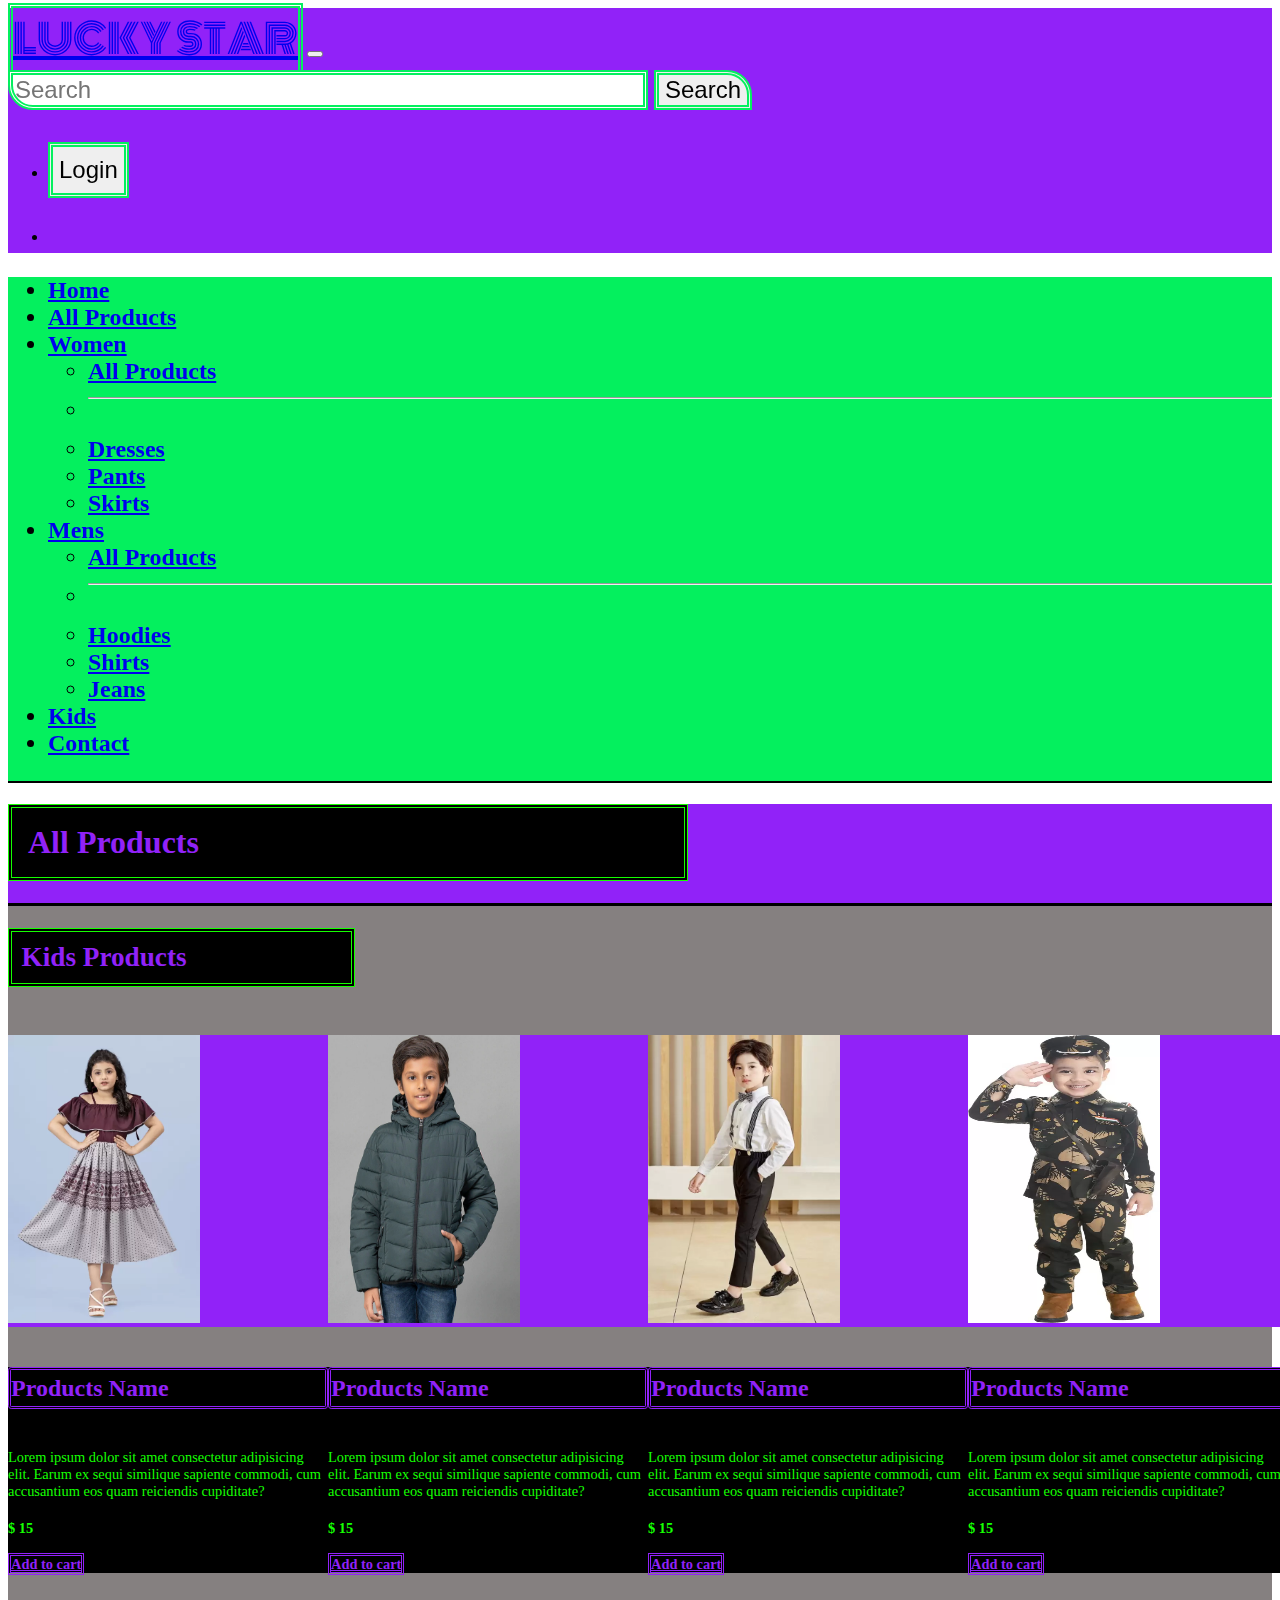
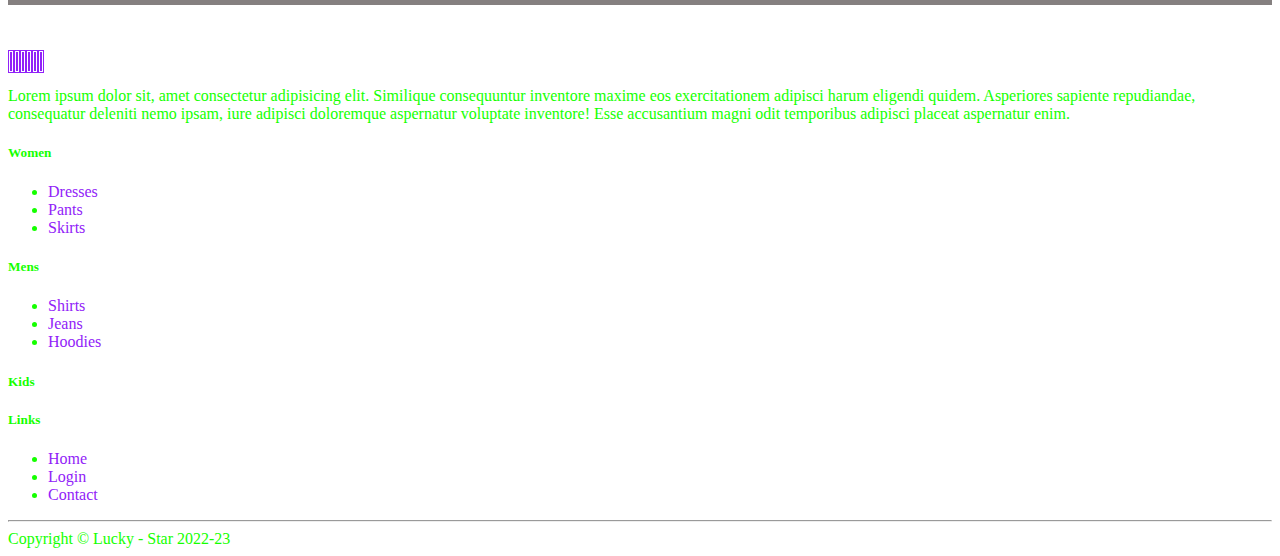
<file: pages/product-categories/kids/kids-products.html>
<!DOCTYPE html>
<html lang="en">

<head>
    <meta charset="UTF-8">
    <meta name="viewport" content="width=device-width, initial-scale=1.0">
    <title>Kids Products</title>



    <!-- bootstrap 5.0 css link  -->
    <link href="https://cdn.jsdelivr.net/npm/bootstrap@5.0.2/dist/css/bootstrap.min.css" rel="stylesheet"
        integrity="sha384-EVSTQN3/azprG1Anm3QDgpJLIm9Nao0Yz1ztcQTwFspd3yD65VohhpuuCOmLASjC" crossorigin="anonymous">


    <!-- Google fonts link  -->
    <link rel="preconnect" href="https://fonts.googleapis.com">
    <link rel="preconnect" href="https://fonts.gstatic.com" crossorigin>
    <link href="https://fonts.googleapis.com/css2?family=Monoton&display=swap" rel="stylesheet">


    <!-- font awesome cdn link  -->
    <link rel="stylesheet" href="https://cdnjs.cloudflare.com/ajax/libs/font-awesome/6.4.0/css/all.min.css"
        integrity="sha512-iecdLmaskl7CVkqkXNQ/ZH/XLlvWZOJyj7Yy7tcenmpD1ypASozpmT/E0iPtmFIB46ZmdtAc9eNBvH0H/ZpiBw=="
        crossorigin="anonymous" referrerpolicy="no-referrer" />


    <!-- header and footer css link page  -->
    <link rel="stylesheet" href="../css/header-footer-css/header-footer.css">

    <!-- product css file link  -->
    <link rel="stylesheet" href="../css/header-footer-css/all-product.css">



</head>

<body>



    <header class="sticky-top">




    </header>





    <!-- kids products  -->


    <div class="all-products container-fluid">
        <div class="product-section-title py-4">
            <h1 class="mb-0 products-title-head text-center mx-auto">All Products</h1>
        </div>

        <!-- kids products  -->

        <section class="kids-products">
            <!-- kids  products  -->
            <div class="products">
                <!-- kids products head  -->
                <div class="p-4">
                    <h2 class="sub-products-head text-center m-auto">Kids Products</h2>
                </div>
                <!-- kids products head  -->

                <!-- kids products card  -->
                <div class="container-fluid">
                    <div class="row card-wrapper container-fluid">
                        <div class="col-12 col-md-6 col-lg-3 single-product d-flex justify-content-center">
                            <!-- card  -->
                            <div class="card" style="width: 20rem;">
                                <!-- card image  -->
                                <div class="image-wrapper">
                                    <img src="../imgs/kids/kids-1.jpg" class="card-img-top mx-auto d-block" alt="...">
                                </div>
                                <!-- card image  -->

                                <!-- card body  -->
                                <div class="card-body text-center">
                                    <h5 class="card-title">Products Name</h5>

                                    <!-- card body star icon  -->
                                    <div>
                                        <i class="fa-sharp fa-solid fa-star checked star"></i>
                                        <i class="fa-sharp fa-solid fa-star checked star"></i>
                                        <i class="fa-sharp fa-solid fa-star checked star"></i>
                                        <i class="fa-sharp fa-solid fa-star-half checked star"></i>
                                    </div>
                                    <!-- card body star icon  -->

                                    <p class="card-text">Lorem ipsum dolor sit amet consectetur adipisicing elit. Earum
                                        ex
                                        sequi
                                        similique
                                        sapiente commodi, cum accusantium eos quam reiciendis cupiditate?</p>

                                    <!-- card body price  -->
                                    <h4 class="card-item-price">$ 15</h4>
                                    <!-- carousel card body price  -->

                                    <!-- card body button  -->
                                    <div class="card-add-cart">
                                        <a href="#" class="btn card-cart-btn">Add to cart</a>
                                    </div>
                                    <!-- card body button  -->

                                </div>
                                <!-- card body  -->
                            </div>
                            <!-- card  -->
                        </div>
                        <div class="col-12 col-md-6 col-lg-3 single-product d-flex justify-content-center">
                            <!-- card  -->
                            <div class="card" style="width: 20rem;">
                                <!-- card image  -->
                                <div class="image-wrapper">
                                    <img src="../imgs/kids/kids-2.webp" class="card-img-top mx-auto d-block" alt="...">
                                </div>
                                <!-- card image  -->

                                <!-- card body  -->
                                <div class="card-body text-center">
                                    <h5 class="card-title">Products Name</h5>

                                    <!-- card body star icon  -->
                                    <div>
                                        <i class="fa-sharp fa-solid fa-star checked star"></i>
                                        <i class="fa-sharp fa-solid fa-star checked star"></i>
                                        <i class="fa-sharp fa-solid fa-star checked star"></i>
                                        <i class="fa-sharp fa-solid fa-star-half checked star"></i>
                                    </div>
                                    <!-- card body star icon  -->

                                    <p class="card-text">Lorem ipsum dolor sit amet consectetur adipisicing elit. Earum
                                        ex
                                        sequi
                                        similique
                                        sapiente commodi, cum accusantium eos quam reiciendis cupiditate?</p>

                                    <!-- card body price  -->
                                    <h4 class="card-item-price">$ 15</h4>
                                    <!-- carousel card body price  -->

                                    <!-- card body button  -->
                                    <div class="card-add-cart">
                                        <a href="#" class="btn card-cart-btn">Add to cart</a>
                                    </div>
                                    <!-- card body button  -->

                                </div>
                                <!-- card body  -->
                            </div>
                            <!-- card  -->
                        </div>
                        <div class="col-12 col-md-6 col-lg-3 single-product d-flex justify-content-center">
                            <!-- card  -->
                            <div class="card" style="width: 20rem;">
                                <!-- card image  -->
                                <div class="image-wrapper">
                                    <img src="../imgs/kids/kids-3.jpg" class="card-img-top mx-auto d-block" alt="...">
                                </div>
                                <!-- card image  -->

                                <!-- card body  -->
                                <div class="card-body text-center">
                                    <h5 class="card-title">Products Name</h5>

                                    <!-- card body star icon  -->
                                    <div>
                                        <i class="fa-sharp fa-solid fa-star checked star"></i>
                                        <i class="fa-sharp fa-solid fa-star checked star"></i>
                                        <i class="fa-sharp fa-solid fa-star checked star"></i>
                                        <i class="fa-sharp fa-solid fa-star-half checked star"></i>
                                    </div>
                                    <!-- card body star icon  -->

                                    <p class="card-text">Lorem ipsum dolor sit amet consectetur adipisicing elit. Earum
                                        ex
                                        sequi
                                        similique
                                        sapiente commodi, cum accusantium eos quam reiciendis cupiditate?</p>

                                    <!-- card body price  -->
                                    <h4 class="card-item-price">$ 15</h4>
                                    <!-- carousel card body price  -->

                                    <!-- card body button  -->
                                    <div class="card-add-cart">
                                        <a href="#" class="btn card-cart-btn">Add to cart</a>
                                    </div>
                                    <!-- card body button  -->

                                </div>
                                <!-- card body  -->
                            </div>
                            <!-- card  -->
                        </div>
                        <div class="col-12 col-md-6 col-lg-3 single-product d-flex justify-content-center">
                            <!-- card  -->
                            <div class="card" style="width: 20rem;">
                                <!-- card image  -->
                                <div class="image-wrapper">
                                    <img src="../imgs/kids/kids-4.jpg" class="card-img-top mx-auto d-block" alt="...">
                                </div>
                                <!-- card image  -->

                                <!-- card body  -->
                                <div class="card-body text-center">
                                    <h5 class="card-title">Products Name</h5>

                                    <!-- card body star icon  -->
                                    <div>
                                        <i class="fa-sharp fa-solid fa-star checked star"></i>
                                        <i class="fa-sharp fa-solid fa-star checked star"></i>
                                        <i class="fa-sharp fa-solid fa-star checked star"></i>
                                        <i class="fa-sharp fa-solid fa-star-half checked star"></i>
                                    </div>
                                    <!-- card body star icon  -->

                                    <p class="card-text">Lorem ipsum dolor sit amet consectetur adipisicing elit. Earum
                                        ex
                                        sequi
                                        similique
                                        sapiente commodi, cum accusantium eos quam reiciendis cupiditate?</p>

                                    <!-- card body price  -->
                                    <h4 class="card-item-price">$ 15</h4>
                                    <!-- carousel card body price  -->

                                    <!-- card body button  -->
                                    <div class="card-add-cart">
                                        <a href="#" class="btn card-cart-btn">Add to cart</a>
                                    </div>
                                    <!-- card body button  -->

                                </div>
                                <!-- card body  -->
                            </div>
                            <!-- card  -->
                        </div>
                        <div class="col-12 col-md-6 col-lg-3 single-product d-flex justify-content-center">
                            <!-- card  -->
                            <div class="card" style="width: 20rem;">
                                <!-- card image  -->
                                <div class="image-wrapper">
                                    <img src="../imgs/kids/kids-5.jpg" class="card-img-top mx-auto d-block" alt="...">
                                </div>
                                <!-- card image  -->

                                <!-- card body  -->
                                <div class="card-body text-center">
                                    <h5 class="card-title">Products Name</h5>

                                    <!-- card body star icon  -->
                                    <div>
                                        <i class="fa-sharp fa-solid fa-star checked star"></i>
                                        <i class="fa-sharp fa-solid fa-star checked star"></i>
                                        <i class="fa-sharp fa-solid fa-star checked star"></i>
                                        <i class="fa-sharp fa-solid fa-star-half checked star"></i>
                                    </div>
                                    <!-- card body star icon  -->

                                    <p class="card-text">Lorem ipsum dolor sit amet consectetur adipisicing elit. Earum
                                        ex
                                        sequi
                                        similique
                                        sapiente commodi, cum accusantium eos quam reiciendis cupiditate?</p>

                                    <!-- card body price  -->
                                    <h4 class="card-item-price">$ 15</h4>
                                    <!-- carousel card body price  -->

                                    <!-- card body button  -->
                                    <div class="card-add-cart">
                                        <a href="#" class="btn card-cart-btn">Add to cart</a>
                                    </div>
                                    <!-- card body button  -->

                                </div>
                                <!-- card body  -->
                            </div>
                            <!-- card  -->
                        </div>
                        <div class="col-12 col-md-6 col-lg-3 single-product d-flex justify-content-center">
                            <!-- card  -->
                            <div class="card" style="width: 20rem;">
                                <!-- card image  -->
                                <div class="image-wrapper">
                                    <img src="../imgs/kids/kids-6.jpg" class="card-img-top mx-auto d-block" alt="...">
                                </div>
                                <!-- card image  -->

                                <!-- card body  -->
                                <div class="card-body text-center">
                                    <h5 class="card-title">Products Name</h5>

                                    <!-- card body star icon  -->
                                    <div>
                                        <i class="fa-sharp fa-solid fa-star checked star"></i>
                                        <i class="fa-sharp fa-solid fa-star checked star"></i>
                                        <i class="fa-sharp fa-solid fa-star checked star"></i>
                                        <i class="fa-sharp fa-solid fa-star-half checked star"></i>
                                    </div>
                                    <!-- card body star icon  -->

                                    <p class="card-text">Lorem ipsum dolor sit amet consectetur adipisicing elit. Earum
                                        ex
                                        sequi
                                        similique
                                        sapiente commodi, cum accusantium eos quam reiciendis cupiditate?</p>

                                    <!-- card body price  -->
                                    <h4 class="card-item-price">$ 15</h4>
                                    <!-- carousel card body price  -->

                                    <!-- card body button  -->
                                    <div class="card-add-cart">
                                        <a href="#" class="btn card-cart-btn">Add to cart</a>
                                    </div>
                                    <!-- card body button  -->

                                </div>
                                <!-- card body  -->
                            </div>
                            <!-- card  -->
                        </div>
                        <div class="col-12 col-md-6 col-lg-3 single-product d-flex justify-content-center">
                            <!-- card  -->
                            <div class="card" style="width: 20rem;">
                                <!-- card image  -->
                                <div class="image-wrapper">
                                    <img src="../imgs/kids/kids-7.jpg" class="card-img-top mx-auto d-block" alt="...">
                                </div>
                                <!-- card image  -->

                                <!-- card body  -->
                                <div class="card-body text-center">
                                    <h5 class="card-title">Products Name</h5>

                                    <!-- card body star icon  -->
                                    <div>
                                        <i class="fa-sharp fa-solid fa-star checked star"></i>
                                        <i class="fa-sharp fa-solid fa-star checked star"></i>
                                        <i class="fa-sharp fa-solid fa-star checked star"></i>
                                        <i class="fa-sharp fa-solid fa-star-half checked star"></i>
                                    </div>
                                    <!-- card body star icon  -->

                                    <p class="card-text">Lorem ipsum dolor sit amet consectetur adipisicing elit. Earum
                                        ex
                                        sequi
                                        similique
                                        sapiente commodi, cum accusantium eos quam reiciendis cupiditate?</p>

                                    <!-- card body price  -->
                                    <h4 class="card-item-price">$ 15</h4>
                                    <!-- carousel card body price  -->

                                    <!-- card body button  -->
                                    <div class="card-add-cart">
                                        <a href="#" class="btn card-cart-btn">Add to cart</a>
                                    </div>
                                    <!-- card body button  -->

                                </div>
                                <!-- card body  -->
                            </div>
                            <!-- card  -->
                        </div>
                        <div class="col-12 col-md-6 col-lg-3 single-product d-flex justify-content-center">
                            <!-- card  -->
                            <div class="card" style="width: 20rem;">
                                <!-- card image  -->
                                <div class="image-wrapper">
                                    <img src="../imgs/kids/kids-8.jpg" class="card-img-top mx-auto d-block" alt="...">
                                </div>
                                <!-- card image  -->

                                <!-- card body  -->
                                <div class="card-body text-center">
                                    <h5 class="card-title">Products Name</h5>

                                    <!-- card body star icon  -->
                                    <div>
                                        <i class="fa-sharp fa-solid fa-star checked star"></i>
                                        <i class="fa-sharp fa-solid fa-star checked star"></i>
                                        <i class="fa-sharp fa-solid fa-star checked star"></i>
                                        <i class="fa-sharp fa-solid fa-star-half checked star"></i>
                                    </div>
                                    <!-- card body star icon  -->

                                    <p class="card-text">Lorem ipsum dolor sit amet consectetur adipisicing elit. Earum
                                        ex
                                        sequi
                                        similique
                                        sapiente commodi, cum accusantium eos quam reiciendis cupiditate?</p>

                                    <!-- card body price  -->
                                    <h4 class="card-item-price">$ 15</h4>
                                    <!-- carousel card body price  -->

                                    <!-- card body button  -->
                                    <div class="card-add-cart">
                                        <a href="#" class="btn card-cart-btn">Add to cart</a>
                                    </div>
                                    <!-- card body button  -->

                                </div>
                                <!-- card body  -->
                            </div>
                            <!-- card  -->
                        </div>
                        <div class="col-12 col-md-6 col-lg-3 single-product d-flex justify-content-center">
                            <!-- card  -->
                            <div class="card" style="width: 20rem;">
                                <!-- card image  -->
                                <div class="image-wrapper">
                                    <img src="../imgs/kids/kids-9.webp" class="card-img-top mx-auto d-block" alt="...">
                                </div>
                                <!-- card image  -->

                                <!-- card body  -->
                                <div class="card-body text-center">
                                    <h5 class="card-title">Products Name</h5>

                                    <!-- card body star icon  -->
                                    <div>
                                        <i class="fa-sharp fa-solid fa-star checked star"></i>
                                        <i class="fa-sharp fa-solid fa-star checked star"></i>
                                        <i class="fa-sharp fa-solid fa-star checked star"></i>
                                        <i class="fa-sharp fa-solid fa-star-half checked star"></i>
                                    </div>
                                    <!-- card body star icon  -->

                                    <p class="card-text">Lorem ipsum dolor sit amet consectetur adipisicing elit. Earum
                                        ex
                                        sequi
                                        similique
                                        sapiente commodi, cum accusantium eos quam reiciendis cupiditate?</p>

                                    <!-- card body price  -->
                                    <h4 class="card-item-price">$ 15</h4>
                                    <!-- carousel card body price  -->

                                    <!-- card body button  -->
                                    <div class="card-add-cart">
                                        <a href="#" class="btn card-cart-btn">Add to cart</a>
                                    </div>
                                    <!-- card body button  -->

                                </div>
                                <!-- card body  -->
                            </div>
                            <!-- card  -->
                        </div>
                        <div class="col-12 col-md-6 col-lg-3 single-product d-flex justify-content-center">
                            <!-- card  -->
                            <div class="card" style="width: 20rem;">
                                <!-- card image  -->
                                <div class="image-wrapper">
                                    <img src="../imgs/kids/kids-10.webp" class="card-img-top mx-auto d-block" alt="...">
                                </div>
                                <!-- card image  -->

                                <!-- card body  -->
                                <div class="card-body text-center">
                                    <h5 class="card-title">Products Name</h5>

                                    <!-- card body star icon  -->
                                    <div>
                                        <i class="fa-sharp fa-solid fa-star checked star"></i>
                                        <i class="fa-sharp fa-solid fa-star checked star"></i>
                                        <i class="fa-sharp fa-solid fa-star checked star"></i>
                                        <i class="fa-sharp fa-solid fa-star-half checked star"></i>
                                    </div>
                                    <!-- card body star icon  -->

                                    <p class="card-text">Lorem ipsum dolor sit amet consectetur adipisicing elit. Earum
                                        ex
                                        sequi
                                        similique
                                        sapiente commodi, cum accusantium eos quam reiciendis cupiditate?</p>

                                    <!-- card body price  -->
                                    <h4 class="card-item-price">$ 15</h4>
                                    <!-- carousel card body price  -->

                                    <!-- card body button  -->
                                    <div class="card-add-cart">
                                        <a href="#" class="btn card-cart-btn">Add to cart</a>
                                    </div>
                                    <!-- card body button  -->

                                </div>
                                <!-- card body  -->
                            </div>
                            <!-- card  -->
                        </div>
                        <div class="col-12 col-md-6 col-lg-3 single-product d-flex justify-content-center">
                            <!-- card  -->
                            <div class="card" style="width: 20rem;">
                                <!-- card image  -->
                                <div class="image-wrapper">
                                    <img src="../imgs/kids/kids-11.webp" class="card-img-top mx-auto d-block" alt="...">
                                </div>
                                <!-- card image  -->

                                <!-- card body  -->
                                <div class="card-body text-center">
                                    <h5 class="card-title">Products Name</h5>

                                    <!-- card body star icon  -->
                                    <div>
                                        <i class="fa-sharp fa-solid fa-star checked star"></i>
                                        <i class="fa-sharp fa-solid fa-star checked star"></i>
                                        <i class="fa-sharp fa-solid fa-star checked star"></i>
                                        <i class="fa-sharp fa-solid fa-star-half checked star"></i>
                                    </div>
                                    <!-- card body star icon  -->

                                    <p class="card-text">Lorem ipsum dolor sit amet consectetur adipisicing elit. Earum
                                        ex
                                        sequi
                                        similique
                                        sapiente commodi, cum accusantium eos quam reiciendis cupiditate?</p>

                                    <!-- card body price  -->
                                    <h4 class="card-item-price">$ 15</h4>
                                    <!-- carousel card body price  -->

                                    <!-- card body button  -->
                                    <div class="card-add-cart">
                                        <a href="#" class="btn card-cart-btn">Add to cart</a>
                                    </div>
                                    <!-- card body button  -->

                                </div>
                                <!-- card body  -->
                            </div>
                            <!-- card  -->
                        </div>
                        <div class="col-12 col-md-6 col-lg-3 single-product d-flex justify-content-center">
                            <!-- card  -->
                            <div class="card" style="width: 20rem;">
                                <!-- card image  -->
                                <div class="image-wrapper">
                                    <img src="../imgs/kids/kids-12.webp" class="card-img-top mx-auto d-block" alt="...">
                                </div>
                                <!-- card image  -->

                                <!-- card body  -->
                                <div class="card-body text-center">
                                    <h5 class="card-title">Products Name</h5>

                                    <!-- card body star icon  -->
                                    <div>
                                        <i class="fa-sharp fa-solid fa-star checked star"></i>
                                        <i class="fa-sharp fa-solid fa-star checked star"></i>
                                        <i class="fa-sharp fa-solid fa-star checked star"></i>
                                        <i class="fa-sharp fa-solid fa-star-half checked star"></i>
                                    </div>
                                    <!-- card body star icon  -->

                                    <p class="card-text">Lorem ipsum dolor sit amet consectetur adipisicing elit. Earum
                                        ex
                                        sequi
                                        similique
                                        sapiente commodi, cum accusantium eos quam reiciendis cupiditate?</p>

                                    <!-- card body price  -->
                                    <h4 class="card-item-price">$ 15</h4>
                                    <!-- carousel card body price  -->

                                    <!-- card body button  -->
                                    <div class="card-add-cart">
                                        <a href="#" class="btn card-cart-btn">Add to cart</a>
                                    </div>
                                    <!-- card body button  -->

                                </div>
                                <!-- card body  -->
                            </div>
                            <!-- card  -->
                        </div>
                        <div class="col-12 col-md-6 col-lg-3 single-product d-flex justify-content-center">
                            <!-- card  -->
                            <div class="card" style="width: 20rem;">
                                <!-- card image  -->
                                <div class="image-wrapper">
                                    <img src="../imgs/kids/kids-13.webp" class="card-img-top mx-auto d-block" alt="...">
                                </div>
                                <!-- card image  -->

                                <!-- card body  -->
                                <div class="card-body text-center">
                                    <h5 class="card-title">Products Name</h5>

                                    <!-- card body star icon  -->
                                    <div>
                                        <i class="fa-sharp fa-solid fa-star checked star"></i>
                                        <i class="fa-sharp fa-solid fa-star checked star"></i>
                                        <i class="fa-sharp fa-solid fa-star checked star"></i>
                                        <i class="fa-sharp fa-solid fa-star-half checked star"></i>
                                    </div>
                                    <!-- card body star icon  -->

                                    <p class="card-text">Lorem ipsum dolor sit amet consectetur adipisicing elit. Earum
                                        ex
                                        sequi
                                        similique
                                        sapiente commodi, cum accusantium eos quam reiciendis cupiditate?</p>

                                    <!-- card body price  -->
                                    <h4 class="card-item-price">$ 15</h4>
                                    <!-- carousel card body price  -->

                                    <!-- card body button  -->
                                    <div class="card-add-cart">
                                        <a href="#" class="btn card-cart-btn">Add to cart</a>
                                    </div>
                                    <!-- card body button  -->

                                </div>
                                <!-- card body  -->
                            </div>
                            <!-- card  -->
                        </div>
                        <div class="col-12 col-md-6 col-lg-3 single-product d-flex justify-content-center">
                            <!-- card  -->
                            <div class="card" style="width: 20rem;">
                                <!-- card image  -->
                                <div class="image-wrapper">
                                    <img src="../imgs/kids/kids-14.webp" class="card-img-top mx-auto d-block" alt="...">
                                </div>
                                <!-- card image  -->

                                <!-- card body  -->
                                <div class="card-body text-center">
                                    <h5 class="card-title">Products Name</h5>

                                    <!-- card body star icon  -->
                                    <div>
                                        <i class="fa-sharp fa-solid fa-star checked star"></i>
                                        <i class="fa-sharp fa-solid fa-star checked star"></i>
                                        <i class="fa-sharp fa-solid fa-star checked star"></i>
                                        <i class="fa-sharp fa-solid fa-star-half checked star"></i>
                                    </div>
                                    <!-- card body star icon  -->

                                    <p class="card-text">Lorem ipsum dolor sit amet consectetur adipisicing elit. Earum
                                        ex
                                        sequi
                                        similique
                                        sapiente commodi, cum accusantium eos quam reiciendis cupiditate?</p>

                                    <!-- card body price  -->
                                    <h4 class="card-item-price">$ 15</h4>
                                    <!-- carousel card body price  -->

                                    <!-- card body button  -->
                                    <div class="card-add-cart">
                                        <a href="#" class="btn card-cart-btn">Add to cart</a>
                                    </div>
                                    <!-- card body button  -->

                                </div>
                                <!-- card body  -->
                            </div>
                            <!-- card  -->
                        </div>
                        <div class="col-12 col-md-6 col-lg-3 single-product d-flex justify-content-center">
                            <!-- card  -->
                            <div class="card" style="width: 20rem;">
                                <!-- card image  -->
                                <div class="image-wrapper">
                                    <img src="../imgs/kids/kids-15.webp" class="card-img-top mx-auto d-block" alt="...">
                                </div>
                                <!-- card image  -->

                                <!-- card body  -->
                                <div class="card-body text-center">
                                    <h5 class="card-title">Products Name</h5>

                                    <!-- card body star icon  -->
                                    <div>
                                        <i class="fa-sharp fa-solid fa-star checked star"></i>
                                        <i class="fa-sharp fa-solid fa-star checked star"></i>
                                        <i class="fa-sharp fa-solid fa-star checked star"></i>
                                        <i class="fa-sharp fa-solid fa-star-half checked star"></i>
                                    </div>
                                    <!-- card body star icon  -->

                                    <p class="card-text">Lorem ipsum dolor sit amet consectetur adipisicing elit. Earum
                                        ex
                                        sequi
                                        similique
                                        sapiente commodi, cum accusantium eos quam reiciendis cupiditate?</p>

                                    <!-- card body price  -->
                                    <h4 class="card-item-price">$ 15</h4>
                                    <!-- carousel card body price  -->

                                    <!-- card body button  -->
                                    <div class="card-add-cart">
                                        <a href="#" class="btn card-cart-btn">Add to cart</a>
                                    </div>
                                    <!-- card body button  -->

                                </div>
                                <!-- card body  -->
                            </div>
                            <!-- card  -->
                        </div>
                        <div class="col-12 col-md-6 col-lg-3 single-product d-flex justify-content-center">
                            <!-- card  -->
                            <div class="card" style="width: 20rem;">
                                <!-- card image  -->
                                <div class="image-wrapper">
                                    <img src="../imgs/kids/kids-16.webp" class="card-img-top mx-auto d-block" alt="...">
                                </div>
                                <!-- card image  -->

                                <!-- card body  -->
                                <div class="card-body text-center">
                                    <h5 class="card-title">Products Name</h5>

                                    <!-- card body star icon  -->
                                    <div>
                                        <i class="fa-sharp fa-solid fa-star checked star"></i>
                                        <i class="fa-sharp fa-solid fa-star checked star"></i>
                                        <i class="fa-sharp fa-solid fa-star checked star"></i>
                                        <i class="fa-sharp fa-solid fa-star-half checked star"></i>
                                    </div>
                                    <!-- card body star icon  -->

                                    <p class="card-text">Lorem ipsum dolor sit amet consectetur adipisicing elit. Earum
                                        ex
                                        sequi
                                        similique
                                        sapiente commodi, cum accusantium eos quam reiciendis cupiditate?</p>

                                    <!-- card body price  -->
                                    <h4 class="card-item-price">$ 15</h4>
                                    <!-- carousel card body price  -->

                                    <!-- card body button  -->
                                    <div class="card-add-cart">
                                        <a href="#" class="btn card-cart-btn">Add to cart</a>
                                    </div>
                                    <!-- card body button  -->

                                </div>
                                <!-- card body  -->
                            </div>
                            <!-- card  -->
                        </div>
                        <div class="col-12 col-md-6 col-lg-3 single-product d-flex justify-content-center">
                            <!-- card  -->
                            <div class="card" style="width: 20rem;">
                                <!-- card image  -->
                                <div class="image-wrapper">
                                    <img src="../imgs/kids/kids-17.webp" class="card-img-top mx-auto d-block" alt="...">
                                </div>
                                <!-- card image  -->

                                <!-- card body  -->
                                <div class="card-body text-center">
                                    <h5 class="card-title">Products Name</h5>

                                    <!-- card body star icon  -->
                                    <div>
                                        <i class="fa-sharp fa-solid fa-star checked star"></i>
                                        <i class="fa-sharp fa-solid fa-star checked star"></i>
                                        <i class="fa-sharp fa-solid fa-star checked star"></i>
                                        <i class="fa-sharp fa-solid fa-star-half checked star"></i>
                                    </div>
                                    <!-- card body star icon  -->

                                    <p class="card-text">Lorem ipsum dolor sit amet consectetur adipisicing elit. Earum
                                        ex
                                        sequi
                                        similique
                                        sapiente commodi, cum accusantium eos quam reiciendis cupiditate?</p>

                                    <!-- card body price  -->
                                    <h4 class="card-item-price">$ 15</h4>
                                    <!-- carousel card body price  -->

                                    <!-- card body button  -->
                                    <div class="card-add-cart">
                                        <a href="#" class="btn card-cart-btn">Add to cart</a>
                                    </div>
                                    <!-- card body button  -->

                                </div>
                                <!-- card body  -->
                            </div>
                            <!-- card  -->
                        </div>
                        <div class="col-12 col-md-6 col-lg-3 single-product d-flex justify-content-center">
                            <!-- card  -->
                            <div class="card" style="width: 20rem;">
                                <!-- card image  -->
                                <div class="image-wrapper">
                                    <img src="../imgs/kids/kids-18.webp" class="card-img-top mx-auto d-block" alt="...">
                                </div>
                                <!-- card image  -->

                                <!-- card body  -->
                                <div class="card-body text-center">
                                    <h5 class="card-title">Products Name</h5>

                                    <!-- card body star icon  -->
                                    <div>
                                        <i class="fa-sharp fa-solid fa-star checked star"></i>
                                        <i class="fa-sharp fa-solid fa-star checked star"></i>
                                        <i class="fa-sharp fa-solid fa-star checked star"></i>
                                        <i class="fa-sharp fa-solid fa-star-half checked star"></i>
                                    </div>
                                    <!-- card body star icon  -->

                                    <p class="card-text">Lorem ipsum dolor sit amet consectetur adipisicing elit. Earum
                                        ex
                                        sequi
                                        similique
                                        sapiente commodi, cum accusantium eos quam reiciendis cupiditate?</p>

                                    <!-- card body price  -->
                                    <h4 class="card-item-price">$ 15</h4>
                                    <!-- carousel card body price  -->

                                    <!-- card body button  -->
                                    <div class="card-add-cart">
                                        <a href="#" class="btn card-cart-btn">Add to cart</a>
                                    </div>
                                    <!-- card body button  -->

                                </div>
                                <!-- card body  -->
                            </div>
                            <!-- card  -->
                        </div>
                        <div class="col-12 col-md-6 col-lg-3 single-product d-flex justify-content-center">
                            <!-- card  -->
                            <div class="card" style="width: 20rem;">
                                <!-- card image  -->
                                <div class="image-wrapper">
                                    <img src="../imgs/kids/kids-19.jpg" class="card-img-top mx-auto d-block" alt="...">
                                </div>
                                <!-- card image  -->

                                <!-- card body  -->
                                <div class="card-body text-center">
                                    <h5 class="card-title">Products Name</h5>

                                    <!-- card body star icon  -->
                                    <div>
                                        <i class="fa-sharp fa-solid fa-star checked star"></i>
                                        <i class="fa-sharp fa-solid fa-star checked star"></i>
                                        <i class="fa-sharp fa-solid fa-star checked star"></i>
                                        <i class="fa-sharp fa-solid fa-star-half checked star"></i>
                                    </div>
                                    <!-- card body star icon  -->

                                    <p class="card-text">Lorem ipsum dolor sit amet consectetur adipisicing elit. Earum
                                        ex
                                        sequi
                                        similique
                                        sapiente commodi, cum accusantium eos quam reiciendis cupiditate?</p>

                                    <!-- card body price  -->
                                    <h4 class="card-item-price">$ 15</h4>
                                    <!-- carousel card body price  -->

                                    <!-- card body button  -->
                                    <div class="card-add-cart">
                                        <a href="#" class="btn card-cart-btn">Add to cart</a>
                                    </div>
                                    <!-- card body button  -->

                                </div>
                                <!-- card body  -->
                            </div>
                            <!-- card  -->
                        </div>
                        <div class="col-12 col-md-6 col-lg-3 single-product d-flex justify-content-center">
                            <!-- card  -->
                            <div class="card" style="width: 20rem;">
                                <!-- card image  -->
                                <div class="image-wrapper">
                                    <img src="../imgs/kids/kids-20.webp" class="card-img-top mx-auto d-block" alt="...">
                                </div>
                                <!-- card image  -->

                                <!-- card body  -->
                                <div class="card-body text-center">
                                    <h5 class="card-title">Products Name</h5>

                                    <!-- card body star icon  -->
                                    <div>
                                        <i class="fa-sharp fa-solid fa-star checked star"></i>
                                        <i class="fa-sharp fa-solid fa-star checked star"></i>
                                        <i class="fa-sharp fa-solid fa-star checked star"></i>
                                        <i class="fa-sharp fa-solid fa-star-half checked star"></i>
                                    </div>
                                    <!-- card body star icon  -->

                                    <p class="card-text">Lorem ipsum dolor sit amet consectetur adipisicing elit. Earum
                                        ex
                                        sequi
                                        similique
                                        sapiente commodi, cum accusantium eos quam reiciendis cupiditate?</p>

                                    <!-- card body price  -->
                                    <h4 class="card-item-price">$ 15</h4>
                                    <!-- carousel card body price  -->

                                    <!-- card body button  -->
                                    <div class="card-add-cart">
                                        <a href="#" class="btn card-cart-btn">Add to cart</a>
                                    </div>
                                    <!-- card body button  -->

                                </div>
                                <!-- card body  -->
                            </div>
                            <!-- card  -->
                        </div>
                        <div class="col-12 col-md-6 col-lg-3 single-product d-flex justify-content-center">
                            <!-- card  -->
                            <div class="card" style="width: 20rem;">
                                <!-- card image  -->
                                <div class="image-wrapper">
                                    <img src="../imgs/kids/kids-21.webp" class="card-img-top mx-auto d-block" alt="...">
                                </div>
                                <!-- card image  -->

                                <!-- card body  -->
                                <div class="card-body text-center">
                                    <h5 class="card-title">Products Name</h5>

                                    <!-- card body star icon  -->
                                    <div>
                                        <i class="fa-sharp fa-solid fa-star checked star"></i>
                                        <i class="fa-sharp fa-solid fa-star checked star"></i>
                                        <i class="fa-sharp fa-solid fa-star checked star"></i>
                                        <i class="fa-sharp fa-solid fa-star-half checked star"></i>
                                    </div>
                                    <!-- card body star icon  -->

                                    <p class="card-text">Lorem ipsum dolor sit amet consectetur adipisicing elit. Earum
                                        ex
                                        sequi
                                        similique
                                        sapiente commodi, cum accusantium eos quam reiciendis cupiditate?</p>

                                    <!-- card body price  -->
                                    <h4 class="card-item-price">$ 15</h4>
                                    <!-- carousel card body price  -->

                                    <!-- card body button  -->
                                    <div class="card-add-cart">
                                        <a href="#" class="btn card-cart-btn">Add to cart</a>
                                    </div>
                                    <!-- card body button  -->

                                </div>
                                <!-- card body  -->
                            </div>
                            <!-- card  -->
                        </div>
                        <div class="col-12 col-md-6 col-lg-3 single-product d-flex justify-content-center">
                            <!-- card  -->
                            <div class="card" style="width: 20rem;">
                                <!-- card image  -->
                                <div class="image-wrapper">
                                    <img src="../imgs/kids/kids-22.webp" class="card-img-top mx-auto d-block" alt="...">
                                </div>
                                <!-- card image  -->

                                <!-- card body  -->
                                <div class="card-body text-center">
                                    <h5 class="card-title">Products Name</h5>

                                    <!-- card body star icon  -->
                                    <div>
                                        <i class="fa-sharp fa-solid fa-star checked star"></i>
                                        <i class="fa-sharp fa-solid fa-star checked star"></i>
                                        <i class="fa-sharp fa-solid fa-star checked star"></i>
                                        <i class="fa-sharp fa-solid fa-star-half checked star"></i>
                                    </div>
                                    <!-- card body star icon  -->

                                    <p class="card-text">Lorem ipsum dolor sit amet consectetur adipisicing elit. Earum
                                        ex
                                        sequi
                                        similique
                                        sapiente commodi, cum accusantium eos quam reiciendis cupiditate?</p>

                                    <!-- card body price  -->
                                    <h4 class="card-item-price">$ 15</h4>
                                    <!-- carousel card body price  -->

                                    <!-- card body button  -->
                                    <div class="card-add-cart">
                                        <a href="#" class="btn card-cart-btn">Add to cart</a>
                                    </div>
                                    <!-- card body button  -->

                                </div>
                                <!-- card body  -->
                            </div>
                            <!-- card  -->
                        </div>
                        <div class="col-12 col-md-6 col-lg-3 single-product d-flex justify-content-center">
                            <!-- card  -->
                            <div class="card" style="width: 20rem;">
                                <!-- card image  -->
                                <div class="image-wrapper">
                                    <img src="../imgs/kids/kids-23.webp" class="card-img-top mx-auto d-block" alt="...">
                                </div>
                                <!-- card image  -->

                                <!-- card body  -->
                                <div class="card-body text-center">
                                    <h5 class="card-title">Products Name</h5>

                                    <!-- card body star icon  -->
                                    <div>
                                        <i class="fa-sharp fa-solid fa-star checked star"></i>
                                        <i class="fa-sharp fa-solid fa-star checked star"></i>
                                        <i class="fa-sharp fa-solid fa-star checked star"></i>
                                        <i class="fa-sharp fa-solid fa-star-half checked star"></i>
                                    </div>
                                    <!-- card body star icon  -->

                                    <p class="card-text">Lorem ipsum dolor sit amet consectetur adipisicing elit. Earum
                                        ex
                                        sequi
                                        similique
                                        sapiente commodi, cum accusantium eos quam reiciendis cupiditate?</p>

                                    <!-- card body price  -->
                                    <h4 class="card-item-price">$ 15</h4>
                                    <!-- carousel card body price  -->

                                    <!-- card body button  -->
                                    <div class="card-add-cart">
                                        <a href="#" class="btn card-cart-btn">Add to cart</a>
                                    </div>
                                    <!-- card body button  -->

                                </div>
                                <!-- card body  -->
                            </div>
                            <!-- card  -->
                        </div>
                        <div class="col-12 col-md-6 col-lg-3 single-product d-flex justify-content-center">
                            <!-- card  -->
                            <div class="card" style="width: 20rem;">
                                <!-- card image  -->
                                <div class="image-wrapper">
                                    <img src="../imgs/kids/kids-24.webp" class="card-img-top mx-auto d-block" alt="...">
                                </div>
                                <!-- card image  -->

                                <!-- card body  -->
                                <div class="card-body text-center">
                                    <h5 class="card-title">Products Name</h5>

                                    <!-- card body star icon  -->
                                    <div>
                                        <i class="fa-sharp fa-solid fa-star checked star"></i>
                                        <i class="fa-sharp fa-solid fa-star checked star"></i>
                                        <i class="fa-sharp fa-solid fa-star checked star"></i>
                                        <i class="fa-sharp fa-solid fa-star-half checked star"></i>
                                    </div>
                                    <!-- card body star icon  -->

                                    <p class="card-text">Lorem ipsum dolor sit amet consectetur adipisicing elit. Earum
                                        ex
                                        sequi
                                        similique
                                        sapiente commodi, cum accusantium eos quam reiciendis cupiditate?</p>

                                    <!-- card body price  -->
                                    <h4 class="card-item-price">$ 15</h4>
                                    <!-- carousel card body price  -->

                                    <!-- card body button  -->
                                    <div class="card-add-cart">
                                        <a href="#" class="btn card-cart-btn">Add to cart</a>
                                    </div>
                                    <!-- card body button  -->

                                </div>
                                <!-- card body  -->
                            </div>
                            <!-- card  -->
                        </div>
                    </div>
                </div>
                <!-- kids products card  -->
            </div>
            <!-- kids products  -->

        </section>

        <!-- kids products  -->


    </div>

    <!-- kids products  -->





    <footer class="container-footer container-fluid">

            



    </footer>


    <!-- bootstrap 5.0 js link  -->
    <script src="https://cdn.jsdelivr.net/npm/bootstrap@5.0.2/dist/js/bootstrap.bundle.min.js"
        integrity="sha384-MrcW6ZMFYlzcLA8Nl+NtUVF0sA7MsXsP1UyJoMp4YLEuNSfAP+JcXn/tWtIaxVXM"
        crossorigin="anonymous"></script>


    <!-- main page header and footer js link  -->
    <script src="../js/products.js"></script>




</body>

</html>
</file>
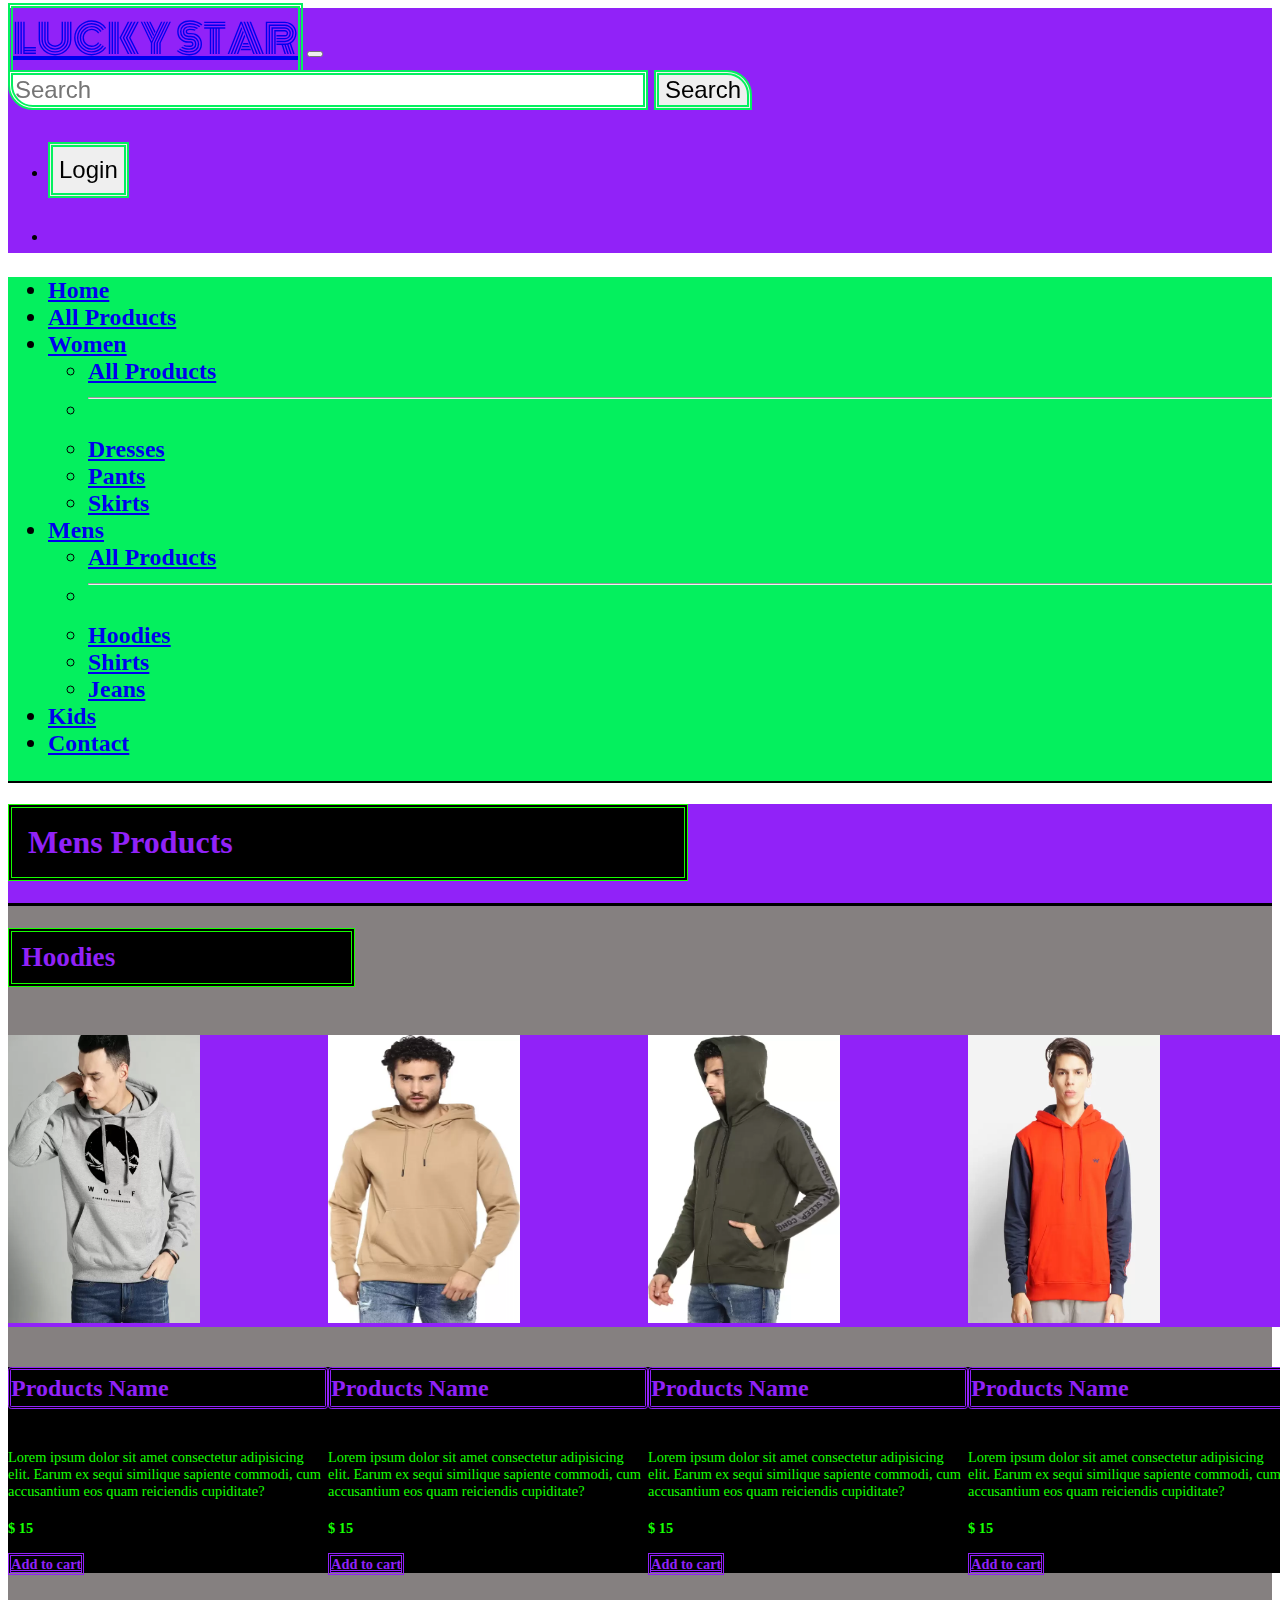
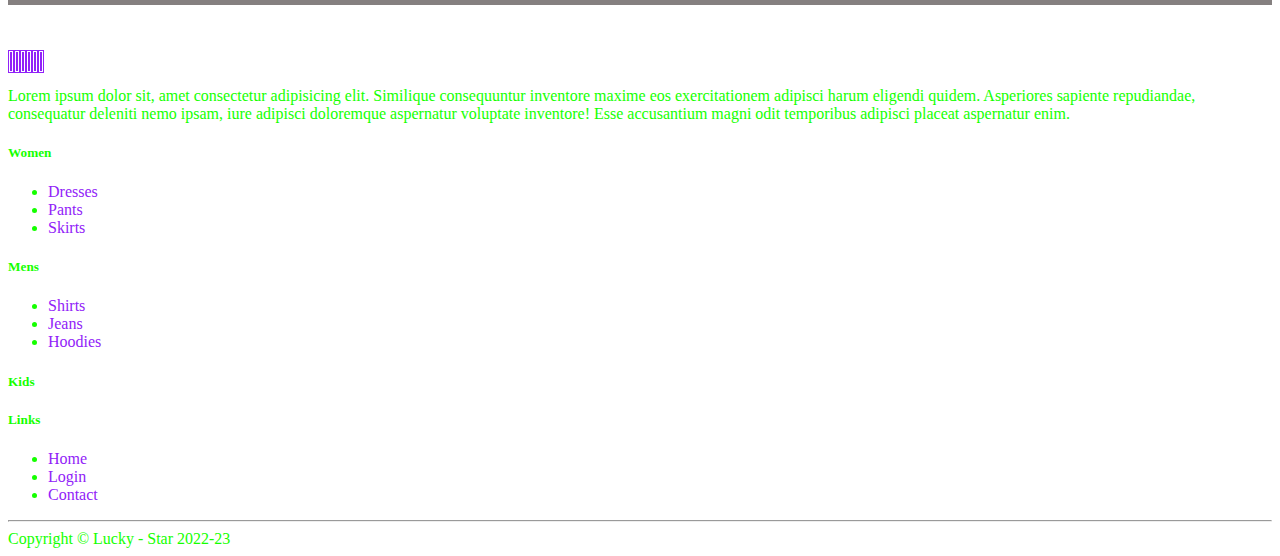
<file: pages/product-categories/mens/men-hoodies.html>
<!DOCTYPE html>
<html lang="en">

<head>
    <meta charset="UTF-8">
    <meta name="viewport" content="width=device-width, initial-scale=1.0">
    <title>Men Hoodies</title>

    <!-- bootstrap 5.0 css link  -->
    <link href="https://cdn.jsdelivr.net/npm/bootstrap@5.0.2/dist/css/bootstrap.min.css" rel="stylesheet"
        integrity="sha384-EVSTQN3/azprG1Anm3QDgpJLIm9Nao0Yz1ztcQTwFspd3yD65VohhpuuCOmLASjC" crossorigin="anonymous">


    <!-- Google fonts link  -->
    <link rel="preconnect" href="https://fonts.googleapis.com">
    <link rel="preconnect" href="https://fonts.gstatic.com" crossorigin>
    <link href="https://fonts.googleapis.com/css2?family=Monoton&display=swap" rel="stylesheet">


    <!-- font awesome cdn link  -->
    <link rel="stylesheet" href="https://cdnjs.cloudflare.com/ajax/libs/font-awesome/6.4.0/css/all.min.css"
        integrity="sha512-iecdLmaskl7CVkqkXNQ/ZH/XLlvWZOJyj7Yy7tcenmpD1ypASozpmT/E0iPtmFIB46ZmdtAc9eNBvH0H/ZpiBw=="
        crossorigin="anonymous" referrerpolicy="no-referrer" />

    <!-- header and footer css link page  -->
    <link rel="stylesheet" href="../css/header-footer-css/header-footer.css">

    <!-- product css file link  -->
    <link rel="stylesheet" href="../css/header-footer-css/all-product.css">
</head>

<body>


    <header class="sticky-top">


    </header>





    <!-- all men products  -->

    <div class="all-products container-fluid">

        <div class="product-section-title py-4">
            <h1 class="mb-0 products-title-head text-center mx-auto">Mens Products</h1>
        </div>

        <section class="men-products products">
            <!-- man hoodies products  -->
            <div class="men-hoodies-products products">
                <!-- man products head  -->
                <div class="p-4">
                    <h2 class="sub-products-head text-center m-auto">Hoodies</h2>
                </div>
                <!-- man products head  -->

                <!-- man products card  -->
                <div class="container-fluid">
                    <div class="row card-wrapper container-fluid">
                        <div class="col-12 col-md-6 col-lg-3 single-product d-flex justify-content-center">
                            <!-- card  -->
                            <div class="card" style="width: 20rem;">
                                <!-- card image  -->
                                <div class="image-wrapper">
                                    <img src="../imgs/men/hoodies/mens-hoodies-1.jpg"
                                        class="card-img-top mx-auto d-block" alt="...">
                                </div>
                                <!-- card image  -->

                                <!-- card body  -->
                                <div class="card-body text-center">
                                    <h5 class="card-title">Products Name</h5>

                                    <!-- card body star icon  -->
                                    <div>
                                        <i class="fa-sharp fa-solid fa-star checked star"></i>
                                        <i class="fa-sharp fa-solid fa-star checked star"></i>
                                        <i class="fa-sharp fa-solid fa-star checked star"></i>
                                        <i class="fa-sharp fa-solid fa-star-half checked star"></i>
                                    </div>
                                    <!-- card body star icon  -->

                                    <p class="card-text">Lorem ipsum dolor sit amet consectetur adipisicing elit. Earum
                                        ex
                                        sequi
                                        similique
                                        sapiente commodi, cum accusantium eos quam reiciendis cupiditate?</p>

                                    <!-- card body price  -->
                                    <h4 class="card-item-price">$ 15</h4>
                                    <!-- carousel card body price  -->

                                    <!-- card body button  -->
                                    <div class="card-add-cart">
                                        <a href="#" class="btn card-cart-btn">Add to cart</a>
                                    </div>
                                    <!-- card body button  -->

                                </div>
                                <!-- card body  -->
                            </div>
                            <!-- card  -->
                        </div>
                        <div class="col-12 col-md-6 col-lg-3 single-product d-flex justify-content-center">
                            <!-- card  -->
                            <div class="card" style="width: 20rem;">
                                <!-- card image  -->
                                <div class="image-wrapper">
                                    <img src="../imgs/men/hoodies/mens-hoodies-2.jpg"
                                        class="card-img-top mx-auto d-block" alt="...">
                                </div>
                                <!-- card image  -->

                                <!-- card body  -->
                                <div class="card-body text-center">
                                    <h5 class="card-title">Products Name</h5>

                                    <!-- card body star icon  -->
                                    <div>
                                        <i class="fa-sharp fa-solid fa-star checked star"></i>
                                        <i class="fa-sharp fa-solid fa-star checked star"></i>
                                        <i class="fa-sharp fa-solid fa-star checked star"></i>
                                        <i class="fa-sharp fa-solid fa-star-half checked star"></i>
                                    </div>
                                    <!-- card body star icon  -->

                                    <p class="card-text">Lorem ipsum dolor sit amet consectetur adipisicing elit. Earum
                                        ex
                                        sequi
                                        similique
                                        sapiente commodi, cum accusantium eos quam reiciendis cupiditate?</p>

                                    <!-- card body price  -->
                                    <h4 class="card-item-price">$ 15</h4>
                                    <!-- carousel card body price  -->

                                    <!-- card body button  -->
                                    <div class="card-add-cart">
                                        <a href="#" class="btn card-cart-btn">Add to cart</a>
                                    </div>
                                    <!-- card body button  -->

                                </div>
                                <!-- card body  -->
                            </div>
                            <!-- card  -->
                        </div>
                        <div class="col-12 col-md-6 col-lg-3 single-product d-flex justify-content-center">
                            <!-- card  -->
                            <div class="card" style="width: 20rem;">
                                <!-- card image  -->
                                <div class="image-wrapper">
                                    <img src="../imgs/men/hoodies/mens-hoodies-3.jpg"
                                        class="card-img-top mx-auto d-block" alt="...">
                                </div>
                                <!-- card image  -->

                                <!-- card body  -->
                                <div class="card-body text-center">
                                    <h5 class="card-title">Products Name</h5>

                                    <!-- card body star icon  -->
                                    <div>
                                        <i class="fa-sharp fa-solid fa-star checked star"></i>
                                        <i class="fa-sharp fa-solid fa-star checked star"></i>
                                        <i class="fa-sharp fa-solid fa-star checked star"></i>
                                        <i class="fa-sharp fa-solid fa-star-half checked star"></i>
                                    </div>
                                    <!-- card body star icon  -->

                                    <p class="card-text">Lorem ipsum dolor sit amet consectetur adipisicing elit. Earum
                                        ex
                                        sequi
                                        similique
                                        sapiente commodi, cum accusantium eos quam reiciendis cupiditate?</p>

                                    <!-- card body price  -->
                                    <h4 class="card-item-price">$ 15</h4>
                                    <!-- carousel card body price  -->

                                    <!-- card body button  -->
                                    <div class="card-add-cart">
                                        <a href="#" class="btn card-cart-btn">Add to cart</a>
                                    </div>
                                    <!-- card body button  -->

                                </div>
                                <!-- card body  -->
                            </div>
                            <!-- card  -->
                        </div>
                        <div class="col-12 col-md-6 col-lg-3 single-product d-flex justify-content-center">
                            <!-- card  -->
                            <div class="card" style="width: 20rem;">
                                <!-- card image  -->
                                <div class="image-wrapper">
                                    <img src="../imgs/men/hoodies/mens-hoodies-4.jpg"
                                        class="card-img-top mx-auto d-block" alt="...">
                                </div>
                                <!-- card image  -->

                                <!-- card body  -->
                                <div class="card-body text-center">
                                    <h5 class="card-title">Products Name</h5>

                                    <!-- card body star icon  -->
                                    <div>
                                        <i class="fa-sharp fa-solid fa-star checked star"></i>
                                        <i class="fa-sharp fa-solid fa-star checked star"></i>
                                        <i class="fa-sharp fa-solid fa-star checked star"></i>
                                        <i class="fa-sharp fa-solid fa-star-half checked star"></i>
                                    </div>
                                    <!-- card body star icon  -->

                                    <p class="card-text">Lorem ipsum dolor sit amet consectetur adipisicing elit. Earum
                                        ex
                                        sequi
                                        similique
                                        sapiente commodi, cum accusantium eos quam reiciendis cupiditate?</p>

                                    <!-- card body price  -->
                                    <h4 class="card-item-price">$ 15</h4>
                                    <!-- carousel card body price  -->

                                    <!-- card body button  -->
                                    <div class="card-add-cart">
                                        <a href="#" class="btn card-cart-btn">Add to cart</a>
                                    </div>
                                    <!-- card body button  -->

                                </div>
                                <!-- card body  -->
                            </div>
                            <!-- card  -->
                        </div>
                        <div class="col-12 col-md-6 col-lg-3 single-product d-flex justify-content-center">
                            <!-- card  -->
                            <div class="card" style="width: 20rem;">
                                <!-- card image  -->
                                <div class="image-wrapper">
                                    <img src="../imgs/men/hoodies/mens-hoodies-5.jpg"
                                        class="card-img-top mx-auto d-block" alt="...">
                                </div>
                                <!-- card image  -->

                                <!-- card body  -->
                                <div class="card-body text-center">
                                    <h5 class="card-title">Products Name</h5>

                                    <!-- card body star icon  -->
                                    <div>
                                        <i class="fa-sharp fa-solid fa-star checked star"></i>
                                        <i class="fa-sharp fa-solid fa-star checked star"></i>
                                        <i class="fa-sharp fa-solid fa-star checked star"></i>
                                        <i class="fa-sharp fa-solid fa-star-half checked star"></i>
                                    </div>
                                    <!-- card body star icon  -->

                                    <p class="card-text">Lorem ipsum dolor sit amet consectetur adipisicing elit. Earum
                                        ex
                                        sequi
                                        similique
                                        sapiente commodi, cum accusantium eos quam reiciendis cupiditate?</p>

                                    <!-- card body price  -->
                                    <h4 class="card-item-price">$ 15</h4>
                                    <!-- carousel card body price  -->

                                    <!-- card body button  -->
                                    <div class="card-add-cart">
                                        <a href="#" class="btn card-cart-btn">Add to cart</a>
                                    </div>
                                    <!-- card body button  -->

                                </div>
                                <!-- card body  -->
                            </div>
                            <!-- card  -->
                        </div>
                        <div class="col-12 col-md-6 col-lg-3 single-product d-flex justify-content-center">
                            <!-- card  -->
                            <div class="card" style="width: 20rem;">
                                <!-- card image  -->
                                <div class="image-wrapper">
                                    <img src="../imgs/men/hoodies/mens-hoodies-6.jpg"
                                        class="card-img-top mx-auto d-block" alt="...">
                                </div>
                                <!-- card image  -->

                                <!-- card body  -->
                                <div class="card-body text-center">
                                    <h5 class="card-title">Products Name</h5>

                                    <!-- card body star icon  -->
                                    <div>
                                        <i class="fa-sharp fa-solid fa-star checked star"></i>
                                        <i class="fa-sharp fa-solid fa-star checked star"></i>
                                        <i class="fa-sharp fa-solid fa-star checked star"></i>
                                        <i class="fa-sharp fa-solid fa-star-half checked star"></i>
                                    </div>
                                    <!-- card body star icon  -->

                                    <p class="card-text">Lorem ipsum dolor sit amet consectetur adipisicing elit. Earum
                                        ex
                                        sequi
                                        similique
                                        sapiente commodi, cum accusantium eos quam reiciendis cupiditate?</p>

                                    <!-- card body price  -->
                                    <h4 class="card-item-price">$ 15</h4>
                                    <!-- carousel card body price  -->

                                    <!-- card body button  -->
                                    <div class="card-add-cart">
                                        <a href="#" class="btn card-cart-btn">Add to cart</a>
                                    </div>
                                    <!-- card body button  -->

                                </div>
                                <!-- card body  -->
                            </div>
                            <!-- card  -->
                        </div>
                        <div class="col-12 col-md-6 col-lg-3 single-product d-flex justify-content-center">
                            <!-- card  -->
                            <div class="card" style="width: 20rem;">
                                <!-- card image  -->
                                <div class="image-wrapper">
                                    <img src="../imgs/men/hoodies/mens-hoodies-7.jpg"
                                        class="card-img-top mx-auto d-block" alt="...">
                                </div>
                                <!-- card image  -->

                                <!-- card body  -->
                                <div class="card-body text-center">
                                    <h5 class="card-title">Products Name</h5>

                                    <!-- card body star icon  -->
                                    <div>
                                        <i class="fa-sharp fa-solid fa-star checked star"></i>
                                        <i class="fa-sharp fa-solid fa-star checked star"></i>
                                        <i class="fa-sharp fa-solid fa-star checked star"></i>
                                        <i class="fa-sharp fa-solid fa-star-half checked star"></i>
                                    </div>
                                    <!-- card body star icon  -->

                                    <p class="card-text">Lorem ipsum dolor sit amet consectetur adipisicing elit. Earum
                                        ex
                                        sequi
                                        similique
                                        sapiente commodi, cum accusantium eos quam reiciendis cupiditate?</p>

                                    <!-- card body price  -->
                                    <h4 class="card-item-price">$ 15</h4>
                                    <!-- carousel card body price  -->

                                    <!-- card body button  -->
                                    <div class="card-add-cart">
                                        <a href="#" class="btn card-cart-btn">Add to cart</a>
                                    </div>
                                    <!-- card body button  -->

                                </div>
                                <!-- card body  -->
                            </div>
                            <!-- card  -->
                        </div>
                        <div class="col-12 col-md-6 col-lg-3 single-product d-flex justify-content-center">
                            <!-- card  -->
                            <div class="card" style="width: 20rem;">
                                <!-- card image  -->
                                <div class="image-wrapper">
                                    <img src="../imgs/men/hoodies/mens-hoodies-8.jpg"
                                        class="card-img-top mx-auto d-block" alt="...">
                                </div>
                                <!-- card image  -->

                                <!-- card body  -->
                                <div class="card-body text-center">
                                    <h5 class="card-title">Products Name</h5>

                                    <!-- card body star icon  -->
                                    <div>
                                        <i class="fa-sharp fa-solid fa-star checked star"></i>
                                        <i class="fa-sharp fa-solid fa-star checked star"></i>
                                        <i class="fa-sharp fa-solid fa-star checked star"></i>
                                        <i class="fa-sharp fa-solid fa-star-half checked star"></i>
                                    </div>
                                    <!-- card body star icon  -->

                                    <p class="card-text">Lorem ipsum dolor sit amet consectetur adipisicing elit. Earum
                                        ex
                                        sequi
                                        similique
                                        sapiente commodi, cum accusantium eos quam reiciendis cupiditate?</p>

                                    <!-- card body price  -->
                                    <h4 class="card-item-price">$ 15</h4>
                                    <!-- carousel card body price  -->

                                    <!-- card body button  -->
                                    <div class="card-add-cart">
                                        <a href="#" class="btn card-cart-btn">Add to cart</a>
                                    </div>
                                    <!-- card body button  -->

                                </div>
                                <!-- card body  -->
                            </div>
                            <!-- card  -->
                        </div>
                        <div class="col-12 col-md-6 col-lg-3 single-product d-flex justify-content-center">
                            <!-- card  -->
                            <div class="card" style="width: 20rem;">
                                <!-- card image  -->
                                <div class="image-wrapper">
                                    <img src="../imgs/men/hoodies/mens-hoodies-9.webp"
                                        class="card-img-top mx-auto d-block" alt="...">
                                </div>
                                <!-- card image  -->

                                <!-- card body  -->
                                <div class="card-body text-center">
                                    <h5 class="card-title">Products Name</h5>

                                    <!-- card body star icon  -->
                                    <div>
                                        <i class="fa-sharp fa-solid fa-star checked star"></i>
                                        <i class="fa-sharp fa-solid fa-star checked star"></i>
                                        <i class="fa-sharp fa-solid fa-star checked star"></i>
                                        <i class="fa-sharp fa-solid fa-star-half checked star"></i>
                                    </div>
                                    <!-- card body star icon  -->

                                    <p class="card-text">Lorem ipsum dolor sit amet consectetur adipisicing elit. Earum
                                        ex
                                        sequi
                                        similique
                                        sapiente commodi, cum accusantium eos quam reiciendis cupiditate?</p>

                                    <!-- card body price  -->
                                    <h4 class="card-item-price">$ 15</h4>
                                    <!-- carousel card body price  -->

                                    <!-- card body button  -->
                                    <div class="card-add-cart">
                                        <a href="#" class="btn card-cart-btn">Add to cart</a>
                                    </div>
                                    <!-- card body button  -->

                                </div>
                                <!-- card body  -->
                            </div>
                            <!-- card  -->
                        </div>
                        <div class="col-12 col-md-6 col-lg-3 single-product d-flex justify-content-center">
                            <!-- card  -->
                            <div class="card" style="width: 20rem;">
                                <!-- card image  -->
                                <div class="image-wrapper">
                                    <img src="../imgs/men/hoodies/mens-hoodies-10.webp"
                                        class="card-img-top mx-auto d-block" alt="...">
                                </div>
                                <!-- card image  -->

                                <!-- card body  -->
                                <div class="card-body text-center">
                                    <h5 class="card-title">Products Name</h5>

                                    <!-- card body star icon  -->
                                    <div>
                                        <i class="fa-sharp fa-solid fa-star checked star"></i>
                                        <i class="fa-sharp fa-solid fa-star checked star"></i>
                                        <i class="fa-sharp fa-solid fa-star checked star"></i>
                                        <i class="fa-sharp fa-solid fa-star-half checked star"></i>
                                    </div>
                                    <!-- card body star icon  -->

                                    <p class="card-text">Lorem ipsum dolor sit amet consectetur adipisicing elit. Earum
                                        ex
                                        sequi
                                        similique
                                        sapiente commodi, cum accusantium eos quam reiciendis cupiditate?</p>

                                    <!-- card body price  -->
                                    <h4 class="card-item-price">$ 15</h4>
                                    <!-- carousel card body price  -->

                                    <!-- card body button  -->
                                    <div class="card-add-cart">
                                        <a href="#" class="btn card-cart-btn">Add to cart</a>
                                    </div>
                                    <!-- card body button  -->

                                </div>
                                <!-- card body  -->
                            </div>
                            <!-- card  -->
                        </div>
                        <div class="col-12 col-md-6 col-lg-3 single-product d-flex justify-content-center">
                            <!-- card  -->
                            <div class="card" style="width: 20rem;">
                                <!-- card image  -->
                                <div class="image-wrapper">
                                    <img src="../imgs/men/hoodies/mens-hoodies-11.webp"
                                        class="card-img-top mx-auto d-block" alt="...">
                                </div>
                                <!-- card image  -->

                                <!-- card body  -->
                                <div class="card-body text-center">
                                    <h5 class="card-title">Products Name</h5>

                                    <!-- card body star icon  -->
                                    <div>
                                        <i class="fa-sharp fa-solid fa-star checked star"></i>
                                        <i class="fa-sharp fa-solid fa-star checked star"></i>
                                        <i class="fa-sharp fa-solid fa-star checked star"></i>
                                        <i class="fa-sharp fa-solid fa-star-half checked star"></i>
                                    </div>
                                    <!-- card body star icon  -->

                                    <p class="card-text">Lorem ipsum dolor sit amet consectetur adipisicing elit. Earum
                                        ex
                                        sequi
                                        similique
                                        sapiente commodi, cum accusantium eos quam reiciendis cupiditate?</p>

                                    <!-- card body price  -->
                                    <h4 class="card-item-price">$ 15</h4>
                                    <!-- carousel card body price  -->

                                    <!-- card body button  -->
                                    <div class="card-add-cart">
                                        <a href="#" class="btn card-cart-btn">Add to cart</a>
                                    </div>
                                    <!-- card body button  -->

                                </div>
                                <!-- card body  -->
                            </div>
                            <!-- card  -->
                        </div>
                        <div class="col-12 col-md-6 col-lg-3 single-product d-flex justify-content-center">
                            <!-- card  -->
                            <div class="card" style="width: 20rem;">
                                <!-- card image  -->
                                <div class="image-wrapper">
                                    <img src="../imgs/men/hoodies/mens-hoodies-12.webp"
                                        class="card-img-top mx-auto d-block" alt="...">
                                </div>
                                <!-- card image  -->

                                <!-- card body  -->
                                <div class="card-body text-center">
                                    <h5 class="card-title">Products Name</h5>

                                    <!-- card body star icon  -->
                                    <div>
                                        <i class="fa-sharp fa-solid fa-star checked star"></i>
                                        <i class="fa-sharp fa-solid fa-star checked star"></i>
                                        <i class="fa-sharp fa-solid fa-star checked star"></i>
                                        <i class="fa-sharp fa-solid fa-star-half checked star"></i>
                                    </div>
                                    <!-- card body star icon  -->

                                    <p class="card-text">Lorem ipsum dolor sit amet consectetur adipisicing elit. Earum
                                        ex
                                        sequi
                                        similique
                                        sapiente commodi, cum accusantium eos quam reiciendis cupiditate?</p>

                                    <!-- card body price  -->
                                    <h4 class="card-item-price">$ 15</h4>
                                    <!-- carousel card body price  -->

                                    <!-- card body button  -->
                                    <div class="card-add-cart">
                                        <a href="#" class="btn card-cart-btn">Add to cart</a>
                                    </div>
                                    <!-- card body button  -->

                                </div>
                                <!-- card body  -->
                            </div>
                            <!-- card  -->
                        </div>
                    </div>
                </div>
                <!-- man products card  -->
            </div>
            <!-- man hoodies products  -->
        </section>

    </div>

    <!-- all men products  -->








    <footer class="container-footer container-fluid">


    </footer>




    <!-- bootstrap 5.0 js link  -->
    <script src="https://cdn.jsdelivr.net/npm/bootstrap@5.0.2/dist/js/bootstrap.bundle.min.js"
        integrity="sha384-MrcW6ZMFYlzcLA8Nl+NtUVF0sA7MsXsP1UyJoMp4YLEuNSfAP+JcXn/tWtIaxVXM"
        crossorigin="anonymous"></script>

    <!-- page header and footer js link  -->
    <script src="../js/products.js"></script>

</body>

</html>
</file>
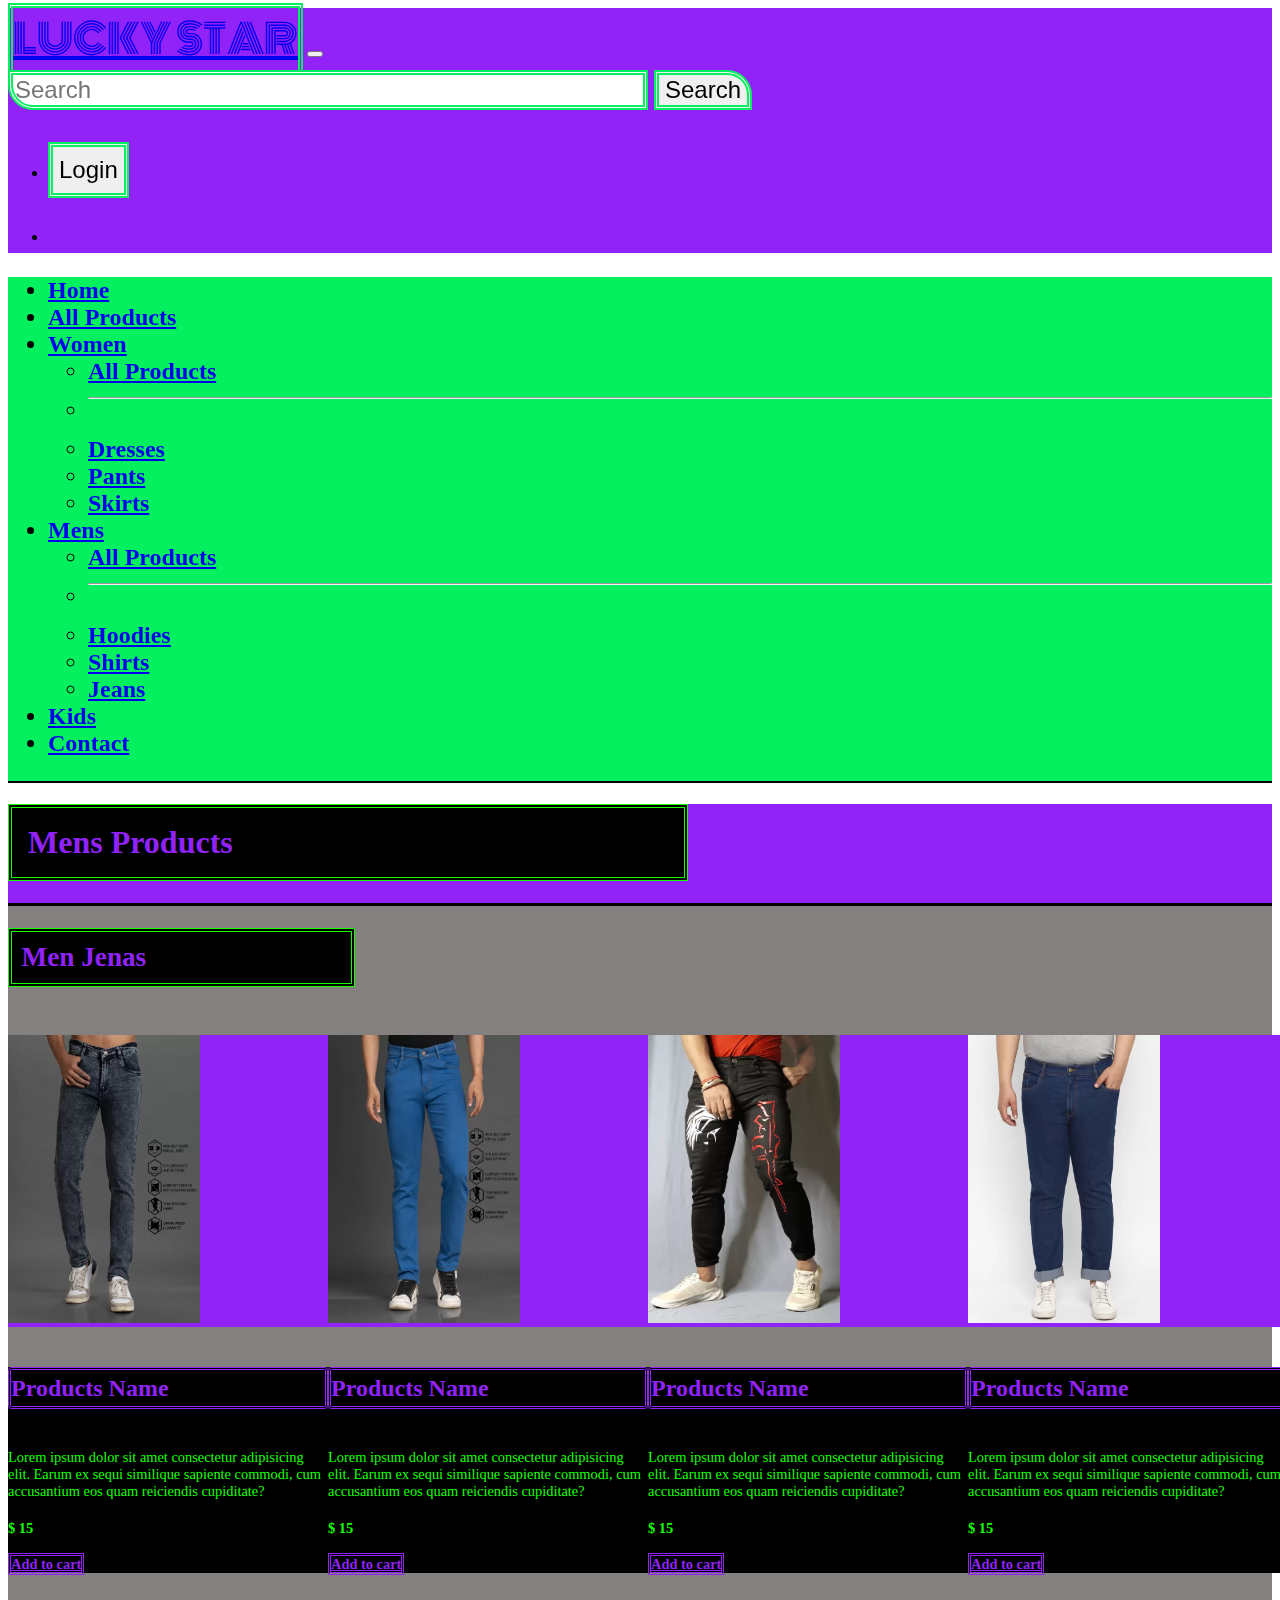
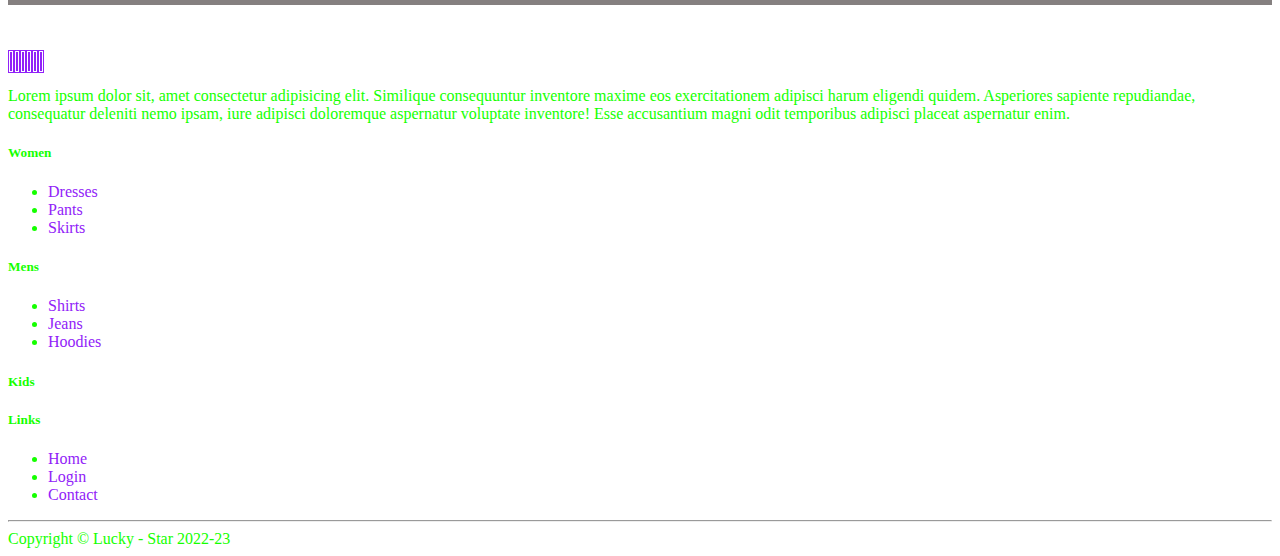
<file: pages/product-categories/mens/men-jeans.html>
<!DOCTYPE html>
<html lang="en">

<head>
    <meta charset="UTF-8">
    <meta name="viewport" content="width=device-width, initial-scale=1.0">
    <title>Mens Jeans</title>


    <!-- bootstrap 5.0 css link  -->
    <link href="https://cdn.jsdelivr.net/npm/bootstrap@5.0.2/dist/css/bootstrap.min.css" rel="stylesheet"
        integrity="sha384-EVSTQN3/azprG1Anm3QDgpJLIm9Nao0Yz1ztcQTwFspd3yD65VohhpuuCOmLASjC" crossorigin="anonymous">


    <!-- Google fonts link  -->
    <link rel="preconnect" href="https://fonts.googleapis.com">
    <link rel="preconnect" href="https://fonts.gstatic.com" crossorigin>
    <link href="https://fonts.googleapis.com/css2?family=Monoton&display=swap" rel="stylesheet">


    <!-- font awesome cdn link  -->
    <link rel="stylesheet" href="https://cdnjs.cloudflare.com/ajax/libs/font-awesome/6.4.0/css/all.min.css"
        integrity="sha512-iecdLmaskl7CVkqkXNQ/ZH/XLlvWZOJyj7Yy7tcenmpD1ypASozpmT/E0iPtmFIB46ZmdtAc9eNBvH0H/ZpiBw=="
        crossorigin="anonymous" referrerpolicy="no-referrer" />

    <!-- header and footer css link page  -->
    <link rel="stylesheet" href="../css/header-footer-css/header-footer.css">

    <!-- product css file link  -->
    <link rel="stylesheet" href="../css/header-footer-css/all-product.css">


</head>

<body>


    <header class="sticky-top">


    </header>






    <!-- all men products  -->

    <div class="all-products container-fluid">

        <div class="product-section-title py-4">
            <h1 class="mb-0 products-title-head text-center mx-auto">Mens Products</h1>
        </div>

        <section class="men-products products">


            <!-- man jeans products  -->
            <div class="men-hoodies-products products">
                <!-- man products head  -->
                <div class="p-4">
                    <h2 class="sub-products-head text-center m-auto">Men Jenas</h2>
                </div>
                <!-- man products head  -->

                <!-- man products card  -->
                <div class="container-fluid">
                    <div class="row card-wrapper container-fluid">
                        <div class="col-12 col-md-6 col-lg-3 single-product d-flex justify-content-center">
                            <!-- card  -->
                            <div class="card" style="width: 20rem;">
                                <!-- card image  -->
                                <div class="image-wrapper">
                                    <img src="../imgs/men/Jenas/mens-jeans-1.jpg" class="card-img-top mx-auto d-block"
                                        alt="...">
                                </div>
                                <!-- card image  -->

                                <!-- card body  -->
                                <div class="card-body text-center">
                                    <h5 class="card-title">Products Name</h5>

                                    <!-- card body star icon  -->
                                    <div>
                                        <i class="fa-sharp fa-solid fa-star checked star"></i>
                                        <i class="fa-sharp fa-solid fa-star checked star"></i>
                                        <i class="fa-sharp fa-solid fa-star checked star"></i>
                                        <i class="fa-sharp fa-solid fa-star-half checked star"></i>
                                    </div>
                                    <!-- card body star icon  -->

                                    <p class="card-text">Lorem ipsum dolor sit amet consectetur adipisicing elit. Earum
                                        ex
                                        sequi
                                        similique
                                        sapiente commodi, cum accusantium eos quam reiciendis cupiditate?</p>

                                    <!-- card body price  -->
                                    <h4 class="card-item-price">$ 15</h4>
                                    <!-- carousel card body price  -->

                                    <!-- card body button  -->
                                    <div class="card-add-cart">
                                        <a href="#" class="btn card-cart-btn">Add to cart</a>
                                    </div>
                                    <!-- card body button  -->

                                </div>
                                <!-- card body  -->
                            </div>
                            <!-- card  -->
                        </div>
                        <div class="col-12 col-md-6 col-lg-3 single-product d-flex justify-content-center">
                            <!-- card  -->
                            <div class="card" style="width: 20rem;">
                                <!-- card image  -->
                                <div class="image-wrapper">
                                    <img src="../imgs/men/Jenas/mens-jeans-2.jpg" class="card-img-top mx-auto d-block"
                                        alt="...">
                                </div>
                                <!-- card image  -->

                                <!-- card body  -->
                                <div class="card-body text-center">
                                    <h5 class="card-title">Products Name</h5>

                                    <!-- card body star icon  -->
                                    <div>
                                        <i class="fa-sharp fa-solid fa-star checked star"></i>
                                        <i class="fa-sharp fa-solid fa-star checked star"></i>
                                        <i class="fa-sharp fa-solid fa-star checked star"></i>
                                        <i class="fa-sharp fa-solid fa-star-half checked star"></i>
                                    </div>
                                    <!-- card body star icon  -->

                                    <p class="card-text">Lorem ipsum dolor sit amet consectetur adipisicing elit. Earum
                                        ex
                                        sequi
                                        similique
                                        sapiente commodi, cum accusantium eos quam reiciendis cupiditate?</p>

                                    <!-- card body price  -->
                                    <h4 class="card-item-price">$ 15</h4>
                                    <!-- carousel card body price  -->

                                    <!-- card body button  -->
                                    <div class="card-add-cart">
                                        <a href="#" class="btn card-cart-btn">Add to cart</a>
                                    </div>
                                    <!-- card body button  -->

                                </div>
                                <!-- card body  -->
                            </div>
                            <!-- card  -->
                        </div>
                        <div class="col-12 col-md-6 col-lg-3 single-product d-flex justify-content-center">
                            <!-- card  -->
                            <div class="card" style="width: 20rem;">
                                <!-- card image  -->
                                <div class="image-wrapper">
                                    <img src="../imgs/men/Jenas/mens-jeans-3.jpg" class="card-img-top mx-auto d-block"
                                        alt="...">
                                </div>
                                <!-- card image  -->

                                <!-- card body  -->
                                <div class="card-body text-center">
                                    <h5 class="card-title">Products Name</h5>

                                    <!-- card body star icon  -->
                                    <div>
                                        <i class="fa-sharp fa-solid fa-star checked star"></i>
                                        <i class="fa-sharp fa-solid fa-star checked star"></i>
                                        <i class="fa-sharp fa-solid fa-star checked star"></i>
                                        <i class="fa-sharp fa-solid fa-star-half checked star"></i>
                                    </div>
                                    <!-- card body star icon  -->

                                    <p class="card-text">Lorem ipsum dolor sit amet consectetur adipisicing elit. Earum
                                        ex
                                        sequi
                                        similique
                                        sapiente commodi, cum accusantium eos quam reiciendis cupiditate?</p>

                                    <!-- card body price  -->
                                    <h4 class="card-item-price">$ 15</h4>
                                    <!-- carousel card body price  -->

                                    <!-- card body button  -->
                                    <div class="card-add-cart">
                                        <a href="#" class="btn card-cart-btn">Add to cart</a>
                                    </div>
                                    <!-- card body button  -->

                                </div>
                                <!-- card body  -->
                            </div>
                            <!-- card  -->
                        </div>
                        <div class="col-12 col-md-6 col-lg-3 single-product d-flex justify-content-center">
                            <!-- card  -->
                            <div class="card" style="width: 20rem;">
                                <!-- card image  -->
                                <div class="image-wrapper">
                                    <img src="../imgs/men/Jenas/mens-jeans-4.jpg" class="card-img-top mx-auto d-block"
                                        alt="...">
                                </div>
                                <!-- card image  -->

                                <!-- card body  -->
                                <div class="card-body text-center">
                                    <h5 class="card-title">Products Name</h5>

                                    <!-- card body star icon  -->
                                    <div>
                                        <i class="fa-sharp fa-solid fa-star checked star"></i>
                                        <i class="fa-sharp fa-solid fa-star checked star"></i>
                                        <i class="fa-sharp fa-solid fa-star checked star"></i>
                                        <i class="fa-sharp fa-solid fa-star-half checked star"></i>
                                    </div>
                                    <!-- card body star icon  -->

                                    <p class="card-text">Lorem ipsum dolor sit amet consectetur adipisicing elit. Earum
                                        ex
                                        sequi
                                        similique
                                        sapiente commodi, cum accusantium eos quam reiciendis cupiditate?</p>

                                    <!-- card body price  -->
                                    <h4 class="card-item-price">$ 15</h4>
                                    <!-- carousel card body price  -->

                                    <!-- card body button  -->
                                    <div class="card-add-cart">
                                        <a href="#" class="btn card-cart-btn">Add to cart</a>
                                    </div>
                                    <!-- card body button  -->

                                </div>
                                <!-- card body  -->
                            </div>
                            <!-- card  -->
                        </div>
                        <div class="col-12 col-md-6 col-lg-3 single-product d-flex justify-content-center">
                            <!-- card  -->
                            <div class="card" style="width: 20rem;">
                                <!-- card image  -->
                                <div class="image-wrapper">
                                    <img src="../imgs/men/Jenas/mens-jeans-5.jpg" class="card-img-top mx-auto d-block"
                                        alt="...">
                                </div>
                                <!-- card image  -->

                                <!-- card body  -->
                                <div class="card-body text-center">
                                    <h5 class="card-title">Products Name</h5>

                                    <!-- card body star icon  -->
                                    <div>
                                        <i class="fa-sharp fa-solid fa-star checked star"></i>
                                        <i class="fa-sharp fa-solid fa-star checked star"></i>
                                        <i class="fa-sharp fa-solid fa-star checked star"></i>
                                        <i class="fa-sharp fa-solid fa-star-half checked star"></i>
                                    </div>
                                    <!-- card body star icon  -->

                                    <p class="card-text">Lorem ipsum dolor sit amet consectetur adipisicing elit. Earum
                                        ex
                                        sequi
                                        similique
                                        sapiente commodi, cum accusantium eos quam reiciendis cupiditate?</p>

                                    <!-- card body price  -->
                                    <h4 class="card-item-price">$ 15</h4>
                                    <!-- carousel card body price  -->

                                    <!-- card body button  -->
                                    <div class="card-add-cart">
                                        <a href="#" class="btn card-cart-btn">Add to cart</a>
                                    </div>
                                    <!-- card body button  -->

                                </div>
                                <!-- card body  -->
                            </div>
                            <!-- card  -->
                        </div>
                        <div class="col-12 col-md-6 col-lg-3 single-product d-flex justify-content-center">
                            <!-- card  -->
                            <div class="card" style="width: 20rem;">
                                <!-- card image  -->
                                <div class="image-wrapper">
                                    <img src="../imgs/men/Jenas/mens-jeans-6.jpg" class="card-img-top mx-auto d-block"
                                        alt="...">
                                </div>
                                <!-- card image  -->

                                <!-- card body  -->
                                <div class="card-body text-center">
                                    <h5 class="card-title">Products Name</h5>

                                    <!-- card body star icon  -->
                                    <div>
                                        <i class="fa-sharp fa-solid fa-star checked star"></i>
                                        <i class="fa-sharp fa-solid fa-star checked star"></i>
                                        <i class="fa-sharp fa-solid fa-star checked star"></i>
                                        <i class="fa-sharp fa-solid fa-star-half checked star"></i>
                                    </div>
                                    <!-- card body star icon  -->

                                    <p class="card-text">Lorem ipsum dolor sit amet consectetur adipisicing elit. Earum
                                        ex
                                        sequi
                                        similique
                                        sapiente commodi, cum accusantium eos quam reiciendis cupiditate?</p>

                                    <!-- card body price  -->
                                    <h4 class="card-item-price">$ 15</h4>
                                    <!-- carousel card body price  -->

                                    <!-- card body button  -->
                                    <div class="card-add-cart">
                                        <a href="#" class="btn card-cart-btn">Add to cart</a>
                                    </div>
                                    <!-- card body button  -->

                                </div>
                                <!-- card body  -->
                            </div>
                            <!-- card  -->
                        </div>
                        <div class="col-12 col-md-6 col-lg-3 single-product d-flex justify-content-center">
                            <!-- card  -->
                            <div class="card" style="width: 20rem;">
                                <!-- card image  -->
                                <div class="image-wrapper">
                                    <img src="../imgs/men/Jenas/mens-jeans-7.jpg" class="card-img-top mx-auto d-block"
                                        alt="...">
                                </div>
                                <!-- card image  -->

                                <!-- card body  -->
                                <div class="card-body text-center">
                                    <h5 class="card-title">Products Name</h5>

                                    <!-- card body star icon  -->
                                    <div>
                                        <i class="fa-sharp fa-solid fa-star checked star"></i>
                                        <i class="fa-sharp fa-solid fa-star checked star"></i>
                                        <i class="fa-sharp fa-solid fa-star checked star"></i>
                                        <i class="fa-sharp fa-solid fa-star-half checked star"></i>
                                    </div>
                                    <!-- card body star icon  -->

                                    <p class="card-text">Lorem ipsum dolor sit amet consectetur adipisicing elit. Earum
                                        ex
                                        sequi
                                        similique
                                        sapiente commodi, cum accusantium eos quam reiciendis cupiditate?</p>

                                    <!-- card body price  -->
                                    <h4 class="card-item-price">$ 15</h4>
                                    <!-- carousel card body price  -->

                                    <!-- card body button  -->
                                    <div class="card-add-cart">
                                        <a href="#" class="btn card-cart-btn">Add to cart</a>
                                    </div>
                                    <!-- card body button  -->

                                </div>
                                <!-- card body  -->
                            </div>
                            <!-- card  -->
                        </div>
                        <div class="col-12 col-md-6 col-lg-3 single-product d-flex justify-content-center">
                            <!-- card  -->
                            <div class="card" style="width: 20rem;">
                                <!-- card image  -->
                                <div class="image-wrapper">
                                    <img src="../imgs/men/Jenas/mens-jeans-8.jpg" class="card-img-top mx-auto d-block"
                                        alt="...">
                                </div>
                                <!-- card image  -->

                                <!-- card body  -->
                                <div class="card-body text-center">
                                    <h5 class="card-title">Products Name</h5>

                                    <!-- card body star icon  -->
                                    <div>
                                        <i class="fa-sharp fa-solid fa-star checked star"></i>
                                        <i class="fa-sharp fa-solid fa-star checked star"></i>
                                        <i class="fa-sharp fa-solid fa-star checked star"></i>
                                        <i class="fa-sharp fa-solid fa-star-half checked star"></i>
                                    </div>
                                    <!-- card body star icon  -->

                                    <p class="card-text">Lorem ipsum dolor sit amet consectetur adipisicing elit. Earum
                                        ex
                                        sequi
                                        similique
                                        sapiente commodi, cum accusantium eos quam reiciendis cupiditate?</p>

                                    <!-- card body price  -->
                                    <h4 class="card-item-price">$ 15</h4>
                                    <!-- carousel card body price  -->

                                    <!-- card body button  -->
                                    <div class="card-add-cart">
                                        <a href="#" class="btn card-cart-btn">Add to cart</a>
                                    </div>
                                    <!-- card body button  -->

                                </div>
                                <!-- card body  -->
                            </div>
                            <!-- card  -->
                        </div>
                        <div class="col-12 col-md-6 col-lg-3 single-product d-flex justify-content-center">
                            <!-- card  -->
                            <div class="card" style="width: 20rem;">
                                <!-- card image  -->
                                <div class="image-wrapper">
                                    <img src="../imgs/men/Jenas/mens-jeans-9.webp" class="card-img-top mx-auto d-block"
                                        alt="...">
                                </div>
                                <!-- card image  -->

                                <!-- card body  -->
                                <div class="card-body text-center">
                                    <h5 class="card-title">Products Name</h5>

                                    <!-- card body star icon  -->
                                    <div>
                                        <i class="fa-sharp fa-solid fa-star checked star"></i>
                                        <i class="fa-sharp fa-solid fa-star checked star"></i>
                                        <i class="fa-sharp fa-solid fa-star checked star"></i>
                                        <i class="fa-sharp fa-solid fa-star-half checked star"></i>
                                    </div>
                                    <!-- card body star icon  -->

                                    <p class="card-text">Lorem ipsum dolor sit amet consectetur adipisicing elit. Earum
                                        ex
                                        sequi
                                        similique
                                        sapiente commodi, cum accusantium eos quam reiciendis cupiditate?</p>

                                    <!-- card body price  -->
                                    <h4 class="card-item-price">$ 15</h4>
                                    <!-- carousel card body price  -->

                                    <!-- card body button  -->
                                    <div class="card-add-cart">
                                        <a href="#" class="btn card-cart-btn">Add to cart</a>
                                    </div>
                                    <!-- card body button  -->

                                </div>
                                <!-- card body  -->
                            </div>
                            <!-- card  -->
                        </div>
                        <div class="col-12 col-md-6 col-lg-3 single-product d-flex justify-content-center">
                            <!-- card  -->
                            <div class="card" style="width: 20rem;">
                                <!-- card image  -->
                                <div class="image-wrapper">
                                    <img src="../imgs/men/Jenas/mens-jeans-10.webp" class="card-img-top mx-auto d-block"
                                        alt="...">
                                </div>
                                <!-- card image  -->

                                <!-- card body  -->
                                <div class="card-body text-center">
                                    <h5 class="card-title">Products Name</h5>

                                    <!-- card body star icon  -->
                                    <div>
                                        <i class="fa-sharp fa-solid fa-star checked star"></i>
                                        <i class="fa-sharp fa-solid fa-star checked star"></i>
                                        <i class="fa-sharp fa-solid fa-star checked star"></i>
                                        <i class="fa-sharp fa-solid fa-star-half checked star"></i>
                                    </div>
                                    <!-- card body star icon  -->

                                    <p class="card-text">Lorem ipsum dolor sit amet consectetur adipisicing elit. Earum
                                        ex
                                        sequi
                                        similique
                                        sapiente commodi, cum accusantium eos quam reiciendis cupiditate?</p>

                                    <!-- card body price  -->
                                    <h4 class="card-item-price">$ 15</h4>
                                    <!-- carousel card body price  -->

                                    <!-- card body button  -->
                                    <div class="card-add-cart">
                                        <a href="#" class="btn card-cart-btn">Add to cart</a>
                                    </div>
                                    <!-- card body button  -->

                                </div>
                                <!-- card body  -->
                            </div>
                            <!-- card  -->
                        </div>
                        <div class="col-12 col-md-6 col-lg-3 single-product d-flex justify-content-center">
                            <!-- card  -->
                            <div class="card" style="width: 20rem;">
                                <!-- card image  -->
                                <div class="image-wrapper">
                                    <img src="../imgs/men/Jenas/mens-jeans-11.webp" class="card-img-top mx-auto d-block"
                                        alt="...">
                                </div>
                                <!-- card image  -->

                                <!-- card body  -->
                                <div class="card-body text-center">
                                    <h5 class="card-title">Products Name</h5>

                                    <!-- card body star icon  -->
                                    <div>
                                        <i class="fa-sharp fa-solid fa-star checked star"></i>
                                        <i class="fa-sharp fa-solid fa-star checked star"></i>
                                        <i class="fa-sharp fa-solid fa-star checked star"></i>
                                        <i class="fa-sharp fa-solid fa-star-half checked star"></i>
                                    </div>
                                    <!-- card body star icon  -->

                                    <p class="card-text">Lorem ipsum dolor sit amet consectetur adipisicing elit. Earum
                                        ex
                                        sequi
                                        similique
                                        sapiente commodi, cum accusantium eos quam reiciendis cupiditate?</p>

                                    <!-- card body price  -->
                                    <h4 class="card-item-price">$ 15</h4>
                                    <!-- carousel card body price  -->

                                    <!-- card body button  -->
                                    <div class="card-add-cart">
                                        <a href="#" class="btn card-cart-btn">Add to cart</a>
                                    </div>
                                    <!-- card body button  -->

                                </div>
                                <!-- card body  -->
                            </div>
                            <!-- card  -->
                        </div>
                        <div class="col-12 col-md-6 col-lg-3 single-product d-flex justify-content-center">
                            <!-- card  -->
                            <div class="card" style="width: 20rem;">
                                <!-- card image  -->
                                <div class="image-wrapper">
                                    <img src="../imgs/men/Jenas/mens-jeans-12.webp" class="card-img-top mx-auto d-block"
                                        alt="...">
                                </div>
                                <!-- card image  -->

                                <!-- card body  -->
                                <div class="card-body text-center">
                                    <h5 class="card-title">Products Name</h5>

                                    <!-- card body star icon  -->
                                    <div>
                                        <i class="fa-sharp fa-solid fa-star checked star"></i>
                                        <i class="fa-sharp fa-solid fa-star checked star"></i>
                                        <i class="fa-sharp fa-solid fa-star checked star"></i>
                                        <i class="fa-sharp fa-solid fa-star-half checked star"></i>
                                    </div>
                                    <!-- card body star icon  -->

                                    <p class="card-text">Lorem ipsum dolor sit amet consectetur adipisicing elit. Earum
                                        ex
                                        sequi
                                        similique
                                        sapiente commodi, cum accusantium eos quam reiciendis cupiditate?</p>

                                    <!-- card body price  -->
                                    <h4 class="card-item-price">$ 15</h4>
                                    <!-- carousel card body price  -->

                                    <!-- card body button  -->
                                    <div class="card-add-cart">
                                        <a href="#" class="btn card-cart-btn">Add to cart</a>
                                    </div>
                                    <!-- card body button  -->

                                </div>
                                <!-- card body  -->
                            </div>
                            <!-- card  -->
                        </div>
                    </div>
                </div>
                <!-- man products card  -->
            </div>
            <!-- man jeans products  -->

        </section>

    </div>

    <!-- all men products  -->








    <footer class="container-footer container-fluid">


    </footer>




    <!-- bootstrap 5.0 js link  -->
    <script src="https://cdn.jsdelivr.net/npm/bootstrap@5.0.2/dist/js/bootstrap.bundle.min.js"
        integrity="sha384-MrcW6ZMFYlzcLA8Nl+NtUVF0sA7MsXsP1UyJoMp4YLEuNSfAP+JcXn/tWtIaxVXM"
        crossorigin="anonymous"></script>

    <!-- page header and footer js link  -->
    <script src="../js/products.js"></script>





</body>

</html>
</file>
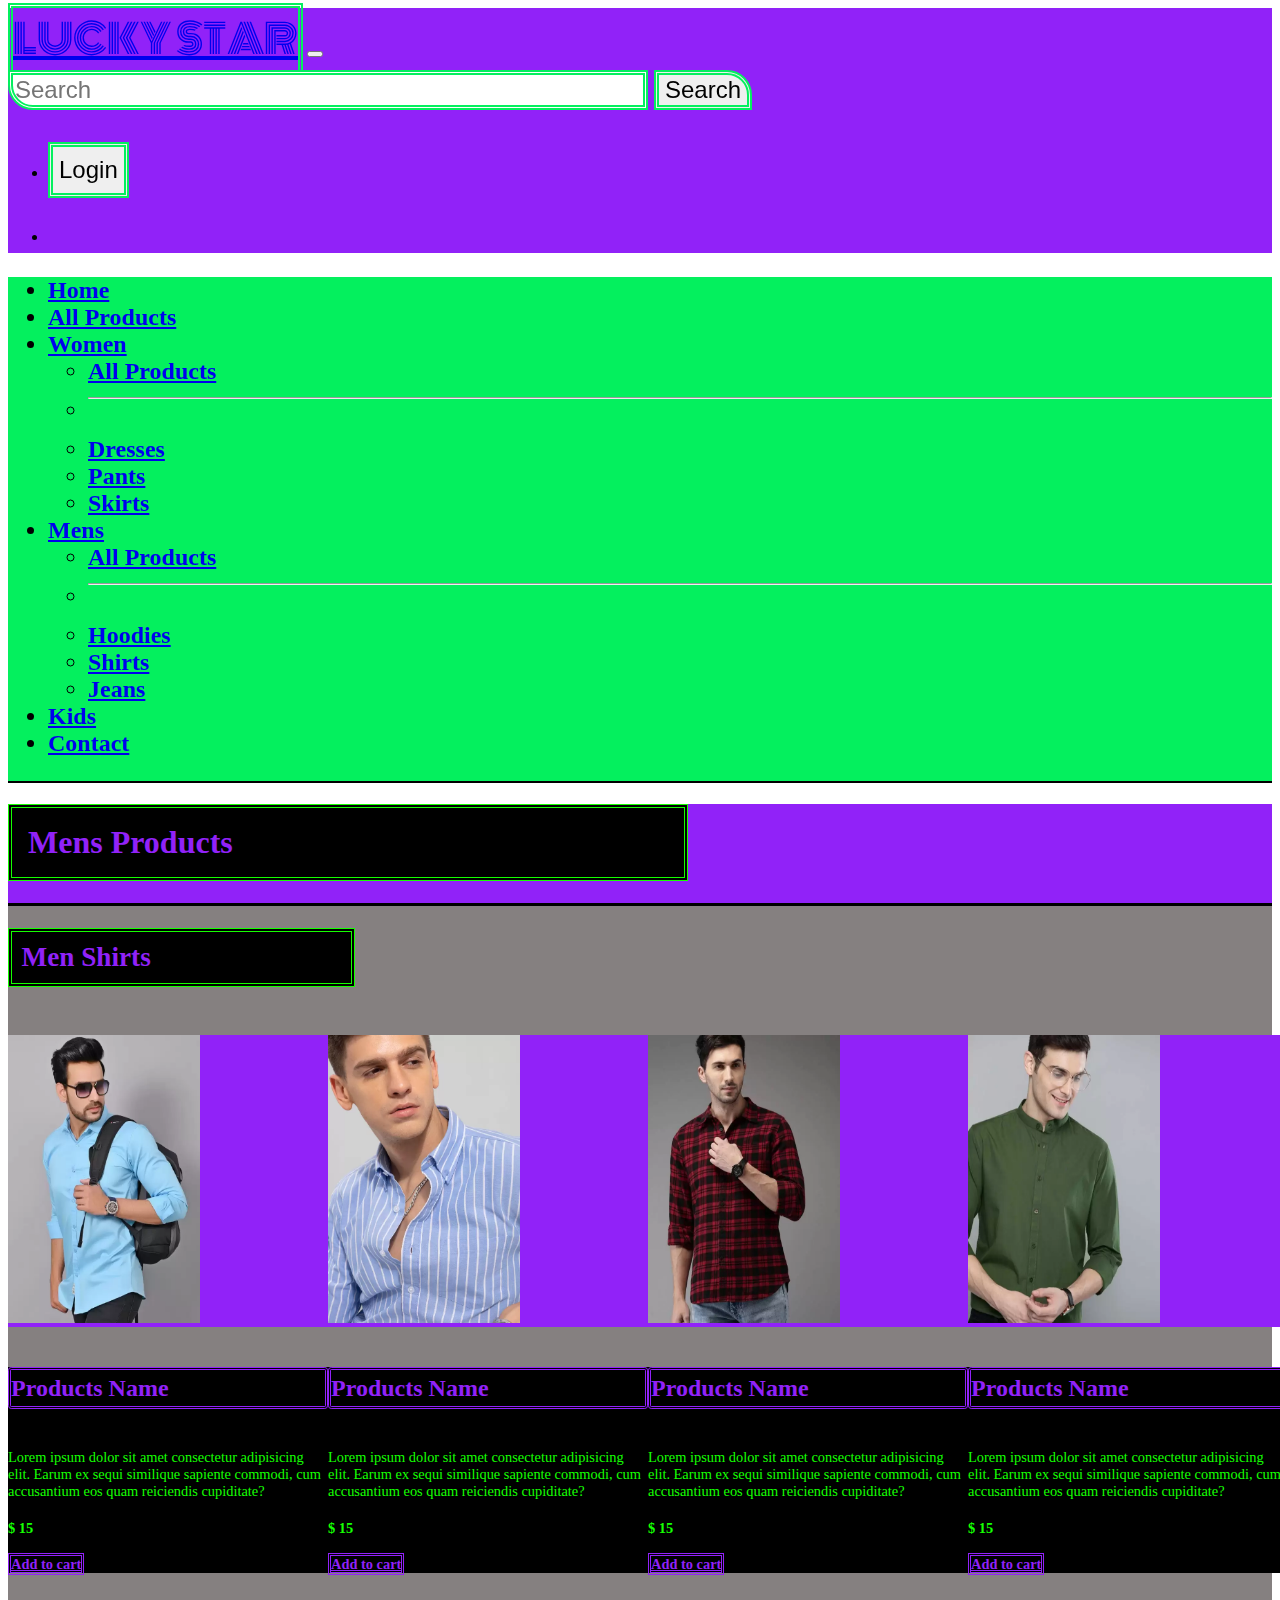
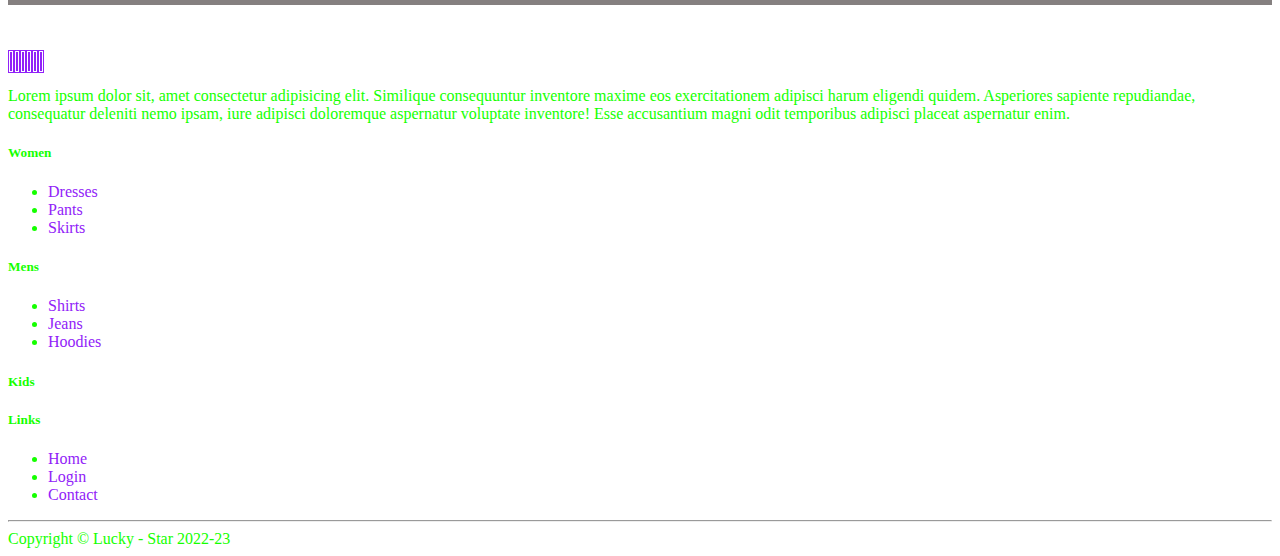
<file: pages/product-categories/mens/men-shirts.html>
<!DOCTYPE html>
<html lang="en">

<head>
    <meta charset="UTF-8">
    <meta name="viewport" content="width=device-width, initial-scale=1.0">
    <title>Mens Shirt</title>


    <!-- bootstrap 5.0 css link  -->
    <link href="https://cdn.jsdelivr.net/npm/bootstrap@5.0.2/dist/css/bootstrap.min.css" rel="stylesheet"
        integrity="sha384-EVSTQN3/azprG1Anm3QDgpJLIm9Nao0Yz1ztcQTwFspd3yD65VohhpuuCOmLASjC" crossorigin="anonymous">


    <!-- Google fonts link  -->
    <link rel="preconnect" href="https://fonts.googleapis.com">
    <link rel="preconnect" href="https://fonts.gstatic.com" crossorigin>
    <link href="https://fonts.googleapis.com/css2?family=Monoton&display=swap" rel="stylesheet">


    <!-- font awesome cdn link  -->
    <link rel="stylesheet" href="https://cdnjs.cloudflare.com/ajax/libs/font-awesome/6.4.0/css/all.min.css"
        integrity="sha512-iecdLmaskl7CVkqkXNQ/ZH/XLlvWZOJyj7Yy7tcenmpD1ypASozpmT/E0iPtmFIB46ZmdtAc9eNBvH0H/ZpiBw=="
        crossorigin="anonymous" referrerpolicy="no-referrer" />

    <!-- header and footer css link page  -->
    <link rel="stylesheet" href="../css/header-footer-css/header-footer.css">

    <!-- product css file link  -->
    <link rel="stylesheet" href="../css/header-footer-css/all-product.css">

</head>

<body>




    <header class="sticky-top">


    </header>






    <!-- all men products  -->

    <div class="all-products container-fluid">

        <div class="product-section-title py-4">
            <h1 class="mb-0 products-title-head text-center mx-auto">Mens Products</h1>
        </div>

        <section class="men-products products">

            <!-- man shirts products  -->
            <div class="men-hoodies-products products">
                <!-- man products head  -->
                <div class="p-4">
                    <h2 class="sub-products-head text-center m-auto">Men Shirts</h2>
                </div>
                <!-- man products head  -->

                <!-- man products card  -->
                <div class="container-fluid">
                    <div class="row card-wrapper container-fluid">
                        <div class="col-12 col-md-6 col-lg-3 single-product d-flex justify-content-center">
                            <!-- card  -->
                            <div class="card" style="width: 20rem;">
                                <!-- card image  -->
                                <div class="image-wrapper">
                                    <img src="../imgs/men/shirts/mens-shirts-1.jpg" class="card-img-top mx-auto d-block"
                                        alt="...">
                                </div>
                                <!-- card image  -->

                                <!-- card body  -->
                                <div class="card-body text-center">
                                    <h5 class="card-title">Products Name</h5>

                                    <!-- card body star icon  -->
                                    <div>
                                        <i class="fa-sharp fa-solid fa-star checked star"></i>
                                        <i class="fa-sharp fa-solid fa-star checked star"></i>
                                        <i class="fa-sharp fa-solid fa-star checked star"></i>
                                        <i class="fa-sharp fa-solid fa-star-half checked star"></i>
                                    </div>
                                    <!-- card body star icon  -->

                                    <p class="card-text">Lorem ipsum dolor sit amet consectetur adipisicing elit. Earum
                                        ex
                                        sequi
                                        similique
                                        sapiente commodi, cum accusantium eos quam reiciendis cupiditate?</p>

                                    <!-- card body price  -->
                                    <h4 class="card-item-price">$ 15</h4>
                                    <!-- carousel card body price  -->

                                    <!-- card body button  -->
                                    <div class="card-add-cart">
                                        <a href="#" class="btn card-cart-btn">Add to cart</a>
                                    </div>
                                    <!-- card body button  -->

                                </div>
                                <!-- card body  -->
                            </div>
                            <!-- card  -->
                        </div>
                        <div class="col-12 col-md-6 col-lg-3 single-product d-flex justify-content-center">
                            <!-- card  -->
                            <div class="card" style="width: 20rem;">
                                <!-- card image  -->
                                <div class="image-wrapper">
                                    <img src="../imgs/men/shirts/mens-shirts-2.jpg" class="card-img-top mx-auto d-block"
                                        alt="...">
                                </div>
                                <!-- card image  -->

                                <!-- card body  -->
                                <div class="card-body text-center">
                                    <h5 class="card-title">Products Name</h5>

                                    <!-- card body star icon  -->
                                    <div>
                                        <i class="fa-sharp fa-solid fa-star checked star"></i>
                                        <i class="fa-sharp fa-solid fa-star checked star"></i>
                                        <i class="fa-sharp fa-solid fa-star checked star"></i>
                                        <i class="fa-sharp fa-solid fa-star-half checked star"></i>
                                    </div>
                                    <!-- card body star icon  -->

                                    <p class="card-text">Lorem ipsum dolor sit amet consectetur adipisicing elit. Earum
                                        ex
                                        sequi
                                        similique
                                        sapiente commodi, cum accusantium eos quam reiciendis cupiditate?</p>

                                    <!-- card body price  -->
                                    <h4 class="card-item-price">$ 15</h4>
                                    <!-- carousel card body price  -->

                                    <!-- card body button  -->
                                    <div class="card-add-cart">
                                        <a href="#" class="btn card-cart-btn">Add to cart</a>
                                    </div>
                                    <!-- card body button  -->

                                </div>
                                <!-- card body  -->
                            </div>
                            <!-- card  -->
                        </div>
                        <div class="col-12 col-md-6 col-lg-3 single-product d-flex justify-content-center">
                            <!-- card  -->
                            <div class="card" style="width: 20rem;">
                                <!-- card image  -->
                                <div class="image-wrapper">
                                    <img src="../imgs/men/shirts/mens-shirts-3.jpg" class="card-img-top mx-auto d-block"
                                        alt="...">
                                </div>
                                <!-- card image  -->

                                <!-- card body  -->
                                <div class="card-body text-center">
                                    <h5 class="card-title">Products Name</h5>

                                    <!-- card body star icon  -->
                                    <div>
                                        <i class="fa-sharp fa-solid fa-star checked star"></i>
                                        <i class="fa-sharp fa-solid fa-star checked star"></i>
                                        <i class="fa-sharp fa-solid fa-star checked star"></i>
                                        <i class="fa-sharp fa-solid fa-star-half checked star"></i>
                                    </div>
                                    <!-- card body star icon  -->

                                    <p class="card-text">Lorem ipsum dolor sit amet consectetur adipisicing elit. Earum
                                        ex
                                        sequi
                                        similique
                                        sapiente commodi, cum accusantium eos quam reiciendis cupiditate?</p>

                                    <!-- card body price  -->
                                    <h4 class="card-item-price">$ 15</h4>
                                    <!-- carousel card body price  -->

                                    <!-- card body button  -->
                                    <div class="card-add-cart">
                                        <a href="#" class="btn card-cart-btn">Add to cart</a>
                                    </div>
                                    <!-- card body button  -->

                                </div>
                                <!-- card body  -->
                            </div>
                            <!-- card  -->
                        </div>
                        <div class="col-12 col-md-6 col-lg-3 single-product d-flex justify-content-center">
                            <!-- card  -->
                            <div class="card" style="width: 20rem;">
                                <!-- card image  -->
                                <div class="image-wrapper">
                                    <img src="../imgs/men/shirts/mens-shirts-4.jpg" class="card-img-top mx-auto d-block"
                                        alt="...">
                                </div>
                                <!-- card image  -->

                                <!-- card body  -->
                                <div class="card-body text-center">
                                    <h5 class="card-title">Products Name</h5>

                                    <!-- card body star icon  -->
                                    <div>
                                        <i class="fa-sharp fa-solid fa-star checked star"></i>
                                        <i class="fa-sharp fa-solid fa-star checked star"></i>
                                        <i class="fa-sharp fa-solid fa-star checked star"></i>
                                        <i class="fa-sharp fa-solid fa-star-half checked star"></i>
                                    </div>
                                    <!-- card body star icon  -->

                                    <p class="card-text">Lorem ipsum dolor sit amet consectetur adipisicing elit. Earum
                                        ex
                                        sequi
                                        similique
                                        sapiente commodi, cum accusantium eos quam reiciendis cupiditate?</p>

                                    <!-- card body price  -->
                                    <h4 class="card-item-price">$ 15</h4>
                                    <!-- carousel card body price  -->

                                    <!-- card body button  -->
                                    <div class="card-add-cart">
                                        <a href="#" class="btn card-cart-btn">Add to cart</a>
                                    </div>
                                    <!-- card body button  -->

                                </div>
                                <!-- card body  -->
                            </div>
                            <!-- card  -->
                        </div>
                        <div class="col-12 col-md-6 col-lg-3 single-product d-flex justify-content-center">
                            <!-- card  -->
                            <div class="card" style="width: 20rem;">
                                <!-- card image  -->
                                <div class="image-wrapper">
                                    <img src="../imgs/men/shirts/mens-shirts-5.jpg" class="card-img-top mx-auto d-block"
                                        alt="...">
                                </div>
                                <!-- card image  -->

                                <!-- card body  -->
                                <div class="card-body text-center">
                                    <h5 class="card-title">Products Name</h5>

                                    <!-- card body star icon  -->
                                    <div>
                                        <i class="fa-sharp fa-solid fa-star checked star"></i>
                                        <i class="fa-sharp fa-solid fa-star checked star"></i>
                                        <i class="fa-sharp fa-solid fa-star checked star"></i>
                                        <i class="fa-sharp fa-solid fa-star-half checked star"></i>
                                    </div>
                                    <!-- card body star icon  -->

                                    <p class="card-text">Lorem ipsum dolor sit amet consectetur adipisicing elit. Earum
                                        ex
                                        sequi
                                        similique
                                        sapiente commodi, cum accusantium eos quam reiciendis cupiditate?</p>

                                    <!-- card body price  -->
                                    <h4 class="card-item-price">$ 15</h4>
                                    <!-- carousel card body price  -->

                                    <!-- card body button  -->
                                    <div class="card-add-cart">
                                        <a href="#" class="btn card-cart-btn">Add to cart</a>
                                    </div>
                                    <!-- card body button  -->

                                </div>
                                <!-- card body  -->
                            </div>
                            <!-- card  -->
                        </div>
                        <div class="col-12 col-md-6 col-lg-3 single-product d-flex justify-content-center">
                            <!-- card  -->
                            <div class="card" style="width: 20rem;">
                                <!-- card image  -->
                                <div class="image-wrapper">
                                    <img src="../imgs/men/shirts/mens-shirts-6.jpg" class="card-img-top mx-auto d-block"
                                        alt="...">
                                </div>
                                <!-- card image  -->

                                <!-- card body  -->
                                <div class="card-body text-center">
                                    <h5 class="card-title">Products Name</h5>

                                    <!-- card body star icon  -->
                                    <div>
                                        <i class="fa-sharp fa-solid fa-star checked star"></i>
                                        <i class="fa-sharp fa-solid fa-star checked star"></i>
                                        <i class="fa-sharp fa-solid fa-star checked star"></i>
                                        <i class="fa-sharp fa-solid fa-star-half checked star"></i>
                                    </div>
                                    <!-- card body star icon  -->

                                    <p class="card-text">Lorem ipsum dolor sit amet consectetur adipisicing elit. Earum
                                        ex
                                        sequi
                                        similique
                                        sapiente commodi, cum accusantium eos quam reiciendis cupiditate?</p>

                                    <!-- card body price  -->
                                    <h4 class="card-item-price">$ 15</h4>
                                    <!-- carousel card body price  -->

                                    <!-- card body button  -->
                                    <div class="card-add-cart">
                                        <a href="#" class="btn card-cart-btn">Add to cart</a>
                                    </div>
                                    <!-- card body button  -->

                                </div>
                                <!-- card body  -->
                            </div>
                            <!-- card  -->
                        </div>
                        <div class="col-12 col-md-6 col-lg-3 single-product d-flex justify-content-center">
                            <!-- card  -->
                            <div class="card" style="width: 20rem;">
                                <!-- card image  -->
                                <div class="image-wrapper">
                                    <img src="../imgs/men/shirts/mens-shirts-7.jpg" class="card-img-top mx-auto d-block"
                                        alt="...">
                                </div>
                                <!-- card image  -->

                                <!-- card body  -->
                                <div class="card-body text-center">
                                    <h5 class="card-title">Products Name</h5>

                                    <!-- card body star icon  -->
                                    <div>
                                        <i class="fa-sharp fa-solid fa-star checked star"></i>
                                        <i class="fa-sharp fa-solid fa-star checked star"></i>
                                        <i class="fa-sharp fa-solid fa-star checked star"></i>
                                        <i class="fa-sharp fa-solid fa-star-half checked star"></i>
                                    </div>
                                    <!-- card body star icon  -->

                                    <p class="card-text">Lorem ipsum dolor sit amet consectetur adipisicing elit. Earum
                                        ex
                                        sequi
                                        similique
                                        sapiente commodi, cum accusantium eos quam reiciendis cupiditate?</p>

                                    <!-- card body price  -->
                                    <h4 class="card-item-price">$ 15</h4>
                                    <!-- carousel card body price  -->

                                    <!-- card body button  -->
                                    <div class="card-add-cart">
                                        <a href="#" class="btn card-cart-btn">Add to cart</a>
                                    </div>
                                    <!-- card body button  -->

                                </div>
                                <!-- card body  -->
                            </div>
                            <!-- card  -->
                        </div>
                        <div class="col-12 col-md-6 col-lg-3 single-product d-flex justify-content-center">
                            <!-- card  -->
                            <div class="card" style="width: 20rem;">
                                <!-- card image  -->
                                <div class="image-wrapper">
                                    <img src="../imgs/men/shirts/mens-shirts-8.jpg" class="card-img-top mx-auto d-block"
                                        alt="...">
                                </div>
                                <!-- card image  -->

                                <!-- card body  -->
                                <div class="card-body text-center">
                                    <h5 class="card-title">Products Name</h5>

                                    <!-- card body star icon  -->
                                    <div>
                                        <i class="fa-sharp fa-solid fa-star checked star"></i>
                                        <i class="fa-sharp fa-solid fa-star checked star"></i>
                                        <i class="fa-sharp fa-solid fa-star checked star"></i>
                                        <i class="fa-sharp fa-solid fa-star-half checked star"></i>
                                    </div>
                                    <!-- card body star icon  -->

                                    <p class="card-text">Lorem ipsum dolor sit amet consectetur adipisicing elit. Earum
                                        ex
                                        sequi
                                        similique
                                        sapiente commodi, cum accusantium eos quam reiciendis cupiditate?</p>

                                    <!-- card body price  -->
                                    <h4 class="card-item-price">$ 15</h4>
                                    <!-- carousel card body price  -->

                                    <!-- card body button  -->
                                    <div class="card-add-cart">
                                        <a href="#" class="btn card-cart-btn">Add to cart</a>
                                    </div>
                                    <!-- card body button  -->

                                </div>
                                <!-- card body  -->
                            </div>
                            <!-- card  -->
                        </div>
                        <div class="col-12 col-md-6 col-lg-3 single-product d-flex justify-content-center">
                            <!-- card  -->
                            <div class="card" style="width: 20rem;">
                                <!-- card image  -->
                                <div class="image-wrapper">
                                    <img src="../imgs/men/shirts/mens-shirts-9.webp"
                                        class="card-img-top mx-auto d-block" alt="...">
                                </div>
                                <!-- card image  -->

                                <!-- card body  -->
                                <div class="card-body text-center">
                                    <h5 class="card-title">Products Name</h5>

                                    <!-- card body star icon  -->
                                    <div>
                                        <i class="fa-sharp fa-solid fa-star checked star"></i>
                                        <i class="fa-sharp fa-solid fa-star checked star"></i>
                                        <i class="fa-sharp fa-solid fa-star checked star"></i>
                                        <i class="fa-sharp fa-solid fa-star-half checked star"></i>
                                    </div>
                                    <!-- card body star icon  -->

                                    <p class="card-text">Lorem ipsum dolor sit amet consectetur adipisicing elit. Earum
                                        ex
                                        sequi
                                        similique
                                        sapiente commodi, cum accusantium eos quam reiciendis cupiditate?</p>

                                    <!-- card body price  -->
                                    <h4 class="card-item-price">$ 15</h4>
                                    <!-- carousel card body price  -->

                                    <!-- card body button  -->
                                    <div class="card-add-cart">
                                        <a href="#" class="btn card-cart-btn">Add to cart</a>
                                    </div>
                                    <!-- card body button  -->

                                </div>
                                <!-- card body  -->
                            </div>
                            <!-- card  -->
                        </div>
                        <div class="col-12 col-md-6 col-lg-3 single-product d-flex justify-content-center">
                            <!-- card  -->
                            <div class="card" style="width: 20rem;">
                                <!-- card image  -->
                                <div class="image-wrapper">
                                    <img src="../imgs/men/shirts/mens-shirts-10.webp"
                                        class="card-img-top mx-auto d-block" alt="...">
                                </div>
                                <!-- card image  -->

                                <!-- card body  -->
                                <div class="card-body text-center">
                                    <h5 class="card-title">Products Name</h5>

                                    <!-- card body star icon  -->
                                    <div>
                                        <i class="fa-sharp fa-solid fa-star checked star"></i>
                                        <i class="fa-sharp fa-solid fa-star checked star"></i>
                                        <i class="fa-sharp fa-solid fa-star checked star"></i>
                                        <i class="fa-sharp fa-solid fa-star-half checked star"></i>
                                    </div>
                                    <!-- card body star icon  -->

                                    <p class="card-text">Lorem ipsum dolor sit amet consectetur adipisicing elit. Earum
                                        ex
                                        sequi
                                        similique
                                        sapiente commodi, cum accusantium eos quam reiciendis cupiditate?</p>

                                    <!-- card body price  -->
                                    <h4 class="card-item-price">$ 15</h4>
                                    <!-- carousel card body price  -->

                                    <!-- card body button  -->
                                    <div class="card-add-cart">
                                        <a href="#" class="btn card-cart-btn">Add to cart</a>
                                    </div>
                                    <!-- card body button  -->

                                </div>
                                <!-- card body  -->
                            </div>
                            <!-- card  -->
                        </div>
                        <div class="col-12 col-md-6 col-lg-3 single-product d-flex justify-content-center">
                            <!-- card  -->
                            <div class="card" style="width: 20rem;">
                                <!-- card image  -->
                                <div class="image-wrapper">
                                    <img src="../imgs/men/shirts/mens-shirts-11.webp"
                                        class="card-img-top mx-auto d-block" alt="...">
                                </div>
                                <!-- card image  -->

                                <!-- card body  -->
                                <div class="card-body text-center">
                                    <h5 class="card-title">Products Name</h5>

                                    <!-- card body star icon  -->
                                    <div>
                                        <i class="fa-sharp fa-solid fa-star checked star"></i>
                                        <i class="fa-sharp fa-solid fa-star checked star"></i>
                                        <i class="fa-sharp fa-solid fa-star checked star"></i>
                                        <i class="fa-sharp fa-solid fa-star-half checked star"></i>
                                    </div>
                                    <!-- card body star icon  -->

                                    <p class="card-text">Lorem ipsum dolor sit amet consectetur adipisicing elit. Earum
                                        ex
                                        sequi
                                        similique
                                        sapiente commodi, cum accusantium eos quam reiciendis cupiditate?</p>

                                    <!-- card body price  -->
                                    <h4 class="card-item-price">$ 15</h4>
                                    <!-- carousel card body price  -->

                                    <!-- card body button  -->
                                    <div class="card-add-cart">
                                        <a href="#" class="btn card-cart-btn">Add to cart</a>
                                    </div>
                                    <!-- card body button  -->

                                </div>
                                <!-- card body  -->
                            </div>
                            <!-- card  -->
                        </div>
                        <div class="col-12 col-md-6 col-lg-3 single-product d-flex justify-content-center">
                            <!-- card  -->
                            <div class="card" style="width: 20rem;">
                                <!-- card image  -->
                                <div class="image-wrapper">
                                    <img src="../imgs/men/shirts/mens-shirts-12.webp"
                                        class="card-img-top mx-auto d-block" alt="...">
                                </div>
                                <!-- card image  -->

                                <!-- card body  -->
                                <div class="card-body text-center">
                                    <h5 class="card-title">Products Name</h5>

                                    <!-- card body star icon  -->
                                    <div>
                                        <i class="fa-sharp fa-solid fa-star checked star"></i>
                                        <i class="fa-sharp fa-solid fa-star checked star"></i>
                                        <i class="fa-sharp fa-solid fa-star checked star"></i>
                                        <i class="fa-sharp fa-solid fa-star-half checked star"></i>
                                    </div>
                                    <!-- card body star icon  -->

                                    <p class="card-text">Lorem ipsum dolor sit amet consectetur adipisicing elit. Earum
                                        ex
                                        sequi
                                        similique
                                        sapiente commodi, cum accusantium eos quam reiciendis cupiditate?</p>

                                    <!-- card body price  -->
                                    <h4 class="card-item-price">$ 15</h4>
                                    <!-- carousel card body price  -->

                                    <!-- card body button  -->
                                    <div class="card-add-cart">
                                        <a href="#" class="btn card-cart-btn">Add to cart</a>
                                    </div>
                                    <!-- card body button  -->

                                </div>
                                <!-- card body  -->
                            </div>
                            <!-- card  -->
                        </div>
                    </div>
                </div>
                <!-- man products card  -->
            </div>
            <!-- man shirts products  -->

        </section>

    </div>

    <!-- all men products  -->








    <footer class="container-footer container-fluid">


    </footer>




    <!-- bootstrap 5.0 js link  -->
    <script src="https://cdn.jsdelivr.net/npm/bootstrap@5.0.2/dist/js/bootstrap.bundle.min.js"
        integrity="sha384-MrcW6ZMFYlzcLA8Nl+NtUVF0sA7MsXsP1UyJoMp4YLEuNSfAP+JcXn/tWtIaxVXM"
        crossorigin="anonymous"></script>

    <!-- page header and footer js link  -->
    <script src="../js/products.js"></script>


</body>

</html>
</file>
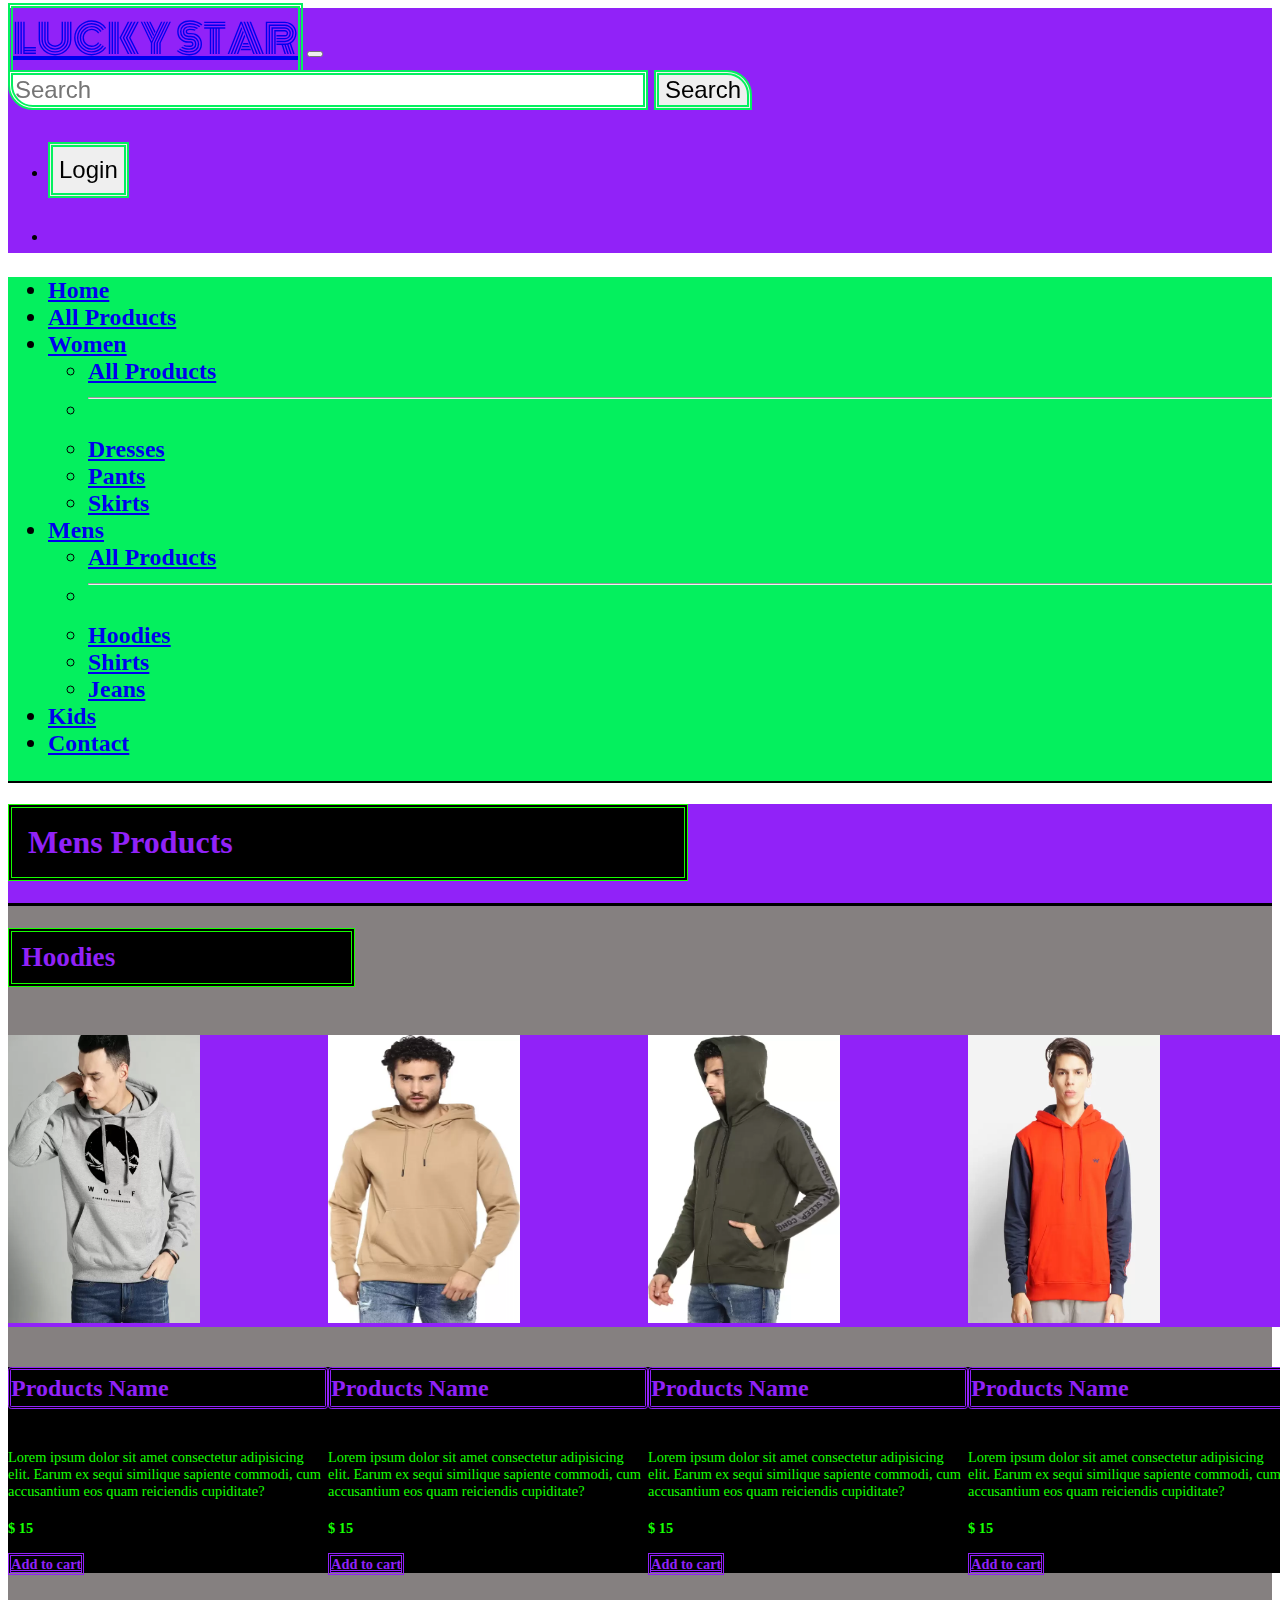
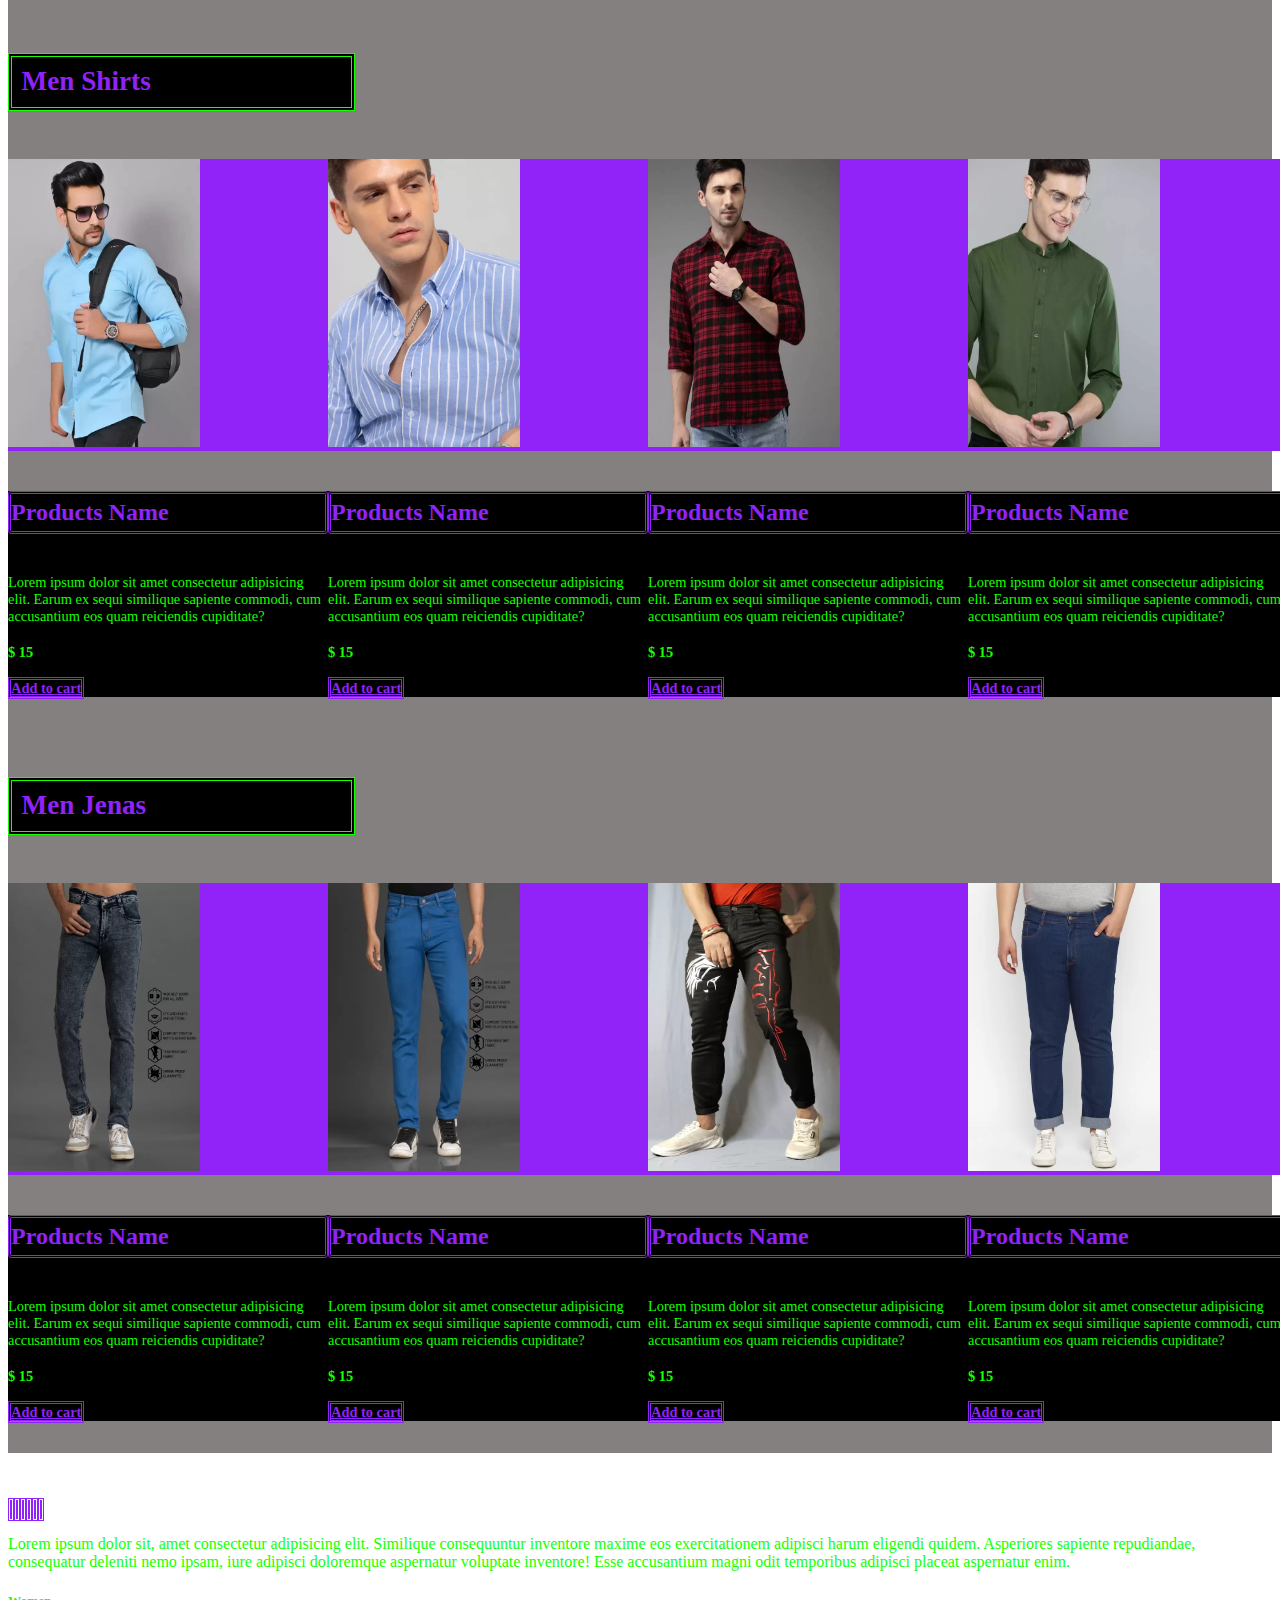
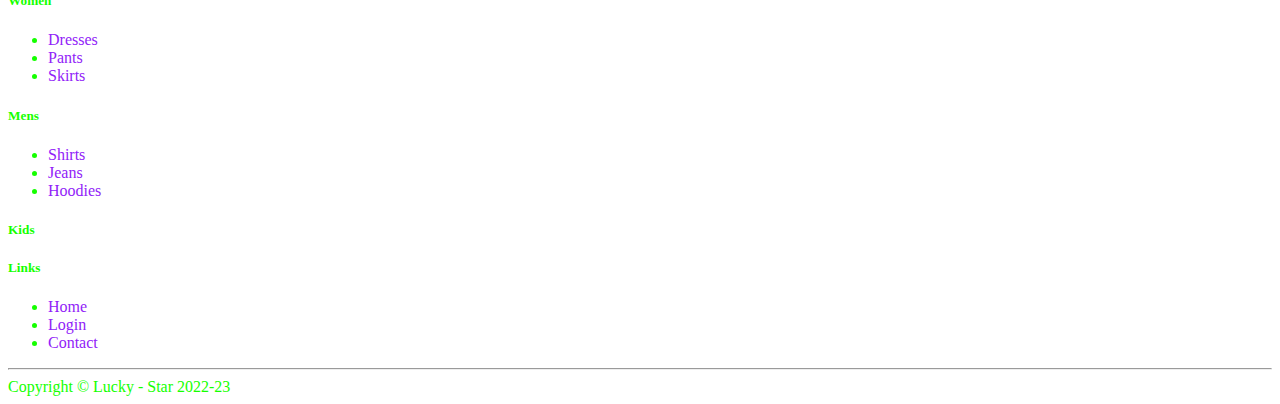
<file: pages/product-categories/mens/mens-products.html>
<!DOCTYPE html>
<html lang="en">

<head>
    <meta charset="UTF-8">
    <meta name="viewport" content="width=device-width, initial-scale=1.0">
    <title>Men Products</title>

    <!-- bootstrap 5.0 css link  -->
    <link href="https://cdn.jsdelivr.net/npm/bootstrap@5.0.2/dist/css/bootstrap.min.css" rel="stylesheet"
        integrity="sha384-EVSTQN3/azprG1Anm3QDgpJLIm9Nao0Yz1ztcQTwFspd3yD65VohhpuuCOmLASjC" crossorigin="anonymous">


    <!-- Google fonts link  -->
    <link rel="preconnect" href="https://fonts.googleapis.com">
    <link rel="preconnect" href="https://fonts.gstatic.com" crossorigin>
    <link href="https://fonts.googleapis.com/css2?family=Monoton&display=swap" rel="stylesheet">


    <!-- font awesome cdn link  -->
    <link rel="stylesheet" href="https://cdnjs.cloudflare.com/ajax/libs/font-awesome/6.4.0/css/all.min.css"
        integrity="sha512-iecdLmaskl7CVkqkXNQ/ZH/XLlvWZOJyj7Yy7tcenmpD1ypASozpmT/E0iPtmFIB46ZmdtAc9eNBvH0H/ZpiBw=="
        crossorigin="anonymous" referrerpolicy="no-referrer" />

    <!-- header and footer css link page  -->
    <link rel="stylesheet" href="../css/header-footer-css/header-footer.css">

    <!-- product css file link  -->
    <link rel="stylesheet" href="../css/header-footer-css/all-product.css">

</head>

<body>


    <header class="sticky-top">


    </header>






    <!-- all men products  -->

    <div class="all-products container-fluid" >

        <div class="product-section-title py-4">
            <h1 class="mb-0 products-title-head text-center mx-auto">Mens Products</h1>
        </div>

        <section class="men-products products">
            <!-- man hoodies products  -->
            <div class="men-hoodies-products products">
                <!-- man products head  -->
                <div class="p-4">
                    <h2 class="sub-products-head text-center m-auto">Hoodies</h2>
                </div>
                <!-- man products head  -->

                <!-- man products card  -->
                <div class="container-fluid">
                    <div class="row card-wrapper container-fluid">
                        <div class="col-12 col-md-6 col-lg-3 single-product d-flex justify-content-center">
                            <!-- card  -->
                            <div class="card" style="width: 20rem;">
                                <!-- card image  -->
                                <div class="image-wrapper">
                                    <img src="../imgs/men/hoodies/mens-hoodies-1.jpg"
                                        class="card-img-top mx-auto d-block" alt="...">
                                </div>
                                <!-- card image  -->

                                <!-- card body  -->
                                <div class="card-body text-center">
                                    <h5 class="card-title">Products Name</h5>

                                    <!-- card body star icon  -->
                                    <div>
                                        <i class="fa-sharp fa-solid fa-star checked star"></i>
                                        <i class="fa-sharp fa-solid fa-star checked star"></i>
                                        <i class="fa-sharp fa-solid fa-star checked star"></i>
                                        <i class="fa-sharp fa-solid fa-star-half checked star"></i>
                                    </div>
                                    <!-- card body star icon  -->

                                    <p class="card-text">Lorem ipsum dolor sit amet consectetur adipisicing elit. Earum
                                        ex
                                        sequi
                                        similique
                                        sapiente commodi, cum accusantium eos quam reiciendis cupiditate?</p>

                                    <!-- card body price  -->
                                    <h4 class="card-item-price">$ 15</h4>
                                    <!-- carousel card body price  -->

                                    <!-- card body button  -->
                                    <div class="card-add-cart">
                                        <a href="#" class="btn card-cart-btn">Add to cart</a>
                                    </div>
                                    <!-- card body button  -->

                                </div>
                                <!-- card body  -->
                            </div>
                            <!-- card  -->
                        </div>
                        <div class="col-12 col-md-6 col-lg-3 single-product d-flex justify-content-center">
                            <!-- card  -->
                            <div class="card" style="width: 20rem;">
                                <!-- card image  -->
                                <div class="image-wrapper">
                                    <img src="../imgs/men/hoodies/mens-hoodies-2.jpg"
                                        class="card-img-top mx-auto d-block" alt="...">
                                </div>
                                <!-- card image  -->

                                <!-- card body  -->
                                <div class="card-body text-center">
                                    <h5 class="card-title">Products Name</h5>

                                    <!-- card body star icon  -->
                                    <div>
                                        <i class="fa-sharp fa-solid fa-star checked star"></i>
                                        <i class="fa-sharp fa-solid fa-star checked star"></i>
                                        <i class="fa-sharp fa-solid fa-star checked star"></i>
                                        <i class="fa-sharp fa-solid fa-star-half checked star"></i>
                                    </div>
                                    <!-- card body star icon  -->

                                    <p class="card-text">Lorem ipsum dolor sit amet consectetur adipisicing elit. Earum
                                        ex
                                        sequi
                                        similique
                                        sapiente commodi, cum accusantium eos quam reiciendis cupiditate?</p>

                                    <!-- card body price  -->
                                    <h4 class="card-item-price">$ 15</h4>
                                    <!-- carousel card body price  -->

                                    <!-- card body button  -->
                                    <div class="card-add-cart">
                                        <a href="#" class="btn card-cart-btn">Add to cart</a>
                                    </div>
                                    <!-- card body button  -->

                                </div>
                                <!-- card body  -->
                            </div>
                            <!-- card  -->
                        </div>
                        <div class="col-12 col-md-6 col-lg-3 single-product d-flex justify-content-center">
                            <!-- card  -->
                            <div class="card" style="width: 20rem;">
                                <!-- card image  -->
                                <div class="image-wrapper">
                                    <img src="../imgs/men/hoodies/mens-hoodies-3.jpg"
                                        class="card-img-top mx-auto d-block" alt="...">
                                </div>
                                <!-- card image  -->

                                <!-- card body  -->
                                <div class="card-body text-center">
                                    <h5 class="card-title">Products Name</h5>

                                    <!-- card body star icon  -->
                                    <div>
                                        <i class="fa-sharp fa-solid fa-star checked star"></i>
                                        <i class="fa-sharp fa-solid fa-star checked star"></i>
                                        <i class="fa-sharp fa-solid fa-star checked star"></i>
                                        <i class="fa-sharp fa-solid fa-star-half checked star"></i>
                                    </div>
                                    <!-- card body star icon  -->

                                    <p class="card-text">Lorem ipsum dolor sit amet consectetur adipisicing elit. Earum
                                        ex
                                        sequi
                                        similique
                                        sapiente commodi, cum accusantium eos quam reiciendis cupiditate?</p>

                                    <!-- card body price  -->
                                    <h4 class="card-item-price">$ 15</h4>
                                    <!-- carousel card body price  -->

                                    <!-- card body button  -->
                                    <div class="card-add-cart">
                                        <a href="#" class="btn card-cart-btn">Add to cart</a>
                                    </div>
                                    <!-- card body button  -->

                                </div>
                                <!-- card body  -->
                            </div>
                            <!-- card  -->
                        </div>
                        <div class="col-12 col-md-6 col-lg-3 single-product d-flex justify-content-center">
                            <!-- card  -->
                            <div class="card" style="width: 20rem;">
                                <!-- card image  -->
                                <div class="image-wrapper">
                                    <img src="../imgs/men/hoodies/mens-hoodies-4.jpg"
                                        class="card-img-top mx-auto d-block" alt="...">
                                </div>
                                <!-- card image  -->

                                <!-- card body  -->
                                <div class="card-body text-center">
                                    <h5 class="card-title">Products Name</h5>

                                    <!-- card body star icon  -->
                                    <div>
                                        <i class="fa-sharp fa-solid fa-star checked star"></i>
                                        <i class="fa-sharp fa-solid fa-star checked star"></i>
                                        <i class="fa-sharp fa-solid fa-star checked star"></i>
                                        <i class="fa-sharp fa-solid fa-star-half checked star"></i>
                                    </div>
                                    <!-- card body star icon  -->

                                    <p class="card-text">Lorem ipsum dolor sit amet consectetur adipisicing elit. Earum
                                        ex
                                        sequi
                                        similique
                                        sapiente commodi, cum accusantium eos quam reiciendis cupiditate?</p>

                                    <!-- card body price  -->
                                    <h4 class="card-item-price">$ 15</h4>
                                    <!-- carousel card body price  -->

                                    <!-- card body button  -->
                                    <div class="card-add-cart">
                                        <a href="#" class="btn card-cart-btn">Add to cart</a>
                                    </div>
                                    <!-- card body button  -->

                                </div>
                                <!-- card body  -->
                            </div>
                            <!-- card  -->
                        </div>
                        <div class="col-12 col-md-6 col-lg-3 single-product d-flex justify-content-center">
                            <!-- card  -->
                            <div class="card" style="width: 20rem;">
                                <!-- card image  -->
                                <div class="image-wrapper">
                                    <img src="../imgs/men/hoodies/mens-hoodies-5.jpg"
                                        class="card-img-top mx-auto d-block" alt="...">
                                </div>
                                <!-- card image  -->

                                <!-- card body  -->
                                <div class="card-body text-center">
                                    <h5 class="card-title">Products Name</h5>

                                    <!-- card body star icon  -->
                                    <div>
                                        <i class="fa-sharp fa-solid fa-star checked star"></i>
                                        <i class="fa-sharp fa-solid fa-star checked star"></i>
                                        <i class="fa-sharp fa-solid fa-star checked star"></i>
                                        <i class="fa-sharp fa-solid fa-star-half checked star"></i>
                                    </div>
                                    <!-- card body star icon  -->

                                    <p class="card-text">Lorem ipsum dolor sit amet consectetur adipisicing elit. Earum
                                        ex
                                        sequi
                                        similique
                                        sapiente commodi, cum accusantium eos quam reiciendis cupiditate?</p>

                                    <!-- card body price  -->
                                    <h4 class="card-item-price">$ 15</h4>
                                    <!-- carousel card body price  -->

                                    <!-- card body button  -->
                                    <div class="card-add-cart">
                                        <a href="#" class="btn card-cart-btn">Add to cart</a>
                                    </div>
                                    <!-- card body button  -->

                                </div>
                                <!-- card body  -->
                            </div>
                            <!-- card  -->
                        </div>
                        <div class="col-12 col-md-6 col-lg-3 single-product d-flex justify-content-center">
                            <!-- card  -->
                            <div class="card" style="width: 20rem;">
                                <!-- card image  -->
                                <div class="image-wrapper">
                                    <img src="../imgs/men/hoodies/mens-hoodies-6.jpg"
                                        class="card-img-top mx-auto d-block" alt="...">
                                </div>
                                <!-- card image  -->

                                <!-- card body  -->
                                <div class="card-body text-center">
                                    <h5 class="card-title">Products Name</h5>

                                    <!-- card body star icon  -->
                                    <div>
                                        <i class="fa-sharp fa-solid fa-star checked star"></i>
                                        <i class="fa-sharp fa-solid fa-star checked star"></i>
                                        <i class="fa-sharp fa-solid fa-star checked star"></i>
                                        <i class="fa-sharp fa-solid fa-star-half checked star"></i>
                                    </div>
                                    <!-- card body star icon  -->

                                    <p class="card-text">Lorem ipsum dolor sit amet consectetur adipisicing elit. Earum
                                        ex
                                        sequi
                                        similique
                                        sapiente commodi, cum accusantium eos quam reiciendis cupiditate?</p>

                                    <!-- card body price  -->
                                    <h4 class="card-item-price">$ 15</h4>
                                    <!-- carousel card body price  -->

                                    <!-- card body button  -->
                                    <div class="card-add-cart">
                                        <a href="#" class="btn card-cart-btn">Add to cart</a>
                                    </div>
                                    <!-- card body button  -->

                                </div>
                                <!-- card body  -->
                            </div>
                            <!-- card  -->
                        </div>
                        <div class="col-12 col-md-6 col-lg-3 single-product d-flex justify-content-center">
                            <!-- card  -->
                            <div class="card" style="width: 20rem;">
                                <!-- card image  -->
                                <div class="image-wrapper">
                                    <img src="../imgs/men/hoodies/mens-hoodies-7.jpg"
                                        class="card-img-top mx-auto d-block" alt="...">
                                </div>
                                <!-- card image  -->

                                <!-- card body  -->
                                <div class="card-body text-center">
                                    <h5 class="card-title">Products Name</h5>

                                    <!-- card body star icon  -->
                                    <div>
                                        <i class="fa-sharp fa-solid fa-star checked star"></i>
                                        <i class="fa-sharp fa-solid fa-star checked star"></i>
                                        <i class="fa-sharp fa-solid fa-star checked star"></i>
                                        <i class="fa-sharp fa-solid fa-star-half checked star"></i>
                                    </div>
                                    <!-- card body star icon  -->

                                    <p class="card-text">Lorem ipsum dolor sit amet consectetur adipisicing elit. Earum
                                        ex
                                        sequi
                                        similique
                                        sapiente commodi, cum accusantium eos quam reiciendis cupiditate?</p>

                                    <!-- card body price  -->
                                    <h4 class="card-item-price">$ 15</h4>
                                    <!-- carousel card body price  -->

                                    <!-- card body button  -->
                                    <div class="card-add-cart">
                                        <a href="#" class="btn card-cart-btn">Add to cart</a>
                                    </div>
                                    <!-- card body button  -->

                                </div>
                                <!-- card body  -->
                            </div>
                            <!-- card  -->
                        </div>
                        <div class="col-12 col-md-6 col-lg-3 single-product d-flex justify-content-center">
                            <!-- card  -->
                            <div class="card" style="width: 20rem;">
                                <!-- card image  -->
                                <div class="image-wrapper">
                                    <img src="../imgs/men/hoodies/mens-hoodies-8.jpg"
                                        class="card-img-top mx-auto d-block" alt="...">
                                </div>
                                <!-- card image  -->

                                <!-- card body  -->
                                <div class="card-body text-center">
                                    <h5 class="card-title">Products Name</h5>

                                    <!-- card body star icon  -->
                                    <div>
                                        <i class="fa-sharp fa-solid fa-star checked star"></i>
                                        <i class="fa-sharp fa-solid fa-star checked star"></i>
                                        <i class="fa-sharp fa-solid fa-star checked star"></i>
                                        <i class="fa-sharp fa-solid fa-star-half checked star"></i>
                                    </div>
                                    <!-- card body star icon  -->

                                    <p class="card-text">Lorem ipsum dolor sit amet consectetur adipisicing elit. Earum
                                        ex
                                        sequi
                                        similique
                                        sapiente commodi, cum accusantium eos quam reiciendis cupiditate?</p>

                                    <!-- card body price  -->
                                    <h4 class="card-item-price">$ 15</h4>
                                    <!-- carousel card body price  -->

                                    <!-- card body button  -->
                                    <div class="card-add-cart">
                                        <a href="#" class="btn card-cart-btn">Add to cart</a>
                                    </div>
                                    <!-- card body button  -->

                                </div>
                                <!-- card body  -->
                            </div>
                            <!-- card  -->
                        </div>
                        <div class="col-12 col-md-6 col-lg-3 single-product d-flex justify-content-center">
                            <!-- card  -->
                            <div class="card" style="width: 20rem;">
                                <!-- card image  -->
                                <div class="image-wrapper">
                                    <img src="../imgs/men/hoodies/mens-hoodies-9.webp"
                                        class="card-img-top mx-auto d-block" alt="...">
                                </div>
                                <!-- card image  -->

                                <!-- card body  -->
                                <div class="card-body text-center">
                                    <h5 class="card-title">Products Name</h5>

                                    <!-- card body star icon  -->
                                    <div>
                                        <i class="fa-sharp fa-solid fa-star checked star"></i>
                                        <i class="fa-sharp fa-solid fa-star checked star"></i>
                                        <i class="fa-sharp fa-solid fa-star checked star"></i>
                                        <i class="fa-sharp fa-solid fa-star-half checked star"></i>
                                    </div>
                                    <!-- card body star icon  -->

                                    <p class="card-text">Lorem ipsum dolor sit amet consectetur adipisicing elit. Earum
                                        ex
                                        sequi
                                        similique
                                        sapiente commodi, cum accusantium eos quam reiciendis cupiditate?</p>

                                    <!-- card body price  -->
                                    <h4 class="card-item-price">$ 15</h4>
                                    <!-- carousel card body price  -->

                                    <!-- card body button  -->
                                    <div class="card-add-cart">
                                        <a href="#" class="btn card-cart-btn">Add to cart</a>
                                    </div>
                                    <!-- card body button  -->

                                </div>
                                <!-- card body  -->
                            </div>
                            <!-- card  -->
                        </div>
                        <div class="col-12 col-md-6 col-lg-3 single-product d-flex justify-content-center">
                            <!-- card  -->
                            <div class="card" style="width: 20rem;">
                                <!-- card image  -->
                                <div class="image-wrapper">
                                    <img src="../imgs/men/hoodies/mens-hoodies-10.webp"
                                        class="card-img-top mx-auto d-block" alt="...">
                                </div>
                                <!-- card image  -->

                                <!-- card body  -->
                                <div class="card-body text-center">
                                    <h5 class="card-title">Products Name</h5>

                                    <!-- card body star icon  -->
                                    <div>
                                        <i class="fa-sharp fa-solid fa-star checked star"></i>
                                        <i class="fa-sharp fa-solid fa-star checked star"></i>
                                        <i class="fa-sharp fa-solid fa-star checked star"></i>
                                        <i class="fa-sharp fa-solid fa-star-half checked star"></i>
                                    </div>
                                    <!-- card body star icon  -->

                                    <p class="card-text">Lorem ipsum dolor sit amet consectetur adipisicing elit. Earum
                                        ex
                                        sequi
                                        similique
                                        sapiente commodi, cum accusantium eos quam reiciendis cupiditate?</p>

                                    <!-- card body price  -->
                                    <h4 class="card-item-price">$ 15</h4>
                                    <!-- carousel card body price  -->

                                    <!-- card body button  -->
                                    <div class="card-add-cart">
                                        <a href="#" class="btn card-cart-btn">Add to cart</a>
                                    </div>
                                    <!-- card body button  -->

                                </div>
                                <!-- card body  -->
                            </div>
                            <!-- card  -->
                        </div>
                        <div class="col-12 col-md-6 col-lg-3 single-product d-flex justify-content-center">
                            <!-- card  -->
                            <div class="card" style="width: 20rem;">
                                <!-- card image  -->
                                <div class="image-wrapper">
                                    <img src="../imgs/men/hoodies/mens-hoodies-11.webp"
                                        class="card-img-top mx-auto d-block" alt="...">
                                </div>
                                <!-- card image  -->

                                <!-- card body  -->
                                <div class="card-body text-center">
                                    <h5 class="card-title">Products Name</h5>

                                    <!-- card body star icon  -->
                                    <div>
                                        <i class="fa-sharp fa-solid fa-star checked star"></i>
                                        <i class="fa-sharp fa-solid fa-star checked star"></i>
                                        <i class="fa-sharp fa-solid fa-star checked star"></i>
                                        <i class="fa-sharp fa-solid fa-star-half checked star"></i>
                                    </div>
                                    <!-- card body star icon  -->

                                    <p class="card-text">Lorem ipsum dolor sit amet consectetur adipisicing elit. Earum
                                        ex
                                        sequi
                                        similique
                                        sapiente commodi, cum accusantium eos quam reiciendis cupiditate?</p>

                                    <!-- card body price  -->
                                    <h4 class="card-item-price">$ 15</h4>
                                    <!-- carousel card body price  -->

                                    <!-- card body button  -->
                                    <div class="card-add-cart">
                                        <a href="#" class="btn card-cart-btn">Add to cart</a>
                                    </div>
                                    <!-- card body button  -->

                                </div>
                                <!-- card body  -->
                            </div>
                            <!-- card  -->
                        </div>
                        <div class="col-12 col-md-6 col-lg-3 single-product d-flex justify-content-center">
                            <!-- card  -->
                            <div class="card" style="width: 20rem;">
                                <!-- card image  -->
                                <div class="image-wrapper">
                                    <img src="../imgs/men/hoodies/mens-hoodies-12.webp"
                                        class="card-img-top mx-auto d-block" alt="...">
                                </div>
                                <!-- card image  -->

                                <!-- card body  -->
                                <div class="card-body text-center">
                                    <h5 class="card-title">Products Name</h5>

                                    <!-- card body star icon  -->
                                    <div>
                                        <i class="fa-sharp fa-solid fa-star checked star"></i>
                                        <i class="fa-sharp fa-solid fa-star checked star"></i>
                                        <i class="fa-sharp fa-solid fa-star checked star"></i>
                                        <i class="fa-sharp fa-solid fa-star-half checked star"></i>
                                    </div>
                                    <!-- card body star icon  -->

                                    <p class="card-text">Lorem ipsum dolor sit amet consectetur adipisicing elit. Earum
                                        ex
                                        sequi
                                        similique
                                        sapiente commodi, cum accusantium eos quam reiciendis cupiditate?</p>

                                    <!-- card body price  -->
                                    <h4 class="card-item-price">$ 15</h4>
                                    <!-- carousel card body price  -->

                                    <!-- card body button  -->
                                    <div class="card-add-cart">
                                        <a href="#" class="btn card-cart-btn">Add to cart</a>
                                    </div>
                                    <!-- card body button  -->

                                </div>
                                <!-- card body  -->
                            </div>
                            <!-- card  -->
                        </div>
                    </div>
                </div>
                <!-- man products card  -->
            </div>
            <!-- man hoodies products  -->

            <!-- man shirts products  -->
            <div class="men-hoodies-products products">
                <!-- man products head  -->
                <div class="p-4">
                    <h2 class="sub-products-head text-center m-auto">Men Shirts</h2>
                </div>
                <!-- man products head  -->

                <!-- man products card  -->
                <div class="container-fluid">
                    <div class="row card-wrapper container-fluid">
                        <div class="col-12 col-md-6 col-lg-3 single-product d-flex justify-content-center">
                            <!-- card  -->
                            <div class="card" style="width: 20rem;">
                                <!-- card image  -->
                                <div class="image-wrapper">
                                    <img src="../imgs/men/shirts/mens-shirts-1.jpg"
                                        class="card-img-top mx-auto d-block" alt="...">
                                </div>
                                <!-- card image  -->

                                <!-- card body  -->
                                <div class="card-body text-center">
                                    <h5 class="card-title">Products Name</h5>

                                    <!-- card body star icon  -->
                                    <div>
                                        <i class="fa-sharp fa-solid fa-star checked star"></i>
                                        <i class="fa-sharp fa-solid fa-star checked star"></i>
                                        <i class="fa-sharp fa-solid fa-star checked star"></i>
                                        <i class="fa-sharp fa-solid fa-star-half checked star"></i>
                                    </div>
                                    <!-- card body star icon  -->

                                    <p class="card-text">Lorem ipsum dolor sit amet consectetur adipisicing elit. Earum
                                        ex
                                        sequi
                                        similique
                                        sapiente commodi, cum accusantium eos quam reiciendis cupiditate?</p>

                                    <!-- card body price  -->
                                    <h4 class="card-item-price">$ 15</h4>
                                    <!-- carousel card body price  -->

                                    <!-- card body button  -->
                                    <div class="card-add-cart">
                                        <a href="#" class="btn card-cart-btn">Add to cart</a>
                                    </div>
                                    <!-- card body button  -->

                                </div>
                                <!-- card body  -->
                            </div>
                            <!-- card  -->
                        </div>
                        <div class="col-12 col-md-6 col-lg-3 single-product d-flex justify-content-center">
                            <!-- card  -->
                            <div class="card" style="width: 20rem;">
                                <!-- card image  -->
                                <div class="image-wrapper">
                                    <img src="../imgs/men/shirts/mens-shirts-2.jpg"
                                        class="card-img-top mx-auto d-block" alt="...">
                                </div>
                                <!-- card image  -->

                                <!-- card body  -->
                                <div class="card-body text-center">
                                    <h5 class="card-title">Products Name</h5>

                                    <!-- card body star icon  -->
                                    <div>
                                        <i class="fa-sharp fa-solid fa-star checked star"></i>
                                        <i class="fa-sharp fa-solid fa-star checked star"></i>
                                        <i class="fa-sharp fa-solid fa-star checked star"></i>
                                        <i class="fa-sharp fa-solid fa-star-half checked star"></i>
                                    </div>
                                    <!-- card body star icon  -->

                                    <p class="card-text">Lorem ipsum dolor sit amet consectetur adipisicing elit. Earum
                                        ex
                                        sequi
                                        similique
                                        sapiente commodi, cum accusantium eos quam reiciendis cupiditate?</p>

                                    <!-- card body price  -->
                                    <h4 class="card-item-price">$ 15</h4>
                                    <!-- carousel card body price  -->

                                    <!-- card body button  -->
                                    <div class="card-add-cart">
                                        <a href="#" class="btn card-cart-btn">Add to cart</a>
                                    </div>
                                    <!-- card body button  -->

                                </div>
                                <!-- card body  -->
                            </div>
                            <!-- card  -->
                        </div>
                        <div class="col-12 col-md-6 col-lg-3 single-product d-flex justify-content-center">
                            <!-- card  -->
                            <div class="card" style="width: 20rem;">
                                <!-- card image  -->
                                <div class="image-wrapper">
                                    <img src="../imgs/men/shirts/mens-shirts-3.jpg"
                                        class="card-img-top mx-auto d-block" alt="...">
                                </div>
                                <!-- card image  -->

                                <!-- card body  -->
                                <div class="card-body text-center">
                                    <h5 class="card-title">Products Name</h5>

                                    <!-- card body star icon  -->
                                    <div>
                                        <i class="fa-sharp fa-solid fa-star checked star"></i>
                                        <i class="fa-sharp fa-solid fa-star checked star"></i>
                                        <i class="fa-sharp fa-solid fa-star checked star"></i>
                                        <i class="fa-sharp fa-solid fa-star-half checked star"></i>
                                    </div>
                                    <!-- card body star icon  -->

                                    <p class="card-text">Lorem ipsum dolor sit amet consectetur adipisicing elit. Earum
                                        ex
                                        sequi
                                        similique
                                        sapiente commodi, cum accusantium eos quam reiciendis cupiditate?</p>

                                    <!-- card body price  -->
                                    <h4 class="card-item-price">$ 15</h4>
                                    <!-- carousel card body price  -->

                                    <!-- card body button  -->
                                    <div class="card-add-cart">
                                        <a href="#" class="btn card-cart-btn">Add to cart</a>
                                    </div>
                                    <!-- card body button  -->

                                </div>
                                <!-- card body  -->
                            </div>
                            <!-- card  -->
                        </div>
                        <div class="col-12 col-md-6 col-lg-3 single-product d-flex justify-content-center">
                            <!-- card  -->
                            <div class="card" style="width: 20rem;">
                                <!-- card image  -->
                                <div class="image-wrapper">
                                    <img src="../imgs/men/shirts/mens-shirts-4.jpg"
                                        class="card-img-top mx-auto d-block" alt="...">
                                </div>
                                <!-- card image  -->

                                <!-- card body  -->
                                <div class="card-body text-center">
                                    <h5 class="card-title">Products Name</h5>

                                    <!-- card body star icon  -->
                                    <div>
                                        <i class="fa-sharp fa-solid fa-star checked star"></i>
                                        <i class="fa-sharp fa-solid fa-star checked star"></i>
                                        <i class="fa-sharp fa-solid fa-star checked star"></i>
                                        <i class="fa-sharp fa-solid fa-star-half checked star"></i>
                                    </div>
                                    <!-- card body star icon  -->

                                    <p class="card-text">Lorem ipsum dolor sit amet consectetur adipisicing elit. Earum
                                        ex
                                        sequi
                                        similique
                                        sapiente commodi, cum accusantium eos quam reiciendis cupiditate?</p>

                                    <!-- card body price  -->
                                    <h4 class="card-item-price">$ 15</h4>
                                    <!-- carousel card body price  -->

                                    <!-- card body button  -->
                                    <div class="card-add-cart">
                                        <a href="#" class="btn card-cart-btn">Add to cart</a>
                                    </div>
                                    <!-- card body button  -->

                                </div>
                                <!-- card body  -->
                            </div>
                            <!-- card  -->
                        </div>
                        <div class="col-12 col-md-6 col-lg-3 single-product d-flex justify-content-center">
                            <!-- card  -->
                            <div class="card" style="width: 20rem;">
                                <!-- card image  -->
                                <div class="image-wrapper">
                                    <img src="../imgs/men/shirts/mens-shirts-5.jpg"
                                        class="card-img-top mx-auto d-block" alt="...">
                                </div>
                                <!-- card image  -->

                                <!-- card body  -->
                                <div class="card-body text-center">
                                    <h5 class="card-title">Products Name</h5>

                                    <!-- card body star icon  -->
                                    <div>
                                        <i class="fa-sharp fa-solid fa-star checked star"></i>
                                        <i class="fa-sharp fa-solid fa-star checked star"></i>
                                        <i class="fa-sharp fa-solid fa-star checked star"></i>
                                        <i class="fa-sharp fa-solid fa-star-half checked star"></i>
                                    </div>
                                    <!-- card body star icon  -->

                                    <p class="card-text">Lorem ipsum dolor sit amet consectetur adipisicing elit. Earum
                                        ex
                                        sequi
                                        similique
                                        sapiente commodi, cum accusantium eos quam reiciendis cupiditate?</p>

                                    <!-- card body price  -->
                                    <h4 class="card-item-price">$ 15</h4>
                                    <!-- carousel card body price  -->

                                    <!-- card body button  -->
                                    <div class="card-add-cart">
                                        <a href="#" class="btn card-cart-btn">Add to cart</a>
                                    </div>
                                    <!-- card body button  -->

                                </div>
                                <!-- card body  -->
                            </div>
                            <!-- card  -->
                        </div>
                        <div class="col-12 col-md-6 col-lg-3 single-product d-flex justify-content-center">
                            <!-- card  -->
                            <div class="card" style="width: 20rem;">
                                <!-- card image  -->
                                <div class="image-wrapper">
                                    <img src="../imgs/men/shirts/mens-shirts-6.jpg"
                                        class="card-img-top mx-auto d-block" alt="...">
                                </div>
                                <!-- card image  -->

                                <!-- card body  -->
                                <div class="card-body text-center">
                                    <h5 class="card-title">Products Name</h5>

                                    <!-- card body star icon  -->
                                    <div>
                                        <i class="fa-sharp fa-solid fa-star checked star"></i>
                                        <i class="fa-sharp fa-solid fa-star checked star"></i>
                                        <i class="fa-sharp fa-solid fa-star checked star"></i>
                                        <i class="fa-sharp fa-solid fa-star-half checked star"></i>
                                    </div>
                                    <!-- card body star icon  -->

                                    <p class="card-text">Lorem ipsum dolor sit amet consectetur adipisicing elit. Earum
                                        ex
                                        sequi
                                        similique
                                        sapiente commodi, cum accusantium eos quam reiciendis cupiditate?</p>

                                    <!-- card body price  -->
                                    <h4 class="card-item-price">$ 15</h4>
                                    <!-- carousel card body price  -->

                                    <!-- card body button  -->
                                    <div class="card-add-cart">
                                        <a href="#" class="btn card-cart-btn">Add to cart</a>
                                    </div>
                                    <!-- card body button  -->

                                </div>
                                <!-- card body  -->
                            </div>
                            <!-- card  -->
                        </div>
                        <div class="col-12 col-md-6 col-lg-3 single-product d-flex justify-content-center">
                            <!-- card  -->
                            <div class="card" style="width: 20rem;">
                                <!-- card image  -->
                                <div class="image-wrapper">
                                    <img src="../imgs/men/shirts/mens-shirts-7.jpg"
                                        class="card-img-top mx-auto d-block" alt="...">
                                </div>
                                <!-- card image  -->

                                <!-- card body  -->
                                <div class="card-body text-center">
                                    <h5 class="card-title">Products Name</h5>

                                    <!-- card body star icon  -->
                                    <div>
                                        <i class="fa-sharp fa-solid fa-star checked star"></i>
                                        <i class="fa-sharp fa-solid fa-star checked star"></i>
                                        <i class="fa-sharp fa-solid fa-star checked star"></i>
                                        <i class="fa-sharp fa-solid fa-star-half checked star"></i>
                                    </div>
                                    <!-- card body star icon  -->

                                    <p class="card-text">Lorem ipsum dolor sit amet consectetur adipisicing elit. Earum
                                        ex
                                        sequi
                                        similique
                                        sapiente commodi, cum accusantium eos quam reiciendis cupiditate?</p>

                                    <!-- card body price  -->
                                    <h4 class="card-item-price">$ 15</h4>
                                    <!-- carousel card body price  -->

                                    <!-- card body button  -->
                                    <div class="card-add-cart">
                                        <a href="#" class="btn card-cart-btn">Add to cart</a>
                                    </div>
                                    <!-- card body button  -->

                                </div>
                                <!-- card body  -->
                            </div>
                            <!-- card  -->
                        </div>
                        <div class="col-12 col-md-6 col-lg-3 single-product d-flex justify-content-center">
                            <!-- card  -->
                            <div class="card" style="width: 20rem;">
                                <!-- card image  -->
                                <div class="image-wrapper">
                                    <img src="../imgs/men/shirts/mens-shirts-8.jpg"
                                        class="card-img-top mx-auto d-block" alt="...">
                                </div>
                                <!-- card image  -->

                                <!-- card body  -->
                                <div class="card-body text-center">
                                    <h5 class="card-title">Products Name</h5>

                                    <!-- card body star icon  -->
                                    <div>
                                        <i class="fa-sharp fa-solid fa-star checked star"></i>
                                        <i class="fa-sharp fa-solid fa-star checked star"></i>
                                        <i class="fa-sharp fa-solid fa-star checked star"></i>
                                        <i class="fa-sharp fa-solid fa-star-half checked star"></i>
                                    </div>
                                    <!-- card body star icon  -->

                                    <p class="card-text">Lorem ipsum dolor sit amet consectetur adipisicing elit. Earum
                                        ex
                                        sequi
                                        similique
                                        sapiente commodi, cum accusantium eos quam reiciendis cupiditate?</p>

                                    <!-- card body price  -->
                                    <h4 class="card-item-price">$ 15</h4>
                                    <!-- carousel card body price  -->

                                    <!-- card body button  -->
                                    <div class="card-add-cart">
                                        <a href="#" class="btn card-cart-btn">Add to cart</a>
                                    </div>
                                    <!-- card body button  -->

                                </div>
                                <!-- card body  -->
                            </div>
                            <!-- card  -->
                        </div>
                        <div class="col-12 col-md-6 col-lg-3 single-product d-flex justify-content-center">
                            <!-- card  -->
                            <div class="card" style="width: 20rem;">
                                <!-- card image  -->
                                <div class="image-wrapper">
                                    <img src="../imgs/men/shirts/mens-shirts-9.webp"
                                        class="card-img-top mx-auto d-block" alt="...">
                                </div>
                                <!-- card image  -->

                                <!-- card body  -->
                                <div class="card-body text-center">
                                    <h5 class="card-title">Products Name</h5>

                                    <!-- card body star icon  -->
                                    <div>
                                        <i class="fa-sharp fa-solid fa-star checked star"></i>
                                        <i class="fa-sharp fa-solid fa-star checked star"></i>
                                        <i class="fa-sharp fa-solid fa-star checked star"></i>
                                        <i class="fa-sharp fa-solid fa-star-half checked star"></i>
                                    </div>
                                    <!-- card body star icon  -->

                                    <p class="card-text">Lorem ipsum dolor sit amet consectetur adipisicing elit. Earum
                                        ex
                                        sequi
                                        similique
                                        sapiente commodi, cum accusantium eos quam reiciendis cupiditate?</p>

                                    <!-- card body price  -->
                                    <h4 class="card-item-price">$ 15</h4>
                                    <!-- carousel card body price  -->

                                    <!-- card body button  -->
                                    <div class="card-add-cart">
                                        <a href="#" class="btn card-cart-btn">Add to cart</a>
                                    </div>
                                    <!-- card body button  -->

                                </div>
                                <!-- card body  -->
                            </div>
                            <!-- card  -->
                        </div>
                        <div class="col-12 col-md-6 col-lg-3 single-product d-flex justify-content-center">
                            <!-- card  -->
                            <div class="card" style="width: 20rem;">
                                <!-- card image  -->
                                <div class="image-wrapper">
                                    <img src="../imgs/men/shirts/mens-shirts-10.webp"
                                        class="card-img-top mx-auto d-block" alt="...">
                                </div>
                                <!-- card image  -->

                                <!-- card body  -->
                                <div class="card-body text-center">
                                    <h5 class="card-title">Products Name</h5>

                                    <!-- card body star icon  -->
                                    <div>
                                        <i class="fa-sharp fa-solid fa-star checked star"></i>
                                        <i class="fa-sharp fa-solid fa-star checked star"></i>
                                        <i class="fa-sharp fa-solid fa-star checked star"></i>
                                        <i class="fa-sharp fa-solid fa-star-half checked star"></i>
                                    </div>
                                    <!-- card body star icon  -->

                                    <p class="card-text">Lorem ipsum dolor sit amet consectetur adipisicing elit. Earum
                                        ex
                                        sequi
                                        similique
                                        sapiente commodi, cum accusantium eos quam reiciendis cupiditate?</p>

                                    <!-- card body price  -->
                                    <h4 class="card-item-price">$ 15</h4>
                                    <!-- carousel card body price  -->

                                    <!-- card body button  -->
                                    <div class="card-add-cart">
                                        <a href="#" class="btn card-cart-btn">Add to cart</a>
                                    </div>
                                    <!-- card body button  -->

                                </div>
                                <!-- card body  -->
                            </div>
                            <!-- card  -->
                        </div>
                        <div class="col-12 col-md-6 col-lg-3 single-product d-flex justify-content-center">
                            <!-- card  -->
                            <div class="card" style="width: 20rem;">
                                <!-- card image  -->
                                <div class="image-wrapper">
                                    <img src="../imgs/men/shirts/mens-shirts-11.webp"
                                        class="card-img-top mx-auto d-block" alt="...">
                                </div>
                                <!-- card image  -->

                                <!-- card body  -->
                                <div class="card-body text-center">
                                    <h5 class="card-title">Products Name</h5>

                                    <!-- card body star icon  -->
                                    <div>
                                        <i class="fa-sharp fa-solid fa-star checked star"></i>
                                        <i class="fa-sharp fa-solid fa-star checked star"></i>
                                        <i class="fa-sharp fa-solid fa-star checked star"></i>
                                        <i class="fa-sharp fa-solid fa-star-half checked star"></i>
                                    </div>
                                    <!-- card body star icon  -->

                                    <p class="card-text">Lorem ipsum dolor sit amet consectetur adipisicing elit. Earum
                                        ex
                                        sequi
                                        similique
                                        sapiente commodi, cum accusantium eos quam reiciendis cupiditate?</p>

                                    <!-- card body price  -->
                                    <h4 class="card-item-price">$ 15</h4>
                                    <!-- carousel card body price  -->

                                    <!-- card body button  -->
                                    <div class="card-add-cart">
                                        <a href="#" class="btn card-cart-btn">Add to cart</a>
                                    </div>
                                    <!-- card body button  -->

                                </div>
                                <!-- card body  -->
                            </div>
                            <!-- card  -->
                        </div>
                        <div class="col-12 col-md-6 col-lg-3 single-product d-flex justify-content-center">
                            <!-- card  -->
                            <div class="card" style="width: 20rem;">
                                <!-- card image  -->
                                <div class="image-wrapper">
                                    <img src="../imgs/men/shirts/mens-shirts-12.webp"
                                        class="card-img-top mx-auto d-block" alt="...">
                                </div>
                                <!-- card image  -->

                                <!-- card body  -->
                                <div class="card-body text-center">
                                    <h5 class="card-title">Products Name</h5>

                                    <!-- card body star icon  -->
                                    <div>
                                        <i class="fa-sharp fa-solid fa-star checked star"></i>
                                        <i class="fa-sharp fa-solid fa-star checked star"></i>
                                        <i class="fa-sharp fa-solid fa-star checked star"></i>
                                        <i class="fa-sharp fa-solid fa-star-half checked star"></i>
                                    </div>
                                    <!-- card body star icon  -->

                                    <p class="card-text">Lorem ipsum dolor sit amet consectetur adipisicing elit. Earum
                                        ex
                                        sequi
                                        similique
                                        sapiente commodi, cum accusantium eos quam reiciendis cupiditate?</p>

                                    <!-- card body price  -->
                                    <h4 class="card-item-price">$ 15</h4>
                                    <!-- carousel card body price  -->

                                    <!-- card body button  -->
                                    <div class="card-add-cart">
                                        <a href="#" class="btn card-cart-btn">Add to cart</a>
                                    </div>
                                    <!-- card body button  -->

                                </div>
                                <!-- card body  -->
                            </div>
                            <!-- card  -->
                        </div>
                    </div>
                </div>
                <!-- man products card  -->
            </div>
            <!-- man shirts products  -->

            <!-- man jeans products  -->
            <div class="men-hoodies-products products">
                <!-- man products head  -->
                <div class="p-4">
                    <h2 class="sub-products-head text-center m-auto">Men Jenas</h2>
                </div>
                <!-- man products head  -->

                <!-- man products card  -->
                <div class="container-fluid">
                    <div class="row card-wrapper container-fluid">
                        <div class="col-12 col-md-6 col-lg-3 single-product d-flex justify-content-center">
                            <!-- card  -->
                            <div class="card" style="width: 20rem;">
                                <!-- card image  -->
                                <div class="image-wrapper">
                                    <img src="../imgs/men/Jenas/mens-jeans-1.jpg"
                                        class="card-img-top mx-auto d-block" alt="...">
                                </div>
                                <!-- card image  -->

                                <!-- card body  -->
                                <div class="card-body text-center">
                                    <h5 class="card-title">Products Name</h5>

                                    <!-- card body star icon  -->
                                    <div>
                                        <i class="fa-sharp fa-solid fa-star checked star"></i>
                                        <i class="fa-sharp fa-solid fa-star checked star"></i>
                                        <i class="fa-sharp fa-solid fa-star checked star"></i>
                                        <i class="fa-sharp fa-solid fa-star-half checked star"></i>
                                    </div>
                                    <!-- card body star icon  -->

                                    <p class="card-text">Lorem ipsum dolor sit amet consectetur adipisicing elit. Earum
                                        ex
                                        sequi
                                        similique
                                        sapiente commodi, cum accusantium eos quam reiciendis cupiditate?</p>

                                    <!-- card body price  -->
                                    <h4 class="card-item-price">$ 15</h4>
                                    <!-- carousel card body price  -->

                                    <!-- card body button  -->
                                    <div class="card-add-cart">
                                        <a href="#" class="btn card-cart-btn">Add to cart</a>
                                    </div>
                                    <!-- card body button  -->

                                </div>
                                <!-- card body  -->
                            </div>
                            <!-- card  -->
                        </div>
                        <div class="col-12 col-md-6 col-lg-3 single-product d-flex justify-content-center">
                            <!-- card  -->
                            <div class="card" style="width: 20rem;">
                                <!-- card image  -->
                                <div class="image-wrapper">
                                    <img src="../imgs/men/Jenas/mens-jeans-2.jpg"
                                        class="card-img-top mx-auto d-block" alt="...">
                                </div>
                                <!-- card image  -->

                                <!-- card body  -->
                                <div class="card-body text-center">
                                    <h5 class="card-title">Products Name</h5>

                                    <!-- card body star icon  -->
                                    <div>
                                        <i class="fa-sharp fa-solid fa-star checked star"></i>
                                        <i class="fa-sharp fa-solid fa-star checked star"></i>
                                        <i class="fa-sharp fa-solid fa-star checked star"></i>
                                        <i class="fa-sharp fa-solid fa-star-half checked star"></i>
                                    </div>
                                    <!-- card body star icon  -->

                                    <p class="card-text">Lorem ipsum dolor sit amet consectetur adipisicing elit. Earum
                                        ex
                                        sequi
                                        similique
                                        sapiente commodi, cum accusantium eos quam reiciendis cupiditate?</p>

                                    <!-- card body price  -->
                                    <h4 class="card-item-price">$ 15</h4>
                                    <!-- carousel card body price  -->

                                    <!-- card body button  -->
                                    <div class="card-add-cart">
                                        <a href="#" class="btn card-cart-btn">Add to cart</a>
                                    </div>
                                    <!-- card body button  -->

                                </div>
                                <!-- card body  -->
                            </div>
                            <!-- card  -->
                        </div>
                        <div class="col-12 col-md-6 col-lg-3 single-product d-flex justify-content-center">
                            <!-- card  -->
                            <div class="card" style="width: 20rem;">
                                <!-- card image  -->
                                <div class="image-wrapper">
                                    <img src="../imgs/men/Jenas/mens-jeans-3.jpg"
                                        class="card-img-top mx-auto d-block" alt="...">
                                </div>
                                <!-- card image  -->

                                <!-- card body  -->
                                <div class="card-body text-center">
                                    <h5 class="card-title">Products Name</h5>

                                    <!-- card body star icon  -->
                                    <div>
                                        <i class="fa-sharp fa-solid fa-star checked star"></i>
                                        <i class="fa-sharp fa-solid fa-star checked star"></i>
                                        <i class="fa-sharp fa-solid fa-star checked star"></i>
                                        <i class="fa-sharp fa-solid fa-star-half checked star"></i>
                                    </div>
                                    <!-- card body star icon  -->

                                    <p class="card-text">Lorem ipsum dolor sit amet consectetur adipisicing elit. Earum
                                        ex
                                        sequi
                                        similique
                                        sapiente commodi, cum accusantium eos quam reiciendis cupiditate?</p>

                                    <!-- card body price  -->
                                    <h4 class="card-item-price">$ 15</h4>
                                    <!-- carousel card body price  -->

                                    <!-- card body button  -->
                                    <div class="card-add-cart">
                                        <a href="#" class="btn card-cart-btn">Add to cart</a>
                                    </div>
                                    <!-- card body button  -->

                                </div>
                                <!-- card body  -->
                            </div>
                            <!-- card  -->
                        </div>
                        <div class="col-12 col-md-6 col-lg-3 single-product d-flex justify-content-center">
                            <!-- card  -->
                            <div class="card" style="width: 20rem;">
                                <!-- card image  -->
                                <div class="image-wrapper">
                                    <img src="../imgs/men/Jenas/mens-jeans-4.jpg"
                                        class="card-img-top mx-auto d-block" alt="...">
                                </div>
                                <!-- card image  -->

                                <!-- card body  -->
                                <div class="card-body text-center">
                                    <h5 class="card-title">Products Name</h5>

                                    <!-- card body star icon  -->
                                    <div>
                                        <i class="fa-sharp fa-solid fa-star checked star"></i>
                                        <i class="fa-sharp fa-solid fa-star checked star"></i>
                                        <i class="fa-sharp fa-solid fa-star checked star"></i>
                                        <i class="fa-sharp fa-solid fa-star-half checked star"></i>
                                    </div>
                                    <!-- card body star icon  -->

                                    <p class="card-text">Lorem ipsum dolor sit amet consectetur adipisicing elit. Earum
                                        ex
                                        sequi
                                        similique
                                        sapiente commodi, cum accusantium eos quam reiciendis cupiditate?</p>

                                    <!-- card body price  -->
                                    <h4 class="card-item-price">$ 15</h4>
                                    <!-- carousel card body price  -->

                                    <!-- card body button  -->
                                    <div class="card-add-cart">
                                        <a href="#" class="btn card-cart-btn">Add to cart</a>
                                    </div>
                                    <!-- card body button  -->

                                </div>
                                <!-- card body  -->
                            </div>
                            <!-- card  -->
                        </div>
                        <div class="col-12 col-md-6 col-lg-3 single-product d-flex justify-content-center">
                            <!-- card  -->
                            <div class="card" style="width: 20rem;">
                                <!-- card image  -->
                                <div class="image-wrapper">
                                    <img src="../imgs/men/Jenas/mens-jeans-5.jpg"
                                        class="card-img-top mx-auto d-block" alt="...">
                                </div>
                                <!-- card image  -->

                                <!-- card body  -->
                                <div class="card-body text-center">
                                    <h5 class="card-title">Products Name</h5>

                                    <!-- card body star icon  -->
                                    <div>
                                        <i class="fa-sharp fa-solid fa-star checked star"></i>
                                        <i class="fa-sharp fa-solid fa-star checked star"></i>
                                        <i class="fa-sharp fa-solid fa-star checked star"></i>
                                        <i class="fa-sharp fa-solid fa-star-half checked star"></i>
                                    </div>
                                    <!-- card body star icon  -->

                                    <p class="card-text">Lorem ipsum dolor sit amet consectetur adipisicing elit. Earum
                                        ex
                                        sequi
                                        similique
                                        sapiente commodi, cum accusantium eos quam reiciendis cupiditate?</p>

                                    <!-- card body price  -->
                                    <h4 class="card-item-price">$ 15</h4>
                                    <!-- carousel card body price  -->

                                    <!-- card body button  -->
                                    <div class="card-add-cart">
                                        <a href="#" class="btn card-cart-btn">Add to cart</a>
                                    </div>
                                    <!-- card body button  -->

                                </div>
                                <!-- card body  -->
                            </div>
                            <!-- card  -->
                        </div>
                        <div class="col-12 col-md-6 col-lg-3 single-product d-flex justify-content-center">
                            <!-- card  -->
                            <div class="card" style="width: 20rem;">
                                <!-- card image  -->
                                <div class="image-wrapper">
                                    <img src="../imgs/men/Jenas/mens-jeans-6.jpg"
                                        class="card-img-top mx-auto d-block" alt="...">
                                </div>
                                <!-- card image  -->

                                <!-- card body  -->
                                <div class="card-body text-center">
                                    <h5 class="card-title">Products Name</h5>

                                    <!-- card body star icon  -->
                                    <div>
                                        <i class="fa-sharp fa-solid fa-star checked star"></i>
                                        <i class="fa-sharp fa-solid fa-star checked star"></i>
                                        <i class="fa-sharp fa-solid fa-star checked star"></i>
                                        <i class="fa-sharp fa-solid fa-star-half checked star"></i>
                                    </div>
                                    <!-- card body star icon  -->

                                    <p class="card-text">Lorem ipsum dolor sit amet consectetur adipisicing elit. Earum
                                        ex
                                        sequi
                                        similique
                                        sapiente commodi, cum accusantium eos quam reiciendis cupiditate?</p>

                                    <!-- card body price  -->
                                    <h4 class="card-item-price">$ 15</h4>
                                    <!-- carousel card body price  -->

                                    <!-- card body button  -->
                                    <div class="card-add-cart">
                                        <a href="#" class="btn card-cart-btn">Add to cart</a>
                                    </div>
                                    <!-- card body button  -->

                                </div>
                                <!-- card body  -->
                            </div>
                            <!-- card  -->
                        </div>
                        <div class="col-12 col-md-6 col-lg-3 single-product d-flex justify-content-center">
                            <!-- card  -->
                            <div class="card" style="width: 20rem;">
                                <!-- card image  -->
                                <div class="image-wrapper">
                                    <img src="../imgs/men/Jenas/mens-jeans-7.jpg"
                                        class="card-img-top mx-auto d-block" alt="...">
                                </div>
                                <!-- card image  -->

                                <!-- card body  -->
                                <div class="card-body text-center">
                                    <h5 class="card-title">Products Name</h5>

                                    <!-- card body star icon  -->
                                    <div>
                                        <i class="fa-sharp fa-solid fa-star checked star"></i>
                                        <i class="fa-sharp fa-solid fa-star checked star"></i>
                                        <i class="fa-sharp fa-solid fa-star checked star"></i>
                                        <i class="fa-sharp fa-solid fa-star-half checked star"></i>
                                    </div>
                                    <!-- card body star icon  -->

                                    <p class="card-text">Lorem ipsum dolor sit amet consectetur adipisicing elit. Earum
                                        ex
                                        sequi
                                        similique
                                        sapiente commodi, cum accusantium eos quam reiciendis cupiditate?</p>

                                    <!-- card body price  -->
                                    <h4 class="card-item-price">$ 15</h4>
                                    <!-- carousel card body price  -->

                                    <!-- card body button  -->
                                    <div class="card-add-cart">
                                        <a href="#" class="btn card-cart-btn">Add to cart</a>
                                    </div>
                                    <!-- card body button  -->

                                </div>
                                <!-- card body  -->
                            </div>
                            <!-- card  -->
                        </div>
                        <div class="col-12 col-md-6 col-lg-3 single-product d-flex justify-content-center">
                            <!-- card  -->
                            <div class="card" style="width: 20rem;">
                                <!-- card image  -->
                                <div class="image-wrapper">
                                    <img src="../imgs/men/Jenas/mens-jeans-8.jpg"
                                        class="card-img-top mx-auto d-block" alt="...">
                                </div>
                                <!-- card image  -->

                                <!-- card body  -->
                                <div class="card-body text-center">
                                    <h5 class="card-title">Products Name</h5>

                                    <!-- card body star icon  -->
                                    <div>
                                        <i class="fa-sharp fa-solid fa-star checked star"></i>
                                        <i class="fa-sharp fa-solid fa-star checked star"></i>
                                        <i class="fa-sharp fa-solid fa-star checked star"></i>
                                        <i class="fa-sharp fa-solid fa-star-half checked star"></i>
                                    </div>
                                    <!-- card body star icon  -->

                                    <p class="card-text">Lorem ipsum dolor sit amet consectetur adipisicing elit. Earum
                                        ex
                                        sequi
                                        similique
                                        sapiente commodi, cum accusantium eos quam reiciendis cupiditate?</p>

                                    <!-- card body price  -->
                                    <h4 class="card-item-price">$ 15</h4>
                                    <!-- carousel card body price  -->

                                    <!-- card body button  -->
                                    <div class="card-add-cart">
                                        <a href="#" class="btn card-cart-btn">Add to cart</a>
                                    </div>
                                    <!-- card body button  -->

                                </div>
                                <!-- card body  -->
                            </div>
                            <!-- card  -->
                        </div>
                        <div class="col-12 col-md-6 col-lg-3 single-product d-flex justify-content-center">
                            <!-- card  -->
                            <div class="card" style="width: 20rem;">
                                <!-- card image  -->
                                <div class="image-wrapper">
                                    <img src="../imgs/men/Jenas/mens-jeans-9.webp"
                                        class="card-img-top mx-auto d-block" alt="...">
                                </div>
                                <!-- card image  -->

                                <!-- card body  -->
                                <div class="card-body text-center">
                                    <h5 class="card-title">Products Name</h5>

                                    <!-- card body star icon  -->
                                    <div>
                                        <i class="fa-sharp fa-solid fa-star checked star"></i>
                                        <i class="fa-sharp fa-solid fa-star checked star"></i>
                                        <i class="fa-sharp fa-solid fa-star checked star"></i>
                                        <i class="fa-sharp fa-solid fa-star-half checked star"></i>
                                    </div>
                                    <!-- card body star icon  -->

                                    <p class="card-text">Lorem ipsum dolor sit amet consectetur adipisicing elit. Earum
                                        ex
                                        sequi
                                        similique
                                        sapiente commodi, cum accusantium eos quam reiciendis cupiditate?</p>

                                    <!-- card body price  -->
                                    <h4 class="card-item-price">$ 15</h4>
                                    <!-- carousel card body price  -->

                                    <!-- card body button  -->
                                    <div class="card-add-cart">
                                        <a href="#" class="btn card-cart-btn">Add to cart</a>
                                    </div>
                                    <!-- card body button  -->

                                </div>
                                <!-- card body  -->
                            </div>
                            <!-- card  -->
                        </div>
                        <div class="col-12 col-md-6 col-lg-3 single-product d-flex justify-content-center">
                            <!-- card  -->
                            <div class="card" style="width: 20rem;">
                                <!-- card image  -->
                                <div class="image-wrapper">
                                    <img src="../imgs/men/Jenas/mens-jeans-10.webp"
                                        class="card-img-top mx-auto d-block" alt="...">
                                </div>
                                <!-- card image  -->

                                <!-- card body  -->
                                <div class="card-body text-center">
                                    <h5 class="card-title">Products Name</h5>

                                    <!-- card body star icon  -->
                                    <div>
                                        <i class="fa-sharp fa-solid fa-star checked star"></i>
                                        <i class="fa-sharp fa-solid fa-star checked star"></i>
                                        <i class="fa-sharp fa-solid fa-star checked star"></i>
                                        <i class="fa-sharp fa-solid fa-star-half checked star"></i>
                                    </div>
                                    <!-- card body star icon  -->

                                    <p class="card-text">Lorem ipsum dolor sit amet consectetur adipisicing elit. Earum
                                        ex
                                        sequi
                                        similique
                                        sapiente commodi, cum accusantium eos quam reiciendis cupiditate?</p>

                                    <!-- card body price  -->
                                    <h4 class="card-item-price">$ 15</h4>
                                    <!-- carousel card body price  -->

                                    <!-- card body button  -->
                                    <div class="card-add-cart">
                                        <a href="#" class="btn card-cart-btn">Add to cart</a>
                                    </div>
                                    <!-- card body button  -->

                                </div>
                                <!-- card body  -->
                            </div>
                            <!-- card  -->
                        </div>
                        <div class="col-12 col-md-6 col-lg-3 single-product d-flex justify-content-center">
                            <!-- card  -->
                            <div class="card" style="width: 20rem;">
                                <!-- card image  -->
                                <div class="image-wrapper">
                                    <img src="../imgs/men/Jenas/mens-jeans-11.webp"
                                        class="card-img-top mx-auto d-block" alt="...">
                                </div>
                                <!-- card image  -->

                                <!-- card body  -->
                                <div class="card-body text-center">
                                    <h5 class="card-title">Products Name</h5>

                                    <!-- card body star icon  -->
                                    <div>
                                        <i class="fa-sharp fa-solid fa-star checked star"></i>
                                        <i class="fa-sharp fa-solid fa-star checked star"></i>
                                        <i class="fa-sharp fa-solid fa-star checked star"></i>
                                        <i class="fa-sharp fa-solid fa-star-half checked star"></i>
                                    </div>
                                    <!-- card body star icon  -->

                                    <p class="card-text">Lorem ipsum dolor sit amet consectetur adipisicing elit. Earum
                                        ex
                                        sequi
                                        similique
                                        sapiente commodi, cum accusantium eos quam reiciendis cupiditate?</p>

                                    <!-- card body price  -->
                                    <h4 class="card-item-price">$ 15</h4>
                                    <!-- carousel card body price  -->

                                    <!-- card body button  -->
                                    <div class="card-add-cart">
                                        <a href="#" class="btn card-cart-btn">Add to cart</a>
                                    </div>
                                    <!-- card body button  -->

                                </div>
                                <!-- card body  -->
                            </div>
                            <!-- card  -->
                        </div>
                        <div class="col-12 col-md-6 col-lg-3 single-product d-flex justify-content-center">
                            <!-- card  -->
                            <div class="card" style="width: 20rem;">
                                <!-- card image  -->
                                <div class="image-wrapper">
                                    <img src="../imgs/men/Jenas/mens-jeans-12.webp"
                                        class="card-img-top mx-auto d-block" alt="...">
                                </div>
                                <!-- card image  -->

                                <!-- card body  -->
                                <div class="card-body text-center">
                                    <h5 class="card-title">Products Name</h5>

                                    <!-- card body star icon  -->
                                    <div>
                                        <i class="fa-sharp fa-solid fa-star checked star"></i>
                                        <i class="fa-sharp fa-solid fa-star checked star"></i>
                                        <i class="fa-sharp fa-solid fa-star checked star"></i>
                                        <i class="fa-sharp fa-solid fa-star-half checked star"></i>
                                    </div>
                                    <!-- card body star icon  -->

                                    <p class="card-text">Lorem ipsum dolor sit amet consectetur adipisicing elit. Earum
                                        ex
                                        sequi
                                        similique
                                        sapiente commodi, cum accusantium eos quam reiciendis cupiditate?</p>

                                    <!-- card body price  -->
                                    <h4 class="card-item-price">$ 15</h4>
                                    <!-- carousel card body price  -->

                                    <!-- card body button  -->
                                    <div class="card-add-cart">
                                        <a href="#" class="btn card-cart-btn">Add to cart</a>
                                    </div>
                                    <!-- card body button  -->

                                </div>
                                <!-- card body  -->
                            </div>
                            <!-- card  -->
                        </div>
                    </div>
                </div>
                <!-- man products card  -->
            </div>
            <!-- man jeans products  -->
        </section>

    </div>

    <!-- all men products  -->











    <footer class="container-footer container-fluid">


    </footer>




    <!-- bootstrap 5.0 js link  -->
    <script src="https://cdn.jsdelivr.net/npm/bootstrap@5.0.2/dist/js/bootstrap.bundle.min.js"
        integrity="sha384-MrcW6ZMFYlzcLA8Nl+NtUVF0sA7MsXsP1UyJoMp4YLEuNSfAP+JcXn/tWtIaxVXM"
        crossorigin="anonymous"></script>

    <!-- page header and footer js link  -->
    <script src="../js/products.js"></script>


</body>

</html>
</file>
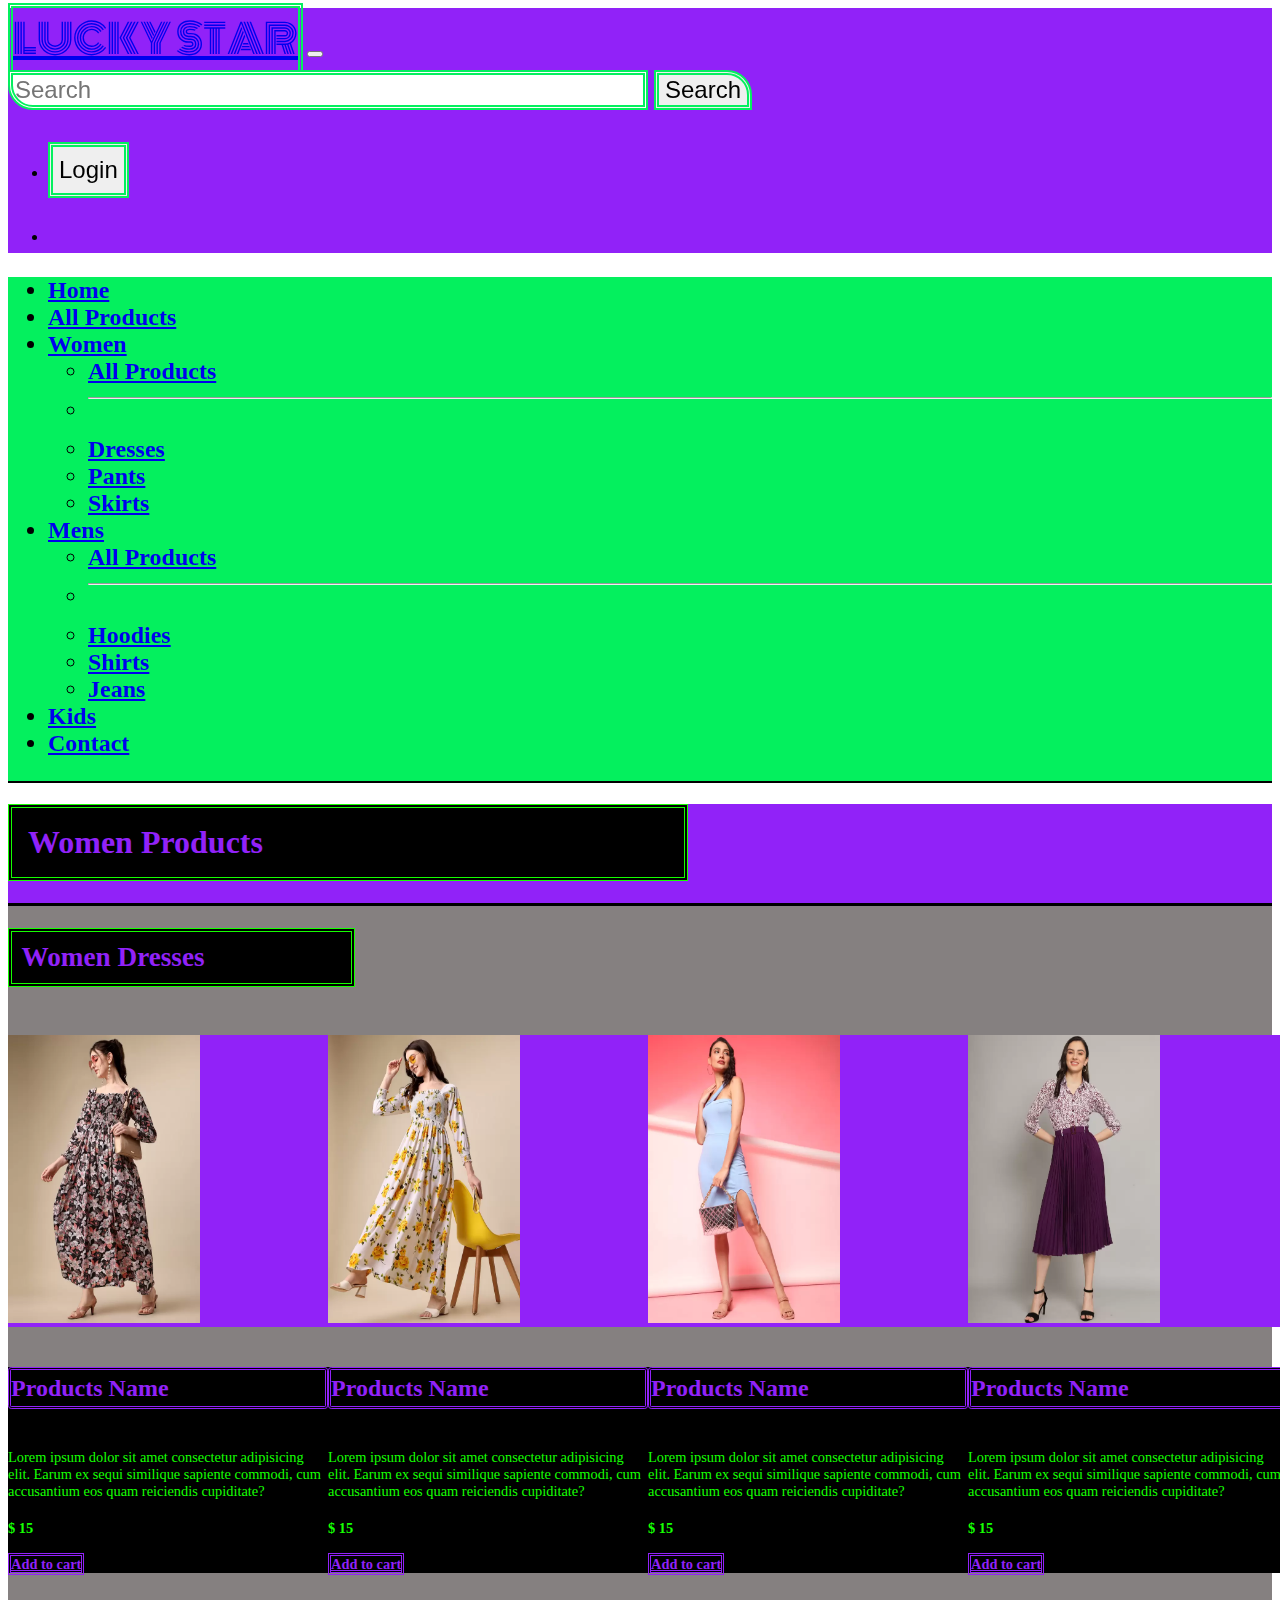
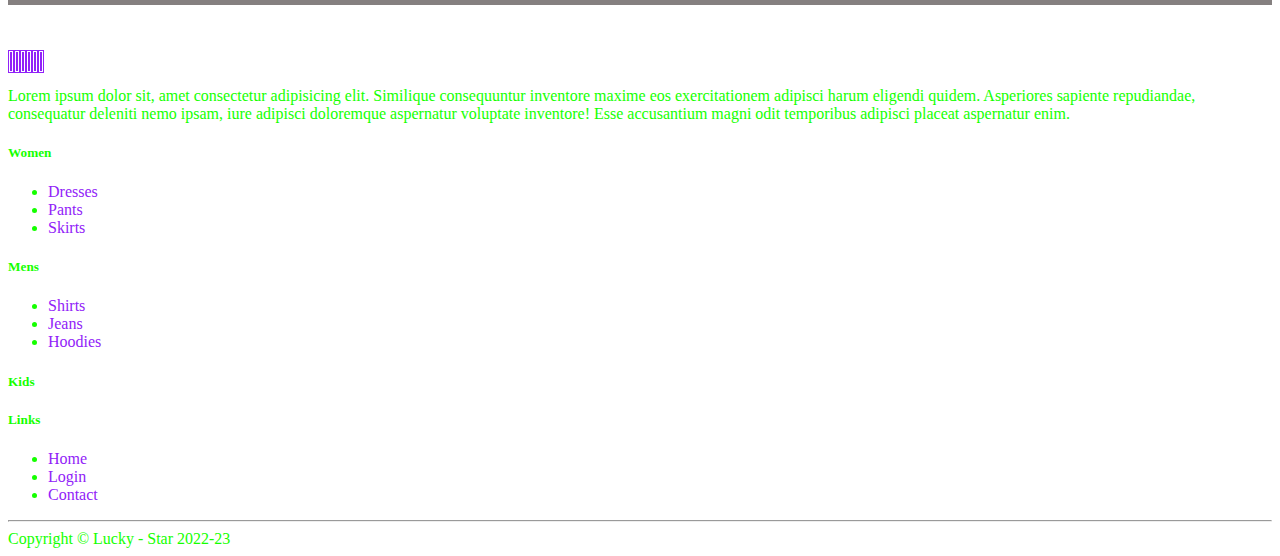
<file: pages/product-categories/womens/women-dresses.html>
<!DOCTYPE html>
<html lang="en">

<head>
    <meta charset="UTF-8">
    <meta name="viewport" content="width=device-width, initial-scale=1.0">
    <title>Women Dresses</title>



    <!-- bootstrap 5.0 css link  -->
    <link href="https://cdn.jsdelivr.net/npm/bootstrap@5.0.2/dist/css/bootstrap.min.css" rel="stylesheet"
        integrity="sha384-EVSTQN3/azprG1Anm3QDgpJLIm9Nao0Yz1ztcQTwFspd3yD65VohhpuuCOmLASjC" crossorigin="anonymous">


    <!-- Google fonts link  -->
    <link rel="preconnect" href="https://fonts.googleapis.com">
    <link rel="preconnect" href="https://fonts.gstatic.com" crossorigin>
    <link href="https://fonts.googleapis.com/css2?family=Monoton&display=swap" rel="stylesheet">


    <!-- font awesome cdn link  -->
    <link rel="stylesheet" href="https://cdnjs.cloudflare.com/ajax/libs/font-awesome/6.4.0/css/all.min.css"
        integrity="sha512-iecdLmaskl7CVkqkXNQ/ZH/XLlvWZOJyj7Yy7tcenmpD1ypASozpmT/E0iPtmFIB46ZmdtAc9eNBvH0H/ZpiBw=="
        crossorigin="anonymous" referrerpolicy="no-referrer" />


    <!-- header and footer css link page  -->
    <link rel="stylesheet" href="../css/header-footer-css/header-footer.css">

    <!-- product css file link  -->
    <link rel="stylesheet" href="../css/header-footer-css/all-product.css">


</head>

<body>


    <header class="sticky-top">

    </header>






    

    <!-- women products  -->

    <div class="all-products container-fluid" >

        <div class="product-section-title py-4">
            <h1 class="mb-0 products-title-head text-center mx-auto">Women Products</h1>
        </div>

                <!-- women products  -->

                <section class="women-products">
                    <!-- women dresses products  -->
                    <div class="products">
                        <!-- women products head  -->
                        <div class="p-4">
                            <h2 class="sub-products-head text-center m-auto">Women Dresses</h2>
                        </div>
                        <!-- women products head  -->
        
                        <!-- women products card  -->
                        <div class="container-fluid">
                            <div class="row card-wrapper container-fluid">
                                <div class="col-12 col-md-6 col-lg-3 single-product d-flex justify-content-center">
                                    <!-- card  -->
                                    <div class="card" style="width: 20rem;">
                                        <!-- card image  -->
                                        <div class="image-wrapper">
                                            <img src="../imgs/women/dresses/womens-dresses-1.jpg"
                                                class="card-img-top mx-auto d-block" alt="...">
                                        </div>
                                        <!-- card image  -->
        
                                        <!-- card body  -->
                                        <div class="card-body text-center">
                                            <h5 class="card-title">Products Name</h5>
        
                                            <!-- card body star icon  -->
                                            <div>
                                                <i class="fa-sharp fa-solid fa-star checked star"></i>
                                                <i class="fa-sharp fa-solid fa-star checked star"></i>
                                                <i class="fa-sharp fa-solid fa-star checked star"></i>
                                                <i class="fa-sharp fa-solid fa-star-half checked star"></i>
                                            </div>
                                            <!-- card body star icon  -->
        
                                            <p class="card-text">Lorem ipsum dolor sit amet consectetur adipisicing elit. Earum
                                                ex
                                                sequi
                                                similique
                                                sapiente commodi, cum accusantium eos quam reiciendis cupiditate?</p>
        
                                            <!-- card body price  -->
                                            <h4 class="card-item-price">$ 15</h4>
                                            <!-- carousel card body price  -->
        
                                            <!-- card body button  -->
                                            <div class="card-add-cart">
                                                <a href="#" class="btn card-cart-btn">Add to cart</a>
                                            </div>
                                            <!-- card body button  -->
        
                                        </div>
                                        <!-- card body  -->
                                    </div>
                                    <!-- card  -->
                                </div>
                                <div class="col-12 col-md-6 col-lg-3 single-product d-flex justify-content-center">
                                    <!-- card  -->
                                    <div class="card" style="width: 20rem;">
                                        <!-- card image  -->
                                        <div class="image-wrapper">
                                            <img src="../imgs/women/dresses/womens-dresses-2.jpg"
                                                class="card-img-top mx-auto d-block" alt="...">
                                        </div>
                                        <!-- card image  -->
        
                                        <!-- card body  -->
                                        <div class="card-body text-center">
                                            <h5 class="card-title">Products Name</h5>
        
                                            <!-- card body star icon  -->
                                            <div>
                                                <i class="fa-sharp fa-solid fa-star checked star"></i>
                                                <i class="fa-sharp fa-solid fa-star checked star"></i>
                                                <i class="fa-sharp fa-solid fa-star checked star"></i>
                                                <i class="fa-sharp fa-solid fa-star-half checked star"></i>
                                            </div>
                                            <!-- card body star icon  -->
        
                                            <p class="card-text">Lorem ipsum dolor sit amet consectetur adipisicing elit. Earum
                                                ex
                                                sequi
                                                similique
                                                sapiente commodi, cum accusantium eos quam reiciendis cupiditate?</p>
        
                                            <!-- card body price  -->
                                            <h4 class="card-item-price">$ 15</h4>
                                            <!-- carousel card body price  -->
        
                                            <!-- card body button  -->
                                            <div class="card-add-cart">
                                                <a href="#" class="btn card-cart-btn">Add to cart</a>
                                            </div>
                                            <!-- card body button  -->
        
                                        </div>
                                        <!-- card body  -->
                                    </div>
                                    <!-- card  -->
                                </div>
                                <div class="col-12 col-md-6 col-lg-3 single-product d-flex justify-content-center">
                                    <!-- card  -->
                                    <div class="card" style="width: 20rem;">
                                        <!-- card image  -->
                                        <div class="image-wrapper">
                                            <img src="../imgs/women/dresses/womens-dresses-3.jpg"
                                                class="card-img-top mx-auto d-block" alt="...">
                                        </div>
                                        <!-- card image  -->
        
                                        <!-- card body  -->
                                        <div class="card-body text-center">
                                            <h5 class="card-title">Products Name</h5>
        
                                            <!-- card body star icon  -->
                                            <div>
                                                <i class="fa-sharp fa-solid fa-star checked star"></i>
                                                <i class="fa-sharp fa-solid fa-star checked star"></i>
                                                <i class="fa-sharp fa-solid fa-star checked star"></i>
                                                <i class="fa-sharp fa-solid fa-star-half checked star"></i>
                                            </div>
                                            <!-- card body star icon  -->
        
                                            <p class="card-text">Lorem ipsum dolor sit amet consectetur adipisicing elit. Earum
                                                ex
                                                sequi
                                                similique
                                                sapiente commodi, cum accusantium eos quam reiciendis cupiditate?</p>
        
                                            <!-- card body price  -->
                                            <h4 class="card-item-price">$ 15</h4>
                                            <!-- carousel card body price  -->
        
                                            <!-- card body button  -->
                                            <div class="card-add-cart">
                                                <a href="#" class="btn card-cart-btn">Add to cart</a>
                                            </div>
                                            <!-- card body button  -->
        
                                        </div>
                                        <!-- card body  -->
                                    </div>
                                    <!-- card  -->
                                </div>
                                <div class="col-12 col-md-6 col-lg-3 single-product d-flex justify-content-center">
                                    <!-- card  -->
                                    <div class="card" style="width: 20rem;">
                                        <!-- card image  -->
                                        <div class="image-wrapper">
                                            <img src="../imgs/women/dresses/womens-dresses-4.jpg"
                                                class="card-img-top mx-auto d-block" alt="...">
                                        </div>
                                        <!-- card image  -->
        
                                        <!-- card body  -->
                                        <div class="card-body text-center">
                                            <h5 class="card-title">Products Name</h5>
        
                                            <!-- card body star icon  -->
                                            <div>
                                                <i class="fa-sharp fa-solid fa-star checked star"></i>
                                                <i class="fa-sharp fa-solid fa-star checked star"></i>
                                                <i class="fa-sharp fa-solid fa-star checked star"></i>
                                                <i class="fa-sharp fa-solid fa-star-half checked star"></i>
                                            </div>
                                            <!-- card body star icon  -->
        
                                            <p class="card-text">Lorem ipsum dolor sit amet consectetur adipisicing elit. Earum
                                                ex
                                                sequi
                                                similique
                                                sapiente commodi, cum accusantium eos quam reiciendis cupiditate?</p>
        
                                            <!-- card body price  -->
                                            <h4 class="card-item-price">$ 15</h4>
                                            <!-- carousel card body price  -->
        
                                            <!-- card body button  -->
                                            <div class="card-add-cart">
                                                <a href="#" class="btn card-cart-btn">Add to cart</a>
                                            </div>
                                            <!-- card body button  -->
        
                                        </div>
                                        <!-- card body  -->
                                    </div>
                                    <!-- card  -->
                                </div>
                                <div class="col-12 col-md-6 col-lg-3 single-product d-flex justify-content-center">
                                    <!-- card  -->
                                    <div class="card" style="width: 20rem;">
                                        <!-- card image  -->
                                        <div class="image-wrapper">
                                            <img src="../imgs/women/dresses/womens-dresses-5.jpg"
                                                class="card-img-top mx-auto d-block" alt="...">
                                        </div>
                                        <!-- card image  -->
        
                                        <!-- card body  -->
                                        <div class="card-body text-center">
                                            <h5 class="card-title">Products Name</h5>
        
                                            <!-- card body star icon  -->
                                            <div>
                                                <i class="fa-sharp fa-solid fa-star checked star"></i>
                                                <i class="fa-sharp fa-solid fa-star checked star"></i>
                                                <i class="fa-sharp fa-solid fa-star checked star"></i>
                                                <i class="fa-sharp fa-solid fa-star-half checked star"></i>
                                            </div>
                                            <!-- card body star icon  -->
        
                                            <p class="card-text">Lorem ipsum dolor sit amet consectetur adipisicing elit. Earum
                                                ex
                                                sequi
                                                similique
                                                sapiente commodi, cum accusantium eos quam reiciendis cupiditate?</p>
        
                                            <!-- card body price  -->
                                            <h4 class="card-item-price">$ 15</h4>
                                            <!-- carousel card body price  -->
        
                                            <!-- card body button  -->
                                            <div class="card-add-cart">
                                                <a href="#" class="btn card-cart-btn">Add to cart</a>
                                            </div>
                                            <!-- card body button  -->
        
                                        </div>
                                        <!-- card body  -->
                                    </div>
                                    <!-- card  -->
                                </div>
                                <div class="col-12 col-md-6 col-lg-3 single-product d-flex justify-content-center">
                                    <!-- card  -->
                                    <div class="card" style="width: 20rem;">
                                        <!-- card image  -->
                                        <div class="image-wrapper">
                                            <img src="../imgs/women/dresses/womens-dresses-6.jpg"
                                                class="card-img-top mx-auto d-block" alt="...">
                                        </div>
                                        <!-- card image  -->
        
                                        <!-- card body  -->
                                        <div class="card-body text-center">
                                            <h5 class="card-title">Products Name</h5>
        
                                            <!-- card body star icon  -->
                                            <div>
                                                <i class="fa-sharp fa-solid fa-star checked star"></i>
                                                <i class="fa-sharp fa-solid fa-star checked star"></i>
                                                <i class="fa-sharp fa-solid fa-star checked star"></i>
                                                <i class="fa-sharp fa-solid fa-star-half checked star"></i>
                                            </div>
                                            <!-- card body star icon  -->
        
                                            <p class="card-text">Lorem ipsum dolor sit amet consectetur adipisicing elit. Earum
                                                ex
                                                sequi
                                                similique
                                                sapiente commodi, cum accusantium eos quam reiciendis cupiditate?</p>
        
                                            <!-- card body price  -->
                                            <h4 class="card-item-price">$ 15</h4>
                                            <!-- carousel card body price  -->
        
                                            <!-- card body button  -->
                                            <div class="card-add-cart">
                                                <a href="#" class="btn card-cart-btn">Add to cart</a>
                                            </div>
                                            <!-- card body button  -->
        
                                        </div>
                                        <!-- card body  -->
                                    </div>
                                    <!-- card  -->
                                </div>
                                <div class="col-12 col-md-6 col-lg-3 single-product d-flex justify-content-center">
                                    <!-- card  -->
                                    <div class="card" style="width: 20rem;">
                                        <!-- card image  -->
                                        <div class="image-wrapper">
                                            <img src="../imgs/women/dresses/womens-dresses-7.jpg"
                                                class="card-img-top mx-auto d-block" alt="...">
                                        </div>
                                        <!-- card image  -->
        
                                        <!-- card body  -->
                                        <div class="card-body text-center">
                                            <h5 class="card-title">Products Name</h5>
        
                                            <!-- card body star icon  -->
                                            <div>
                                                <i class="fa-sharp fa-solid fa-star checked star"></i>
                                                <i class="fa-sharp fa-solid fa-star checked star"></i>
                                                <i class="fa-sharp fa-solid fa-star checked star"></i>
                                                <i class="fa-sharp fa-solid fa-star-half checked star"></i>
                                            </div>
                                            <!-- card body star icon  -->
        
                                            <p class="card-text">Lorem ipsum dolor sit amet consectetur adipisicing elit. Earum
                                                ex
                                                sequi
                                                similique
                                                sapiente commodi, cum accusantium eos quam reiciendis cupiditate?</p>
        
                                            <!-- card body price  -->
                                            <h4 class="card-item-price">$ 15</h4>
                                            <!-- carousel card body price  -->
        
                                            <!-- card body button  -->
                                            <div class="card-add-cart">
                                                <a href="#" class="btn card-cart-btn">Add to cart</a>
                                            </div>
                                            <!-- card body button  -->
        
                                        </div>
                                        <!-- card body  -->
                                    </div>
                                    <!-- card  -->
                                </div>
                                <div class="col-12 col-md-6 col-lg-3 single-product d-flex justify-content-center">
                                    <!-- card  -->
                                    <div class="card" style="width: 20rem;">
                                        <!-- card image  -->
                                        <div class="image-wrapper">
                                            <img src="../imgs/women/dresses/womens-dresses-8.jpg"
                                                class="card-img-top mx-auto d-block" alt="...">
                                        </div>
                                        <!-- card image  -->
        
                                        <!-- card body  -->
                                        <div class="card-body text-center">
                                            <h5 class="card-title">Products Name</h5>
        
                                            <!-- card body star icon  -->
                                            <div>
                                                <i class="fa-sharp fa-solid fa-star checked star"></i>
                                                <i class="fa-sharp fa-solid fa-star checked star"></i>
                                                <i class="fa-sharp fa-solid fa-star checked star"></i>
                                                <i class="fa-sharp fa-solid fa-star-half checked star"></i>
                                            </div>
                                            <!-- card body star icon  -->
        
                                            <p class="card-text">Lorem ipsum dolor sit amet consectetur adipisicing elit. Earum
                                                ex
                                                sequi
                                                similique
                                                sapiente commodi, cum accusantium eos quam reiciendis cupiditate?</p>
        
                                            <!-- card body price  -->
                                            <h4 class="card-item-price">$ 15</h4>
                                            <!-- carousel card body price  -->
        
                                            <!-- card body button  -->
                                            <div class="card-add-cart">
                                                <a href="#" class="btn card-cart-btn">Add to cart</a>
                                            </div>
                                            <!-- card body button  -->
        
                                        </div>
                                        <!-- card body  -->
                                    </div>
                                    <!-- card  -->
                                </div>
                                <div class="col-12 col-md-6 col-lg-3 single-product d-flex justify-content-center">
                                    <!-- card  -->
                                    <div class="card" style="width: 20rem;">
                                        <!-- card image  -->
                                        <div class="image-wrapper">
                                            <img src="../imgs/women/dresses/womens-dresses-9.webp"
                                                class="card-img-top mx-auto d-block" alt="...">
                                        </div>
                                        <!-- card image  -->
        
                                        <!-- card body  -->
                                        <div class="card-body text-center">
                                            <h5 class="card-title">Products Name</h5>
        
                                            <!-- card body star icon  -->
                                            <div>
                                                <i class="fa-sharp fa-solid fa-star checked star"></i>
                                                <i class="fa-sharp fa-solid fa-star checked star"></i>
                                                <i class="fa-sharp fa-solid fa-star checked star"></i>
                                                <i class="fa-sharp fa-solid fa-star-half checked star"></i>
                                            </div>
                                            <!-- card body star icon  -->
        
                                            <p class="card-text">Lorem ipsum dolor sit amet consectetur adipisicing elit. Earum
                                                ex
                                                sequi
                                                similique
                                                sapiente commodi, cum accusantium eos quam reiciendis cupiditate?</p>
        
                                            <!-- card body price  -->
                                            <h4 class="card-item-price">$ 15</h4>
                                            <!-- carousel card body price  -->
        
                                            <!-- card body button  -->
                                            <div class="card-add-cart">
                                                <a href="#" class="btn card-cart-btn">Add to cart</a>
                                            </div>
                                            <!-- card body button  -->
        
                                        </div>
                                        <!-- card body  -->
                                    </div>
                                    <!-- card  -->
                                </div>
                                <div class="col-12 col-md-6 col-lg-3 single-product d-flex justify-content-center">
                                    <!-- card  -->
                                    <div class="card" style="width: 20rem;">
                                        <!-- card image  -->
                                        <div class="image-wrapper">
                                            <img src="../imgs/women/dresses/womens-dresses-10.webp"
                                                class="card-img-top mx-auto d-block" alt="...">
                                        </div>
                                        <!-- card image  -->
        
                                        <!-- card body  -->
                                        <div class="card-body text-center">
                                            <h5 class="card-title">Products Name</h5>
        
                                            <!-- card body star icon  -->
                                            <div>
                                                <i class="fa-sharp fa-solid fa-star checked star"></i>
                                                <i class="fa-sharp fa-solid fa-star checked star"></i>
                                                <i class="fa-sharp fa-solid fa-star checked star"></i>
                                                <i class="fa-sharp fa-solid fa-star-half checked star"></i>
                                            </div>
                                            <!-- card body star icon  -->
        
                                            <p class="card-text">Lorem ipsum dolor sit amet consectetur adipisicing elit. Earum
                                                ex
                                                sequi
                                                similique
                                                sapiente commodi, cum accusantium eos quam reiciendis cupiditate?</p>
        
                                            <!-- card body price  -->
                                            <h4 class="card-item-price">$ 15</h4>
                                            <!-- carousel card body price  -->
        
                                            <!-- card body button  -->
                                            <div class="card-add-cart">
                                                <a href="#" class="btn card-cart-btn">Add to cart</a>
                                            </div>
                                            <!-- card body button  -->
        
                                        </div>
                                        <!-- card body  -->
                                    </div>
                                    <!-- card  -->
                                </div>
                                <div class="col-12 col-md-6 col-lg-3 single-product d-flex justify-content-center">
                                    <!-- card  -->
                                    <div class="card" style="width: 20rem;">
                                        <!-- card image  -->
                                        <div class="image-wrapper">
                                            <img src="../imgs/women/dresses/womens-dresses-11.webp"
                                                class="card-img-top mx-auto d-block" alt="...">
                                        </div>
                                        <!-- card image  -->
        
                                        <!-- card body  -->
                                        <div class="card-body text-center">
                                            <h5 class="card-title">Products Name</h5>
        
                                            <!-- card body star icon  -->
                                            <div>
                                                <i class="fa-sharp fa-solid fa-star checked star"></i>
                                                <i class="fa-sharp fa-solid fa-star checked star"></i>
                                                <i class="fa-sharp fa-solid fa-star checked star"></i>
                                                <i class="fa-sharp fa-solid fa-star-half checked star"></i>
                                            </div>
                                            <!-- card body star icon  -->
        
                                            <p class="card-text">Lorem ipsum dolor sit amet consectetur adipisicing elit. Earum
                                                ex
                                                sequi
                                                similique
                                                sapiente commodi, cum accusantium eos quam reiciendis cupiditate?</p>
        
                                            <!-- card body price  -->
                                            <h4 class="card-item-price">$ 15</h4>
                                            <!-- carousel card body price  -->
        
                                            <!-- card body button  -->
                                            <div class="card-add-cart">
                                                <a href="#" class="btn card-cart-btn">Add to cart</a>
                                            </div>
                                            <!-- card body button  -->
        
                                        </div>
                                        <!-- card body  -->
                                    </div>
                                    <!-- card  -->
                                </div>
                                <div class="col-12 col-md-6 col-lg-3 single-product d-flex justify-content-center">
                                    <!-- card  -->
                                    <div class="card" style="width: 20rem;">
                                        <!-- card image  -->
                                        <div class="image-wrapper">
                                            <img src="../imgs/women/dresses/womens-dresses-12.webp"
                                                class="card-img-top mx-auto d-block" alt="...">
                                        </div>
                                        <!-- card image  -->
        
                                        <!-- card body  -->
                                        <div class="card-body text-center">
                                            <h5 class="card-title">Products Name</h5>
        
                                            <!-- card body star icon  -->
                                            <div>
                                                <i class="fa-sharp fa-solid fa-star checked star"></i>
                                                <i class="fa-sharp fa-solid fa-star checked star"></i>
                                                <i class="fa-sharp fa-solid fa-star checked star"></i>
                                                <i class="fa-sharp fa-solid fa-star-half checked star"></i>
                                            </div>
                                            <!-- card body star icon  -->
        
                                            <p class="card-text">Lorem ipsum dolor sit amet consectetur adipisicing elit. Earum
                                                ex
                                                sequi
                                                similique
                                                sapiente commodi, cum accusantium eos quam reiciendis cupiditate?</p>
        
                                            <!-- card body price  -->
                                            <h4 class="card-item-price">$ 15</h4>
                                            <!-- carousel card body price  -->
        
                                            <!-- card body button  -->
                                            <div class="card-add-cart">
                                                <a href="#" class="btn card-cart-btn">Add to cart</a>
                                            </div>
                                            <!-- card body button  -->
        
                                        </div>
                                        <!-- card body  -->
                                    </div>
                                    <!-- card  -->
                                </div>
                            </div>
                        </div>
                        <!-- women products card  -->
                    </div>
                    <!-- women dresses products  -->
        
                </section>
        
                <!-- women products  -->

    </div>

    <!-- women products  -->









    <footer class="container-footer container-fluid">



    </footer>


    <!-- bootstrap 5.0 js link  -->
    <script src="https://cdn.jsdelivr.net/npm/bootstrap@5.0.2/dist/js/bootstrap.bundle.min.js"
        integrity="sha384-MrcW6ZMFYlzcLA8Nl+NtUVF0sA7MsXsP1UyJoMp4YLEuNSfAP+JcXn/tWtIaxVXM"
        crossorigin="anonymous"></script>


    <!-- main page header and footer js link  -->
    <script src="../js/products.js"></script>



</body>

</html>
</file>
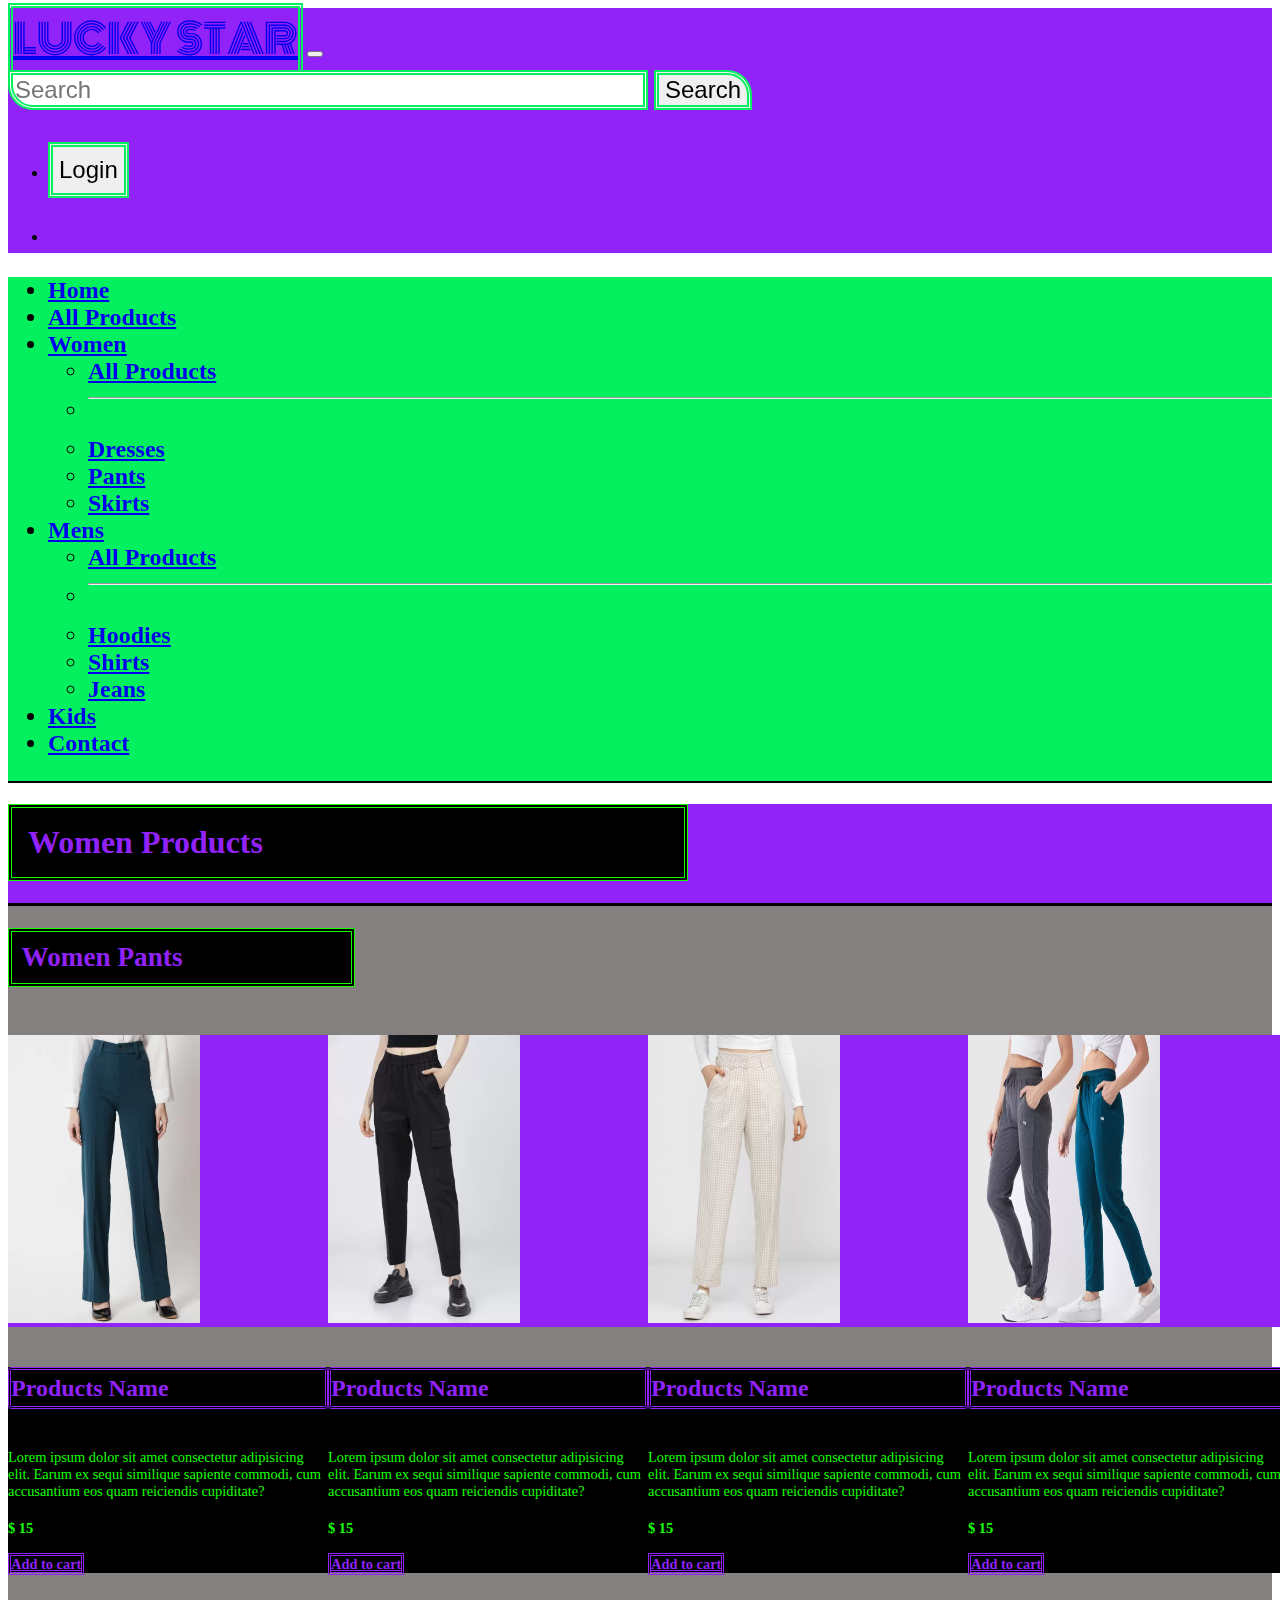
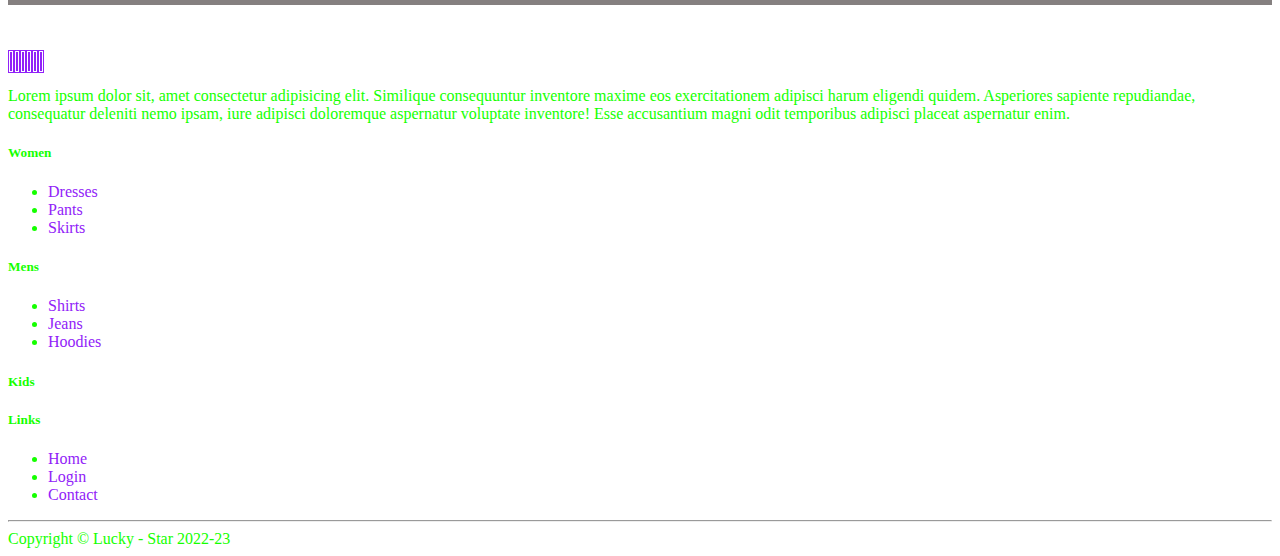
<file: pages/product-categories/womens/women-pants.html>
<!DOCTYPE html>
<html lang="en">
<head>
    <meta charset="UTF-8">
    <meta name="viewport" content="width=device-width, initial-scale=1.0">
    <title>Women Pants</title>

    
    
    <!-- bootstrap 5.0 css link  -->
    <link href="https://cdn.jsdelivr.net/npm/bootstrap@5.0.2/dist/css/bootstrap.min.css" rel="stylesheet"
        integrity="sha384-EVSTQN3/azprG1Anm3QDgpJLIm9Nao0Yz1ztcQTwFspd3yD65VohhpuuCOmLASjC" crossorigin="anonymous">


    <!-- Google fonts link  -->
    <link rel="preconnect" href="https://fonts.googleapis.com">
    <link rel="preconnect" href="https://fonts.gstatic.com" crossorigin>
    <link href="https://fonts.googleapis.com/css2?family=Monoton&display=swap" rel="stylesheet">


    <!-- font awesome cdn link  -->
    <link rel="stylesheet" href="https://cdnjs.cloudflare.com/ajax/libs/font-awesome/6.4.0/css/all.min.css"
        integrity="sha512-iecdLmaskl7CVkqkXNQ/ZH/XLlvWZOJyj7Yy7tcenmpD1ypASozpmT/E0iPtmFIB46ZmdtAc9eNBvH0H/ZpiBw=="
        crossorigin="anonymous" referrerpolicy="no-referrer" />


    <!-- header and footer css link page  -->
    <link rel="stylesheet" href="../css/header-footer-css/header-footer.css">

    <!-- product css file link  -->
    <link rel="stylesheet" href="../css/header-footer-css/all-product.css">


</head>
<body>


    <header class="sticky-top">

    </header>







        <!-- women products  -->

        <div class="all-products container-fluid" >

            <div class="product-section-title py-4">
                <h1 class="mb-0 products-title-head text-center mx-auto">Women Products</h1>
            </div>
    
                    <!-- women products  -->
    
                    <section class="women-products">
            
                        <!-- women pants products  -->
                        <div class="products">
                            <!-- women products head  -->
                            <div class="p-4">
                                <h2 class="sub-products-head text-center m-auto">Women Pants</h2>
                            </div>
                            <!-- women products head  -->
            
                            <!-- women products card  -->
                            <div class="container-fluid">
                                <div class="row card-wrapper container-fluid">
                                    <div class="col-12 col-md-6 col-lg-3 single-product d-flex justify-content-center">
                                        <!-- card  -->
                                        <div class="card" style="width: 20rem;">
                                            <!-- card image  -->
                                            <div class="image-wrapper">
                                                <img src="../imgs/women/pants/womens-pants-1.jpg"
                                                    class="card-img-top mx-auto d-block" alt="...">
                                            </div>
                                            <!-- card image  -->
            
                                            <!-- card body  -->
                                            <div class="card-body text-center">
                                                <h5 class="card-title">Products Name</h5>
            
                                                <!-- card body star icon  -->
                                                <div>
                                                    <i class="fa-sharp fa-solid fa-star checked star"></i>
                                                    <i class="fa-sharp fa-solid fa-star checked star"></i>
                                                    <i class="fa-sharp fa-solid fa-star checked star"></i>
                                                    <i class="fa-sharp fa-solid fa-star-half checked star"></i>
                                                </div>
                                                <!-- card body star icon  -->
            
                                                <p class="card-text">Lorem ipsum dolor sit amet consectetur adipisicing elit. Earum
                                                    ex
                                                    sequi
                                                    similique
                                                    sapiente commodi, cum accusantium eos quam reiciendis cupiditate?</p>
            
                                                <!-- card body price  -->
                                                <h4 class="card-item-price">$ 15</h4>
                                                <!-- carousel card body price  -->
            
                                                <!-- card body button  -->
                                                <div class="card-add-cart">
                                                    <a href="#" class="btn card-cart-btn">Add to cart</a>
                                                </div>
                                                <!-- card body button  -->
            
                                            </div>
                                            <!-- card body  -->
                                        </div>
                                        <!-- card  -->
                                    </div>
                                    <div class="col-12 col-md-6 col-lg-3 single-product d-flex justify-content-center">
                                        <!-- card  -->
                                        <div class="card" style="width: 20rem;">
                                            <!-- card image  -->
                                            <div class="image-wrapper">
                                                <img src="../imgs/women/pants/womens-pants-2.jpg"
                                                    class="card-img-top mx-auto d-block" alt="...">
                                            </div>
                                            <!-- card image  -->
            
                                            <!-- card body  -->
                                            <div class="card-body text-center">
                                                <h5 class="card-title">Products Name</h5>
            
                                                <!-- card body star icon  -->
                                                <div>
                                                    <i class="fa-sharp fa-solid fa-star checked star"></i>
                                                    <i class="fa-sharp fa-solid fa-star checked star"></i>
                                                    <i class="fa-sharp fa-solid fa-star checked star"></i>
                                                    <i class="fa-sharp fa-solid fa-star-half checked star"></i>
                                                </div>
                                                <!-- card body star icon  -->
            
                                                <p class="card-text">Lorem ipsum dolor sit amet consectetur adipisicing elit. Earum
                                                    ex
                                                    sequi
                                                    similique
                                                    sapiente commodi, cum accusantium eos quam reiciendis cupiditate?</p>
            
                                                <!-- card body price  -->
                                                <h4 class="card-item-price">$ 15</h4>
                                                <!-- carousel card body price  -->
            
                                                <!-- card body button  -->
                                                <div class="card-add-cart">
                                                    <a href="#" class="btn card-cart-btn">Add to cart</a>
                                                </div>
                                                <!-- card body button  -->
            
                                            </div>
                                            <!-- card body  -->
                                        </div>
                                        <!-- card  -->
                                    </div>
                                    <div class="col-12 col-md-6 col-lg-3 single-product d-flex justify-content-center">
                                        <!-- card  -->
                                        <div class="card" style="width: 20rem;">
                                            <!-- card image  -->
                                            <div class="image-wrapper">
                                                <img src="../imgs/women/pants/womens-pants-3.jpg"
                                                    class="card-img-top mx-auto d-block" alt="...">
                                            </div>
                                            <!-- card image  -->
            
                                            <!-- card body  -->
                                            <div class="card-body text-center">
                                                <h5 class="card-title">Products Name</h5>
            
                                                <!-- card body star icon  -->
                                                <div>
                                                    <i class="fa-sharp fa-solid fa-star checked star"></i>
                                                    <i class="fa-sharp fa-solid fa-star checked star"></i>
                                                    <i class="fa-sharp fa-solid fa-star checked star"></i>
                                                    <i class="fa-sharp fa-solid fa-star-half checked star"></i>
                                                </div>
                                                <!-- card body star icon  -->
            
                                                <p class="card-text">Lorem ipsum dolor sit amet consectetur adipisicing elit. Earum
                                                    ex
                                                    sequi
                                                    similique
                                                    sapiente commodi, cum accusantium eos quam reiciendis cupiditate?</p>
            
                                                <!-- card body price  -->
                                                <h4 class="card-item-price">$ 15</h4>
                                                <!-- carousel card body price  -->
            
                                                <!-- card body button  -->
                                                <div class="card-add-cart">
                                                    <a href="#" class="btn card-cart-btn">Add to cart</a>
                                                </div>
                                                <!-- card body button  -->
            
                                            </div>
                                            <!-- card body  -->
                                        </div>
                                        <!-- card  -->
                                    </div>
                                    <div class="col-12 col-md-6 col-lg-3 single-product d-flex justify-content-center">
                                        <!-- card  -->
                                        <div class="card" style="width: 20rem;">
                                            <!-- card image  -->
                                            <div class="image-wrapper">
                                                <img src="../imgs/women/pants/womens-pants-4.jpg"
                                                    class="card-img-top mx-auto d-block" alt="...">
                                            </div>
                                            <!-- card image  -->
            
                                            <!-- card body  -->
                                            <div class="card-body text-center">
                                                <h5 class="card-title">Products Name</h5>
            
                                                <!-- card body star icon  -->
                                                <div>
                                                    <i class="fa-sharp fa-solid fa-star checked star"></i>
                                                    <i class="fa-sharp fa-solid fa-star checked star"></i>
                                                    <i class="fa-sharp fa-solid fa-star checked star"></i>
                                                    <i class="fa-sharp fa-solid fa-star-half checked star"></i>
                                                </div>
                                                <!-- card body star icon  -->
            
                                                <p class="card-text">Lorem ipsum dolor sit amet consectetur adipisicing elit. Earum
                                                    ex
                                                    sequi
                                                    similique
                                                    sapiente commodi, cum accusantium eos quam reiciendis cupiditate?</p>
            
                                                <!-- card body price  -->
                                                <h4 class="card-item-price">$ 15</h4>
                                                <!-- carousel card body price  -->
            
                                                <!-- card body button  -->
                                                <div class="card-add-cart">
                                                    <a href="#" class="btn card-cart-btn">Add to cart</a>
                                                </div>
                                                <!-- card body button  -->
            
                                            </div>
                                            <!-- card body  -->
                                        </div>
                                        <!-- card  -->
                                    </div>
                                    <div class="col-12 col-md-6 col-lg-3 single-product d-flex justify-content-center">
                                        <!-- card  -->
                                        <div class="card" style="width: 20rem;">
                                            <!-- card image  -->
                                            <div class="image-wrapper">
                                                <img src="../imgs/women/pants/womens-pants-5.jpg"
                                                    class="card-img-top mx-auto d-block" alt="...">
                                            </div>
                                            <!-- card image  -->
            
                                            <!-- card body  -->
                                            <div class="card-body text-center">
                                                <h5 class="card-title">Products Name</h5>
            
                                                <!-- card body star icon  -->
                                                <div>
                                                    <i class="fa-sharp fa-solid fa-star checked star"></i>
                                                    <i class="fa-sharp fa-solid fa-star checked star"></i>
                                                    <i class="fa-sharp fa-solid fa-star checked star"></i>
                                                    <i class="fa-sharp fa-solid fa-star-half checked star"></i>
                                                </div>
                                                <!-- card body star icon  -->
            
                                                <p class="card-text">Lorem ipsum dolor sit amet consectetur adipisicing elit. Earum
                                                    ex
                                                    sequi
                                                    similique
                                                    sapiente commodi, cum accusantium eos quam reiciendis cupiditate?</p>
            
                                                <!-- card body price  -->
                                                <h4 class="card-item-price">$ 15</h4>
                                                <!-- carousel card body price  -->
            
                                                <!-- card body button  -->
                                                <div class="card-add-cart">
                                                    <a href="#" class="btn card-cart-btn">Add to cart</a>
                                                </div>
                                                <!-- card body button  -->
            
                                            </div>
                                            <!-- card body  -->
                                        </div>
                                        <!-- card  -->
                                    </div>
                                    <div class="col-12 col-md-6 col-lg-3 single-product d-flex justify-content-center">
                                        <!-- card  -->
                                        <div class="card" style="width: 20rem;">
                                            <!-- card image  -->
                                            <div class="image-wrapper">
                                                <img src="../imgs/women/pants/womens-pants-6.jpg"
                                                    class="card-img-top mx-auto d-block" alt="...">
                                            </div>
                                            <!-- card image  -->
            
                                            <!-- card body  -->
                                            <div class="card-body text-center">
                                                <h5 class="card-title">Products Name</h5>
            
                                                <!-- card body star icon  -->
                                                <div>
                                                    <i class="fa-sharp fa-solid fa-star checked star"></i>
                                                    <i class="fa-sharp fa-solid fa-star checked star"></i>
                                                    <i class="fa-sharp fa-solid fa-star checked star"></i>
                                                    <i class="fa-sharp fa-solid fa-star-half checked star"></i>
                                                </div>
                                                <!-- card body star icon  -->
            
                                                <p class="card-text">Lorem ipsum dolor sit amet consectetur adipisicing elit. Earum
                                                    ex
                                                    sequi
                                                    similique
                                                    sapiente commodi, cum accusantium eos quam reiciendis cupiditate?</p>
            
                                                <!-- card body price  -->
                                                <h4 class="card-item-price">$ 15</h4>
                                                <!-- carousel card body price  -->
            
                                                <!-- card body button  -->
                                                <div class="card-add-cart">
                                                    <a href="#" class="btn card-cart-btn">Add to cart</a>
                                                </div>
                                                <!-- card body button  -->
            
                                            </div>
                                            <!-- card body  -->
                                        </div>
                                        <!-- card  -->
                                    </div>
                                    <div class="col-12 col-md-6 col-lg-3 single-product d-flex justify-content-center">
                                        <!-- card  -->
                                        <div class="card" style="width: 20rem;">
                                            <!-- card image  -->
                                            <div class="image-wrapper">
                                                <img src="../imgs/women/pants/womens-pants-7.jpg"
                                                    class="card-img-top mx-auto d-block" alt="...">
                                            </div>
                                            <!-- card image  -->
            
                                            <!-- card body  -->
                                            <div class="card-body text-center">
                                                <h5 class="card-title">Products Name</h5>
            
                                                <!-- card body star icon  -->
                                                <div>
                                                    <i class="fa-sharp fa-solid fa-star checked star"></i>
                                                    <i class="fa-sharp fa-solid fa-star checked star"></i>
                                                    <i class="fa-sharp fa-solid fa-star checked star"></i>
                                                    <i class="fa-sharp fa-solid fa-star-half checked star"></i>
                                                </div>
                                                <!-- card body star icon  -->
            
                                                <p class="card-text">Lorem ipsum dolor sit amet consectetur adipisicing elit. Earum
                                                    ex
                                                    sequi
                                                    similique
                                                    sapiente commodi, cum accusantium eos quam reiciendis cupiditate?</p>
            
                                                <!-- card body price  -->
                                                <h4 class="card-item-price">$ 15</h4>
                                                <!-- carousel card body price  -->
            
                                                <!-- card body button  -->
                                                <div class="card-add-cart">
                                                    <a href="#" class="btn card-cart-btn">Add to cart</a>
                                                </div>
                                                <!-- card body button  -->
            
                                            </div>
                                            <!-- card body  -->
                                        </div>
                                        <!-- card  -->
                                    </div>
                                    <div class="col-12 col-md-6 col-lg-3 single-product d-flex justify-content-center">
                                        <!-- card  -->
                                        <div class="card" style="width: 20rem;">
                                            <!-- card image  -->
                                            <div class="image-wrapper">
                                                <img src="../imgs/women/pants/womens-pants-8.jpg"
                                                    class="card-img-top mx-auto d-block" alt="...">
                                            </div>
                                            <!-- card image  -->
            
                                            <!-- card body  -->
                                            <div class="card-body text-center">
                                                <h5 class="card-title">Products Name</h5>
            
                                                <!-- card body star icon  -->
                                                <div>
                                                    <i class="fa-sharp fa-solid fa-star checked star"></i>
                                                    <i class="fa-sharp fa-solid fa-star checked star"></i>
                                                    <i class="fa-sharp fa-solid fa-star checked star"></i>
                                                    <i class="fa-sharp fa-solid fa-star-half checked star"></i>
                                                </div>
                                                <!-- card body star icon  -->
            
                                                <p class="card-text">Lorem ipsum dolor sit amet consectetur adipisicing elit. Earum
                                                    ex
                                                    sequi
                                                    similique
                                                    sapiente commodi, cum accusantium eos quam reiciendis cupiditate?</p>
            
                                                <!-- card body price  -->
                                                <h4 class="card-item-price">$ 15</h4>
                                                <!-- carousel card body price  -->
            
                                                <!-- card body button  -->
                                                <div class="card-add-cart">
                                                    <a href="#" class="btn card-cart-btn">Add to cart</a>
                                                </div>
                                                <!-- card body button  -->
            
                                            </div>
                                            <!-- card body  -->
                                        </div>
                                        <!-- card  -->
                                    </div>
                                    <div class="col-12 col-md-6 col-lg-3 single-product d-flex justify-content-center">
                                        <!-- card  -->
                                        <div class="card" style="width: 20rem;">
                                            <!-- card image  -->
                                            <div class="image-wrapper">
                                                <img src="../imgs/women/pants/womens-pants-9.webp"
                                                    class="card-img-top mx-auto d-block" alt="...">
                                            </div>
                                            <!-- card image  -->
            
                                            <!-- card body  -->
                                            <div class="card-body text-center">
                                                <h5 class="card-title">Products Name</h5>
            
                                                <!-- card body star icon  -->
                                                <div>
                                                    <i class="fa-sharp fa-solid fa-star checked star"></i>
                                                    <i class="fa-sharp fa-solid fa-star checked star"></i>
                                                    <i class="fa-sharp fa-solid fa-star checked star"></i>
                                                    <i class="fa-sharp fa-solid fa-star-half checked star"></i>
                                                </div>
                                                <!-- card body star icon  -->
            
                                                <p class="card-text">Lorem ipsum dolor sit amet consectetur adipisicing elit. Earum
                                                    ex
                                                    sequi
                                                    similique
                                                    sapiente commodi, cum accusantium eos quam reiciendis cupiditate?</p>
            
                                                <!-- card body price  -->
                                                <h4 class="card-item-price">$ 15</h4>
                                                <!-- carousel card body price  -->
            
                                                <!-- card body button  -->
                                                <div class="card-add-cart">
                                                    <a href="#" class="btn card-cart-btn">Add to cart</a>
                                                </div>
                                                <!-- card body button  -->
            
                                            </div>
                                            <!-- card body  -->
                                        </div>
                                        <!-- card  -->
                                    </div>
                                    <div class="col-12 col-md-6 col-lg-3 single-product d-flex justify-content-center">
                                        <!-- card  -->
                                        <div class="card" style="width: 20rem;">
                                            <!-- card image  -->
                                            <div class="image-wrapper">
                                                <img src="../imgs/women/pants/womens-pants-10.webp"
                                                    class="card-img-top mx-auto d-block" alt="...">
                                            </div>
                                            <!-- card image  -->
            
                                            <!-- card body  -->
                                            <div class="card-body text-center">
                                                <h5 class="card-title">Products Name</h5>
            
                                                <!-- card body star icon  -->
                                                <div>
                                                    <i class="fa-sharp fa-solid fa-star checked star"></i>
                                                    <i class="fa-sharp fa-solid fa-star checked star"></i>
                                                    <i class="fa-sharp fa-solid fa-star checked star"></i>
                                                    <i class="fa-sharp fa-solid fa-star-half checked star"></i>
                                                </div>
                                                <!-- card body star icon  -->
            
                                                <p class="card-text">Lorem ipsum dolor sit amet consectetur adipisicing elit. Earum
                                                    ex
                                                    sequi
                                                    similique
                                                    sapiente commodi, cum accusantium eos quam reiciendis cupiditate?</p>
            
                                                <!-- card body price  -->
                                                <h4 class="card-item-price">$ 15</h4>
                                                <!-- carousel card body price  -->
            
                                                <!-- card body button  -->
                                                <div class="card-add-cart">
                                                    <a href="#" class="btn card-cart-btn">Add to cart</a>
                                                </div>
                                                <!-- card body button  -->
            
                                            </div>
                                            <!-- card body  -->
                                        </div>
                                        <!-- card  -->
                                    </div>
                                    <div class="col-12 col-md-6 col-lg-3 single-product d-flex justify-content-center">
                                        <!-- card  -->
                                        <div class="card" style="width: 20rem;">
                                            <!-- card image  -->
                                            <div class="image-wrapper">
                                                <img src="../imgs/women/pants/womens-pants-11.webp"
                                                    class="card-img-top mx-auto d-block" alt="...">
                                            </div>
                                            <!-- card image  -->
            
                                            <!-- card body  -->
                                            <div class="card-body text-center">
                                                <h5 class="card-title">Products Name</h5>
            
                                                <!-- card body star icon  -->
                                                <div>
                                                    <i class="fa-sharp fa-solid fa-star checked star"></i>
                                                    <i class="fa-sharp fa-solid fa-star checked star"></i>
                                                    <i class="fa-sharp fa-solid fa-star checked star"></i>
                                                    <i class="fa-sharp fa-solid fa-star-half checked star"></i>
                                                </div>
                                                <!-- card body star icon  -->
            
                                                <p class="card-text">Lorem ipsum dolor sit amet consectetur adipisicing elit. Earum
                                                    ex
                                                    sequi
                                                    similique
                                                    sapiente commodi, cum accusantium eos quam reiciendis cupiditate?</p>
            
                                                <!-- card body price  -->
                                                <h4 class="card-item-price">$ 15</h4>
                                                <!-- carousel card body price  -->
            
                                                <!-- card body button  -->
                                                <div class="card-add-cart">
                                                    <a href="#" class="btn card-cart-btn">Add to cart</a>
                                                </div>
                                                <!-- card body button  -->
            
                                            </div>
                                            <!-- card body  -->
                                        </div>
                                        <!-- card  -->
                                    </div>
                                    <div class="col-12 col-md-6 col-lg-3 single-product d-flex justify-content-center">
                                        <!-- card  -->
                                        <div class="card" style="width: 20rem;">
                                            <!-- card image  -->
                                            <div class="image-wrapper">
                                                <img src="../imgs/women/pants/womens-pants-12.webp"
                                                    class="card-img-top mx-auto d-block" alt="...">
                                            </div>
                                            <!-- card image  -->
            
                                            <!-- card body  -->
                                            <div class="card-body text-center">
                                                <h5 class="card-title">Products Name</h5>
            
                                                <!-- card body star icon  -->
                                                <div>
                                                    <i class="fa-sharp fa-solid fa-star checked star"></i>
                                                    <i class="fa-sharp fa-solid fa-star checked star"></i>
                                                    <i class="fa-sharp fa-solid fa-star checked star"></i>
                                                    <i class="fa-sharp fa-solid fa-star-half checked star"></i>
                                                </div>
                                                <!-- card body star icon  -->
            
                                                <p class="card-text">Lorem ipsum dolor sit amet consectetur adipisicing elit. Earum
                                                    ex
                                                    sequi
                                                    similique
                                                    sapiente commodi, cum accusantium eos quam reiciendis cupiditate?</p>
            
                                                <!-- card body price  -->
                                                <h4 class="card-item-price">$ 15</h4>
                                                <!-- carousel card body price  -->
            
                                                <!-- card body button  -->
                                                <div class="card-add-cart">
                                                    <a href="#" class="btn card-cart-btn">Add to cart</a>
                                                </div>
                                                <!-- card body button  -->
            
                                            </div>
                                            <!-- card body  -->
                                        </div>
                                        <!-- card  -->
                                    </div>
                                </div>
                            </div>
                            <!-- women products card  -->
                        </div>
                        <!-- women pants products  -->
            
                    </section>
            
                    <!-- women products  -->
    
        </div>
    
        <!-- women products  -->





    
    
    <footer class="container-footer container-fluid">



    </footer>


    <!-- bootstrap 5.0 js link  -->
    <script src="https://cdn.jsdelivr.net/npm/bootstrap@5.0.2/dist/js/bootstrap.bundle.min.js"
        integrity="sha384-MrcW6ZMFYlzcLA8Nl+NtUVF0sA7MsXsP1UyJoMp4YLEuNSfAP+JcXn/tWtIaxVXM"
        crossorigin="anonymous"></script>


    <!-- main page header and footer js link  -->
    <script src="../js/products.js"></script>
    
</body>
</html>
</file>
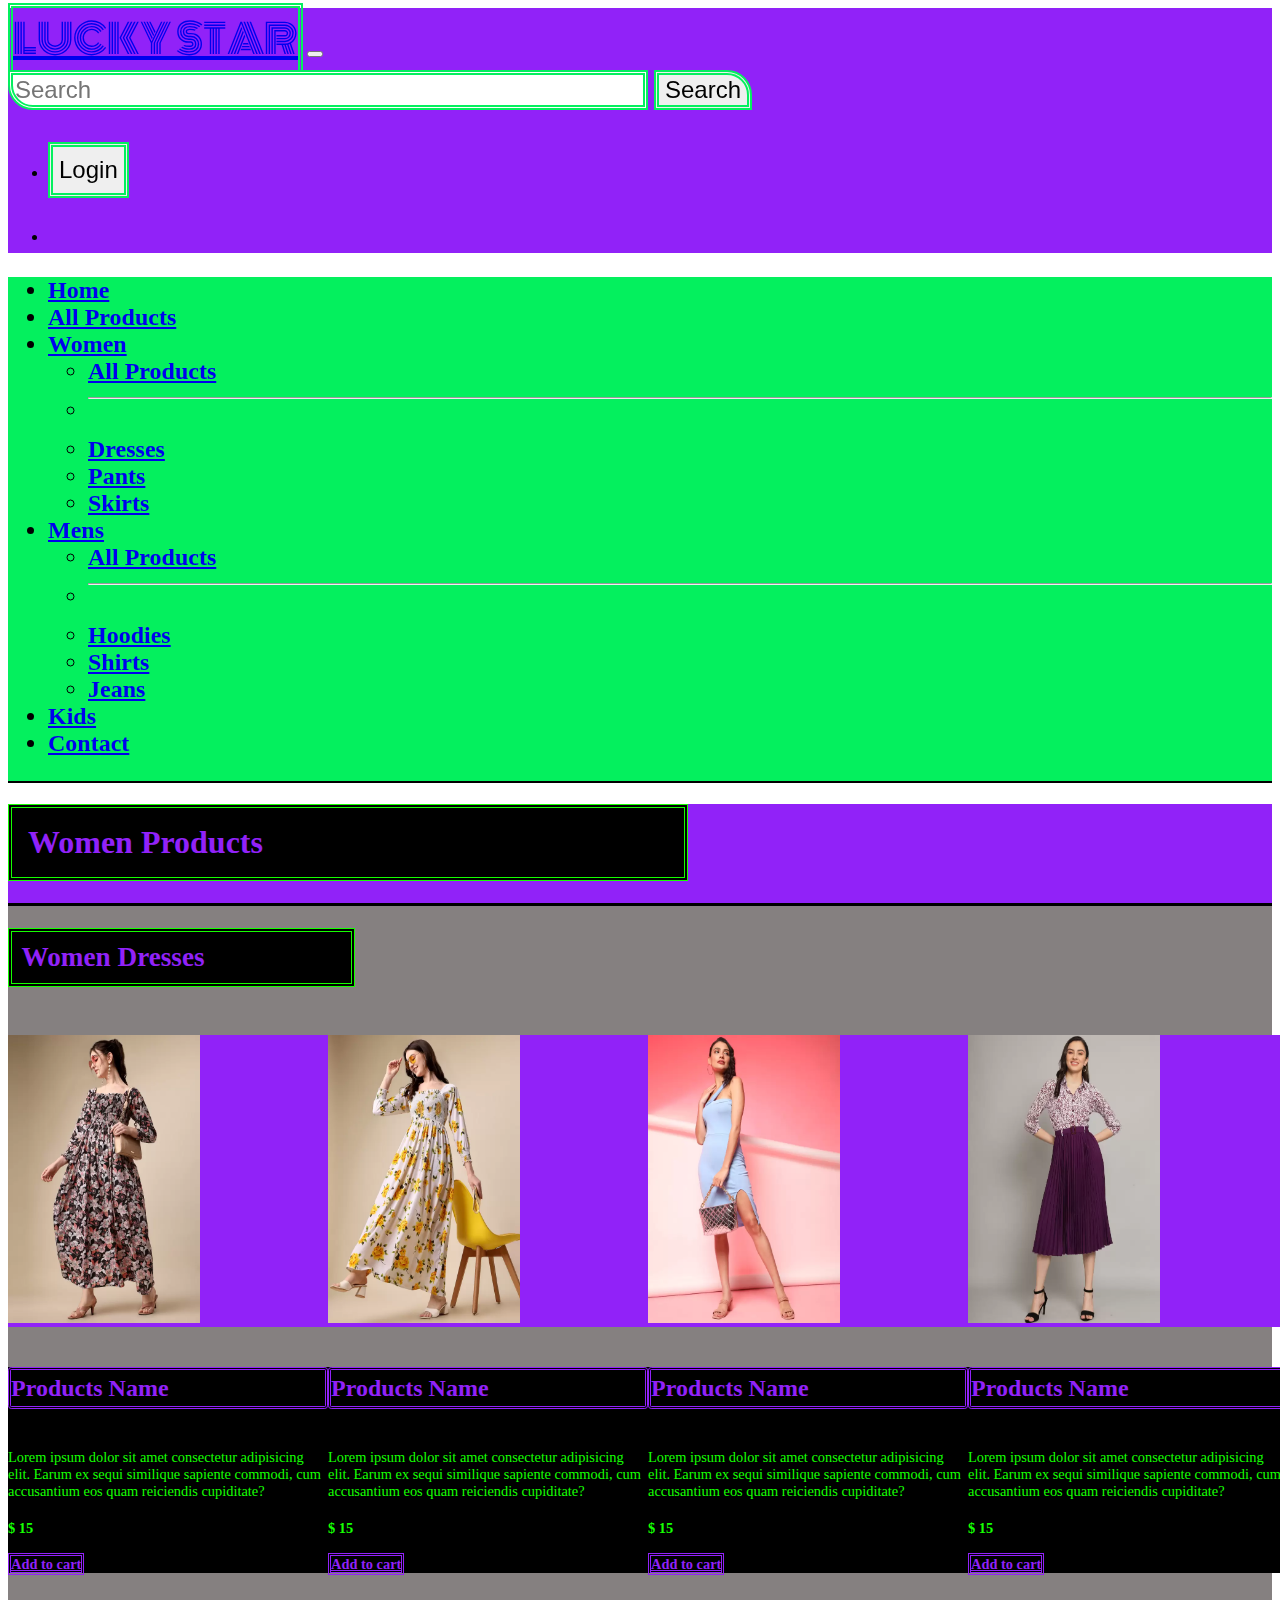
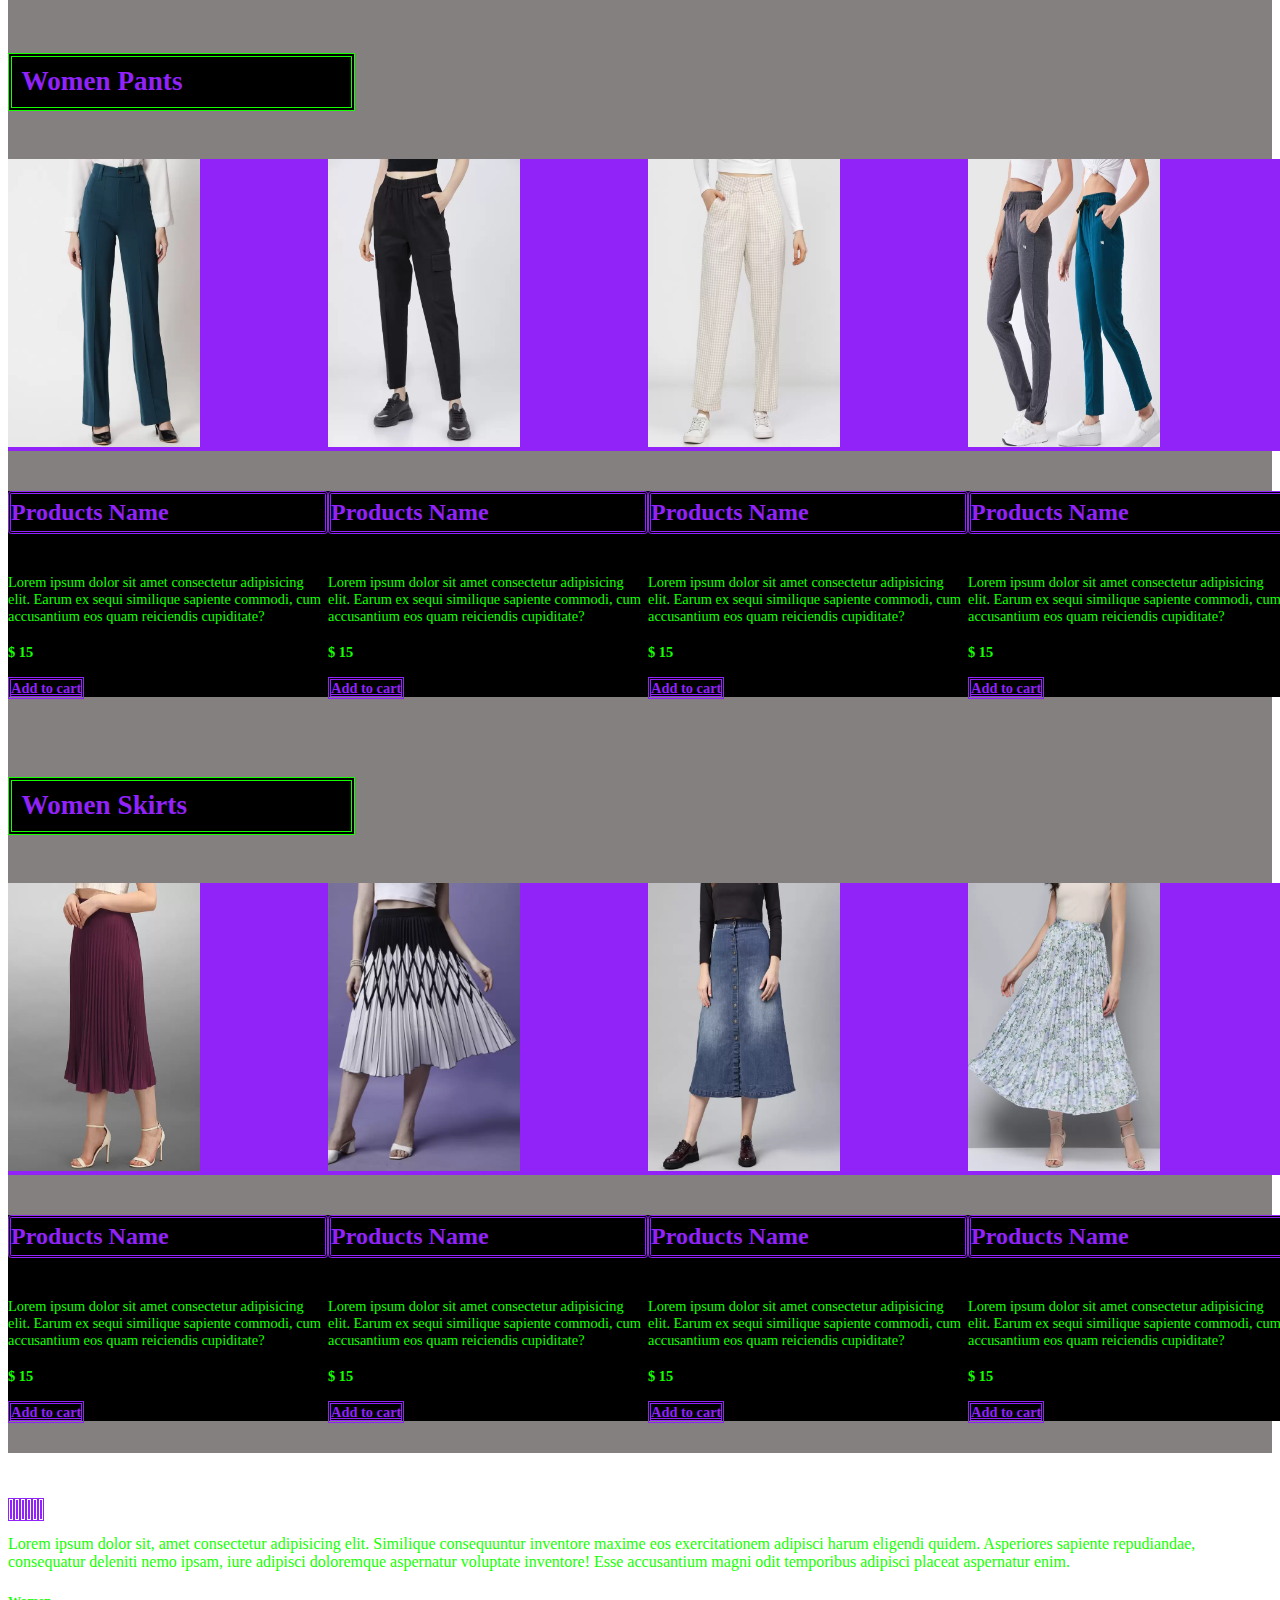
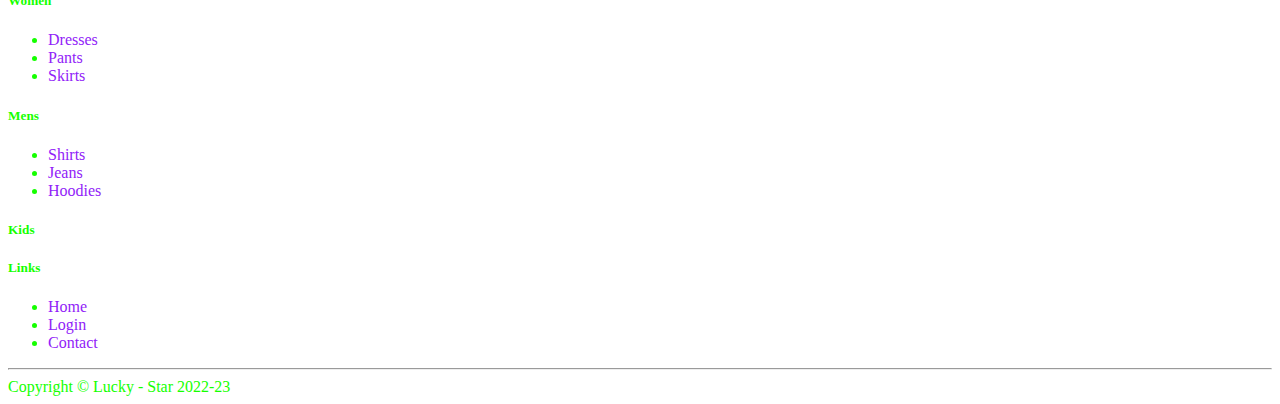
<file: pages/product-categories/womens/women-products.html>
<!DOCTYPE html>
<html lang="en">
<head>
    <meta charset="UTF-8">
    <meta name="viewport" content="width=device-width, initial-scale=1.0">
    <title>Women all Products</title>


    
    <!-- bootstrap 5.0 css link  -->
    <link href="https://cdn.jsdelivr.net/npm/bootstrap@5.0.2/dist/css/bootstrap.min.css" rel="stylesheet"
        integrity="sha384-EVSTQN3/azprG1Anm3QDgpJLIm9Nao0Yz1ztcQTwFspd3yD65VohhpuuCOmLASjC" crossorigin="anonymous">


    <!-- Google fonts link  -->
    <link rel="preconnect" href="https://fonts.googleapis.com">
    <link rel="preconnect" href="https://fonts.gstatic.com" crossorigin>
    <link href="https://fonts.googleapis.com/css2?family=Monoton&display=swap" rel="stylesheet">


    <!-- font awesome cdn link  -->
    <link rel="stylesheet" href="https://cdnjs.cloudflare.com/ajax/libs/font-awesome/6.4.0/css/all.min.css"
        integrity="sha512-iecdLmaskl7CVkqkXNQ/ZH/XLlvWZOJyj7Yy7tcenmpD1ypASozpmT/E0iPtmFIB46ZmdtAc9eNBvH0H/ZpiBw=="
        crossorigin="anonymous" referrerpolicy="no-referrer" />


    <!-- header and footer css link page  -->
    <link rel="stylesheet" href="../css/header-footer-css/header-footer.css">

    <!-- product css file link  -->
    <link rel="stylesheet" href="../css/header-footer-css/all-product.css">



</head>
<body>


    <header class="sticky-top">

    </header>



    <!-- women products  -->

    <div class="all-products container-fluid" >

        <div class="product-section-title py-4">
            <h1 class="mb-0 products-title-head text-center mx-auto">Women Products</h1>
        </div>

                <!-- women products  -->

                <section class="women-products">
                    <!-- women dresses products  -->
                    <div class="products">
                        <!-- women products head  -->
                        <div class="p-4">
                            <h2 class="sub-products-head text-center m-auto">Women Dresses</h2>
                        </div>
                        <!-- women products head  -->
        
                        <!-- women products card  -->
                        <div class="container-fluid">
                            <div class="row card-wrapper container-fluid">
                                <div class="col-12 col-md-6 col-lg-3 single-product d-flex justify-content-center">
                                    <!-- card  -->
                                    <div class="card" style="width: 20rem;">
                                        <!-- card image  -->
                                        <div class="image-wrapper">
                                            <img src="../imgs/women/dresses/womens-dresses-1.jpg"
                                                class="card-img-top mx-auto d-block" alt="...">
                                        </div>
                                        <!-- card image  -->
        
                                        <!-- card body  -->
                                        <div class="card-body text-center">
                                            <h5 class="card-title">Products Name</h5>
        
                                            <!-- card body star icon  -->
                                            <div>
                                                <i class="fa-sharp fa-solid fa-star checked star"></i>
                                                <i class="fa-sharp fa-solid fa-star checked star"></i>
                                                <i class="fa-sharp fa-solid fa-star checked star"></i>
                                                <i class="fa-sharp fa-solid fa-star-half checked star"></i>
                                            </div>
                                            <!-- card body star icon  -->
        
                                            <p class="card-text">Lorem ipsum dolor sit amet consectetur adipisicing elit. Earum
                                                ex
                                                sequi
                                                similique
                                                sapiente commodi, cum accusantium eos quam reiciendis cupiditate?</p>
        
                                            <!-- card body price  -->
                                            <h4 class="card-item-price">$ 15</h4>
                                            <!-- carousel card body price  -->
        
                                            <!-- card body button  -->
                                            <div class="card-add-cart">
                                                <a href="#" class="btn card-cart-btn">Add to cart</a>
                                            </div>
                                            <!-- card body button  -->
        
                                        </div>
                                        <!-- card body  -->
                                    </div>
                                    <!-- card  -->
                                </div>
                                <div class="col-12 col-md-6 col-lg-3 single-product d-flex justify-content-center">
                                    <!-- card  -->
                                    <div class="card" style="width: 20rem;">
                                        <!-- card image  -->
                                        <div class="image-wrapper">
                                            <img src="../imgs/women/dresses/womens-dresses-2.jpg"
                                                class="card-img-top mx-auto d-block" alt="...">
                                        </div>
                                        <!-- card image  -->
        
                                        <!-- card body  -->
                                        <div class="card-body text-center">
                                            <h5 class="card-title">Products Name</h5>
        
                                            <!-- card body star icon  -->
                                            <div>
                                                <i class="fa-sharp fa-solid fa-star checked star"></i>
                                                <i class="fa-sharp fa-solid fa-star checked star"></i>
                                                <i class="fa-sharp fa-solid fa-star checked star"></i>
                                                <i class="fa-sharp fa-solid fa-star-half checked star"></i>
                                            </div>
                                            <!-- card body star icon  -->
        
                                            <p class="card-text">Lorem ipsum dolor sit amet consectetur adipisicing elit. Earum
                                                ex
                                                sequi
                                                similique
                                                sapiente commodi, cum accusantium eos quam reiciendis cupiditate?</p>
        
                                            <!-- card body price  -->
                                            <h4 class="card-item-price">$ 15</h4>
                                            <!-- carousel card body price  -->
        
                                            <!-- card body button  -->
                                            <div class="card-add-cart">
                                                <a href="#" class="btn card-cart-btn">Add to cart</a>
                                            </div>
                                            <!-- card body button  -->
        
                                        </div>
                                        <!-- card body  -->
                                    </div>
                                    <!-- card  -->
                                </div>
                                <div class="col-12 col-md-6 col-lg-3 single-product d-flex justify-content-center">
                                    <!-- card  -->
                                    <div class="card" style="width: 20rem;">
                                        <!-- card image  -->
                                        <div class="image-wrapper">
                                            <img src="../imgs/women/dresses/womens-dresses-3.jpg"
                                                class="card-img-top mx-auto d-block" alt="...">
                                        </div>
                                        <!-- card image  -->
        
                                        <!-- card body  -->
                                        <div class="card-body text-center">
                                            <h5 class="card-title">Products Name</h5>
        
                                            <!-- card body star icon  -->
                                            <div>
                                                <i class="fa-sharp fa-solid fa-star checked star"></i>
                                                <i class="fa-sharp fa-solid fa-star checked star"></i>
                                                <i class="fa-sharp fa-solid fa-star checked star"></i>
                                                <i class="fa-sharp fa-solid fa-star-half checked star"></i>
                                            </div>
                                            <!-- card body star icon  -->
        
                                            <p class="card-text">Lorem ipsum dolor sit amet consectetur adipisicing elit. Earum
                                                ex
                                                sequi
                                                similique
                                                sapiente commodi, cum accusantium eos quam reiciendis cupiditate?</p>
        
                                            <!-- card body price  -->
                                            <h4 class="card-item-price">$ 15</h4>
                                            <!-- carousel card body price  -->
        
                                            <!-- card body button  -->
                                            <div class="card-add-cart">
                                                <a href="#" class="btn card-cart-btn">Add to cart</a>
                                            </div>
                                            <!-- card body button  -->
        
                                        </div>
                                        <!-- card body  -->
                                    </div>
                                    <!-- card  -->
                                </div>
                                <div class="col-12 col-md-6 col-lg-3 single-product d-flex justify-content-center">
                                    <!-- card  -->
                                    <div class="card" style="width: 20rem;">
                                        <!-- card image  -->
                                        <div class="image-wrapper">
                                            <img src="../imgs/women/dresses/womens-dresses-4.jpg"
                                                class="card-img-top mx-auto d-block" alt="...">
                                        </div>
                                        <!-- card image  -->
        
                                        <!-- card body  -->
                                        <div class="card-body text-center">
                                            <h5 class="card-title">Products Name</h5>
        
                                            <!-- card body star icon  -->
                                            <div>
                                                <i class="fa-sharp fa-solid fa-star checked star"></i>
                                                <i class="fa-sharp fa-solid fa-star checked star"></i>
                                                <i class="fa-sharp fa-solid fa-star checked star"></i>
                                                <i class="fa-sharp fa-solid fa-star-half checked star"></i>
                                            </div>
                                            <!-- card body star icon  -->
        
                                            <p class="card-text">Lorem ipsum dolor sit amet consectetur adipisicing elit. Earum
                                                ex
                                                sequi
                                                similique
                                                sapiente commodi, cum accusantium eos quam reiciendis cupiditate?</p>
        
                                            <!-- card body price  -->
                                            <h4 class="card-item-price">$ 15</h4>
                                            <!-- carousel card body price  -->
        
                                            <!-- card body button  -->
                                            <div class="card-add-cart">
                                                <a href="#" class="btn card-cart-btn">Add to cart</a>
                                            </div>
                                            <!-- card body button  -->
        
                                        </div>
                                        <!-- card body  -->
                                    </div>
                                    <!-- card  -->
                                </div>
                                <div class="col-12 col-md-6 col-lg-3 single-product d-flex justify-content-center">
                                    <!-- card  -->
                                    <div class="card" style="width: 20rem;">
                                        <!-- card image  -->
                                        <div class="image-wrapper">
                                            <img src="../imgs/women/dresses/womens-dresses-5.jpg"
                                                class="card-img-top mx-auto d-block" alt="...">
                                        </div>
                                        <!-- card image  -->
        
                                        <!-- card body  -->
                                        <div class="card-body text-center">
                                            <h5 class="card-title">Products Name</h5>
        
                                            <!-- card body star icon  -->
                                            <div>
                                                <i class="fa-sharp fa-solid fa-star checked star"></i>
                                                <i class="fa-sharp fa-solid fa-star checked star"></i>
                                                <i class="fa-sharp fa-solid fa-star checked star"></i>
                                                <i class="fa-sharp fa-solid fa-star-half checked star"></i>
                                            </div>
                                            <!-- card body star icon  -->
        
                                            <p class="card-text">Lorem ipsum dolor sit amet consectetur adipisicing elit. Earum
                                                ex
                                                sequi
                                                similique
                                                sapiente commodi, cum accusantium eos quam reiciendis cupiditate?</p>
        
                                            <!-- card body price  -->
                                            <h4 class="card-item-price">$ 15</h4>
                                            <!-- carousel card body price  -->
        
                                            <!-- card body button  -->
                                            <div class="card-add-cart">
                                                <a href="#" class="btn card-cart-btn">Add to cart</a>
                                            </div>
                                            <!-- card body button  -->
        
                                        </div>
                                        <!-- card body  -->
                                    </div>
                                    <!-- card  -->
                                </div>
                                <div class="col-12 col-md-6 col-lg-3 single-product d-flex justify-content-center">
                                    <!-- card  -->
                                    <div class="card" style="width: 20rem;">
                                        <!-- card image  -->
                                        <div class="image-wrapper">
                                            <img src="../imgs/women/dresses/womens-dresses-6.jpg"
                                                class="card-img-top mx-auto d-block" alt="...">
                                        </div>
                                        <!-- card image  -->
        
                                        <!-- card body  -->
                                        <div class="card-body text-center">
                                            <h5 class="card-title">Products Name</h5>
        
                                            <!-- card body star icon  -->
                                            <div>
                                                <i class="fa-sharp fa-solid fa-star checked star"></i>
                                                <i class="fa-sharp fa-solid fa-star checked star"></i>
                                                <i class="fa-sharp fa-solid fa-star checked star"></i>
                                                <i class="fa-sharp fa-solid fa-star-half checked star"></i>
                                            </div>
                                            <!-- card body star icon  -->
        
                                            <p class="card-text">Lorem ipsum dolor sit amet consectetur adipisicing elit. Earum
                                                ex
                                                sequi
                                                similique
                                                sapiente commodi, cum accusantium eos quam reiciendis cupiditate?</p>
        
                                            <!-- card body price  -->
                                            <h4 class="card-item-price">$ 15</h4>
                                            <!-- carousel card body price  -->
        
                                            <!-- card body button  -->
                                            <div class="card-add-cart">
                                                <a href="#" class="btn card-cart-btn">Add to cart</a>
                                            </div>
                                            <!-- card body button  -->
        
                                        </div>
                                        <!-- card body  -->
                                    </div>
                                    <!-- card  -->
                                </div>
                                <div class="col-12 col-md-6 col-lg-3 single-product d-flex justify-content-center">
                                    <!-- card  -->
                                    <div class="card" style="width: 20rem;">
                                        <!-- card image  -->
                                        <div class="image-wrapper">
                                            <img src="../imgs/women/dresses/womens-dresses-7.jpg"
                                                class="card-img-top mx-auto d-block" alt="...">
                                        </div>
                                        <!-- card image  -->
        
                                        <!-- card body  -->
                                        <div class="card-body text-center">
                                            <h5 class="card-title">Products Name</h5>
        
                                            <!-- card body star icon  -->
                                            <div>
                                                <i class="fa-sharp fa-solid fa-star checked star"></i>
                                                <i class="fa-sharp fa-solid fa-star checked star"></i>
                                                <i class="fa-sharp fa-solid fa-star checked star"></i>
                                                <i class="fa-sharp fa-solid fa-star-half checked star"></i>
                                            </div>
                                            <!-- card body star icon  -->
        
                                            <p class="card-text">Lorem ipsum dolor sit amet consectetur adipisicing elit. Earum
                                                ex
                                                sequi
                                                similique
                                                sapiente commodi, cum accusantium eos quam reiciendis cupiditate?</p>
        
                                            <!-- card body price  -->
                                            <h4 class="card-item-price">$ 15</h4>
                                            <!-- carousel card body price  -->
        
                                            <!-- card body button  -->
                                            <div class="card-add-cart">
                                                <a href="#" class="btn card-cart-btn">Add to cart</a>
                                            </div>
                                            <!-- card body button  -->
        
                                        </div>
                                        <!-- card body  -->
                                    </div>
                                    <!-- card  -->
                                </div>
                                <div class="col-12 col-md-6 col-lg-3 single-product d-flex justify-content-center">
                                    <!-- card  -->
                                    <div class="card" style="width: 20rem;">
                                        <!-- card image  -->
                                        <div class="image-wrapper">
                                            <img src="../imgs/women/dresses/womens-dresses-8.jpg"
                                                class="card-img-top mx-auto d-block" alt="...">
                                        </div>
                                        <!-- card image  -->
        
                                        <!-- card body  -->
                                        <div class="card-body text-center">
                                            <h5 class="card-title">Products Name</h5>
        
                                            <!-- card body star icon  -->
                                            <div>
                                                <i class="fa-sharp fa-solid fa-star checked star"></i>
                                                <i class="fa-sharp fa-solid fa-star checked star"></i>
                                                <i class="fa-sharp fa-solid fa-star checked star"></i>
                                                <i class="fa-sharp fa-solid fa-star-half checked star"></i>
                                            </div>
                                            <!-- card body star icon  -->
        
                                            <p class="card-text">Lorem ipsum dolor sit amet consectetur adipisicing elit. Earum
                                                ex
                                                sequi
                                                similique
                                                sapiente commodi, cum accusantium eos quam reiciendis cupiditate?</p>
        
                                            <!-- card body price  -->
                                            <h4 class="card-item-price">$ 15</h4>
                                            <!-- carousel card body price  -->
        
                                            <!-- card body button  -->
                                            <div class="card-add-cart">
                                                <a href="#" class="btn card-cart-btn">Add to cart</a>
                                            </div>
                                            <!-- card body button  -->
        
                                        </div>
                                        <!-- card body  -->
                                    </div>
                                    <!-- card  -->
                                </div>
                                <div class="col-12 col-md-6 col-lg-3 single-product d-flex justify-content-center">
                                    <!-- card  -->
                                    <div class="card" style="width: 20rem;">
                                        <!-- card image  -->
                                        <div class="image-wrapper">
                                            <img src="../imgs/women/dresses/womens-dresses-9.webp"
                                                class="card-img-top mx-auto d-block" alt="...">
                                        </div>
                                        <!-- card image  -->
        
                                        <!-- card body  -->
                                        <div class="card-body text-center">
                                            <h5 class="card-title">Products Name</h5>
        
                                            <!-- card body star icon  -->
                                            <div>
                                                <i class="fa-sharp fa-solid fa-star checked star"></i>
                                                <i class="fa-sharp fa-solid fa-star checked star"></i>
                                                <i class="fa-sharp fa-solid fa-star checked star"></i>
                                                <i class="fa-sharp fa-solid fa-star-half checked star"></i>
                                            </div>
                                            <!-- card body star icon  -->
        
                                            <p class="card-text">Lorem ipsum dolor sit amet consectetur adipisicing elit. Earum
                                                ex
                                                sequi
                                                similique
                                                sapiente commodi, cum accusantium eos quam reiciendis cupiditate?</p>
        
                                            <!-- card body price  -->
                                            <h4 class="card-item-price">$ 15</h4>
                                            <!-- carousel card body price  -->
        
                                            <!-- card body button  -->
                                            <div class="card-add-cart">
                                                <a href="#" class="btn card-cart-btn">Add to cart</a>
                                            </div>
                                            <!-- card body button  -->
        
                                        </div>
                                        <!-- card body  -->
                                    </div>
                                    <!-- card  -->
                                </div>
                                <div class="col-12 col-md-6 col-lg-3 single-product d-flex justify-content-center">
                                    <!-- card  -->
                                    <div class="card" style="width: 20rem;">
                                        <!-- card image  -->
                                        <div class="image-wrapper">
                                            <img src="../imgs/women/dresses/womens-dresses-10.webp"
                                                class="card-img-top mx-auto d-block" alt="...">
                                        </div>
                                        <!-- card image  -->
        
                                        <!-- card body  -->
                                        <div class="card-body text-center">
                                            <h5 class="card-title">Products Name</h5>
        
                                            <!-- card body star icon  -->
                                            <div>
                                                <i class="fa-sharp fa-solid fa-star checked star"></i>
                                                <i class="fa-sharp fa-solid fa-star checked star"></i>
                                                <i class="fa-sharp fa-solid fa-star checked star"></i>
                                                <i class="fa-sharp fa-solid fa-star-half checked star"></i>
                                            </div>
                                            <!-- card body star icon  -->
        
                                            <p class="card-text">Lorem ipsum dolor sit amet consectetur adipisicing elit. Earum
                                                ex
                                                sequi
                                                similique
                                                sapiente commodi, cum accusantium eos quam reiciendis cupiditate?</p>
        
                                            <!-- card body price  -->
                                            <h4 class="card-item-price">$ 15</h4>
                                            <!-- carousel card body price  -->
        
                                            <!-- card body button  -->
                                            <div class="card-add-cart">
                                                <a href="#" class="btn card-cart-btn">Add to cart</a>
                                            </div>
                                            <!-- card body button  -->
        
                                        </div>
                                        <!-- card body  -->
                                    </div>
                                    <!-- card  -->
                                </div>
                                <div class="col-12 col-md-6 col-lg-3 single-product d-flex justify-content-center">
                                    <!-- card  -->
                                    <div class="card" style="width: 20rem;">
                                        <!-- card image  -->
                                        <div class="image-wrapper">
                                            <img src="../imgs/women/dresses/womens-dresses-11.webp"
                                                class="card-img-top mx-auto d-block" alt="...">
                                        </div>
                                        <!-- card image  -->
        
                                        <!-- card body  -->
                                        <div class="card-body text-center">
                                            <h5 class="card-title">Products Name</h5>
        
                                            <!-- card body star icon  -->
                                            <div>
                                                <i class="fa-sharp fa-solid fa-star checked star"></i>
                                                <i class="fa-sharp fa-solid fa-star checked star"></i>
                                                <i class="fa-sharp fa-solid fa-star checked star"></i>
                                                <i class="fa-sharp fa-solid fa-star-half checked star"></i>
                                            </div>
                                            <!-- card body star icon  -->
        
                                            <p class="card-text">Lorem ipsum dolor sit amet consectetur adipisicing elit. Earum
                                                ex
                                                sequi
                                                similique
                                                sapiente commodi, cum accusantium eos quam reiciendis cupiditate?</p>
        
                                            <!-- card body price  -->
                                            <h4 class="card-item-price">$ 15</h4>
                                            <!-- carousel card body price  -->
        
                                            <!-- card body button  -->
                                            <div class="card-add-cart">
                                                <a href="#" class="btn card-cart-btn">Add to cart</a>
                                            </div>
                                            <!-- card body button  -->
        
                                        </div>
                                        <!-- card body  -->
                                    </div>
                                    <!-- card  -->
                                </div>
                                <div class="col-12 col-md-6 col-lg-3 single-product d-flex justify-content-center">
                                    <!-- card  -->
                                    <div class="card" style="width: 20rem;">
                                        <!-- card image  -->
                                        <div class="image-wrapper">
                                            <img src="../imgs/women/dresses/womens-dresses-12.webp"
                                                class="card-img-top mx-auto d-block" alt="...">
                                        </div>
                                        <!-- card image  -->
        
                                        <!-- card body  -->
                                        <div class="card-body text-center">
                                            <h5 class="card-title">Products Name</h5>
        
                                            <!-- card body star icon  -->
                                            <div>
                                                <i class="fa-sharp fa-solid fa-star checked star"></i>
                                                <i class="fa-sharp fa-solid fa-star checked star"></i>
                                                <i class="fa-sharp fa-solid fa-star checked star"></i>
                                                <i class="fa-sharp fa-solid fa-star-half checked star"></i>
                                            </div>
                                            <!-- card body star icon  -->
        
                                            <p class="card-text">Lorem ipsum dolor sit amet consectetur adipisicing elit. Earum
                                                ex
                                                sequi
                                                similique
                                                sapiente commodi, cum accusantium eos quam reiciendis cupiditate?</p>
        
                                            <!-- card body price  -->
                                            <h4 class="card-item-price">$ 15</h4>
                                            <!-- carousel card body price  -->
        
                                            <!-- card body button  -->
                                            <div class="card-add-cart">
                                                <a href="#" class="btn card-cart-btn">Add to cart</a>
                                            </div>
                                            <!-- card body button  -->
        
                                        </div>
                                        <!-- card body  -->
                                    </div>
                                    <!-- card  -->
                                </div>
                            </div>
                        </div>
                        <!-- women products card  -->
                    </div>
                    <!-- women dresses products  -->
        
                    <!-- women pants products  -->
                    <div class="products">
                        <!-- women products head  -->
                        <div class="p-4">
                            <h2 class="sub-products-head text-center m-auto">Women Pants</h2>
                        </div>
                        <!-- women products head  -->
        
                        <!-- women products card  -->
                        <div class="container-fluid">
                            <div class="row card-wrapper container-fluid">
                                <div class="col-12 col-md-6 col-lg-3 single-product d-flex justify-content-center">
                                    <!-- card  -->
                                    <div class="card" style="width: 20rem;">
                                        <!-- card image  -->
                                        <div class="image-wrapper">
                                            <img src="../imgs/women/pants/womens-pants-1.jpg"
                                                class="card-img-top mx-auto d-block" alt="...">
                                        </div>
                                        <!-- card image  -->
        
                                        <!-- card body  -->
                                        <div class="card-body text-center">
                                            <h5 class="card-title">Products Name</h5>
        
                                            <!-- card body star icon  -->
                                            <div>
                                                <i class="fa-sharp fa-solid fa-star checked star"></i>
                                                <i class="fa-sharp fa-solid fa-star checked star"></i>
                                                <i class="fa-sharp fa-solid fa-star checked star"></i>
                                                <i class="fa-sharp fa-solid fa-star-half checked star"></i>
                                            </div>
                                            <!-- card body star icon  -->
        
                                            <p class="card-text">Lorem ipsum dolor sit amet consectetur adipisicing elit. Earum
                                                ex
                                                sequi
                                                similique
                                                sapiente commodi, cum accusantium eos quam reiciendis cupiditate?</p>
        
                                            <!-- card body price  -->
                                            <h4 class="card-item-price">$ 15</h4>
                                            <!-- carousel card body price  -->
        
                                            <!-- card body button  -->
                                            <div class="card-add-cart">
                                                <a href="#" class="btn card-cart-btn">Add to cart</a>
                                            </div>
                                            <!-- card body button  -->
        
                                        </div>
                                        <!-- card body  -->
                                    </div>
                                    <!-- card  -->
                                </div>
                                <div class="col-12 col-md-6 col-lg-3 single-product d-flex justify-content-center">
                                    <!-- card  -->
                                    <div class="card" style="width: 20rem;">
                                        <!-- card image  -->
                                        <div class="image-wrapper">
                                            <img src="../imgs/women/pants/womens-pants-2.jpg"
                                                class="card-img-top mx-auto d-block" alt="...">
                                        </div>
                                        <!-- card image  -->
        
                                        <!-- card body  -->
                                        <div class="card-body text-center">
                                            <h5 class="card-title">Products Name</h5>
        
                                            <!-- card body star icon  -->
                                            <div>
                                                <i class="fa-sharp fa-solid fa-star checked star"></i>
                                                <i class="fa-sharp fa-solid fa-star checked star"></i>
                                                <i class="fa-sharp fa-solid fa-star checked star"></i>
                                                <i class="fa-sharp fa-solid fa-star-half checked star"></i>
                                            </div>
                                            <!-- card body star icon  -->
        
                                            <p class="card-text">Lorem ipsum dolor sit amet consectetur adipisicing elit. Earum
                                                ex
                                                sequi
                                                similique
                                                sapiente commodi, cum accusantium eos quam reiciendis cupiditate?</p>
        
                                            <!-- card body price  -->
                                            <h4 class="card-item-price">$ 15</h4>
                                            <!-- carousel card body price  -->
        
                                            <!-- card body button  -->
                                            <div class="card-add-cart">
                                                <a href="#" class="btn card-cart-btn">Add to cart</a>
                                            </div>
                                            <!-- card body button  -->
        
                                        </div>
                                        <!-- card body  -->
                                    </div>
                                    <!-- card  -->
                                </div>
                                <div class="col-12 col-md-6 col-lg-3 single-product d-flex justify-content-center">
                                    <!-- card  -->
                                    <div class="card" style="width: 20rem;">
                                        <!-- card image  -->
                                        <div class="image-wrapper">
                                            <img src="../imgs/women/pants/womens-pants-3.jpg"
                                                class="card-img-top mx-auto d-block" alt="...">
                                        </div>
                                        <!-- card image  -->
        
                                        <!-- card body  -->
                                        <div class="card-body text-center">
                                            <h5 class="card-title">Products Name</h5>
        
                                            <!-- card body star icon  -->
                                            <div>
                                                <i class="fa-sharp fa-solid fa-star checked star"></i>
                                                <i class="fa-sharp fa-solid fa-star checked star"></i>
                                                <i class="fa-sharp fa-solid fa-star checked star"></i>
                                                <i class="fa-sharp fa-solid fa-star-half checked star"></i>
                                            </div>
                                            <!-- card body star icon  -->
        
                                            <p class="card-text">Lorem ipsum dolor sit amet consectetur adipisicing elit. Earum
                                                ex
                                                sequi
                                                similique
                                                sapiente commodi, cum accusantium eos quam reiciendis cupiditate?</p>
        
                                            <!-- card body price  -->
                                            <h4 class="card-item-price">$ 15</h4>
                                            <!-- carousel card body price  -->
        
                                            <!-- card body button  -->
                                            <div class="card-add-cart">
                                                <a href="#" class="btn card-cart-btn">Add to cart</a>
                                            </div>
                                            <!-- card body button  -->
        
                                        </div>
                                        <!-- card body  -->
                                    </div>
                                    <!-- card  -->
                                </div>
                                <div class="col-12 col-md-6 col-lg-3 single-product d-flex justify-content-center">
                                    <!-- card  -->
                                    <div class="card" style="width: 20rem;">
                                        <!-- card image  -->
                                        <div class="image-wrapper">
                                            <img src="../imgs/women/pants/womens-pants-4.jpg"
                                                class="card-img-top mx-auto d-block" alt="...">
                                        </div>
                                        <!-- card image  -->
        
                                        <!-- card body  -->
                                        <div class="card-body text-center">
                                            <h5 class="card-title">Products Name</h5>
        
                                            <!-- card body star icon  -->
                                            <div>
                                                <i class="fa-sharp fa-solid fa-star checked star"></i>
                                                <i class="fa-sharp fa-solid fa-star checked star"></i>
                                                <i class="fa-sharp fa-solid fa-star checked star"></i>
                                                <i class="fa-sharp fa-solid fa-star-half checked star"></i>
                                            </div>
                                            <!-- card body star icon  -->
        
                                            <p class="card-text">Lorem ipsum dolor sit amet consectetur adipisicing elit. Earum
                                                ex
                                                sequi
                                                similique
                                                sapiente commodi, cum accusantium eos quam reiciendis cupiditate?</p>
        
                                            <!-- card body price  -->
                                            <h4 class="card-item-price">$ 15</h4>
                                            <!-- carousel card body price  -->
        
                                            <!-- card body button  -->
                                            <div class="card-add-cart">
                                                <a href="#" class="btn card-cart-btn">Add to cart</a>
                                            </div>
                                            <!-- card body button  -->
        
                                        </div>
                                        <!-- card body  -->
                                    </div>
                                    <!-- card  -->
                                </div>
                                <div class="col-12 col-md-6 col-lg-3 single-product d-flex justify-content-center">
                                    <!-- card  -->
                                    <div class="card" style="width: 20rem;">
                                        <!-- card image  -->
                                        <div class="image-wrapper">
                                            <img src="../imgs/women/pants/womens-pants-5.jpg"
                                                class="card-img-top mx-auto d-block" alt="...">
                                        </div>
                                        <!-- card image  -->
        
                                        <!-- card body  -->
                                        <div class="card-body text-center">
                                            <h5 class="card-title">Products Name</h5>
        
                                            <!-- card body star icon  -->
                                            <div>
                                                <i class="fa-sharp fa-solid fa-star checked star"></i>
                                                <i class="fa-sharp fa-solid fa-star checked star"></i>
                                                <i class="fa-sharp fa-solid fa-star checked star"></i>
                                                <i class="fa-sharp fa-solid fa-star-half checked star"></i>
                                            </div>
                                            <!-- card body star icon  -->
        
                                            <p class="card-text">Lorem ipsum dolor sit amet consectetur adipisicing elit. Earum
                                                ex
                                                sequi
                                                similique
                                                sapiente commodi, cum accusantium eos quam reiciendis cupiditate?</p>
        
                                            <!-- card body price  -->
                                            <h4 class="card-item-price">$ 15</h4>
                                            <!-- carousel card body price  -->
        
                                            <!-- card body button  -->
                                            <div class="card-add-cart">
                                                <a href="#" class="btn card-cart-btn">Add to cart</a>
                                            </div>
                                            <!-- card body button  -->
        
                                        </div>
                                        <!-- card body  -->
                                    </div>
                                    <!-- card  -->
                                </div>
                                <div class="col-12 col-md-6 col-lg-3 single-product d-flex justify-content-center">
                                    <!-- card  -->
                                    <div class="card" style="width: 20rem;">
                                        <!-- card image  -->
                                        <div class="image-wrapper">
                                            <img src="../imgs/women/pants/womens-pants-6.jpg"
                                                class="card-img-top mx-auto d-block" alt="...">
                                        </div>
                                        <!-- card image  -->
        
                                        <!-- card body  -->
                                        <div class="card-body text-center">
                                            <h5 class="card-title">Products Name</h5>
        
                                            <!-- card body star icon  -->
                                            <div>
                                                <i class="fa-sharp fa-solid fa-star checked star"></i>
                                                <i class="fa-sharp fa-solid fa-star checked star"></i>
                                                <i class="fa-sharp fa-solid fa-star checked star"></i>
                                                <i class="fa-sharp fa-solid fa-star-half checked star"></i>
                                            </div>
                                            <!-- card body star icon  -->
        
                                            <p class="card-text">Lorem ipsum dolor sit amet consectetur adipisicing elit. Earum
                                                ex
                                                sequi
                                                similique
                                                sapiente commodi, cum accusantium eos quam reiciendis cupiditate?</p>
        
                                            <!-- card body price  -->
                                            <h4 class="card-item-price">$ 15</h4>
                                            <!-- carousel card body price  -->
        
                                            <!-- card body button  -->
                                            <div class="card-add-cart">
                                                <a href="#" class="btn card-cart-btn">Add to cart</a>
                                            </div>
                                            <!-- card body button  -->
        
                                        </div>
                                        <!-- card body  -->
                                    </div>
                                    <!-- card  -->
                                </div>
                                <div class="col-12 col-md-6 col-lg-3 single-product d-flex justify-content-center">
                                    <!-- card  -->
                                    <div class="card" style="width: 20rem;">
                                        <!-- card image  -->
                                        <div class="image-wrapper">
                                            <img src="../imgs/women/pants/womens-pants-7.jpg"
                                                class="card-img-top mx-auto d-block" alt="...">
                                        </div>
                                        <!-- card image  -->
        
                                        <!-- card body  -->
                                        <div class="card-body text-center">
                                            <h5 class="card-title">Products Name</h5>
        
                                            <!-- card body star icon  -->
                                            <div>
                                                <i class="fa-sharp fa-solid fa-star checked star"></i>
                                                <i class="fa-sharp fa-solid fa-star checked star"></i>
                                                <i class="fa-sharp fa-solid fa-star checked star"></i>
                                                <i class="fa-sharp fa-solid fa-star-half checked star"></i>
                                            </div>
                                            <!-- card body star icon  -->
        
                                            <p class="card-text">Lorem ipsum dolor sit amet consectetur adipisicing elit. Earum
                                                ex
                                                sequi
                                                similique
                                                sapiente commodi, cum accusantium eos quam reiciendis cupiditate?</p>
        
                                            <!-- card body price  -->
                                            <h4 class="card-item-price">$ 15</h4>
                                            <!-- carousel card body price  -->
        
                                            <!-- card body button  -->
                                            <div class="card-add-cart">
                                                <a href="#" class="btn card-cart-btn">Add to cart</a>
                                            </div>
                                            <!-- card body button  -->
        
                                        </div>
                                        <!-- card body  -->
                                    </div>
                                    <!-- card  -->
                                </div>
                                <div class="col-12 col-md-6 col-lg-3 single-product d-flex justify-content-center">
                                    <!-- card  -->
                                    <div class="card" style="width: 20rem;">
                                        <!-- card image  -->
                                        <div class="image-wrapper">
                                            <img src="../imgs/women/pants/womens-pants-8.jpg"
                                                class="card-img-top mx-auto d-block" alt="...">
                                        </div>
                                        <!-- card image  -->
        
                                        <!-- card body  -->
                                        <div class="card-body text-center">
                                            <h5 class="card-title">Products Name</h5>
        
                                            <!-- card body star icon  -->
                                            <div>
                                                <i class="fa-sharp fa-solid fa-star checked star"></i>
                                                <i class="fa-sharp fa-solid fa-star checked star"></i>
                                                <i class="fa-sharp fa-solid fa-star checked star"></i>
                                                <i class="fa-sharp fa-solid fa-star-half checked star"></i>
                                            </div>
                                            <!-- card body star icon  -->
        
                                            <p class="card-text">Lorem ipsum dolor sit amet consectetur adipisicing elit. Earum
                                                ex
                                                sequi
                                                similique
                                                sapiente commodi, cum accusantium eos quam reiciendis cupiditate?</p>
        
                                            <!-- card body price  -->
                                            <h4 class="card-item-price">$ 15</h4>
                                            <!-- carousel card body price  -->
        
                                            <!-- card body button  -->
                                            <div class="card-add-cart">
                                                <a href="#" class="btn card-cart-btn">Add to cart</a>
                                            </div>
                                            <!-- card body button  -->
        
                                        </div>
                                        <!-- card body  -->
                                    </div>
                                    <!-- card  -->
                                </div>
                                <div class="col-12 col-md-6 col-lg-3 single-product d-flex justify-content-center">
                                    <!-- card  -->
                                    <div class="card" style="width: 20rem;">
                                        <!-- card image  -->
                                        <div class="image-wrapper">
                                            <img src="../imgs/women/pants/womens-pants-9.webp"
                                                class="card-img-top mx-auto d-block" alt="...">
                                        </div>
                                        <!-- card image  -->
        
                                        <!-- card body  -->
                                        <div class="card-body text-center">
                                            <h5 class="card-title">Products Name</h5>
        
                                            <!-- card body star icon  -->
                                            <div>
                                                <i class="fa-sharp fa-solid fa-star checked star"></i>
                                                <i class="fa-sharp fa-solid fa-star checked star"></i>
                                                <i class="fa-sharp fa-solid fa-star checked star"></i>
                                                <i class="fa-sharp fa-solid fa-star-half checked star"></i>
                                            </div>
                                            <!-- card body star icon  -->
        
                                            <p class="card-text">Lorem ipsum dolor sit amet consectetur adipisicing elit. Earum
                                                ex
                                                sequi
                                                similique
                                                sapiente commodi, cum accusantium eos quam reiciendis cupiditate?</p>
        
                                            <!-- card body price  -->
                                            <h4 class="card-item-price">$ 15</h4>
                                            <!-- carousel card body price  -->
        
                                            <!-- card body button  -->
                                            <div class="card-add-cart">
                                                <a href="#" class="btn card-cart-btn">Add to cart</a>
                                            </div>
                                            <!-- card body button  -->
        
                                        </div>
                                        <!-- card body  -->
                                    </div>
                                    <!-- card  -->
                                </div>
                                <div class="col-12 col-md-6 col-lg-3 single-product d-flex justify-content-center">
                                    <!-- card  -->
                                    <div class="card" style="width: 20rem;">
                                        <!-- card image  -->
                                        <div class="image-wrapper">
                                            <img src="../imgs/women/pants/womens-pants-10.webp"
                                                class="card-img-top mx-auto d-block" alt="...">
                                        </div>
                                        <!-- card image  -->
        
                                        <!-- card body  -->
                                        <div class="card-body text-center">
                                            <h5 class="card-title">Products Name</h5>
        
                                            <!-- card body star icon  -->
                                            <div>
                                                <i class="fa-sharp fa-solid fa-star checked star"></i>
                                                <i class="fa-sharp fa-solid fa-star checked star"></i>
                                                <i class="fa-sharp fa-solid fa-star checked star"></i>
                                                <i class="fa-sharp fa-solid fa-star-half checked star"></i>
                                            </div>
                                            <!-- card body star icon  -->
        
                                            <p class="card-text">Lorem ipsum dolor sit amet consectetur adipisicing elit. Earum
                                                ex
                                                sequi
                                                similique
                                                sapiente commodi, cum accusantium eos quam reiciendis cupiditate?</p>
        
                                            <!-- card body price  -->
                                            <h4 class="card-item-price">$ 15</h4>
                                            <!-- carousel card body price  -->
        
                                            <!-- card body button  -->
                                            <div class="card-add-cart">
                                                <a href="#" class="btn card-cart-btn">Add to cart</a>
                                            </div>
                                            <!-- card body button  -->
        
                                        </div>
                                        <!-- card body  -->
                                    </div>
                                    <!-- card  -->
                                </div>
                                <div class="col-12 col-md-6 col-lg-3 single-product d-flex justify-content-center">
                                    <!-- card  -->
                                    <div class="card" style="width: 20rem;">
                                        <!-- card image  -->
                                        <div class="image-wrapper">
                                            <img src="../imgs/women/pants/womens-pants-11.webp"
                                                class="card-img-top mx-auto d-block" alt="...">
                                        </div>
                                        <!-- card image  -->
        
                                        <!-- card body  -->
                                        <div class="card-body text-center">
                                            <h5 class="card-title">Products Name</h5>
        
                                            <!-- card body star icon  -->
                                            <div>
                                                <i class="fa-sharp fa-solid fa-star checked star"></i>
                                                <i class="fa-sharp fa-solid fa-star checked star"></i>
                                                <i class="fa-sharp fa-solid fa-star checked star"></i>
                                                <i class="fa-sharp fa-solid fa-star-half checked star"></i>
                                            </div>
                                            <!-- card body star icon  -->
        
                                            <p class="card-text">Lorem ipsum dolor sit amet consectetur adipisicing elit. Earum
                                                ex
                                                sequi
                                                similique
                                                sapiente commodi, cum accusantium eos quam reiciendis cupiditate?</p>
        
                                            <!-- card body price  -->
                                            <h4 class="card-item-price">$ 15</h4>
                                            <!-- carousel card body price  -->
        
                                            <!-- card body button  -->
                                            <div class="card-add-cart">
                                                <a href="#" class="btn card-cart-btn">Add to cart</a>
                                            </div>
                                            <!-- card body button  -->
        
                                        </div>
                                        <!-- card body  -->
                                    </div>
                                    <!-- card  -->
                                </div>
                                <div class="col-12 col-md-6 col-lg-3 single-product d-flex justify-content-center">
                                    <!-- card  -->
                                    <div class="card" style="width: 20rem;">
                                        <!-- card image  -->
                                        <div class="image-wrapper">
                                            <img src="../imgs/women/pants/womens-pants-12.webp"
                                                class="card-img-top mx-auto d-block" alt="...">
                                        </div>
                                        <!-- card image  -->
        
                                        <!-- card body  -->
                                        <div class="card-body text-center">
                                            <h5 class="card-title">Products Name</h5>
        
                                            <!-- card body star icon  -->
                                            <div>
                                                <i class="fa-sharp fa-solid fa-star checked star"></i>
                                                <i class="fa-sharp fa-solid fa-star checked star"></i>
                                                <i class="fa-sharp fa-solid fa-star checked star"></i>
                                                <i class="fa-sharp fa-solid fa-star-half checked star"></i>
                                            </div>
                                            <!-- card body star icon  -->
        
                                            <p class="card-text">Lorem ipsum dolor sit amet consectetur adipisicing elit. Earum
                                                ex
                                                sequi
                                                similique
                                                sapiente commodi, cum accusantium eos quam reiciendis cupiditate?</p>
        
                                            <!-- card body price  -->
                                            <h4 class="card-item-price">$ 15</h4>
                                            <!-- carousel card body price  -->
        
                                            <!-- card body button  -->
                                            <div class="card-add-cart">
                                                <a href="#" class="btn card-cart-btn">Add to cart</a>
                                            </div>
                                            <!-- card body button  -->
        
                                        </div>
                                        <!-- card body  -->
                                    </div>
                                    <!-- card  -->
                                </div>
                            </div>
                        </div>
                        <!-- women products card  -->
                    </div>
                    <!-- women pants products  -->
        
        
                    <!-- women Skirts products  -->
                    <div class="products">
                        <!-- women products head  -->
                        <div class="p-4">
                            <h2 class="sub-products-head text-center m-auto">Women Skirts</h2>
                        </div>
                        <!-- women products head  -->
        
                        <!-- women products card  -->
                        <div class="container-fluid">
                            <div class="row card-wrapper container-fluid">
                                <div class="col-12 col-md-6 col-lg-3 single-product d-flex justify-content-center">
                                    <!-- card  -->
                                    <div class="card" style="width: 20rem;">
                                        <!-- card image  -->
                                        <div class="image-wrapper">
                                            <img src="../imgs/women/skirts/womens-skirts-1.jpg"
                                                class="card-img-top mx-auto d-block" alt="...">
                                        </div>
                                        <!-- card image  -->
        
                                        <!-- card body  -->
                                        <div class="card-body text-center">
                                            <h5 class="card-title">Products Name</h5>
        
                                            <!-- card body star icon  -->
                                            <div>
                                                <i class="fa-sharp fa-solid fa-star checked star"></i>
                                                <i class="fa-sharp fa-solid fa-star checked star"></i>
                                                <i class="fa-sharp fa-solid fa-star checked star"></i>
                                                <i class="fa-sharp fa-solid fa-star-half checked star"></i>
                                            </div>
                                            <!-- card body star icon  -->
        
                                            <p class="card-text">Lorem ipsum dolor sit amet consectetur adipisicing elit. Earum
                                                ex
                                                sequi
                                                similique
                                                sapiente commodi, cum accusantium eos quam reiciendis cupiditate?</p>
        
                                            <!-- card body price  -->
                                            <h4 class="card-item-price">$ 15</h4>
                                            <!-- carousel card body price  -->
        
                                            <!-- card body button  -->
                                            <div class="card-add-cart">
                                                <a href="#" class="btn card-cart-btn">Add to cart</a>
                                            </div>
                                            <!-- card body button  -->
        
                                        </div>
                                        <!-- card body  -->
                                    </div>
                                    <!-- card  -->
                                </div>
                                <div class="col-12 col-md-6 col-lg-3 single-product d-flex justify-content-center">
                                    <!-- card  -->
                                    <div class="card" style="width: 20rem;">
                                        <!-- card image  -->
                                        <div class="image-wrapper">
                                            <img src="../imgs/women/skirts/womens-skirts-2.jpg"
                                                class="card-img-top mx-auto d-block" alt="...">
                                        </div>
                                        <!-- card image  -->
        
                                        <!-- card body  -->
                                        <div class="card-body text-center">
                                            <h5 class="card-title">Products Name</h5>
        
                                            <!-- card body star icon  -->
                                            <div>
                                                <i class="fa-sharp fa-solid fa-star checked star"></i>
                                                <i class="fa-sharp fa-solid fa-star checked star"></i>
                                                <i class="fa-sharp fa-solid fa-star checked star"></i>
                                                <i class="fa-sharp fa-solid fa-star-half checked star"></i>
                                            </div>
                                            <!-- card body star icon  -->
        
                                            <p class="card-text">Lorem ipsum dolor sit amet consectetur adipisicing elit. Earum
                                                ex
                                                sequi
                                                similique
                                                sapiente commodi, cum accusantium eos quam reiciendis cupiditate?</p>
        
                                            <!-- card body price  -->
                                            <h4 class="card-item-price">$ 15</h4>
                                            <!-- carousel card body price  -->
        
                                            <!-- card body button  -->
                                            <div class="card-add-cart">
                                                <a href="#" class="btn card-cart-btn">Add to cart</a>
                                            </div>
                                            <!-- card body button  -->
        
                                        </div>
                                        <!-- card body  -->
                                    </div>
                                    <!-- card  -->
                                </div>
                                <div class="col-12 col-md-6 col-lg-3 single-product d-flex justify-content-center">
                                    <!-- card  -->
                                    <div class="card" style="width: 20rem;">
                                        <!-- card image  -->
                                        <div class="image-wrapper">
                                            <img src="../imgs/women/skirts/womens-skirts-3.jpg"
                                                class="card-img-top mx-auto d-block" alt="...">
                                        </div>
                                        <!-- card image  -->
        
                                        <!-- card body  -->
                                        <div class="card-body text-center">
                                            <h5 class="card-title">Products Name</h5>
        
                                            <!-- card body star icon  -->
                                            <div>
                                                <i class="fa-sharp fa-solid fa-star checked star"></i>
                                                <i class="fa-sharp fa-solid fa-star checked star"></i>
                                                <i class="fa-sharp fa-solid fa-star checked star"></i>
                                                <i class="fa-sharp fa-solid fa-star-half checked star"></i>
                                            </div>
                                            <!-- card body star icon  -->
        
                                            <p class="card-text">Lorem ipsum dolor sit amet consectetur adipisicing elit. Earum
                                                ex
                                                sequi
                                                similique
                                                sapiente commodi, cum accusantium eos quam reiciendis cupiditate?</p>
        
                                            <!-- card body price  -->
                                            <h4 class="card-item-price">$ 15</h4>
                                            <!-- carousel card body price  -->
        
                                            <!-- card body button  -->
                                            <div class="card-add-cart">
                                                <a href="#" class="btn card-cart-btn">Add to cart</a>
                                            </div>
                                            <!-- card body button  -->
        
                                        </div>
                                        <!-- card body  -->
                                    </div>
                                    <!-- card  -->
                                </div>
                                <div class="col-12 col-md-6 col-lg-3 single-product d-flex justify-content-center">
                                    <!-- card  -->
                                    <div class="card" style="width: 20rem;">
                                        <!-- card image  -->
                                        <div class="image-wrapper">
                                            <img src="../imgs/women/skirts/womens-skirts-4.jpg"
                                                class="card-img-top mx-auto d-block" alt="...">
                                        </div>
                                        <!-- card image  -->
        
                                        <!-- card body  -->
                                        <div class="card-body text-center">
                                            <h5 class="card-title">Products Name</h5>
        
                                            <!-- card body star icon  -->
                                            <div>
                                                <i class="fa-sharp fa-solid fa-star checked star"></i>
                                                <i class="fa-sharp fa-solid fa-star checked star"></i>
                                                <i class="fa-sharp fa-solid fa-star checked star"></i>
                                                <i class="fa-sharp fa-solid fa-star-half checked star"></i>
                                            </div>
                                            <!-- card body star icon  -->
        
                                            <p class="card-text">Lorem ipsum dolor sit amet consectetur adipisicing elit. Earum
                                                ex
                                                sequi
                                                similique
                                                sapiente commodi, cum accusantium eos quam reiciendis cupiditate?</p>
        
                                            <!-- card body price  -->
                                            <h4 class="card-item-price">$ 15</h4>
                                            <!-- carousel card body price  -->
        
                                            <!-- card body button  -->
                                            <div class="card-add-cart">
                                                <a href="#" class="btn card-cart-btn">Add to cart</a>
                                            </div>
                                            <!-- card body button  -->
        
                                        </div>
                                        <!-- card body  -->
                                    </div>
                                    <!-- card  -->
                                </div>
                                <div class="col-12 col-md-6 col-lg-3 single-product d-flex justify-content-center">
                                    <!-- card  -->
                                    <div class="card" style="width: 20rem;">
                                        <!-- card image  -->
                                        <div class="image-wrapper">
                                            <img src="../imgs/women/skirts/womens-skirts-5.jpg"
                                                class="card-img-top mx-auto d-block" alt="...">
                                        </div>
                                        <!-- card image  -->
        
                                        <!-- card body  -->
                                        <div class="card-body text-center">
                                            <h5 class="card-title">Products Name</h5>
        
                                            <!-- card body star icon  -->
                                            <div>
                                                <i class="fa-sharp fa-solid fa-star checked star"></i>
                                                <i class="fa-sharp fa-solid fa-star checked star"></i>
                                                <i class="fa-sharp fa-solid fa-star checked star"></i>
                                                <i class="fa-sharp fa-solid fa-star-half checked star"></i>
                                            </div>
                                            <!-- card body star icon  -->
        
                                            <p class="card-text">Lorem ipsum dolor sit amet consectetur adipisicing elit. Earum
                                                ex
                                                sequi
                                                similique
                                                sapiente commodi, cum accusantium eos quam reiciendis cupiditate?</p>
        
                                            <!-- card body price  -->
                                            <h4 class="card-item-price">$ 15</h4>
                                            <!-- carousel card body price  -->
        
                                            <!-- card body button  -->
                                            <div class="card-add-cart">
                                                <a href="#" class="btn card-cart-btn">Add to cart</a>
                                            </div>
                                            <!-- card body button  -->
        
                                        </div>
                                        <!-- card body  -->
                                    </div>
                                    <!-- card  -->
                                </div>
                                <div class="col-12 col-md-6 col-lg-3 single-product d-flex justify-content-center">
                                    <!-- card  -->
                                    <div class="card" style="width: 20rem;">
                                        <!-- card image  -->
                                        <div class="image-wrapper">
                                            <img src="../imgs/women/skirts/womens-skirts-6.jpg"
                                                class="card-img-top mx-auto d-block" alt="...">
                                        </div>
                                        <!-- card image  -->
        
                                        <!-- card body  -->
                                        <div class="card-body text-center">
                                            <h5 class="card-title">Products Name</h5>
        
                                            <!-- card body star icon  -->
                                            <div>
                                                <i class="fa-sharp fa-solid fa-star checked star"></i>
                                                <i class="fa-sharp fa-solid fa-star checked star"></i>
                                                <i class="fa-sharp fa-solid fa-star checked star"></i>
                                                <i class="fa-sharp fa-solid fa-star-half checked star"></i>
                                            </div>
                                            <!-- card body star icon  -->
        
                                            <p class="card-text">Lorem ipsum dolor sit amet consectetur adipisicing elit. Earum
                                                ex
                                                sequi
                                                similique
                                                sapiente commodi, cum accusantium eos quam reiciendis cupiditate?</p>
        
                                            <!-- card body price  -->
                                            <h4 class="card-item-price">$ 15</h4>
                                            <!-- carousel card body price  -->
        
                                            <!-- card body button  -->
                                            <div class="card-add-cart">
                                                <a href="#" class="btn card-cart-btn">Add to cart</a>
                                            </div>
                                            <!-- card body button  -->
        
                                        </div>
                                        <!-- card body  -->
                                    </div>
                                    <!-- card  -->
                                </div>
                                <div class="col-12 col-md-6 col-lg-3 single-product d-flex justify-content-center">
                                    <!-- card  -->
                                    <div class="card" style="width: 20rem;">
                                        <!-- card image  -->
                                        <div class="image-wrapper">
                                            <img src="../imgs/women/skirts/womens-skirts-7.jpg"
                                                class="card-img-top mx-auto d-block" alt="...">
                                        </div>
                                        <!-- card image  -->
        
                                        <!-- card body  -->
                                        <div class="card-body text-center">
                                            <h5 class="card-title">Products Name</h5>
        
                                            <!-- card body star icon  -->
                                            <div>
                                                <i class="fa-sharp fa-solid fa-star checked star"></i>
                                                <i class="fa-sharp fa-solid fa-star checked star"></i>
                                                <i class="fa-sharp fa-solid fa-star checked star"></i>
                                                <i class="fa-sharp fa-solid fa-star-half checked star"></i>
                                            </div>
                                            <!-- card body star icon  -->
        
                                            <p class="card-text">Lorem ipsum dolor sit amet consectetur adipisicing elit. Earum
                                                ex
                                                sequi
                                                similique
                                                sapiente commodi, cum accusantium eos quam reiciendis cupiditate?</p>
        
                                            <!-- card body price  -->
                                            <h4 class="card-item-price">$ 15</h4>
                                            <!-- carousel card body price  -->
        
                                            <!-- card body button  -->
                                            <div class="card-add-cart">
                                                <a href="#" class="btn card-cart-btn">Add to cart</a>
                                            </div>
                                            <!-- card body button  -->
        
                                        </div>
                                        <!-- card body  -->
                                    </div>
                                    <!-- card  -->
                                </div>
                                <div class="col-12 col-md-6 col-lg-3 single-product d-flex justify-content-center">
                                    <!-- card  -->
                                    <div class="card" style="width: 20rem;">
                                        <!-- card image  -->
                                        <div class="image-wrapper">
                                            <img src="../imgs/women/skirts/womens-skirts-8.jpg"
                                                class="card-img-top mx-auto d-block" alt="...">
                                        </div>
                                        <!-- card image  -->
        
                                        <!-- card body  -->
                                        <div class="card-body text-center">
                                            <h5 class="card-title">Products Name</h5>
        
                                            <!-- card body star icon  -->
                                            <div>
                                                <i class="fa-sharp fa-solid fa-star checked star"></i>
                                                <i class="fa-sharp fa-solid fa-star checked star"></i>
                                                <i class="fa-sharp fa-solid fa-star checked star"></i>
                                                <i class="fa-sharp fa-solid fa-star-half checked star"></i>
                                            </div>
                                            <!-- card body star icon  -->
        
                                            <p class="card-text">Lorem ipsum dolor sit amet consectetur adipisicing elit. Earum
                                                ex
                                                sequi
                                                similique
                                                sapiente commodi, cum accusantium eos quam reiciendis cupiditate?</p>
        
                                            <!-- card body price  -->
                                            <h4 class="card-item-price">$ 15</h4>
                                            <!-- carousel card body price  -->
        
                                            <!-- card body button  -->
                                            <div class="card-add-cart">
                                                <a href="#" class="btn card-cart-btn">Add to cart</a>
                                            </div>
                                            <!-- card body button  -->
        
                                        </div>
                                        <!-- card body  -->
                                    </div>
                                    <!-- card  -->
                                </div>
                                <div class="col-12 col-md-6 col-lg-3 single-product d-flex justify-content-center">
                                    <!-- card  -->
                                    <div class="card" style="width: 20rem;">
                                        <!-- card image  -->
                                        <div class="image-wrapper">
                                            <img src="../imgs/women/skirts/womens-skirts-9.webp"
                                                class="card-img-top mx-auto d-block" alt="...">
                                        </div>
                                        <!-- card image  -->
        
                                        <!-- card body  -->
                                        <div class="card-body text-center">
                                            <h5 class="card-title">Products Name</h5>
        
                                            <!-- card body star icon  -->
                                            <div>
                                                <i class="fa-sharp fa-solid fa-star checked star"></i>
                                                <i class="fa-sharp fa-solid fa-star checked star"></i>
                                                <i class="fa-sharp fa-solid fa-star checked star"></i>
                                                <i class="fa-sharp fa-solid fa-star-half checked star"></i>
                                            </div>
                                            <!-- card body star icon  -->
        
                                            <p class="card-text">Lorem ipsum dolor sit amet consectetur adipisicing elit. Earum
                                                ex
                                                sequi
                                                similique
                                                sapiente commodi, cum accusantium eos quam reiciendis cupiditate?</p>
        
                                            <!-- card body price  -->
                                            <h4 class="card-item-price">$ 15</h4>
                                            <!-- carousel card body price  -->
        
                                            <!-- card body button  -->
                                            <div class="card-add-cart">
                                                <a href="#" class="btn card-cart-btn">Add to cart</a>
                                            </div>
                                            <!-- card body button  -->
        
                                        </div>
                                        <!-- card body  -->
                                    </div>
                                    <!-- card  -->
                                </div>
                                <div class="col-12 col-md-6 col-lg-3 single-product d-flex justify-content-center">
                                    <!-- card  -->
                                    <div class="card" style="width: 20rem;">
                                        <!-- card image  -->
                                        <div class="image-wrapper">
                                            <img src="../imgs/women/skirts/womens-skirts-10.webp"
                                                class="card-img-top mx-auto d-block" alt="...">
                                        </div>
                                        <!-- card image  -->
        
                                        <!-- card body  -->
                                        <div class="card-body text-center">
                                            <h5 class="card-title">Products Name</h5>
        
                                            <!-- card body star icon  -->
                                            <div>
                                                <i class="fa-sharp fa-solid fa-star checked star"></i>
                                                <i class="fa-sharp fa-solid fa-star checked star"></i>
                                                <i class="fa-sharp fa-solid fa-star checked star"></i>
                                                <i class="fa-sharp fa-solid fa-star-half checked star"></i>
                                            </div>
                                            <!-- card body star icon  -->
        
                                            <p class="card-text">Lorem ipsum dolor sit amet consectetur adipisicing elit. Earum
                                                ex
                                                sequi
                                                similique
                                                sapiente commodi, cum accusantium eos quam reiciendis cupiditate?</p>
        
                                            <!-- card body price  -->
                                            <h4 class="card-item-price">$ 15</h4>
                                            <!-- carousel card body price  -->
        
                                            <!-- card body button  -->
                                            <div class="card-add-cart">
                                                <a href="#" class="btn card-cart-btn">Add to cart</a>
                                            </div>
                                            <!-- card body button  -->
        
                                        </div>
                                        <!-- card body  -->
                                    </div>
                                    <!-- card  -->
                                </div>
                                <div class="col-12 col-md-6 col-lg-3 single-product d-flex justify-content-center">
                                    <!-- card  -->
                                    <div class="card" style="width: 20rem;">
                                        <!-- card image  -->
                                        <div class="image-wrapper">
                                            <img src="../imgs/women/skirts/womens-skirts-11.webp"
                                                class="card-img-top mx-auto d-block" alt="...">
                                        </div>
                                        <!-- card image  -->
        
                                        <!-- card body  -->
                                        <div class="card-body text-center">
                                            <h5 class="card-title">Products Name</h5>
        
                                            <!-- card body star icon  -->
                                            <div>
                                                <i class="fa-sharp fa-solid fa-star checked star"></i>
                                                <i class="fa-sharp fa-solid fa-star checked star"></i>
                                                <i class="fa-sharp fa-solid fa-star checked star"></i>
                                                <i class="fa-sharp fa-solid fa-star-half checked star"></i>
                                            </div>
                                            <!-- card body star icon  -->
        
                                            <p class="card-text">Lorem ipsum dolor sit amet consectetur adipisicing elit. Earum
                                                ex
                                                sequi
                                                similique
                                                sapiente commodi, cum accusantium eos quam reiciendis cupiditate?</p>
        
                                            <!-- card body price  -->
                                            <h4 class="card-item-price">$ 15</h4>
                                            <!-- carousel card body price  -->
        
                                            <!-- card body button  -->
                                            <div class="card-add-cart">
                                                <a href="#" class="btn card-cart-btn">Add to cart</a>
                                            </div>
                                            <!-- card body button  -->
        
                                        </div>
                                        <!-- card body  -->
                                    </div>
                                    <!-- card  -->
                                </div>
                                <div class="col-12 col-md-6 col-lg-3 single-product d-flex justify-content-center">
                                    <!-- card  -->
                                    <div class="card" style="width: 20rem;">
                                        <!-- card image  -->
                                        <div class="image-wrapper">
                                            <img src="../imgs/women/skirts/womens-skirts-12.webp"
                                                class="card-img-top mx-auto d-block" alt="...">
                                        </div>
                                        <!-- card image  -->
        
                                        <!-- card body  -->
                                        <div class="card-body text-center">
                                            <h5 class="card-title">Products Name</h5>
        
                                            <!-- card body star icon  -->
                                            <div>
                                                <i class="fa-sharp fa-solid fa-star checked star"></i>
                                                <i class="fa-sharp fa-solid fa-star checked star"></i>
                                                <i class="fa-sharp fa-solid fa-star checked star"></i>
                                                <i class="fa-sharp fa-solid fa-star-half checked star"></i>
                                            </div>
                                            <!-- card body star icon  -->
        
                                            <p class="card-text">Lorem ipsum dolor sit amet consectetur adipisicing elit. Earum
                                                ex
                                                sequi
                                                similique
                                                sapiente commodi, cum accusantium eos quam reiciendis cupiditate?</p>
        
                                            <!-- card body price  -->
                                            <h4 class="card-item-price">$ 15</h4>
                                            <!-- carousel card body price  -->
        
                                            <!-- card body button  -->
                                            <div class="card-add-cart">
                                                <a href="#" class="btn card-cart-btn">Add to cart</a>
                                            </div>
                                            <!-- card body button  -->
        
                                        </div>
                                        <!-- card body  -->
                                    </div>
                                    <!-- card  -->
                                </div>
                            </div>
                        </div>
                        <!-- women products card  -->
                    </div>
                    <!-- women Skirts products  -->
                </section>
        
                <!-- women products  -->

    </div>

    <!-- women products  -->







    
    <footer class="container-footer container-fluid">



    </footer>


    <!-- bootstrap 5.0 js link  -->
    <script src="https://cdn.jsdelivr.net/npm/bootstrap@5.0.2/dist/js/bootstrap.bundle.min.js"
        integrity="sha384-MrcW6ZMFYlzcLA8Nl+NtUVF0sA7MsXsP1UyJoMp4YLEuNSfAP+JcXn/tWtIaxVXM"
        crossorigin="anonymous"></script>


    <!-- main page header and footer js link  -->
    <script src="../js/products.js"></script>


    
</body>
</html>
</file>
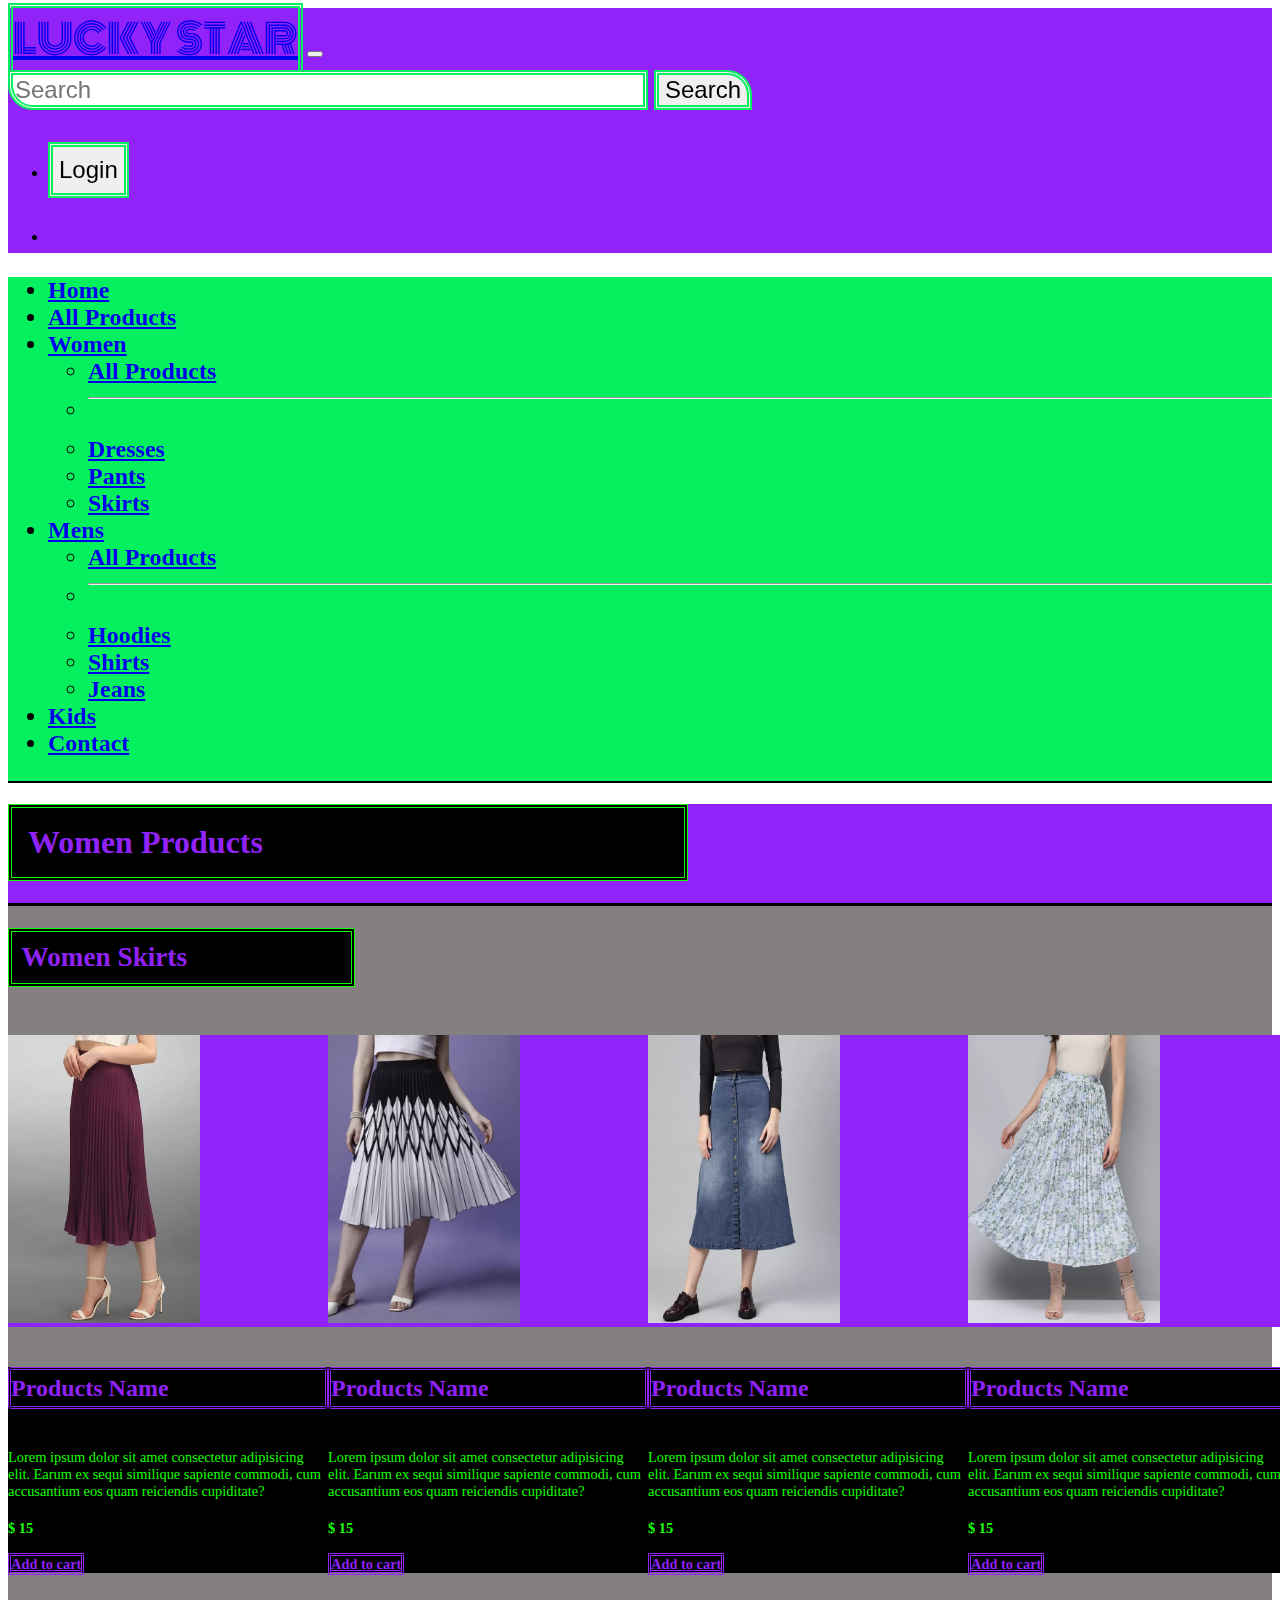
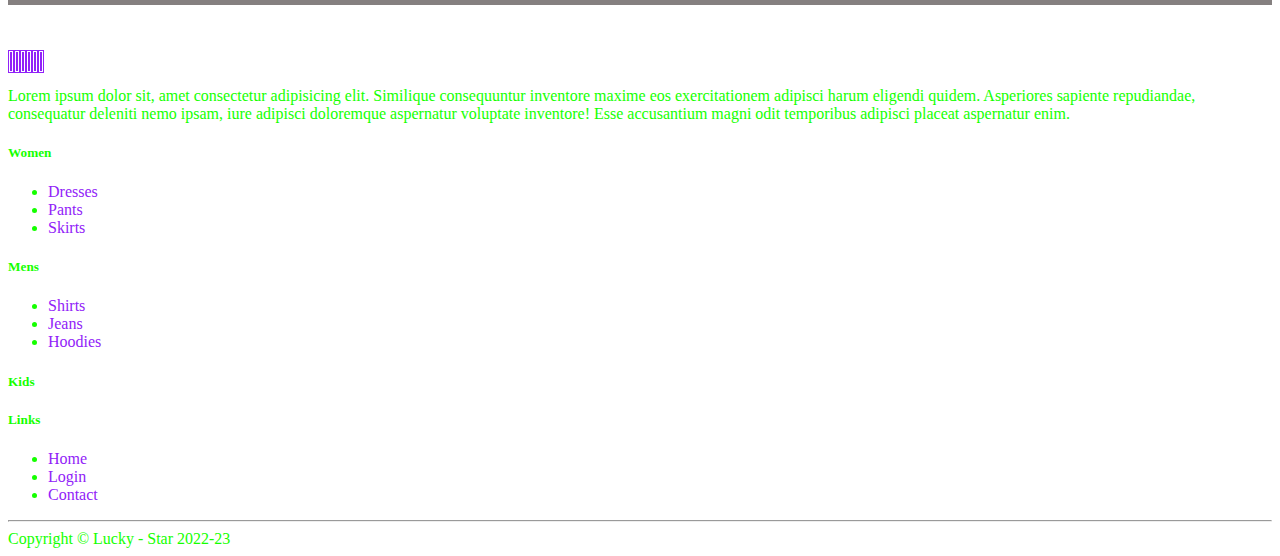
<file: pages/product-categories/womens/women-skirts.html>
<!DOCTYPE html>
<html lang="en">
<head>
    <meta charset="UTF-8">
    <meta name="viewport" content="width=device-width, initial-scale=1.0">
    <title>Women Skirts</title>


        
    <!-- bootstrap 5.0 css link  -->
    <link href="https://cdn.jsdelivr.net/npm/bootstrap@5.0.2/dist/css/bootstrap.min.css" rel="stylesheet"
        integrity="sha384-EVSTQN3/azprG1Anm3QDgpJLIm9Nao0Yz1ztcQTwFspd3yD65VohhpuuCOmLASjC" crossorigin="anonymous">


    <!-- Google fonts link  -->
    <link rel="preconnect" href="https://fonts.googleapis.com">
    <link rel="preconnect" href="https://fonts.gstatic.com" crossorigin>
    <link href="https://fonts.googleapis.com/css2?family=Monoton&display=swap" rel="stylesheet">


    <!-- font awesome cdn link  -->
    <link rel="stylesheet" href="https://cdnjs.cloudflare.com/ajax/libs/font-awesome/6.4.0/css/all.min.css"
        integrity="sha512-iecdLmaskl7CVkqkXNQ/ZH/XLlvWZOJyj7Yy7tcenmpD1ypASozpmT/E0iPtmFIB46ZmdtAc9eNBvH0H/ZpiBw=="
        crossorigin="anonymous" referrerpolicy="no-referrer" />


    <!-- header and footer css link page  -->
    <link rel="stylesheet" href="../css/header-footer-css/header-footer.css">

    <!-- product css file link  -->
    <link rel="stylesheet" href="../css/header-footer-css/all-product.css">



</head>
<body>


    <header class="sticky-top">

    </header>




        <!-- women products  -->

        <div class="all-products container-fluid" >

            <div class="product-section-title py-4">
                <h1 class="mb-0 products-title-head text-center mx-auto">Women Products</h1>
            </div>
    
                    <!-- women products  -->
    
                    <section class="women-products">    
                        <!-- women Skirts products  -->
                        <div class="products">
                            <!-- women products head  -->
                            <div class="p-4">
                                <h2 class="sub-products-head text-center m-auto">Women Skirts</h2>
                            </div>
                            <!-- women products head  -->
            
                            <!-- women products card  -->
                            <div class="container-fluid">
                                <div class="row card-wrapper container-fluid">
                                    <div class="col-12 col-md-6 col-lg-3 single-product d-flex justify-content-center">
                                        <!-- card  -->
                                        <div class="card" style="width: 20rem;">
                                            <!-- card image  -->
                                            <div class="image-wrapper">
                                                <img src="../imgs/women/skirts/womens-skirts-1.jpg"
                                                    class="card-img-top mx-auto d-block" alt="...">
                                            </div>
                                            <!-- card image  -->
            
                                            <!-- card body  -->
                                            <div class="card-body text-center">
                                                <h5 class="card-title">Products Name</h5>
            
                                                <!-- card body star icon  -->
                                                <div>
                                                    <i class="fa-sharp fa-solid fa-star checked star"></i>
                                                    <i class="fa-sharp fa-solid fa-star checked star"></i>
                                                    <i class="fa-sharp fa-solid fa-star checked star"></i>
                                                    <i class="fa-sharp fa-solid fa-star-half checked star"></i>
                                                </div>
                                                <!-- card body star icon  -->
            
                                                <p class="card-text">Lorem ipsum dolor sit amet consectetur adipisicing elit. Earum
                                                    ex
                                                    sequi
                                                    similique
                                                    sapiente commodi, cum accusantium eos quam reiciendis cupiditate?</p>
            
                                                <!-- card body price  -->
                                                <h4 class="card-item-price">$ 15</h4>
                                                <!-- carousel card body price  -->
            
                                                <!-- card body button  -->
                                                <div class="card-add-cart">
                                                    <a href="#" class="btn card-cart-btn">Add to cart</a>
                                                </div>
                                                <!-- card body button  -->
            
                                            </div>
                                            <!-- card body  -->
                                        </div>
                                        <!-- card  -->
                                    </div>
                                    <div class="col-12 col-md-6 col-lg-3 single-product d-flex justify-content-center">
                                        <!-- card  -->
                                        <div class="card" style="width: 20rem;">
                                            <!-- card image  -->
                                            <div class="image-wrapper">
                                                <img src="../imgs/women/skirts/womens-skirts-2.jpg"
                                                    class="card-img-top mx-auto d-block" alt="...">
                                            </div>
                                            <!-- card image  -->
            
                                            <!-- card body  -->
                                            <div class="card-body text-center">
                                                <h5 class="card-title">Products Name</h5>
            
                                                <!-- card body star icon  -->
                                                <div>
                                                    <i class="fa-sharp fa-solid fa-star checked star"></i>
                                                    <i class="fa-sharp fa-solid fa-star checked star"></i>
                                                    <i class="fa-sharp fa-solid fa-star checked star"></i>
                                                    <i class="fa-sharp fa-solid fa-star-half checked star"></i>
                                                </div>
                                                <!-- card body star icon  -->
            
                                                <p class="card-text">Lorem ipsum dolor sit amet consectetur adipisicing elit. Earum
                                                    ex
                                                    sequi
                                                    similique
                                                    sapiente commodi, cum accusantium eos quam reiciendis cupiditate?</p>
            
                                                <!-- card body price  -->
                                                <h4 class="card-item-price">$ 15</h4>
                                                <!-- carousel card body price  -->
            
                                                <!-- card body button  -->
                                                <div class="card-add-cart">
                                                    <a href="#" class="btn card-cart-btn">Add to cart</a>
                                                </div>
                                                <!-- card body button  -->
            
                                            </div>
                                            <!-- card body  -->
                                        </div>
                                        <!-- card  -->
                                    </div>
                                    <div class="col-12 col-md-6 col-lg-3 single-product d-flex justify-content-center">
                                        <!-- card  -->
                                        <div class="card" style="width: 20rem;">
                                            <!-- card image  -->
                                            <div class="image-wrapper">
                                                <img src="../imgs/women/skirts/womens-skirts-3.jpg"
                                                    class="card-img-top mx-auto d-block" alt="...">
                                            </div>
                                            <!-- card image  -->
            
                                            <!-- card body  -->
                                            <div class="card-body text-center">
                                                <h5 class="card-title">Products Name</h5>
            
                                                <!-- card body star icon  -->
                                                <div>
                                                    <i class="fa-sharp fa-solid fa-star checked star"></i>
                                                    <i class="fa-sharp fa-solid fa-star checked star"></i>
                                                    <i class="fa-sharp fa-solid fa-star checked star"></i>
                                                    <i class="fa-sharp fa-solid fa-star-half checked star"></i>
                                                </div>
                                                <!-- card body star icon  -->
            
                                                <p class="card-text">Lorem ipsum dolor sit amet consectetur adipisicing elit. Earum
                                                    ex
                                                    sequi
                                                    similique
                                                    sapiente commodi, cum accusantium eos quam reiciendis cupiditate?</p>
            
                                                <!-- card body price  -->
                                                <h4 class="card-item-price">$ 15</h4>
                                                <!-- carousel card body price  -->
            
                                                <!-- card body button  -->
                                                <div class="card-add-cart">
                                                    <a href="#" class="btn card-cart-btn">Add to cart</a>
                                                </div>
                                                <!-- card body button  -->
            
                                            </div>
                                            <!-- card body  -->
                                        </div>
                                        <!-- card  -->
                                    </div>
                                    <div class="col-12 col-md-6 col-lg-3 single-product d-flex justify-content-center">
                                        <!-- card  -->
                                        <div class="card" style="width: 20rem;">
                                            <!-- card image  -->
                                            <div class="image-wrapper">
                                                <img src="../imgs/women/skirts/womens-skirts-4.jpg"
                                                    class="card-img-top mx-auto d-block" alt="...">
                                            </div>
                                            <!-- card image  -->
            
                                            <!-- card body  -->
                                            <div class="card-body text-center">
                                                <h5 class="card-title">Products Name</h5>
            
                                                <!-- card body star icon  -->
                                                <div>
                                                    <i class="fa-sharp fa-solid fa-star checked star"></i>
                                                    <i class="fa-sharp fa-solid fa-star checked star"></i>
                                                    <i class="fa-sharp fa-solid fa-star checked star"></i>
                                                    <i class="fa-sharp fa-solid fa-star-half checked star"></i>
                                                </div>
                                                <!-- card body star icon  -->
            
                                                <p class="card-text">Lorem ipsum dolor sit amet consectetur adipisicing elit. Earum
                                                    ex
                                                    sequi
                                                    similique
                                                    sapiente commodi, cum accusantium eos quam reiciendis cupiditate?</p>
            
                                                <!-- card body price  -->
                                                <h4 class="card-item-price">$ 15</h4>
                                                <!-- carousel card body price  -->
            
                                                <!-- card body button  -->
                                                <div class="card-add-cart">
                                                    <a href="#" class="btn card-cart-btn">Add to cart</a>
                                                </div>
                                                <!-- card body button  -->
            
                                            </div>
                                            <!-- card body  -->
                                        </div>
                                        <!-- card  -->
                                    </div>
                                    <div class="col-12 col-md-6 col-lg-3 single-product d-flex justify-content-center">
                                        <!-- card  -->
                                        <div class="card" style="width: 20rem;">
                                            <!-- card image  -->
                                            <div class="image-wrapper">
                                                <img src="../imgs/women/skirts/womens-skirts-5.jpg"
                                                    class="card-img-top mx-auto d-block" alt="...">
                                            </div>
                                            <!-- card image  -->
            
                                            <!-- card body  -->
                                            <div class="card-body text-center">
                                                <h5 class="card-title">Products Name</h5>
            
                                                <!-- card body star icon  -->
                                                <div>
                                                    <i class="fa-sharp fa-solid fa-star checked star"></i>
                                                    <i class="fa-sharp fa-solid fa-star checked star"></i>
                                                    <i class="fa-sharp fa-solid fa-star checked star"></i>
                                                    <i class="fa-sharp fa-solid fa-star-half checked star"></i>
                                                </div>
                                                <!-- card body star icon  -->
            
                                                <p class="card-text">Lorem ipsum dolor sit amet consectetur adipisicing elit. Earum
                                                    ex
                                                    sequi
                                                    similique
                                                    sapiente commodi, cum accusantium eos quam reiciendis cupiditate?</p>
            
                                                <!-- card body price  -->
                                                <h4 class="card-item-price">$ 15</h4>
                                                <!-- carousel card body price  -->
            
                                                <!-- card body button  -->
                                                <div class="card-add-cart">
                                                    <a href="#" class="btn card-cart-btn">Add to cart</a>
                                                </div>
                                                <!-- card body button  -->
            
                                            </div>
                                            <!-- card body  -->
                                        </div>
                                        <!-- card  -->
                                    </div>
                                    <div class="col-12 col-md-6 col-lg-3 single-product d-flex justify-content-center">
                                        <!-- card  -->
                                        <div class="card" style="width: 20rem;">
                                            <!-- card image  -->
                                            <div class="image-wrapper">
                                                <img src="../imgs/women/skirts/womens-skirts-6.jpg"
                                                    class="card-img-top mx-auto d-block" alt="...">
                                            </div>
                                            <!-- card image  -->
            
                                            <!-- card body  -->
                                            <div class="card-body text-center">
                                                <h5 class="card-title">Products Name</h5>
            
                                                <!-- card body star icon  -->
                                                <div>
                                                    <i class="fa-sharp fa-solid fa-star checked star"></i>
                                                    <i class="fa-sharp fa-solid fa-star checked star"></i>
                                                    <i class="fa-sharp fa-solid fa-star checked star"></i>
                                                    <i class="fa-sharp fa-solid fa-star-half checked star"></i>
                                                </div>
                                                <!-- card body star icon  -->
            
                                                <p class="card-text">Lorem ipsum dolor sit amet consectetur adipisicing elit. Earum
                                                    ex
                                                    sequi
                                                    similique
                                                    sapiente commodi, cum accusantium eos quam reiciendis cupiditate?</p>
            
                                                <!-- card body price  -->
                                                <h4 class="card-item-price">$ 15</h4>
                                                <!-- carousel card body price  -->
            
                                                <!-- card body button  -->
                                                <div class="card-add-cart">
                                                    <a href="#" class="btn card-cart-btn">Add to cart</a>
                                                </div>
                                                <!-- card body button  -->
            
                                            </div>
                                            <!-- card body  -->
                                        </div>
                                        <!-- card  -->
                                    </div>
                                    <div class="col-12 col-md-6 col-lg-3 single-product d-flex justify-content-center">
                                        <!-- card  -->
                                        <div class="card" style="width: 20rem;">
                                            <!-- card image  -->
                                            <div class="image-wrapper">
                                                <img src="../imgs/women/skirts/womens-skirts-7.jpg"
                                                    class="card-img-top mx-auto d-block" alt="...">
                                            </div>
                                            <!-- card image  -->
            
                                            <!-- card body  -->
                                            <div class="card-body text-center">
                                                <h5 class="card-title">Products Name</h5>
            
                                                <!-- card body star icon  -->
                                                <div>
                                                    <i class="fa-sharp fa-solid fa-star checked star"></i>
                                                    <i class="fa-sharp fa-solid fa-star checked star"></i>
                                                    <i class="fa-sharp fa-solid fa-star checked star"></i>
                                                    <i class="fa-sharp fa-solid fa-star-half checked star"></i>
                                                </div>
                                                <!-- card body star icon  -->
            
                                                <p class="card-text">Lorem ipsum dolor sit amet consectetur adipisicing elit. Earum
                                                    ex
                                                    sequi
                                                    similique
                                                    sapiente commodi, cum accusantium eos quam reiciendis cupiditate?</p>
            
                                                <!-- card body price  -->
                                                <h4 class="card-item-price">$ 15</h4>
                                                <!-- carousel card body price  -->
            
                                                <!-- card body button  -->
                                                <div class="card-add-cart">
                                                    <a href="#" class="btn card-cart-btn">Add to cart</a>
                                                </div>
                                                <!-- card body button  -->
            
                                            </div>
                                            <!-- card body  -->
                                        </div>
                                        <!-- card  -->
                                    </div>
                                    <div class="col-12 col-md-6 col-lg-3 single-product d-flex justify-content-center">
                                        <!-- card  -->
                                        <div class="card" style="width: 20rem;">
                                            <!-- card image  -->
                                            <div class="image-wrapper">
                                                <img src="../imgs/women/skirts/womens-skirts-8.jpg"
                                                    class="card-img-top mx-auto d-block" alt="...">
                                            </div>
                                            <!-- card image  -->
            
                                            <!-- card body  -->
                                            <div class="card-body text-center">
                                                <h5 class="card-title">Products Name</h5>
            
                                                <!-- card body star icon  -->
                                                <div>
                                                    <i class="fa-sharp fa-solid fa-star checked star"></i>
                                                    <i class="fa-sharp fa-solid fa-star checked star"></i>
                                                    <i class="fa-sharp fa-solid fa-star checked star"></i>
                                                    <i class="fa-sharp fa-solid fa-star-half checked star"></i>
                                                </div>
                                                <!-- card body star icon  -->
            
                                                <p class="card-text">Lorem ipsum dolor sit amet consectetur adipisicing elit. Earum
                                                    ex
                                                    sequi
                                                    similique
                                                    sapiente commodi, cum accusantium eos quam reiciendis cupiditate?</p>
            
                                                <!-- card body price  -->
                                                <h4 class="card-item-price">$ 15</h4>
                                                <!-- carousel card body price  -->
            
                                                <!-- card body button  -->
                                                <div class="card-add-cart">
                                                    <a href="#" class="btn card-cart-btn">Add to cart</a>
                                                </div>
                                                <!-- card body button  -->
            
                                            </div>
                                            <!-- card body  -->
                                        </div>
                                        <!-- card  -->
                                    </div>
                                    <div class="col-12 col-md-6 col-lg-3 single-product d-flex justify-content-center">
                                        <!-- card  -->
                                        <div class="card" style="width: 20rem;">
                                            <!-- card image  -->
                                            <div class="image-wrapper">
                                                <img src="../imgs/women/skirts/womens-skirts-9.webp"
                                                    class="card-img-top mx-auto d-block" alt="...">
                                            </div>
                                            <!-- card image  -->
            
                                            <!-- card body  -->
                                            <div class="card-body text-center">
                                                <h5 class="card-title">Products Name</h5>
            
                                                <!-- card body star icon  -->
                                                <div>
                                                    <i class="fa-sharp fa-solid fa-star checked star"></i>
                                                    <i class="fa-sharp fa-solid fa-star checked star"></i>
                                                    <i class="fa-sharp fa-solid fa-star checked star"></i>
                                                    <i class="fa-sharp fa-solid fa-star-half checked star"></i>
                                                </div>
                                                <!-- card body star icon  -->
            
                                                <p class="card-text">Lorem ipsum dolor sit amet consectetur adipisicing elit. Earum
                                                    ex
                                                    sequi
                                                    similique
                                                    sapiente commodi, cum accusantium eos quam reiciendis cupiditate?</p>
            
                                                <!-- card body price  -->
                                                <h4 class="card-item-price">$ 15</h4>
                                                <!-- carousel card body price  -->
            
                                                <!-- card body button  -->
                                                <div class="card-add-cart">
                                                    <a href="#" class="btn card-cart-btn">Add to cart</a>
                                                </div>
                                                <!-- card body button  -->
            
                                            </div>
                                            <!-- card body  -->
                                        </div>
                                        <!-- card  -->
                                    </div>
                                    <div class="col-12 col-md-6 col-lg-3 single-product d-flex justify-content-center">
                                        <!-- card  -->
                                        <div class="card" style="width: 20rem;">
                                            <!-- card image  -->
                                            <div class="image-wrapper">
                                                <img src="../imgs/women/skirts/womens-skirts-10.webp"
                                                    class="card-img-top mx-auto d-block" alt="...">
                                            </div>
                                            <!-- card image  -->
            
                                            <!-- card body  -->
                                            <div class="card-body text-center">
                                                <h5 class="card-title">Products Name</h5>
            
                                                <!-- card body star icon  -->
                                                <div>
                                                    <i class="fa-sharp fa-solid fa-star checked star"></i>
                                                    <i class="fa-sharp fa-solid fa-star checked star"></i>
                                                    <i class="fa-sharp fa-solid fa-star checked star"></i>
                                                    <i class="fa-sharp fa-solid fa-star-half checked star"></i>
                                                </div>
                                                <!-- card body star icon  -->
            
                                                <p class="card-text">Lorem ipsum dolor sit amet consectetur adipisicing elit. Earum
                                                    ex
                                                    sequi
                                                    similique
                                                    sapiente commodi, cum accusantium eos quam reiciendis cupiditate?</p>
            
                                                <!-- card body price  -->
                                                <h4 class="card-item-price">$ 15</h4>
                                                <!-- carousel card body price  -->
            
                                                <!-- card body button  -->
                                                <div class="card-add-cart">
                                                    <a href="#" class="btn card-cart-btn">Add to cart</a>
                                                </div>
                                                <!-- card body button  -->
            
                                            </div>
                                            <!-- card body  -->
                                        </div>
                                        <!-- card  -->
                                    </div>
                                    <div class="col-12 col-md-6 col-lg-3 single-product d-flex justify-content-center">
                                        <!-- card  -->
                                        <div class="card" style="width: 20rem;">
                                            <!-- card image  -->
                                            <div class="image-wrapper">
                                                <img src="../imgs/women/skirts/womens-skirts-11.webp"
                                                    class="card-img-top mx-auto d-block" alt="...">
                                            </div>
                                            <!-- card image  -->
            
                                            <!-- card body  -->
                                            <div class="card-body text-center">
                                                <h5 class="card-title">Products Name</h5>
            
                                                <!-- card body star icon  -->
                                                <div>
                                                    <i class="fa-sharp fa-solid fa-star checked star"></i>
                                                    <i class="fa-sharp fa-solid fa-star checked star"></i>
                                                    <i class="fa-sharp fa-solid fa-star checked star"></i>
                                                    <i class="fa-sharp fa-solid fa-star-half checked star"></i>
                                                </div>
                                                <!-- card body star icon  -->
            
                                                <p class="card-text">Lorem ipsum dolor sit amet consectetur adipisicing elit. Earum
                                                    ex
                                                    sequi
                                                    similique
                                                    sapiente commodi, cum accusantium eos quam reiciendis cupiditate?</p>
            
                                                <!-- card body price  -->
                                                <h4 class="card-item-price">$ 15</h4>
                                                <!-- carousel card body price  -->
            
                                                <!-- card body button  -->
                                                <div class="card-add-cart">
                                                    <a href="#" class="btn card-cart-btn">Add to cart</a>
                                                </div>
                                                <!-- card body button  -->
            
                                            </div>
                                            <!-- card body  -->
                                        </div>
                                        <!-- card  -->
                                    </div>
                                    <div class="col-12 col-md-6 col-lg-3 single-product d-flex justify-content-center">
                                        <!-- card  -->
                                        <div class="card" style="width: 20rem;">
                                            <!-- card image  -->
                                            <div class="image-wrapper">
                                                <img src="../imgs/women/skirts/womens-skirts-12.webp"
                                                    class="card-img-top mx-auto d-block" alt="...">
                                            </div>
                                            <!-- card image  -->
            
                                            <!-- card body  -->
                                            <div class="card-body text-center">
                                                <h5 class="card-title">Products Name</h5>
            
                                                <!-- card body star icon  -->
                                                <div>
                                                    <i class="fa-sharp fa-solid fa-star checked star"></i>
                                                    <i class="fa-sharp fa-solid fa-star checked star"></i>
                                                    <i class="fa-sharp fa-solid fa-star checked star"></i>
                                                    <i class="fa-sharp fa-solid fa-star-half checked star"></i>
                                                </div>
                                                <!-- card body star icon  -->
            
                                                <p class="card-text">Lorem ipsum dolor sit amet consectetur adipisicing elit. Earum
                                                    ex
                                                    sequi
                                                    similique
                                                    sapiente commodi, cum accusantium eos quam reiciendis cupiditate?</p>
            
                                                <!-- card body price  -->
                                                <h4 class="card-item-price">$ 15</h4>
                                                <!-- carousel card body price  -->
            
                                                <!-- card body button  -->
                                                <div class="card-add-cart">
                                                    <a href="#" class="btn card-cart-btn">Add to cart</a>
                                                </div>
                                                <!-- card body button  -->
            
                                            </div>
                                            <!-- card body  -->
                                        </div>
                                        <!-- card  -->
                                    </div>
                                </div>
                            </div>
                            <!-- women products card  -->
                        </div>
                        <!-- women Skirts products  -->
                    </section>
            
                    <!-- women products  -->
    
        </div>
    
        <!-- women products  -->






    <footer class="container-footer container-fluid">



    </footer>


    <!-- bootstrap 5.0 js link  -->
    <script src="https://cdn.jsdelivr.net/npm/bootstrap@5.0.2/dist/js/bootstrap.bundle.min.js"
        integrity="sha384-MrcW6ZMFYlzcLA8Nl+NtUVF0sA7MsXsP1UyJoMp4YLEuNSfAP+JcXn/tWtIaxVXM"
        crossorigin="anonymous"></script>


    <!-- main page header and footer js link  -->
    <script src="../js/products.js"></script>


    
</body>
</html>
</file>
<file: css/style.css>
/* header section  */

header {
    top: 0px;
    position: sticky;
}


.navbar-start {
    padding-right: 0px;
    padding-left: 0px;
}

.first-navbar {
    background-color: rgb(145, 34, 248);
}

.navbar-brand {
    font-family: 'Monoton', cursive;
}

.navbar-brand:hover {
    background-color: rgba(255, 255, 255, 0.178);
}

.navbar-login-icon:hover {
    color: rgb(4, 240, 94);
}

.navbar-search-btn:hover,
.navbar-login-btn:hover {
    background-color: rgb(4, 240, 94);
}

.dropdown:hover .dropdown-menu {
    display: block;
    background-color: rgba(255, 255, 255, 0.829);
}

.dropdown-item:hover {
    background-color: rgb(145, 34, 248);
}

.second-navbar {
    background-color: rgb(4, 240, 94);
    font-weight: bolder;
    border-bottom: 2px solid black;
}

/* header section  */


/* center image section  */

.container-home-center-img {
    background: url(../img/main_page_img/main_page_center/home-background4.jpg);
    background-repeat: no-repeat;
    background-size: 100% 100%;
    height: 80vh;
}


.container-home-logo {
    display: flex;
    width: 80rem;
    height: 40rem;
    align-items: center;
    justify-content: center;
    background-image: radial-gradient(rgba(0, 0, 0, 0.774), rgba(0, 0, 0, 0.295), rgba(0, 0, 0, 0.11), rgba(0, 0, 0, 0));
}

.container-home-logo-span {
    font-family: 'Monoton', cursive;
    color: rgb(145, 34, 248);
    font-size: 6rem;
    border: 10px double rgb(4, 240, 94);
    background-color: rgba(0, 0, 0, 0.267);
    padding: 10px;
}

.overlay {
    height: 100%;
    width: 100%;
    display: flex;
    justify-content: center;
    align-items: center;
}

.container-home-logo-span:hover {
    font-size: 8rem;
    background-color: rgba(0, 0, 0, 0.329);
}

/* center image section  */


/* carousel section  */

.carousel-body {
    background-color: rgb(4, 240, 94);
}

.carousel-inner-head {
    background-color: rgb(145, 34, 248);
    height: 4rem;
    justify-content: center;
    align-items: center;
    display: flex;
}

.card-body {
    background-color: black;
    color: rgb(21, 255, 0);
}


.card-wrapper {
    display: flex;
    justify-content: space-around;
    margin: 3rem 0;
}

.card-img-top {
    height: 25rem;
}

.card-title {
    color: rgb(145, 34, 248);
    font-size: 1.7rem;
    border: 3px double ;
    padding: 0.4rem 0;
    border-radius: 0.2rem;
}

.card-title:hover{
    background-color: rgb(145, 34, 248);
    border-color: rgb(145, 34, 248);
    color: white;
}

.star {
    color: yellow;
}

.card-cart-btn {
    border: 2px double rgb(145, 34, 248);
    color: rgb(145, 34, 248);
    border-width: 3px;
    font-weight: bold;
}


.card-cart-btn:hover {
    background-color: rgb(145, 34, 248);
    color: white;
}

.carousel-control-prev-icon,
.carousel-control-next-icon {
    background-color: rgb(145, 34, 248);
    width: 4rem;
    height: 4rem;
    display: flex;
    justify-content: center;
    justify-items: center;
}


.carousel-control-prev,
.carousel-control-next {
    width: 6rem;
}

/* carousel section  */


/* footer section  */

.container-footer {
    color: rgb(21, 255, 0);
    padding-right: 0px;
    padding-left: 0px;
}

.footer-link-head {
    color: rgb(21, 255, 0);
    text-decoration: none;
}

.footer-sub-link {
    color: rgb(145, 34, 248);
    text-decoration: none;
}

/* footer section  */



/* media query for responsive header  */

@media screen and (min-width: 1265px) {


    .navbar-brand {
        font-size: 2.5rem;
        border: 5px double rgb(4, 240, 94);
        border-width: 5px;
    }


    .navbar-brand:hover {
        font-size: 3rem;
    }

    .navbar-search-box {
        width: 40rem;
        border-bottom-left-radius: 25px;
        border: 2px double rgb(4, 240, 94);
        border-width: 5px;
        font-size: 1.5rem;
    }

    .navbar-search-btn {
        font-size: 1.5rem;
        border: 3px double rgb(4, 240, 94);
        border-width: 5px;
        border-top-right-radius: 25px;
    }



    .first-navbar-2nd-box {
        height: 3.5rem;
        font-size: 1.5rem;
    }

    .navbar-login-btn {
        font-size: 1.5rem;
        border: 3px double rgb(4, 240, 94);
        border-width: 5px;
    }

    .navbar-login-icon {
        font-size: 3rem;
        color: black;
    }

    .second-navbar {
        font-size: 1.5rem;
    }

    .dropdown-item {
        font-size: 1.5rem;
    }


}


@media screen and (max-width: 1265px) and (min-width: 767px) {

    .navbar-brand {
        font-size: 2rem;
        border: 3px double rgb(4, 240, 94);
        border-width: 5px;
    }

    .navbar-brand:hover {
        font-size: 2.5rem;
    }


    .navbar-search-box {
        width: 15rem;
        border-bottom-left-radius: 20px;
        border: 1.5px double rgb(4, 240, 94);
        border-width: 5px;
        font-size: 1.3rem;
    }

    .navbar-search-btn {
        font-size: 1.3rem;
        border: 3px double rgb(4, 240, 94);
        border-width: 5px;
        border-top-right-radius: 25px;
    }


    .first-navbar-2nd-box {
        height: 3.5rem;
        font-size: 1.3rem;
    }

    .navbar-login-btn {
        font-size: 1.3rem;
        border: 3px double rgb(4, 240, 94);
        border-width: 5px;
    }

    .navbar-login-icon {
        font-size: 3rem;
        color: black;
    }

    .second-navbar {
        font-size: 1.3rem;
    }


    .container-home-center-img {
        height: 60vh;
    }


    .container-home-logo {
        display: flex;
        width: 55rem;
        height: 30rem;
        align-items: center;
        justify-content: center;
        background-image: radial-gradient(rgba(0, 0, 0, 0.623), rgba(0, 0, 0, 0.295), rgba(0, 0, 0, 0.11), rgba(0, 0, 0, 0));
    }

    .container-home-logo-span {
        font-family: 'Monoton', cursive;
        color: rgb(145, 34, 248);
        font-size: 3.8rem;
        border: 10px double rgb(4, 240, 94);
        background-color: rgba(0, 0, 0, 0.267);
        padding: 10px;
    }


    .container-home-logo-span:hover {
        font-size: 4.5rem;
        background-color: rgba(0, 0, 0, 0.329);
    }
}

@media screen and (max-width:958px) and (min-width:767px) {
    .container-home-center-img {
        height: 50vh;
    }
}

@media screen and (max-width: 799px) and (min-width: 767px) {
    .navbar-search-box {
        width: 10rem;
    }
}

@media screen and (max-width: 767px) and (min-width: 306px) {
    .navbar-brand {
        font-size: 1.5rem;
        border: 2px double rgb(4, 240, 94);
        border-width: 5px;
        margin-bottom: 5px;
    }

    .navbar-brand:hover {
        font-size: 1.7rem;
    }


    .navbar-search-box {
        border-bottom-left-radius: 15px;
        border: 1.5px double rgb(4, 240, 94);
        border-width: 5px;
    }

    .navbar-search-btn {
        font-size: 1rem;
        border: 3px double rgb(4, 240, 94);
        border-width: 5px;
        border-top-right-radius: 15px;
    }

    .first-navbar-2nd-box {
        font-size: 1rem;
    }

    .navbar-login-btn {
        font-size: 1rem;
        border: 3px double rgb(4, 240, 94);
        border-width: 5px;
        margin-top: 5px;
    }


    .navbar-login-icon {
        font-size: 1.7rem;
        color: black;
        margin-top: 5px;
    }

    .container-home-center-img {
        height: 40vh;
    }


    .container-home-logo {
        display: flex;
        width: 45rem;
        height: 20rem;
        align-items: center;
        justify-content: center;
        background-image: radial-gradient(rgba(0, 0, 0, 0.527), rgba(0, 0, 0, 0.295), rgba(0, 0, 0, 0.11), rgba(0, 0, 0, 0));
    }

    .container-home-logo-span {
        font-family: 'Monoton', cursive;
        color: rgb(145, 34, 248);
        font-size: 2rem;
        border: 8px double rgb(4, 240, 94);
        background-color: rgba(0, 0, 0, 0.267);
        padding: 10px;
    }


    .container-home-logo-span:hover {
        font-size: 2.4rem;
        background-color: rgba(0, 0, 0, 0.329);
    }

}

@media screen and (max-width: 424px) {
    .container-home-center-img {
        height: 35vh;
    }


    .container-home-logo {
        display: flex;
        width: 30rem;
        height: 15rem;
        align-items: center;
        justify-content: center;
        background-image: radial-gradient(rgba(0, 0, 0, 0.336), rgba(0, 0, 0, 0.082), rgba(0, 0, 0, 0.048), rgba(0, 0, 0, 0));
    }

    .container-home-logo-span {
        font-family: 'Monoton', cursive;
        color: rgb(145, 34, 248);
        font-size: 1rem;
        border: 5px double rgb(4, 240, 94);
        background-color: rgba(0, 0, 0, 0.267);
        padding: 8px;
    }


    .container-home-logo-span:hover {
        font-size: 1.3rem;
        background-color: rgba(0, 0, 0, 0.329);
    }
}

@media screen and (max-width: 306px) {

    .navbar-brand {
        font-size: 1rem;
        margin-bottom: 7px;
        border: 2px double rgb(4, 240, 94);
        border-width: 5px;
    }

    .navbar-brand:hover {
        font-size: 1.3rem;
    }


    .navbar-search-box {
        border-bottom-left-radius: 13px;
        border: 1.5px double rgb(4, 240, 94);
        border-width: 5px;
    }

    .navbar-search-btn {
        font-size: 1rem;
        border: 3px double rgb(4, 240, 94);
        border-width: 5px;
        border-top-right-radius: 15px;
    }

    .first-navbar-2nd-box {
        font-size: 1rem;
        height: 2.5rem;
    }

    .navbar-login-btn {
        font-size: 1rem;
        border: 3px double rgb(4, 240, 94);
        border-width: 5px;
        margin-top: 5px;
    }


    .navbar-login-icon {
        font-size: 1.7rem;
        color: black;
        margin-top: 5px;
    }

}

/* media query for responsive header  */








/* media query for responsive carousel  */

@media screen and (min-width: 1463px) {


    .largeScreen_five_cardCarousel {
        display: block;
    }

    .mediumScreen_two_cardCarousel {
        display: none;
    }

    .largeScreen_four_cardCarousel {
        display: none;
    }

    .mediumScreen_three_cardCarousel {
        display: none;
    }

    .smallScreenCardCarousel {
        display: none;
    }
}

@media screen and (max-width: 1463px) and (min-width: 980px) {


    .largeScreen_five_cardCarousel {
        display: none;
    }

    .mediumScreen_two_cardCarousel {
        display: none;
    }

    .largeScreen_four_cardCarousel {
        display: block;
    }

    .mediumScreen_three_cardCarousel {
        display: none;
    }

    .smallScreenCardCarousel {
        display: none;
    }

    .card-title {
        font-size: 1.5rem;
    }

    .carousel-control-prev-icon,
    .carousel-control-next-icon {
        background-color: rgb(145, 34, 248);
        width: 3rem;
        height: 3rem;
        display: flex;
        justify-content: center;
        justify-items: center;
    }


    .carousel-control-prev,
    .carousel-control-next {
        width: 4rem;
    }

    .card-img-top {
        height: 20rem;
    }
}


@media screen and (max-width: 980px) and (min-width: 731px) {

    .largeScreen_five_cardCarousel {
        display: none;
    }

    .largeScreen_four_cardCarousel {
        display: none;
    }

    .mediumScreen_two_cardCarousel {
        display: none;
    }


    .mediumScreen_three_cardCarousel {
        display: block;
    }

    .smallScreenCardCarousel {
        display: none;
    }

    .card-title {
        font-size: 1.3rem;
    }

    .carousel-control-prev-icon,
    .carousel-control-next-icon {
        width: 3rem;
        height: 3rem;
        display: flex;
        justify-content: center;
        justify-items: center;
    }


    .carousel-control-prev,
    .carousel-control-next {
        width: 4rem;
    }

    .card-img-top {
        height: 20rem;
    }
}


@media screen and (max-width: 731px) and (min-width: 465px) {

    .mediumScreen_two_cardCarousel {
        display: block;
    }


    .largeScreen_five_cardCarousel {
        display: none;
    }

    .largeScreen_four_cardCarousel {
        display: none;
    }


    .mediumScreen_three_cardCarousel {
        display: none;
    }

    .smallScreenCardCarousel {
        display: none;
    }


    .carousel-control-prev-icon,
    .carousel-control-next-icon {
        background-color: rgb(145, 34, 248);
        width: 3rem;
        height: 3rem;
        display: flex;
        justify-content: center;
        justify-items: center;
    }


    .carousel-control-prev,
    .carousel-control-next {
        width: 4rem;
    }

    .carousel-inner-head {
        font-size: 25px;
        height: 55px;
    }

    .card-body {
        font-size: 14px;
    }

    .card-title,
    .card-item-price {
        font-size: 18px;
    }

    .card-cart-btn {
        font-size: 16px;
    }

    .image-wrapper {
        height: 17rem;
    }

    .image-wrapper img {
        max-width: 100%;
        max-height: 100%;
    }

    .footer-comment {
        font-size: 14px;
    }

    .footer-link-head {
        font-size: 18px;
    }

    .footer-sub-link {
        font-size: 16px;
    }


}

@media screen and (max-width: 465px) {
    .smallScreenCardCarousel {
        display: block;
    }


    .mediumScreen_two_cardCarousel {
        display: none;
    }


    .largeScreen_five_cardCarousel {
        display: none;
    }

    .largeScreen_four_cardCarousel {
        display: none;
    }


    .mediumScreen_three_cardCarousel {
        display: none;
    }


    .carousel-control-prev-icon,
    .carousel-control-next-icon {
        background-color: rgb(145, 34, 248);
        width: 3rem;
        height: 3rem;
        display: flex;
        justify-content: center;
        justify-items: center;
    }


    .carousel-control-prev,
    .carousel-control-next {
        width: 4rem;
    }

    .carousel-inner-head {
        font-size: 22px;
        height: 50px;
    }

    .card-body {
        font-size: 12px;
    }

    .card-title,
    .card-item-price {
        font-size: 16px;
    }

    .card-cart-btn {
        font-size: 12px;
    }

    .image-wrapper {
        height: 15rem;
    }

    .image-wrapper img {
        max-width: 100%;
        max-height: 100%;
    }

    .footer-comment {
        font-size: 12px;
    }

    .footer-link-head {
        font-size: 16px;
    }

    .footer-sub-link {
        font-size: 14px;
    }

}

/* media query for responsive carousel  */
</file>
<file: pages/product-categories/css/header-footer-css/header-footer.css>
/* header section  */

header {
    top: 0px;
    position: sticky;
}


.navbar-start {
    padding-right: 0px;
    padding-left: 0px;
}

.first-navbar {
    background-color: rgb(145, 34, 248);
}

.navbar-brand {
    font-family: 'Monoton', cursive;
}

.navbar-brand:hover {
    background-color: rgba(255, 255, 255, 0.178);
}

.navbar-login-icon:hover {
    color: rgb(4, 240, 94);
}

.navbar-search-btn:hover,
.navbar-login-btn:hover {
    background-color: rgb(4, 240, 94);
}

.dropdown:hover .dropdown-menu {
    display: block;
    background-color: rgba(255, 255, 255, 0.829);
}

.dropdown-item:hover {
    background-color: rgb(145, 34, 248);
}

.second-navbar {
    background-color: rgb(4, 240, 94);
    font-weight: bolder;
    border-bottom: 2px solid black;
}

/* header section  */



/* footer section  */

.container-footer {
    color: rgb(21, 255, 0);
    padding-right: 0px;
    padding-left: 0px;
}

.footer-link-head {
    color: rgb(21, 255, 0);
    text-decoration: none;
}

.footer-sub-link {
    color: rgb(145, 34, 248);
    text-decoration: none;
}

/* footer section  */





/* media query for responsive header  */

@media screen and (min-width: 1265px) {


    .navbar-brand {
        font-size: 2.5rem;
        border: 5px double rgb(4, 240, 94);
        border-width: 5px;
    }


    .navbar-brand:hover {
        font-size: 3rem;
    }

    .navbar-search-box {
        width: 40rem;
        border-bottom-left-radius: 25px;
        border: 2px double rgb(4, 240, 94);
        border-width: 5px;
        font-size: 1.5rem;
    }

    .navbar-search-btn {
        font-size: 1.5rem;
        border: 3px double rgb(4, 240, 94);
        border-width: 5px;
        border-top-right-radius: 25px;
    }



    .first-navbar-2nd-box {
        height: 3.5rem;
        font-size: 1.5rem;
    }

    .navbar-login-btn {
        font-size: 1.5rem;
        border: 3px double rgb(4, 240, 94);
        border-width: 5px;
    }

    .navbar-login-icon {
        font-size: 3rem;
        color: black;
    }

    .second-navbar {
        font-size: 1.5rem;
    }

    .dropdown-item {
        font-size: 1.5rem;
    }


}


@media screen and (max-width: 1265px) and (min-width: 767px) {

    .navbar-brand {
        font-size: 2rem;
        border: 3px double rgb(4, 240, 94);
        border-width: 5px;
    }

    .navbar-brand:hover {
        font-size: 2.5rem;
    }


    .navbar-search-box {
        width: 15rem;
        border-bottom-left-radius: 20px;
        border: 1.5px double rgb(4, 240, 94);
        border-width: 5px;
        font-size: 1.3rem;
    }

    .navbar-search-btn {
        font-size: 1.3rem;
        border: 3px double rgb(4, 240, 94);
        border-width: 5px;
        border-top-right-radius: 25px;
    }


    .first-navbar-2nd-box {
        height: 3.5rem;
        font-size: 1.3rem;
    }

    .navbar-login-btn {
        font-size: 1.3rem;
        border: 3px double rgb(4, 240, 94);
        border-width: 5px;
    }

    .navbar-login-icon {
        font-size: 3rem;
        color: black;
    }

    .second-navbar {
        font-size: 1.3rem;
    }


    .container-home-center-img {
        height: 60vh;
    }


    .container-home-logo {
        display: flex;
        width: 55rem;
        height: 30rem;
        align-items: center;
        justify-content: center;
        background-image: radial-gradient(rgba(0, 0, 0, 0.623), rgba(0, 0, 0, 0.295), rgba(0, 0, 0, 0.11), rgba(0, 0, 0, 0));
    }

    .container-home-logo-span {
        font-family: 'Monoton', cursive;
        color: rgb(145, 34, 248);
        font-size: 3.8rem;
        border: 10px double rgb(4, 240, 94);
        background-color: rgba(0, 0, 0, 0.267);
        padding: 10px;
    }


    .container-home-logo-span:hover {
        font-size: 4.5rem;
        background-color: rgba(0, 0, 0, 0.329);
    }
}

@media screen and (max-width:958px) and (min-width:767px) {
    .container-home-center-img {
        height: 50vh;
    }
}

@media screen and (max-width: 799px) and (min-width: 767px) {
    .navbar-search-box {
        width: 10rem;
    }
}

@media screen and (max-width: 767px) and (min-width: 306px) {
    .navbar-brand {
        font-size: 1.5rem;
        border: 2px double rgb(4, 240, 94);
        border-width: 5px;
        margin-bottom: 5px;
    }

    .navbar-brand:hover {
        font-size: 1.7rem;
    }


    .navbar-search-box {
        border-bottom-left-radius: 15px;
        border: 1.5px double rgb(4, 240, 94);
        border-width: 5px;
    }

    .navbar-search-btn {
        font-size: 1rem;
        border: 3px double rgb(4, 240, 94);
        border-width: 5px;
        border-top-right-radius: 15px;
    }

    .first-navbar-2nd-box {
        font-size: 1rem;
    }

    .navbar-login-btn {
        font-size: 1rem;
        border: 3px double rgb(4, 240, 94);
        border-width: 5px;
        margin-top: 5px;
    }


    .navbar-login-icon {
        font-size: 1.7rem;
        color: black;
        margin-top: 5px;
    }

    .container-home-center-img {
        height: 40vh;
    }


    .container-home-logo {
        display: flex;
        width: 45rem;
        height: 20rem;
        align-items: center;
        justify-content: center;
        background-image: radial-gradient(rgba(0, 0, 0, 0.527), rgba(0, 0, 0, 0.295), rgba(0, 0, 0, 0.11), rgba(0, 0, 0, 0));
    }

    .container-home-logo-span {
        font-family: 'Monoton', cursive;
        color: rgb(145, 34, 248);
        font-size: 2rem;
        border: 8px double rgb(4, 240, 94);
        background-color: rgba(0, 0, 0, 0.267);
        padding: 10px;
    }


    .container-home-logo-span:hover {
        font-size: 2.4rem;
        background-color: rgba(0, 0, 0, 0.329);
    }

}

@media screen and (max-width: 424px) {
    .container-home-center-img {
        height: 35vh;
    }


    .container-home-logo {
        display: flex;
        width: 30rem;
        height: 15rem;
        align-items: center;
        justify-content: center;
        background-image: radial-gradient(rgba(0, 0, 0, 0.336), rgba(0, 0, 0, 0.082), rgba(0, 0, 0, 0.048), rgba(0, 0, 0, 0));
    }

    .container-home-logo-span {
        font-family: 'Monoton', cursive;
        color: rgb(145, 34, 248);
        font-size: 1rem;
        border: 5px double rgb(4, 240, 94);
        background-color: rgba(0, 0, 0, 0.267);
        padding: 8px;
    }


    .container-home-logo-span:hover {
        font-size: 1.3rem;
        background-color: rgba(0, 0, 0, 0.329);
    }
}

@media screen and (max-width: 306px) {

    .navbar-brand {
        font-size: 1rem;
        margin-bottom: 7px;
        border: 2px double rgb(4, 240, 94);
        border-width: 5px;
    }

    .navbar-brand:hover {
        font-size: 1.3rem;
    }


    .navbar-search-box {
        border-bottom-left-radius: 13px;
        border: 1.5px double rgb(4, 240, 94);
        border-width: 5px;
    }

    .navbar-search-btn {
        font-size: 1rem;
        border: 3px double rgb(4, 240, 94);
        border-width: 5px;
        border-top-right-radius: 15px;
    }

    .first-navbar-2nd-box {
        font-size: 1rem;
        height: 2.5rem;
    }

    .navbar-login-btn {
        font-size: 1rem;
        border: 3px double rgb(4, 240, 94);
        border-width: 5px;
        margin-top: 5px;
    }


    .navbar-login-icon {
        font-size: 1.7rem;
        color: black;
        margin-top: 5px;
    }

}

/* media query for responsive header  */



/* media query for responsive footer  */

@media screen and (max-width: 768px) and (min-width: 332px) {
    .container-footer{
        font-size: 0.9rem;
    }
}

@media screen and (max-width: 332px){
    .container-footer{
        font-size: 0.6rem;
    }

    .footer-link-head{
        font-size: 0.9rem;
    }
}
</file>
<file: pages/product-categories/css/header-footer-css/all-product.css>
.all-products {
    padding-left: 0px;
    padding-right: 0px;
    background-color: rgb(133, 128, 128);
}


.product-section-title {
    background-color: rgb(145, 34, 248);
    border-bottom: 3px solid black;
}

.products-title-head {
    color: rgb(145, 34, 248);
    font-size: 2rem;
    background-color: black;
    border: 4px double rgb(21, 255, 0);
    width: 40rem;
    padding: 1rem;
}



.sub-products-head {
    color: rgb(145, 34, 248);
    font-size: 1.7rem;
    padding: 0.6rem;
    background-color: black;
    border: 4px double rgb(21, 255, 0);
    width: 20rem;
}

.single-product {
    margin-bottom: 2rem;
}


.card-body {
    background-color: black;
    color: rgb(21, 255, 0);
    font-size: 0.9rem;
}


.card-wrapper {
    display: flex;
    justify-content: space-around;
    margin: 3rem 0;
}

.image-wrapper {
    background-color: rgb(145, 34, 248);
}

.card-img-top {
    height: 18rem;
    width: 12rem;

}

.card-title {
    color: rgb(145, 34, 248);
    font-size: 1.5rem;
    border: 3px double;
    padding: 0.3rem 0;
    border-radius: 0.2rem;
}

.card-title:hover {
    background-color: rgb(145, 34, 248);
    border-color: rgb(145, 34, 248);
    color: white;
}

.star {
    color: yellow;
}

.card-cart-btn {
    border: 2px double rgb(145, 34, 248);
    color: rgb(145, 34, 248);
    border-width: 3px;
    font-weight: bold;
}


.card-cart-btn:hover {
    background-color: rgb(145, 34, 248);
    color: white;
}


@media screen and (max-width: 772px) and (min-width: 332px) {
    .products-title-head {
        color: rgb(145, 34, 248);
        font-size: 1.5rem;
        background-color: black;
        border: 4px double rgb(21, 255, 0);
        padding: 1rem;
        width: 20rem;
    }

    .sub-products-head {
        color: rgb(145, 34, 248);
        font-size: 1.3rem;
        padding: 0.6rem;
        background-color: black;
        border: 4px double rgb(21, 255, 0);
        width: 15rem;
    }
    
    .single-product {
        margin-bottom: 2rem;
    }
}


@media screen and (max-width: 332px){
    .products-title-head {
        color: rgb(145, 34, 248);
        font-size: 1.5rem;
        background-color: black;
        border: 3px double rgb(21, 255, 0);
        padding: 0.5rem;
        width: 13rem;
        height: 3.5rem;
    }

    .sub-products-head {
        color: rgb(145, 34, 248);
        font-size: 1.3rem;
        padding: 0.6rem;
        background-color: black;
        border: 4px double rgb(21, 255, 0);
        width: 10rem;
    }
    
    .single-product {
        margin-bottom: 2rem;
    }

    .card-img-top {
        height: 15rem;
        width: 11rem;
    
    }

    .card-body{
        font-size: 0.6rem;
        height: 15.5rem;
    }

    .card-title{
        font-size: 1.2rem;
    }

    .card-cart-btn{
        font-size: 0.8rem;
    }
}
</file>
<file: pages/cart/cart.css>
.gradient-custom {
  background: linear-gradient(to right, rgba(106, 17, 203, 1), rgba(37, 117, 252, 1));
  padding: 4rem;
}


.add-cart-box,
.total-cart-box {
  padding: 1rem;
}

.sub-add-cart {
  height: 40rem;
  border-radius: 1rem;
  background-color: rgba(255, 216, 169, 0.897);
}

.sub-total-cart {
  background-color: rgba(255, 216, 169, 0.897);
  border-radius: 1rem;
  height: 21rem;
}

.sub-total-cart-header {
  padding: 1rem 1rem 0 1rem;
}

.sub-add-cart-head h1 {
  padding: 1rem 1rem 0 1rem;
}

.cart-image-wrapper {
  display: flex;
  justify-content: center;
}

.cart-image-wrapper img {
  width: 10rem;
  border-radius: 1rem;
}

.single-cart-del {
  background-color: rgba(0, 0, 0, 0.623);
  color: white;
}

.single-cart-minus,
.single-cart-plus {
  background-color: rgba(0, 0, 0, 0.623);
  color: white;
  height: 3.5rem;
}

.single-cart-quantity input {
  height: 3.5rem;
  font-size: 1.5rem;
}

.single-cart-quantity-text {
  height: 3.5rem;
  font-size: 1.4rem;
  padding: 0.8rem;
  font-weight: bold;
}

.single-cart-price {
  font-size: 2rem;
}

.total-cart-item {
  background-color: rgba(250, 206, 152, 0);
  font-size: 1.2rem;
  font-weight: bold;
}

.total-cart-btn{
  background-color: rgba(0, 0, 0, 0.671);
  color: white;
  margin: 1rem 0 1rem 1rem;
}

.total-cart-btn:hover{
  color: white;
  font-size: 1.2rem;
}



/* media query for cart box  */

@media screen and (max-width: 1200px) and (min-width: 992px) {

  .gradient-custom {
    padding: 1rem;
  }


  .sub-add-cart {
    height: 50rem;
    border-radius: 1rem;
  }

}

@media screen and (max-width: 992px) and (min-width: 501) {

  .sub-add-cart {
    width: 25rem;
  }


  .add-cart-box,
  .total-cart-box {
    padding: 1rem;
  }


}

@media screen and (max-width: 992px) and (min-width: 362px) {

  .gradient-custom {
    padding: 2.5rem;
  }

  .sub-add-cart {
    height: 70rem;
    margin: 0 auto;
    border-radius: 1rem;
  }

  .single-cart-minus,
  .single-cart-plus {
    background-color: rgba(0, 0, 0, 0.623);
    color: white;
    height: 2.5rem;
  }

  .single-cart-quantity input {
    height: 2.5rem;
    font-size: 1.3rem;
  }

  .single-cart-quantity-text {
    height: 2.rem;
    font-size: 1.4rem;
    padding: 0.2rem;
    font-weight: bold;
  }

}

@media screen and (max-width: 362px) {

  .gradient-custom {
    padding: 1rem;
  }

  .sub-add-cart {
    height: 70rem;
    border-radius: 0.8rem;
  }

  .sub-add-cart-head h1 {
    font-size: 1.5rem;
    padding: 1rem 1rem 0 1rem;
  }

  .cart-image-wrapper img {
    width: 8rem;
    border-radius: 1rem;
  }

  .single-cart-head {
    font-size: 1.5rem;
    padding-top: 0.5rem;
  }

  .single-cart-price {
    font-size: 1.5rem;
  }

  .add-cart-box,
  .total-cart-box {
    padding: 1rem;
  }

  .single-cart-minus,
  .single-cart-plus {
    background-color: rgba(0, 0, 0, 0.623);
    color: white;
    height: 2.2rem;
  }

  .single-cart-quantity input {
    height: 2.2rem;
    font-size: 1.3rem;
  }

  .single-cart-quantity-text {
    height: 2.2rem;
    font-size: 1rem;
    padding: 0.2rem;
    font-weight: bold;
  }
}


/* media query for cart box  */
</file>
<file: pages/contact-us/contact-us.css>
body{
    background-color: rgb(232, 232, 232);
}


.contact-form-box{
    padding: 5% 0;
    font-size: 1.2rem;
}

.row.single-form-box{
    box-shadow: 0 2px 20px -5px rgba(0, 0, 0, 0.5);
}

.left-form-box{
    background: url(./contact-us-img/contact-us-img1.jpg) no-repeat center;
    background-size: cover;
    height: 100%;
    display: flex;
    align-items: center;
}


.right-form-box h2{
    font-family: poppins;
    color: rgb(255, 255, 255);;
    font-weight: 700;
    font-size: 2.5rem;
    text-decoration: underline;
    padding-bottom: 15px;
}


.right-form-box h2 span{
    font-weight: 500;
}

.right-form-box{
    padding: 25px 100px 50px 100px;
    position: relative;
    background-color: blueviolet;;
}

.right-form-box button{
    border: 2px double rgb(74, 248, 83);
    border-width: 5px;
    font-size: 1.2rem;
}


.right-form-box button:hover{
    background-color: #4af853;
    font-weight: 500;
}



@media screen and (max-width: 992px) and (min-width: 707px){

    .left-form-box{
        height: 20rem;
    }

    .contact-form-box{
        font-size: 1rem;
    }

    .right-form-box h2{
        font-size: 2rem;
    }

    .right-form-box{
        height: 28rem;
        padding: 2rem;
    }

    .right-form-box button{
        font-size: 1rem;
    }

}


@media screen and (max-width: 707px) and (min-width: 678px) {
    
    .left-form-box{
        height: 15rem;
    }

    .contact-form-box{
        font-size: 1rem;
    }

    .right-form-box h2{
        font-size: 1.8rem;
    }

    .right-form-box{
        height: 28rem;
        padding: 2rem;
    }

    .right-form-box button{
        font-size: 1rem;
    }
}


@media screen and (max-width: 678px) and (min-width: 404px) {
    
    .left-form-box{
        height: 15rem;
    }

    .contact-form-box{
        font-size: 1rem;
    }

    .right-form-box h2{
        font-size: 1.6rem;
    }

    .right-form-box{
        height: 27rem;
        padding: 1.5rem;
    }

    .right-form-box button{
        font-size: 1rem;
    }
}


@media screen and (max-width: 404px) {
    
    .left-form-box{
        height: 12rem;
    }

    .contact-form-box{
        font-size: 0.9rem;
    }

    .right-form-box h2{
        font-size: 1.4rem;
    }

    .right-form-box{
        height: 26rem;
        padding: 1rem;
    }

    .right-form-box button{
        font-size: 0.9rem;
    }
}
</file>
<file: pages/login/login.css>
@media screen and (min-width: 768px) {
    .card-body {
        border-radius: 0 1rem 1rem 0;
        padding: 3rem;
        height: 60vh;
    }

    .contact-form-icon {
        font-size: 2.5rem;
    }

    .contact-form-head {
        font-size: 2.5rem;
        font-weight: 700;
        margin-left: 1rem;
    }

    .contact-form-head-sub {
        letter-spacing: 1px;
        margin-bottom: 1rem;
        padding-bottom: 1rem;
    }

    .contact-form-btn {
        font-size: 1.3rem;
    }


    .card-body form div {
        margin-bottom: 1rem;
    }
}


@media screen and (max-width: 768px) {
    .card-body {
        border-radius: 1rem;
        padding: 3rem;
    }

    .contact-form-icon {
        font-size: 2.5rem;
    }

    .contact-form-head {
        font-size: 2.5rem;
        font-weight: 700;
        margin-left: 1rem;
    }

    .contact-form-head-sub {
        letter-spacing: 1px;
        margin-bottom: 1rem;
        padding-bottom: 1rem;
    }

    .contact-form-btn {
        font-size: 1.3rem;
    }


    .card-body form div {
        margin-bottom: 1rem;
    }
}

@media screen and (max-width: 406px) {


    .card-body {
        border-radius: 1rem;
        padding: 2rem;
        height: 60vh;
        font-size: 0.9rem;
    }

    .contact-form-icon {
        font-size: 1.9rem;
    }

    .contact-form-head {
        font-size: 1.9rem;
        font-weight: 600;
        margin-left: 0.5rem;
    }

    .contact-form-head-sub {
        letter-spacing: 1px;
        margin-bottom: 0.5rem;
        padding-bottom: 0.5rem;
        font-size: 1rem;
    }

    .contact-form-btn {
        font-size: 0.9rem;
    }


    .card-body form div {
        margin-bottom: 0.5rem;
    }
}
</file>
